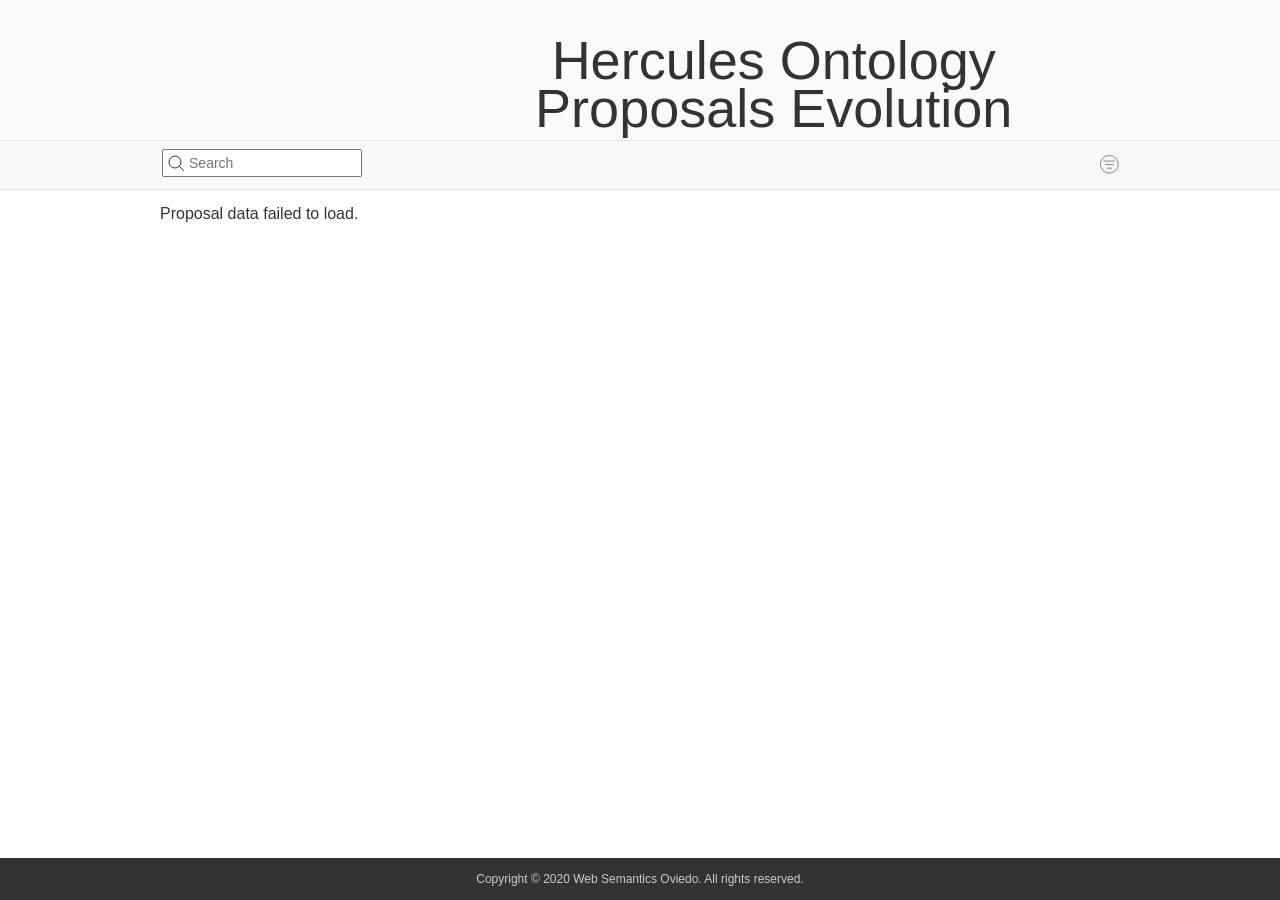
<file: index.html>
<!doctype html>
<html>
    <head>
        <meta charset="utf-8">
        <meta name="viewport" content="width=device-width, initial-scale=1.0, user-scalable=no">
        <title>Hercules Ontology Proposals Evolution</title>
        <link rel="shortcut icon" type="image/x-icon" href="https://drive.google.com/uc?export=view&id=1DCOKHnBI-XqERTdVphfbtTlTiAukO0rX" />
        <link href="index.css" rel="stylesheet" type="text/css">
    <body>
        <div class="app">
            <header>
                <span class="header-contents">
                    <a id="logo" href="#" title="ShEx-lite Evolution" role="img" aria-label="ShEx-lite Evolution"></a>
                    <h1 id="title"><a href="#">Hercules Ontology Proposals Evolution</a></h1>
                </span>
            </header>
            <nav>
                <div class="nav-contents">
                    <div id="search-container">
                        <svg id="search-icon" width="17px" height="17px" viewBox="7 5 17 17" version="1.1" xmlns="http://www.w3.org/2000/svg" xmlns:xlink="http://www.w3.org/1999/xlink">
                            <g stroke="none" stroke-width="1" fill="none" fill-rule="evenodd" transform="translate(8.000000, 6.000000)">
                                <circle stroke="#333333" cx="6" cy="6" r="6"></circle>
                                <path d="M10.5,10.5 L14.5,14.5" stroke="#333333" stroke-linecap="square"></path>
                            </g>
                        </svg>
                        <span class="filter-container">
                            <input id="search-filter" class="filter" title="Search proposals" placeholder="Search" type="search" />
                            <svg id="clear-button" role="button" tabindex="0" class="hidden" width="14px" height="13px" viewBox="182 7 14 13" version="1.1" xmlns="http://www.w3.org/2000/svg" xmlns:xlink="http://www.w3.org/1999/xlink">
                                <g stroke="none" stroke-width="1" fill="none" fill-rule="evenodd" transform="translate(183.000000, 8.000000)" stroke-linecap="square">
                                    <path d="M11.6842105,0.305555556 L0.947368421,10.6944444" stroke="#333333"></path>
                                    <path d="M0.947368421,0.305555556 L11.6842105,10.6944444" stroke="#333333"></path>
                                </g>
                            </svg>
                        </span>
                    </div>
                    <span role="button" class="filter-button" aria-label="Toggle status filtering options" aria-pressed="false" tabindex="0">
                        <svg width="21px" height="21px" viewBox="0 0 21 21" version="1.1" xmlns="http://www.w3.org/2000/svg" xmlns:xlink="http://www.w3.org/1999/xlink">
                            <g id="filter-icon" stroke="none" stroke-width="1" fill="none" fill-rule="evenodd" transform="translate(1.381818, 0.400000)">
                                <ellipse class="icon-circle" id="filter-icon-circle" stroke="#888" cx="8.92443193" cy="9.85624994" rx="8.90625" ry="8.90625"></ellipse>
                                <path d="M3.38221606,6.64717725 L14.3694355,6.64717725" class="icon-line" id="line-top" stroke="#888" stroke-linecap="square"></path>
                                <path d="M5.25846596,10.2124999 L12.7515909,10.2124999" class="icon-line" id="line-middle" stroke="#888" stroke-linecap="square"></path>
                                <path d="M6.9967741,13.7749999 L11.1173991,13.7749999" class="icon-line" id="line-bottom" stroke="#888" stroke-linecap="square"></path>
                            </g>
                        </svg>
                    </span>
                    <div class="filter-toggle hidden">
                        <div class="filter-toggle-contents">
                            <span class="filter-description">Filtered by:
                                <a role="button" tabindex="0" class="toggle-filter-panel" aria-pressed="false">All Statuses</a>
                            </span>
                        </div>
                    </div>
                </div>
            </nav>
            <main>
                <article class="proposals">
                    <div id="proposals-count"><span id="proposals-count-number"></span></div>
                    <ul class="proposals-list">
                        <!-- {proposals} -->
                    </ul>
                </article>
            </main>
            <footer>
                <div class="footer-contents">
                    <p>Copyright © 2020 Web Semantics Oviedo. All rights reserved.</p>
                </div>
            </footer>
        </div>
        <script src="index.js"></script>
    </body>
</html>
</file>
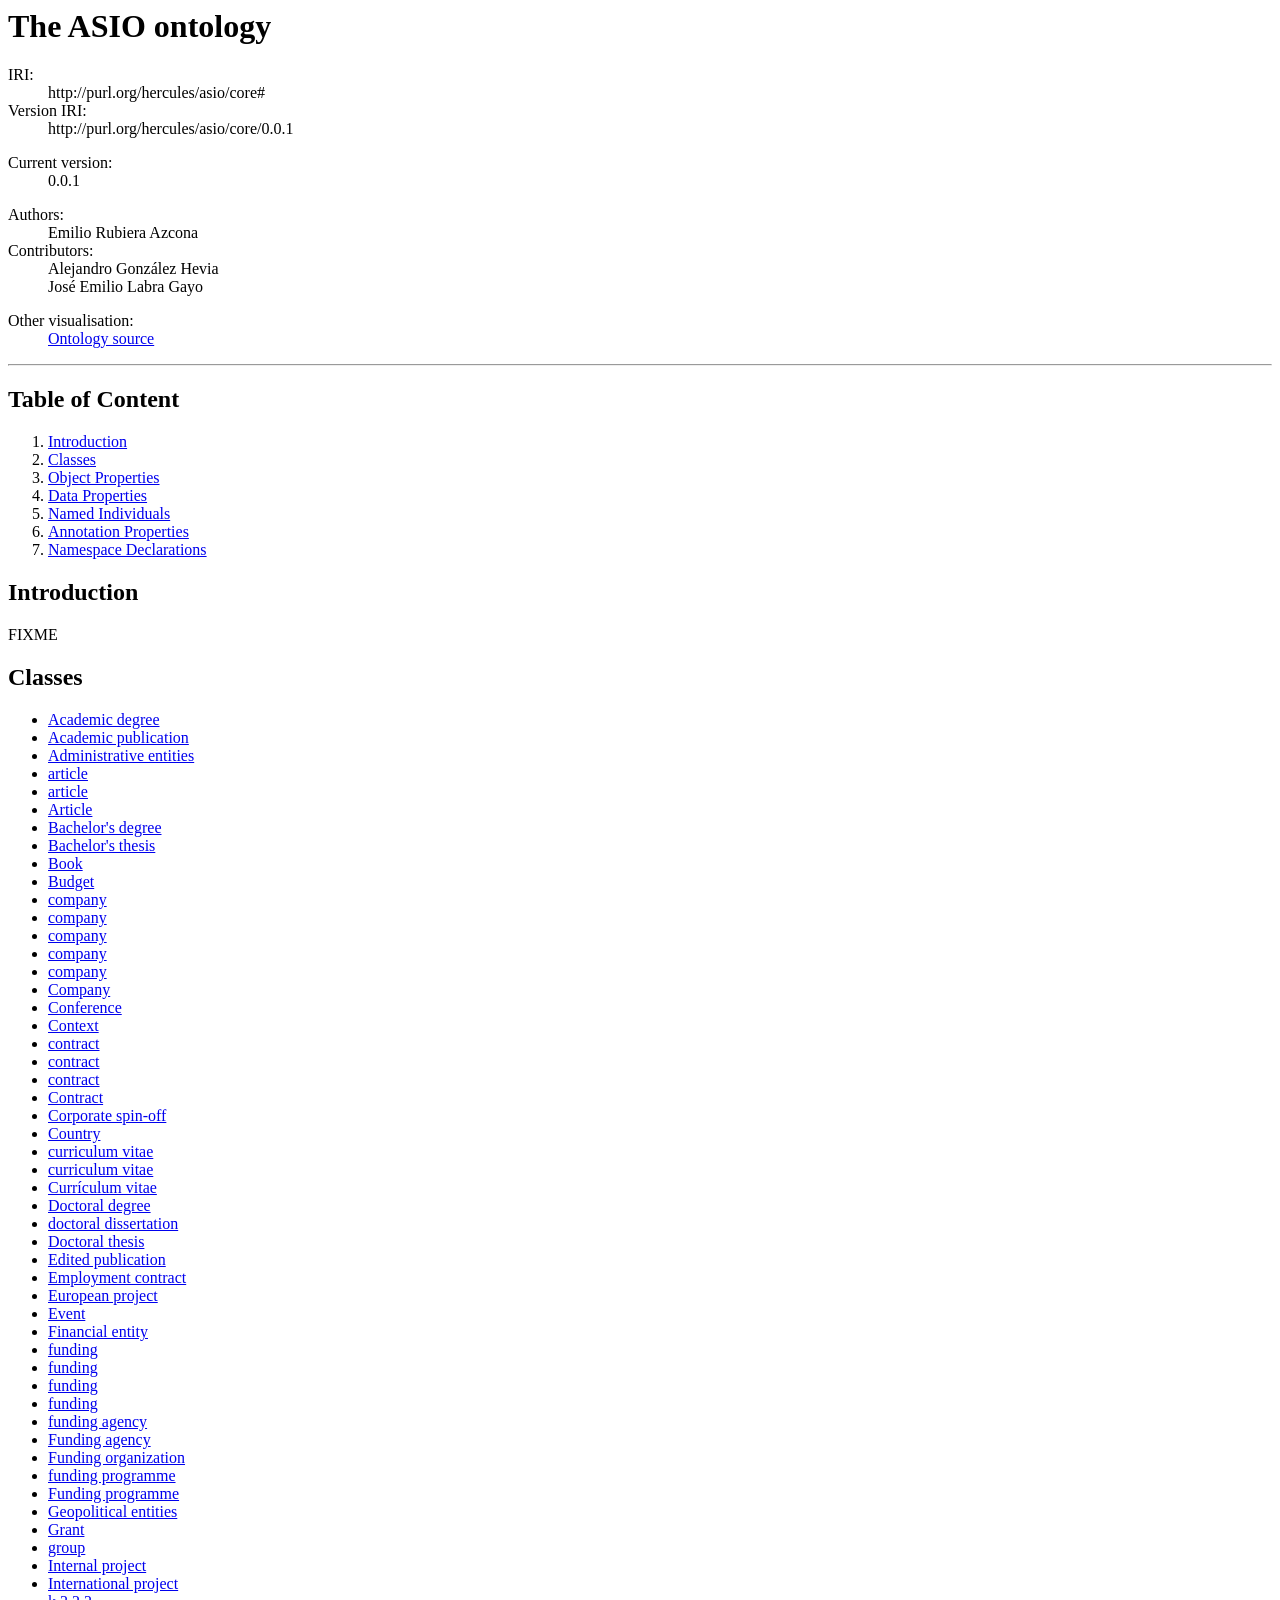
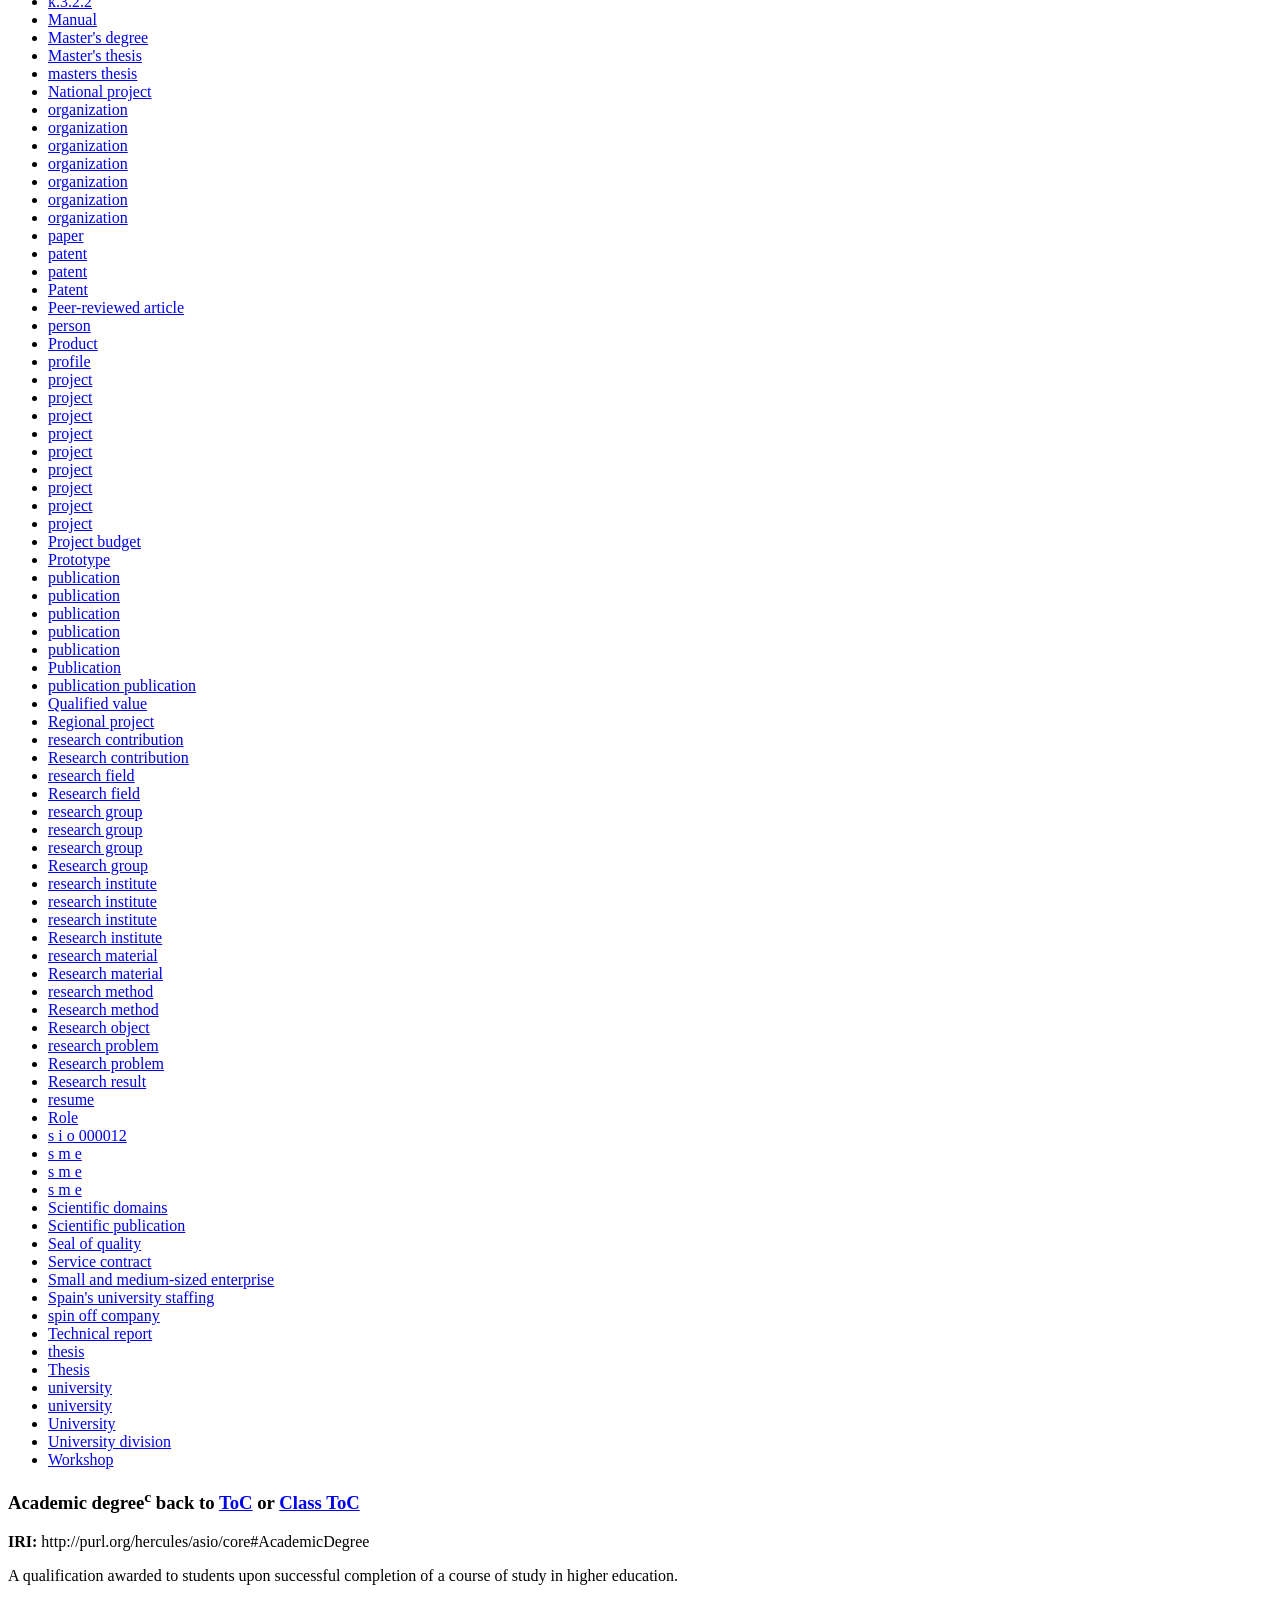
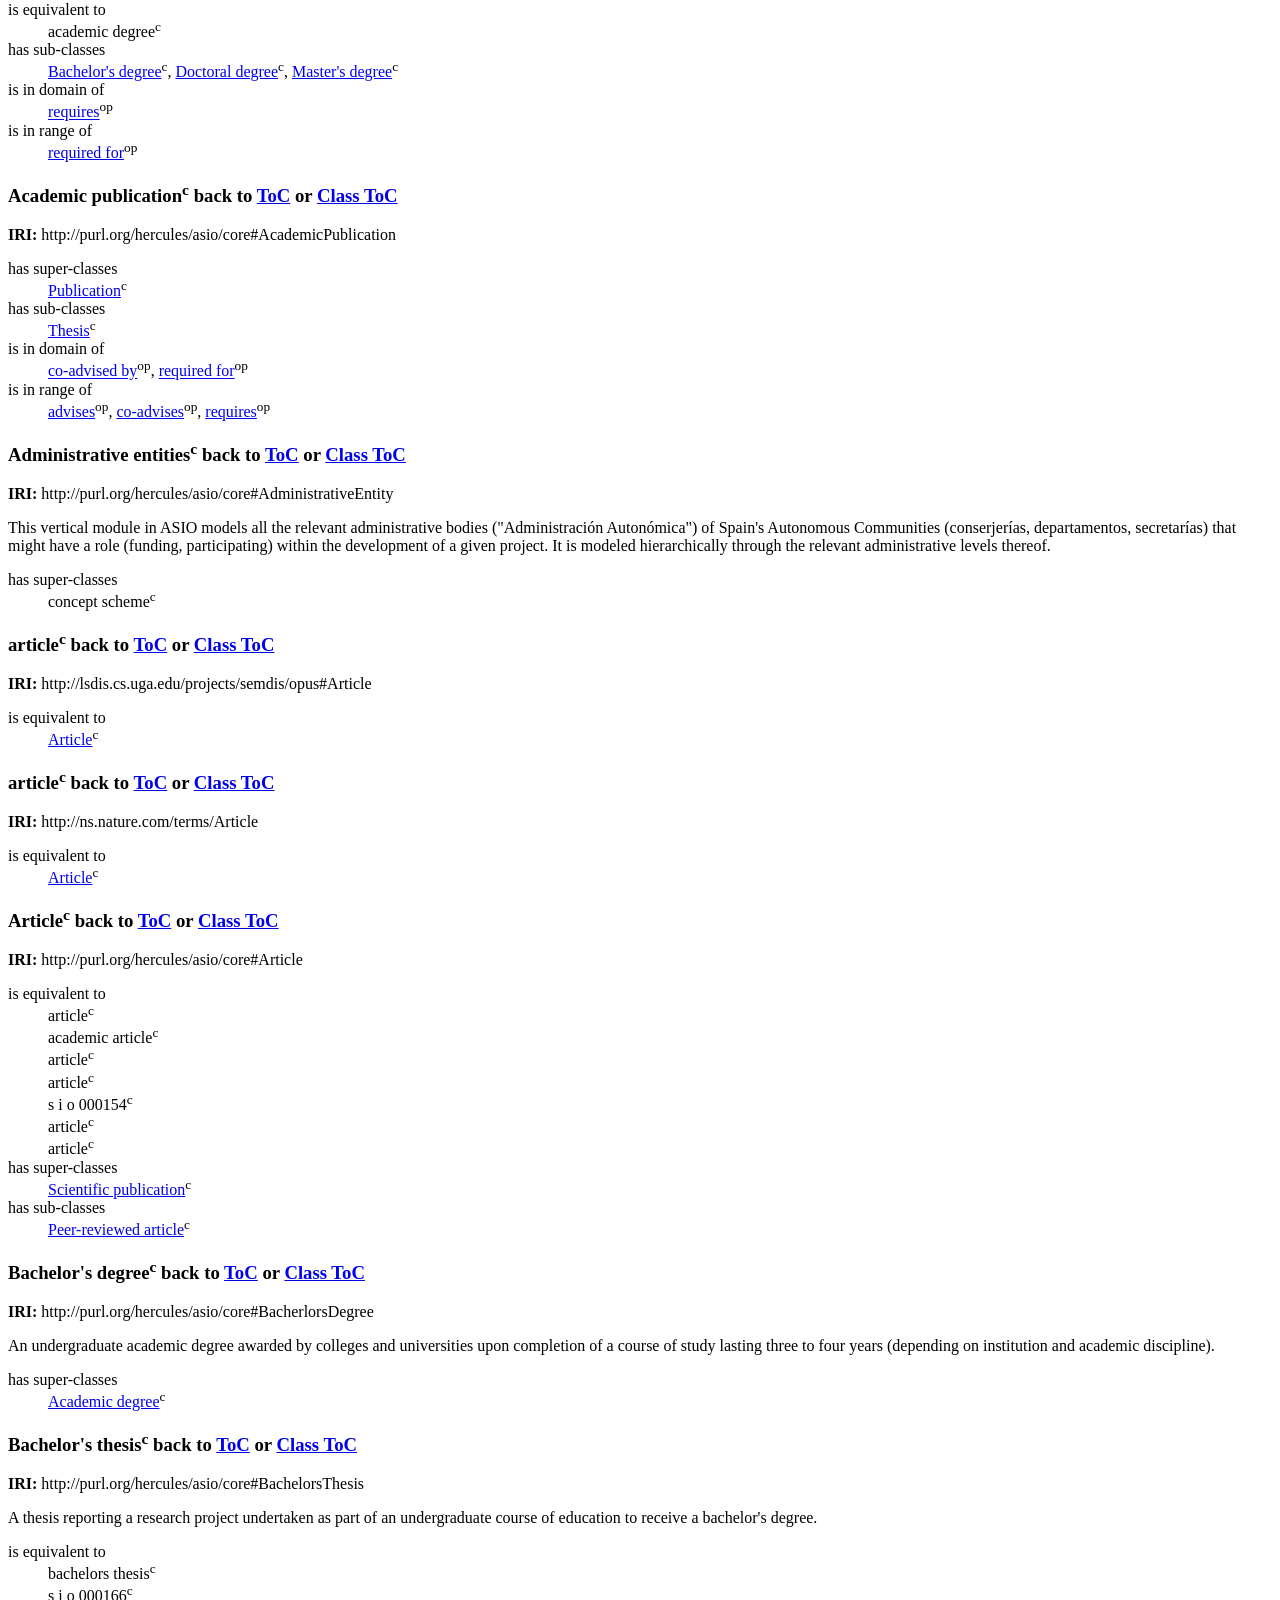
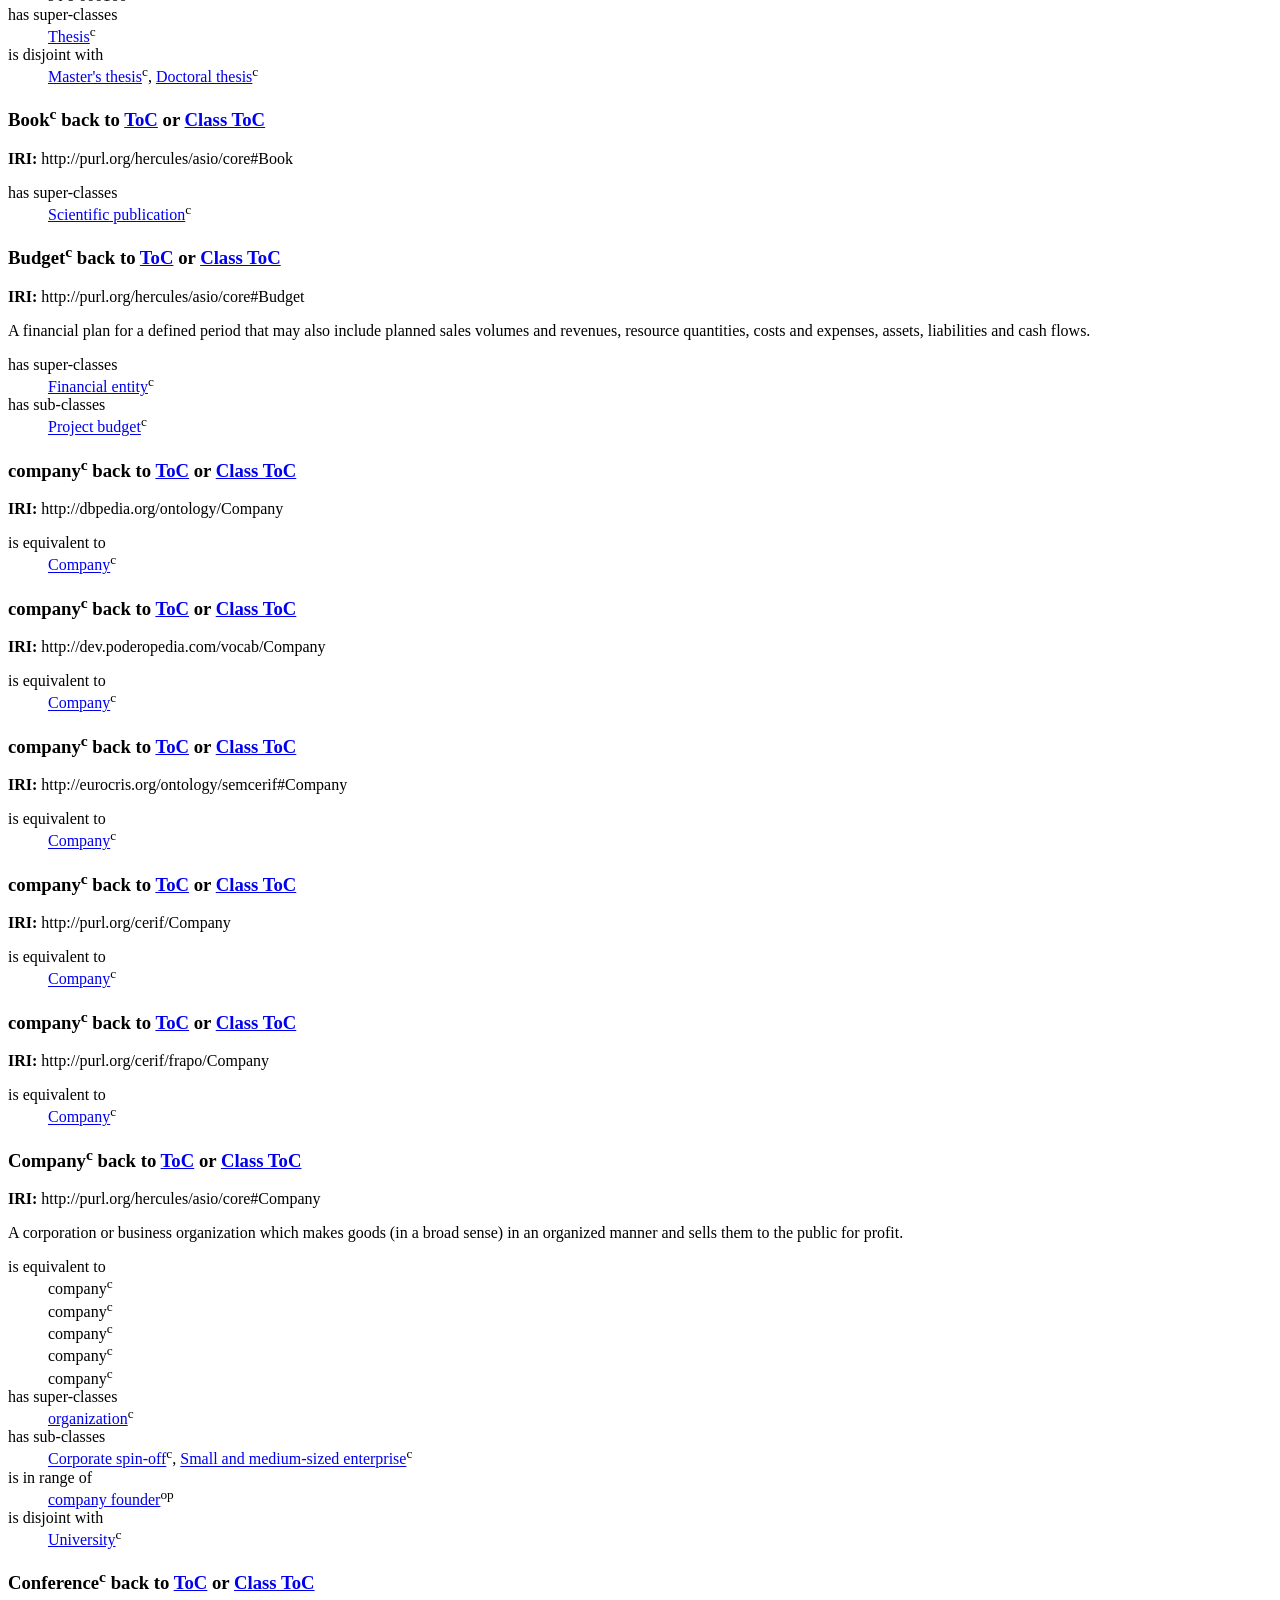
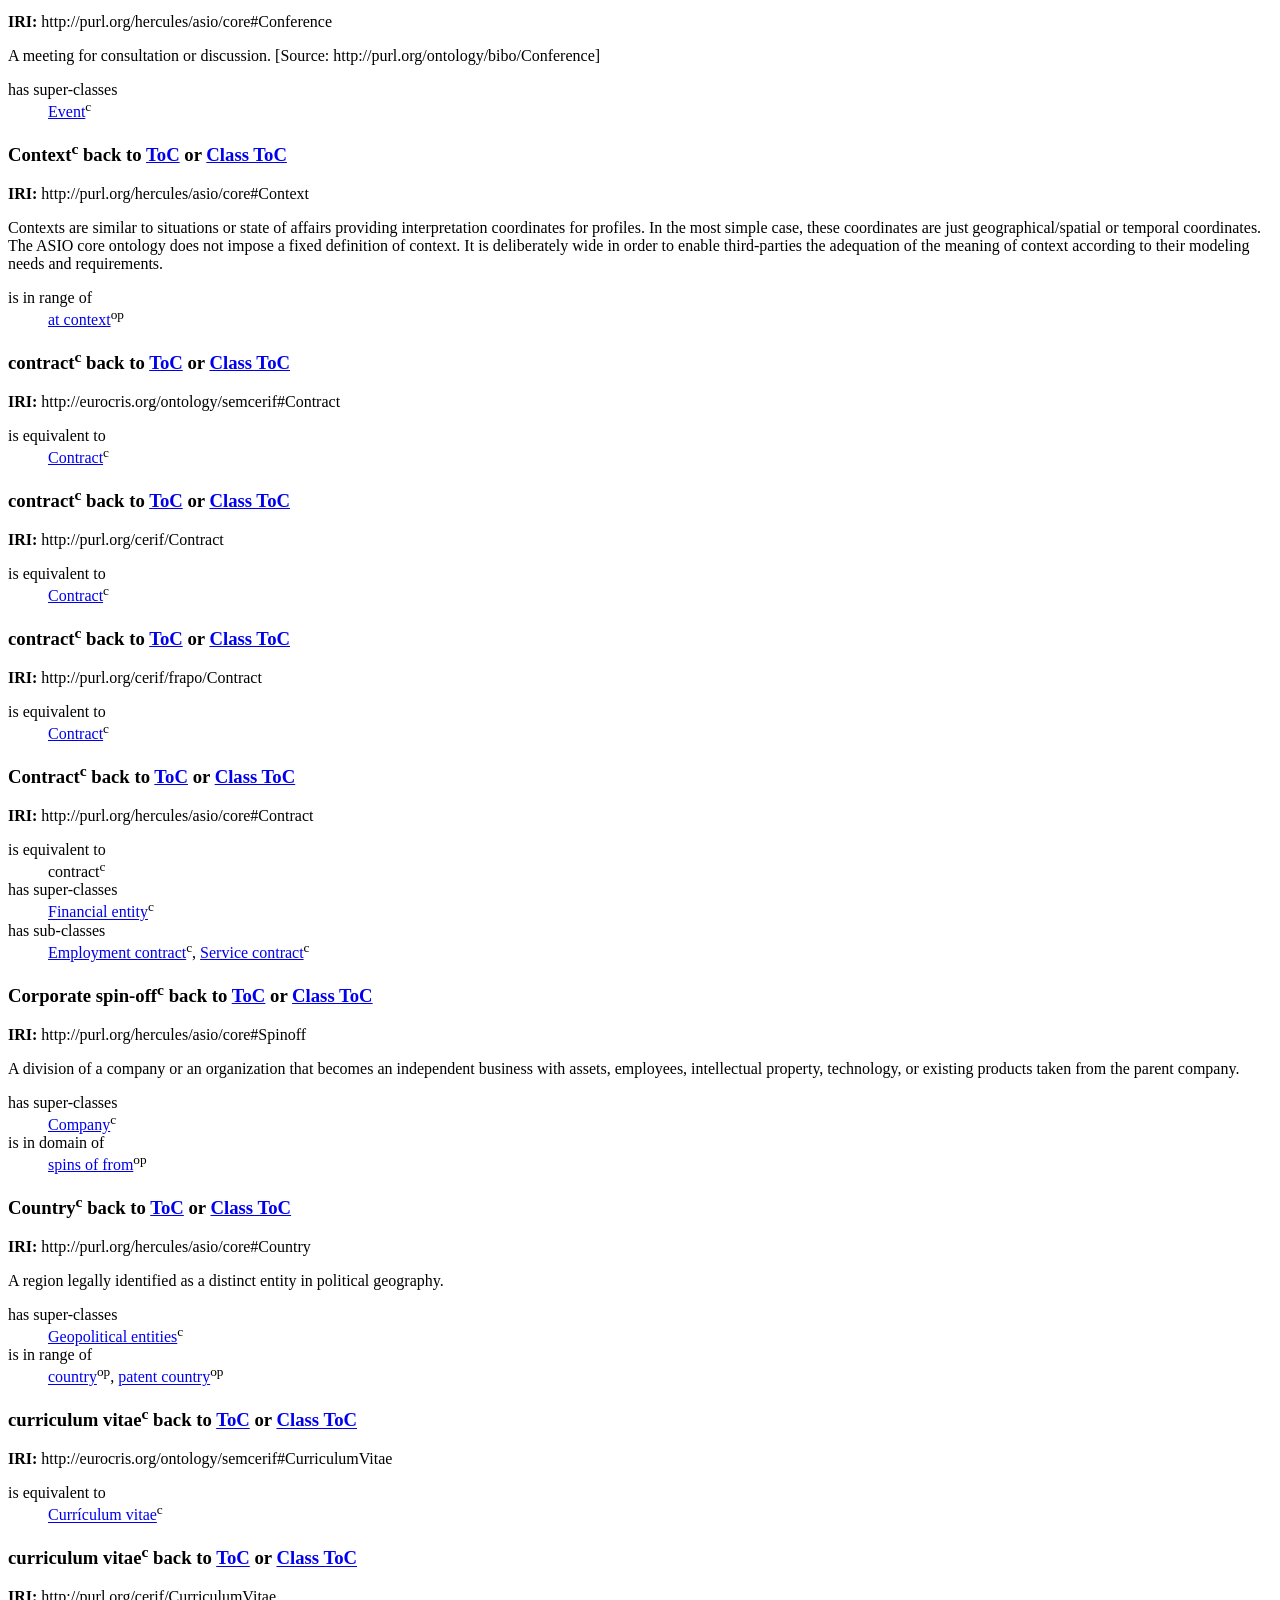
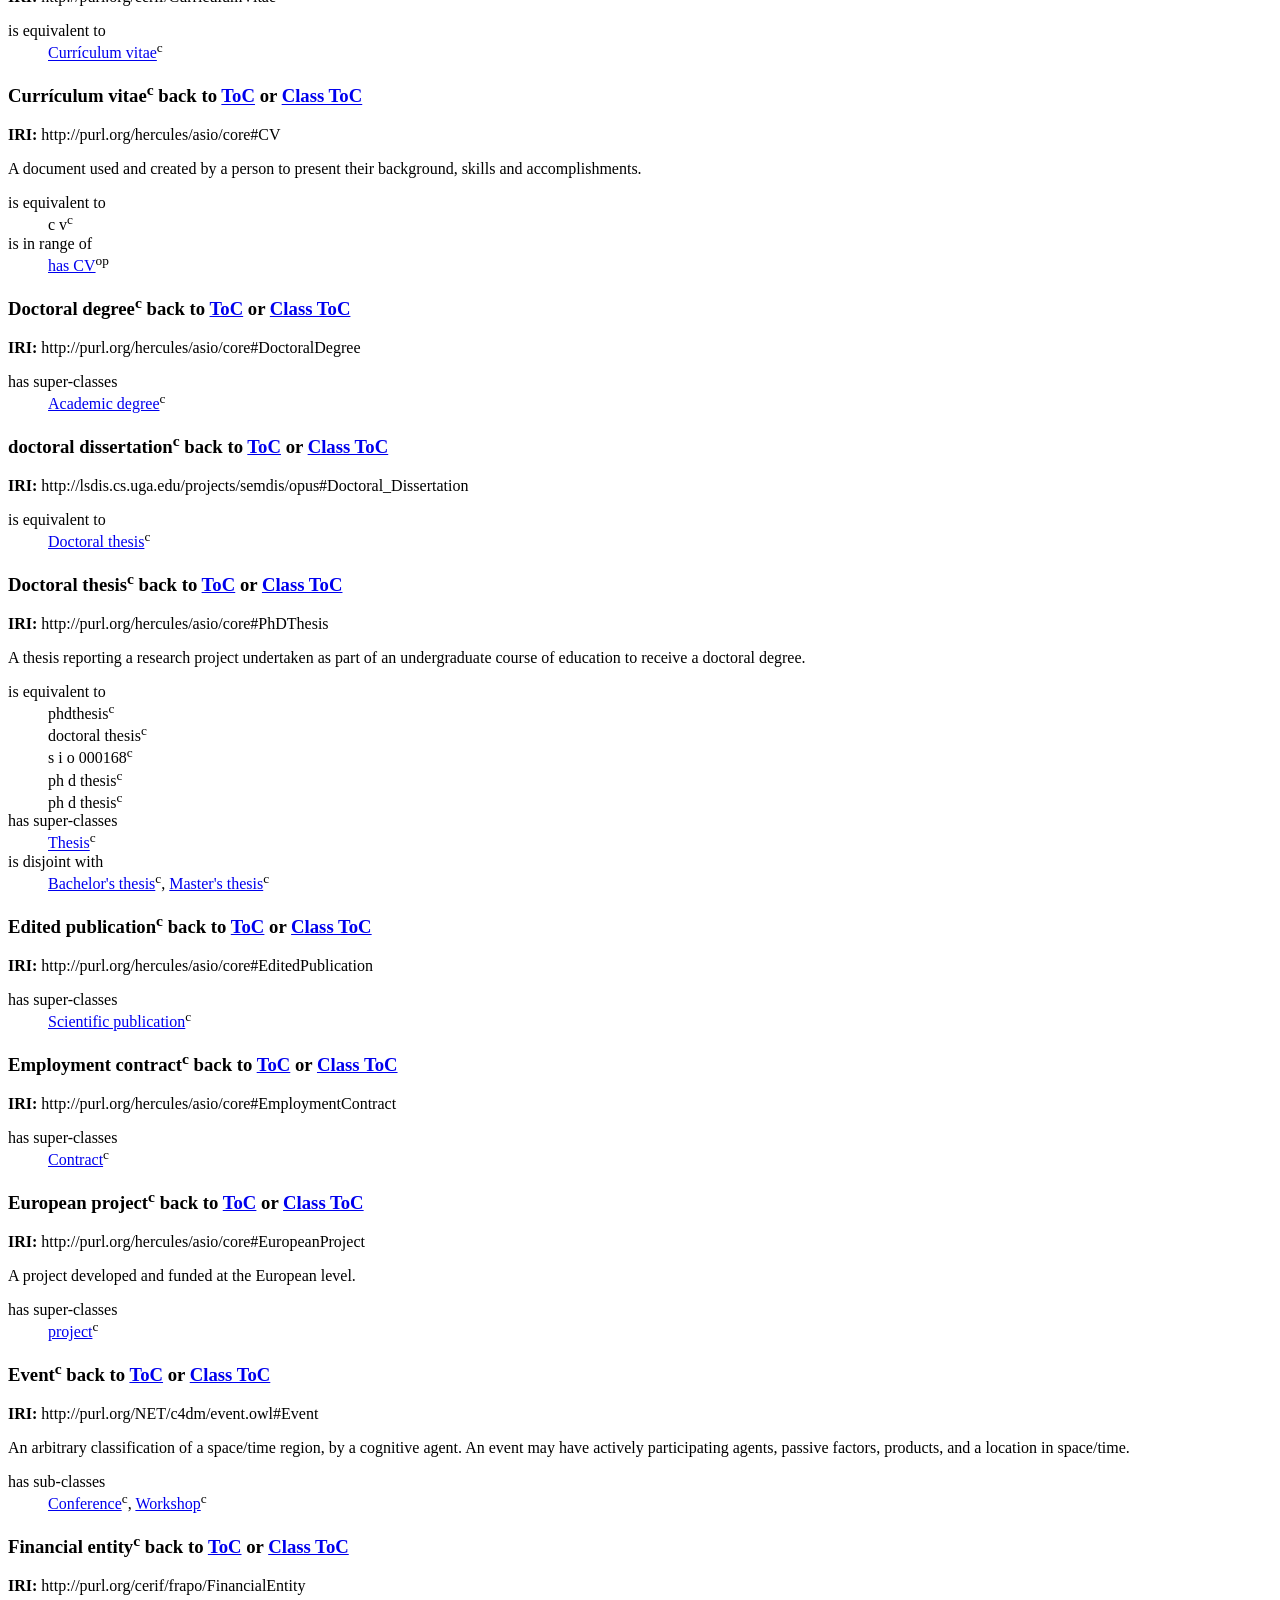
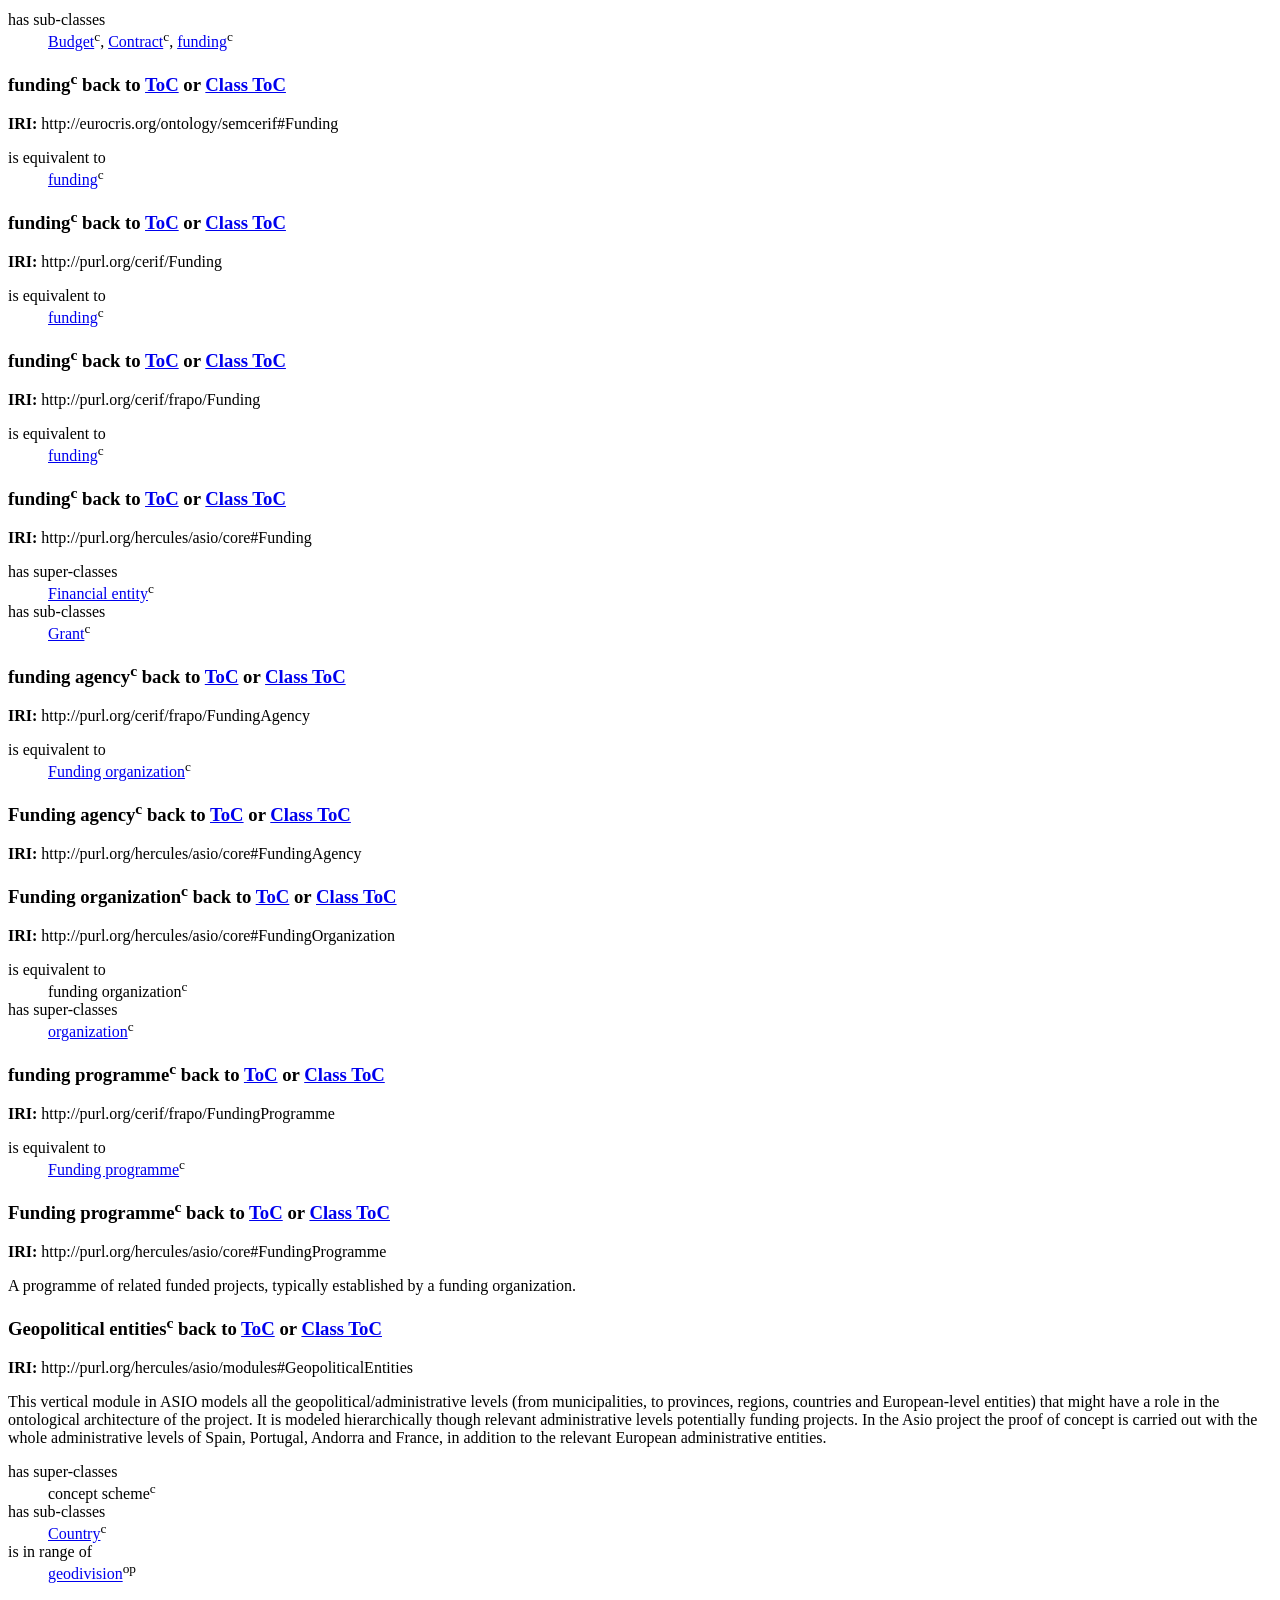
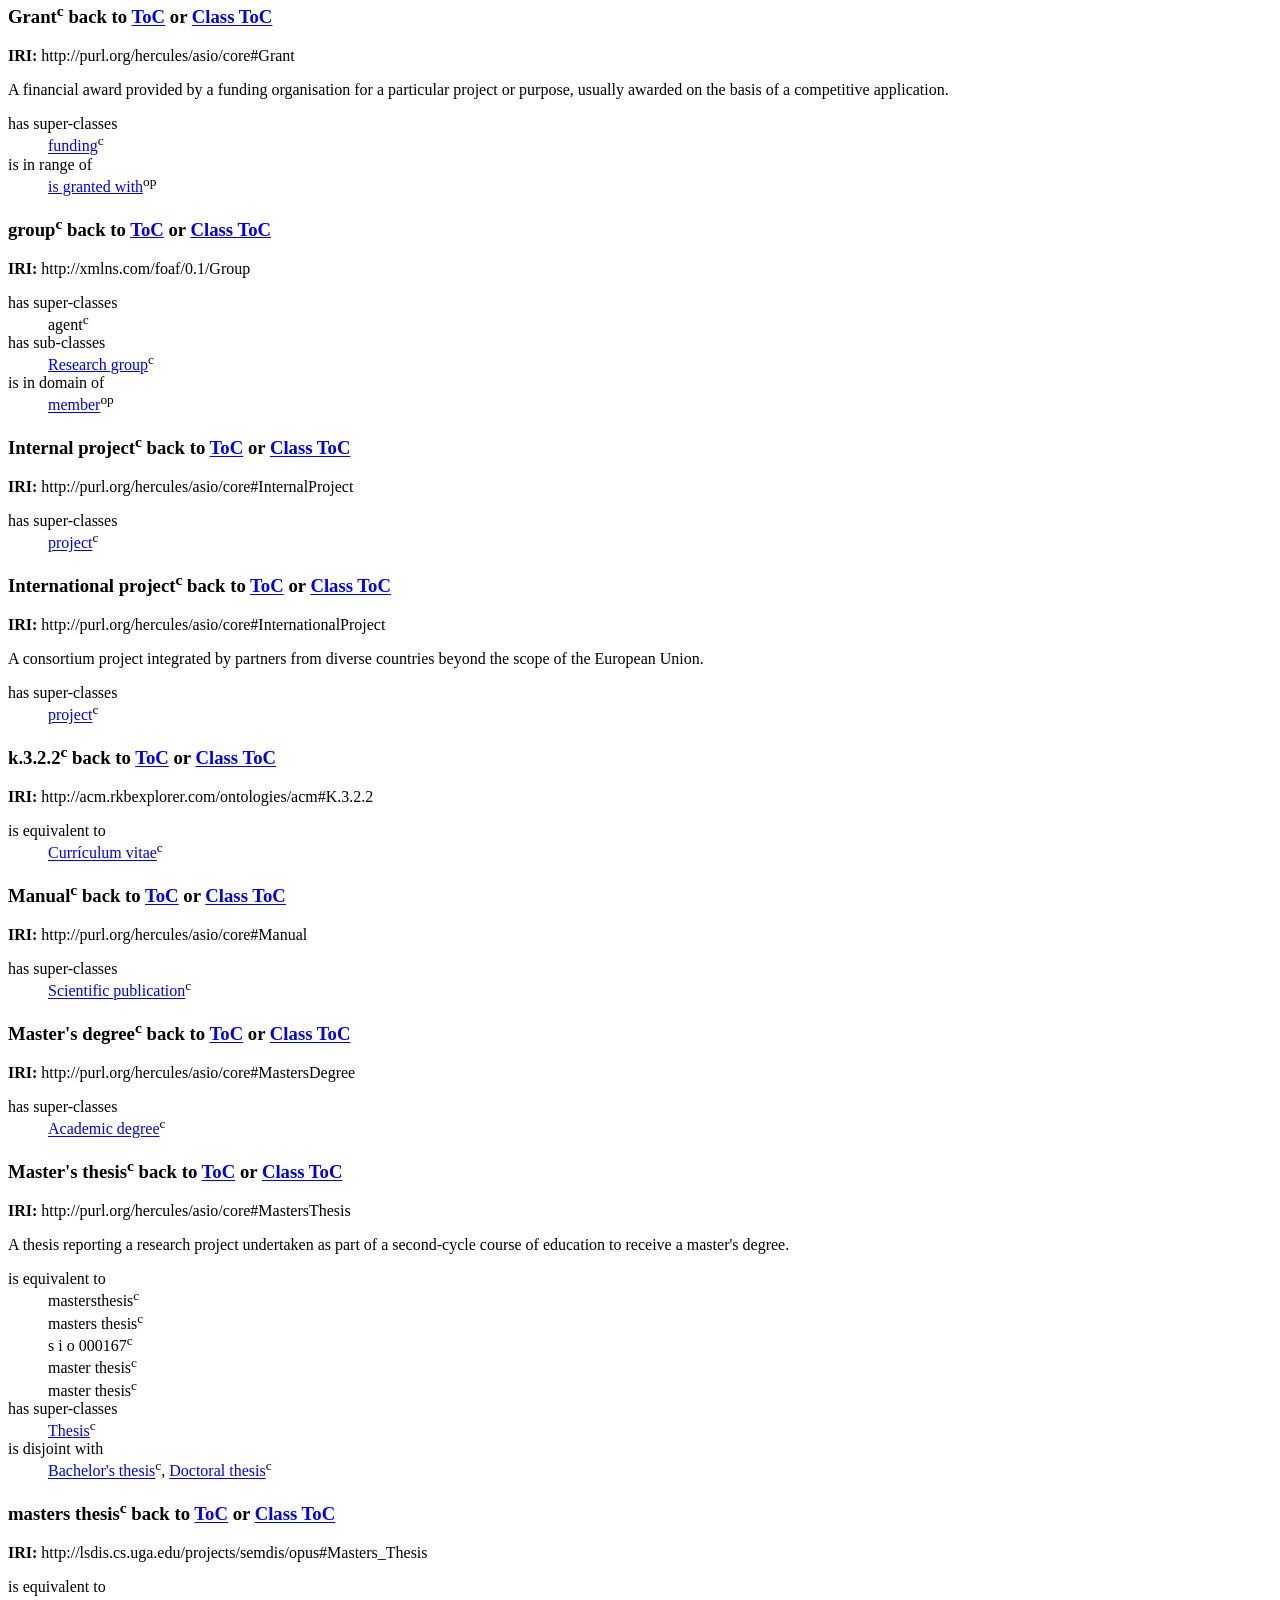
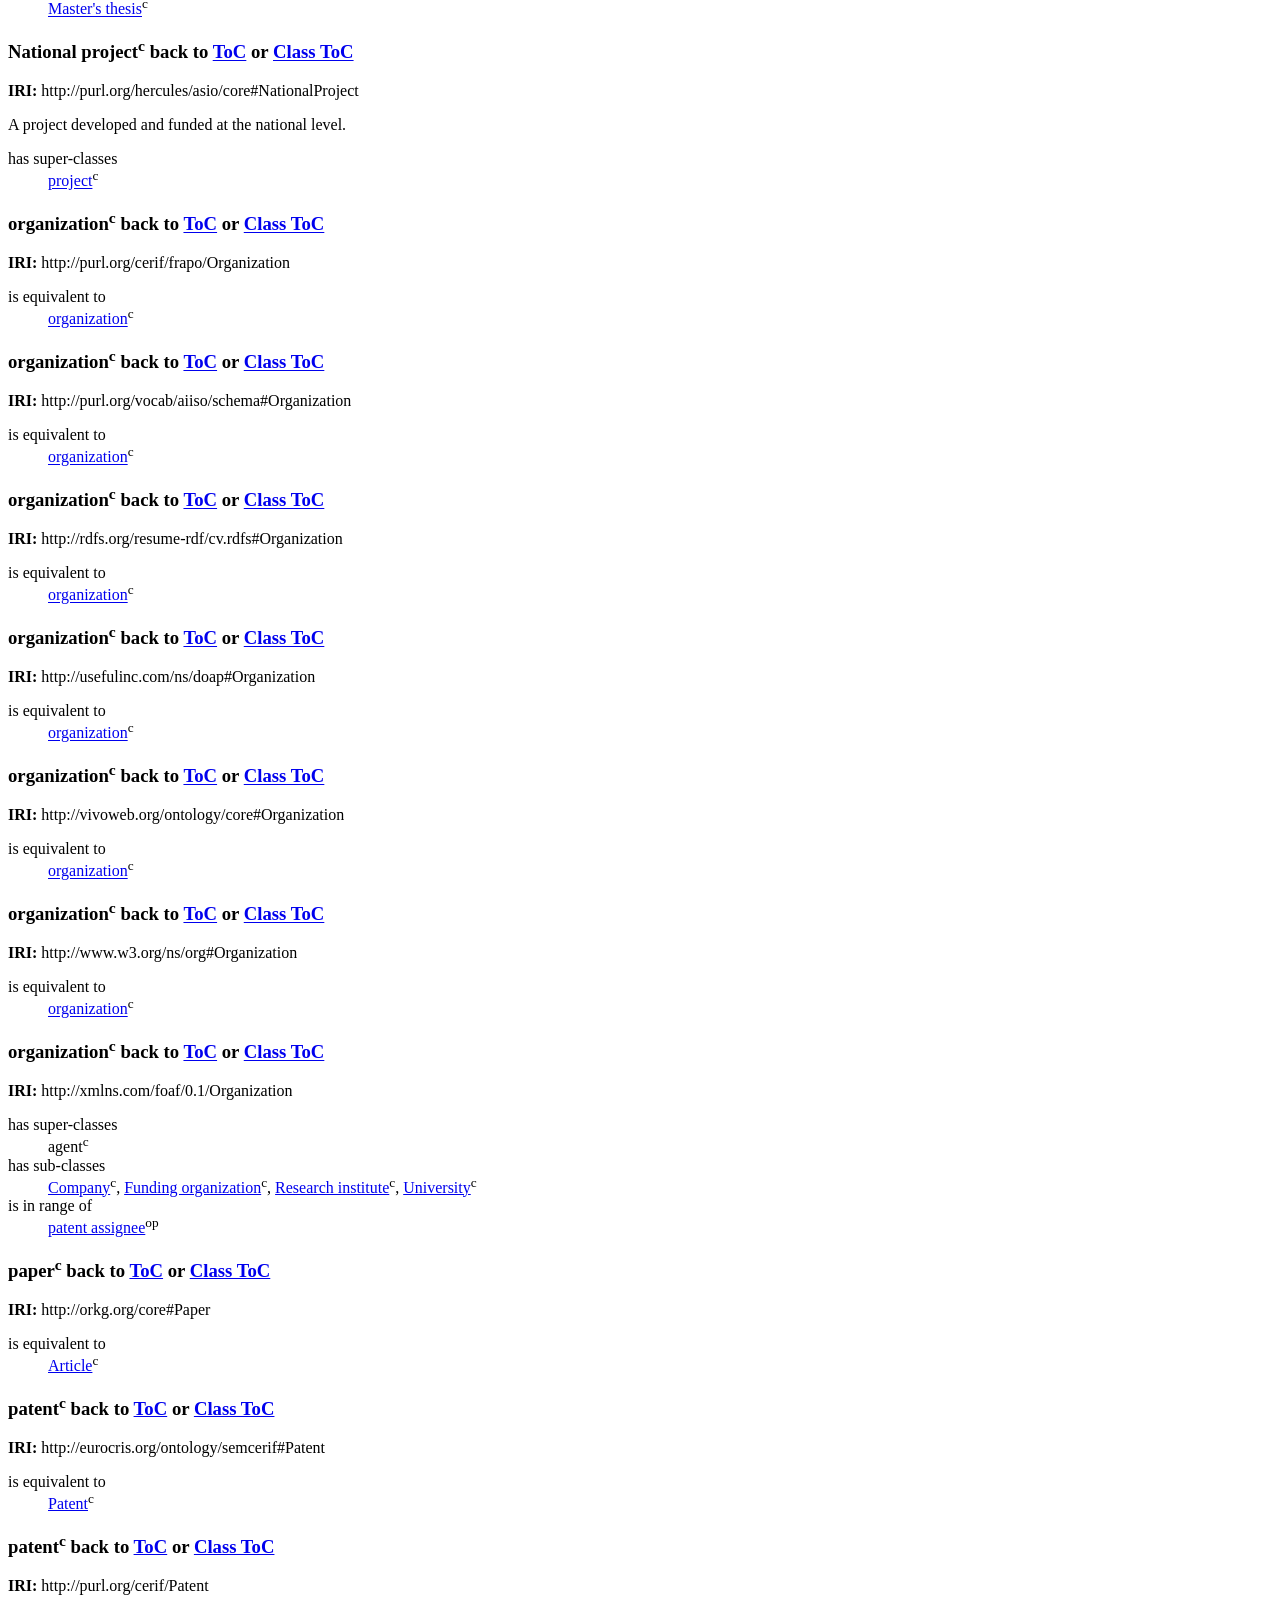
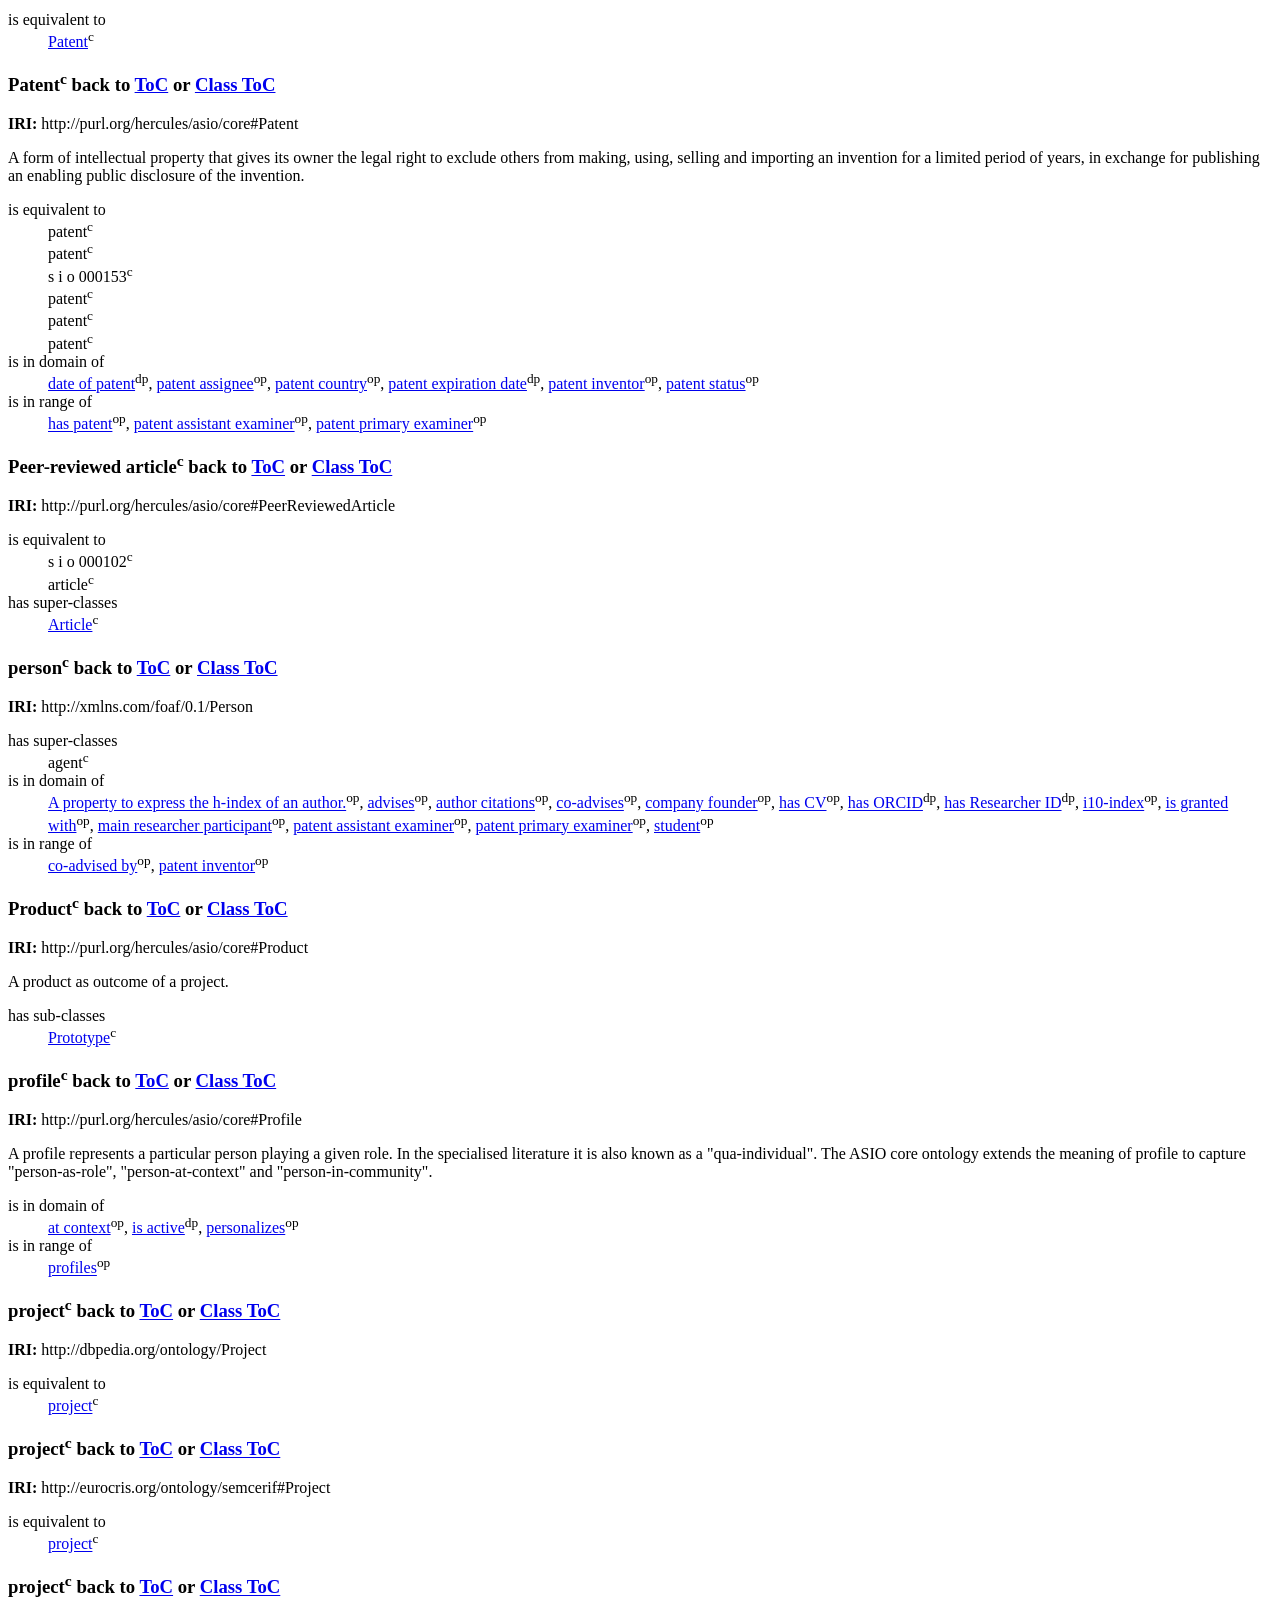
<file: 2020-05-15/asio.html>
<?xml version="1.0" encoding="UTF-8"?><html xmlns="http://www.w3.org/1999/xhtml"><head><meta http-equiv="Content-Type" content="text/html; charset=UTF-8" /><title>The ASIO ontology</title><title>The ASIO ontology</title><link href="http://150.146.207.114/lode/owl.css" rel="stylesheet" type="text/css" /><link href="http://150.146.207.114/lode/Primer.css" rel="stylesheet" type="text/css" /><link href="http://150.146.207.114/lode/rec.css" rel="stylesheet" type="text/css" /><link href="http://150.146.207.114/lode/extra.css" rel="stylesheet" type="text/css" /><link rel="shortcut icon" href="http://150.146.207.114/lode/favicon.ico" /><script src="http://150.146.207.114/lode/jquery.js"></script><script src="http://150.146.207.114/lode/jquery.scrollTo.js"></script><script src="http://150.146.207.114/lode/marked.min.js"></script><script>
                $(document).ready(
                    function () {
                    	jQuery(".markdown").each(function(el){
							jQuery(this).after(marked(jQuery(this).text())).remove()});
                        var list = $('a[name="http://www.weso.es/hercules-ontology/current/asio.xml"]');
                        if (list.size() != 0) {
                        	var element = list.first();
                        	$.scrollTo(element);
                        }
                    });
        </script></head><body><div class="head"><h1>The ASIO ontology</h1><dl><dt>IRI:</dt><dd>http://purl.org/hercules/asio/core#</dd><dt>Version IRI:</dt><dd>http://purl.org/hercules/asio/core/0.0.1</dd></dl><dl><dt>Current version:</dt><dd>0.0.1</dd></dl><dl><dt>Authors:</dt><dd>Emilio Rubiera Azcona</dd><dt>Contributors:</dt><dd>Alejandro González Hevia</dd><dd>José Emilio Labra Gayo</dd></dl><dl><dt>Other visualisation:</dt><dd><a href="http://150.146.207.114/lode/source?url=http://www.weso.es/hercules-ontology/current/asio.xml">Ontology source</a></dd></dl></div><hr /><div id="toc"><h2>Table of Content</h2><ol><li><a href="#introduction">Introduction</a></li><li><a href="#classes">Classes</a></li><li><a href="#objectproperties">Object Properties</a></li><li><a href="#dataproperties">Data Properties</a></li><li><a href="#namedindividuals">Named Individuals</a></li><li><a href="#annotationproperties">Annotation Properties</a></li><li><a href="#namespacedeclarations">Namespace Declarations</a></li></ol></div><h2 id="introduction">Introduction</h2><span class="markdown">FIXME</span><div id="classes"><h2>Classes</h2><ul class="hlist"><li><a href="#d4e1633" title="http://purl.org/hercules/asio/core#AcademicDegree">Academic degree</a></li><li><a href="#d4e1725" title="http://purl.org/hercules/asio/core#AcademicPublication">Academic publication</a></li><li><a href="#d4e1777" title="http://purl.org/hercules/asio/core#AdministrativeEntity">Administrative entities</a></li><li><a href="#d4e1322" title="http://lsdis.cs.uga.edu/projects/semdis/opus#Article"><span>article</span></a></li><li><a href="#d4e1351" title="http://ns.nature.com/terms/Article"><span>article</span></a></li><li><a href="#d4e1825" title="http://purl.org/hercules/asio/core#Article">Article</a></li><li><a href="#d4e1955" title="http://purl.org/hercules/asio/core#BacherlorsDegree">Bachelor's degree</a></li><li><a href="#d4e1853" title="http://purl.org/hercules/asio/core#BachelorsThesis">Bachelor's thesis</a></li><li><a href="#d4e2016" title="http://purl.org/hercules/asio/core#Book">Book</a></li><li><a href="#d4e2058" title="http://purl.org/hercules/asio/core#Budget">Budget</a></li><li><a href="#d4e1197" title="http://dbpedia.org/ontology/Company"><span>company</span></a></li><li><a href="#d4e1226" title="http://dev.poderopedia.com/vocab/Company"><span>company</span></a></li><li><a href="#d4e1234" title="http://eurocris.org/ontology/semcerif#Company"><span>company</span></a></li><li><a href="#d4e1428" title="http://purl.org/cerif/Company"><span>company</span></a></li><li><a href="#d4e1502" title="http://purl.org/cerif/frapo/Company"><span>company</span></a></li><li><a href="#d4e2231" title="http://purl.org/hercules/asio/core#Company">Company</a></li><li><a href="#d4e2308" title="http://purl.org/hercules/asio/core#Conference">Conference</a></li><li><a href="#d4e2322" title="http://purl.org/hercules/asio/core#Context">Context</a></li><li><a href="#d4e1241" title="http://eurocris.org/ontology/semcerif#Contract"><span>contract</span></a></li><li><a href="#d4e1436" title="http://purl.org/cerif/Contract"><span>contract</span></a></li><li><a href="#d4e1509" title="http://purl.org/cerif/frapo/Contract"><span>contract</span></a></li><li><a href="#d4e2342" title="http://purl.org/hercules/asio/core#Contract">Contract</a></li><li><a href="#d4e3784" title="http://purl.org/hercules/asio/core#Spinoff">Corporate spin-off</a></li><li><a href="#d4e2395" title="http://purl.org/hercules/asio/core#Country">Country</a></li><li><a href="#d4e1248" title="http://eurocris.org/ontology/semcerif#CurriculumVitae"><span>curriculum vitae</span></a></li><li><a href="#d4e1443" title="http://purl.org/cerif/CurriculumVitae"><span>curriculum vitae</span></a></li><li><a href="#d4e2123" title="http://purl.org/hercules/asio/core#CV">Currículum vitae</a></li><li><a href="#d4e2453" title="http://purl.org/hercules/asio/core#DoctoralDegree">Doctoral degree</a></li><li><a href="#d4e1329" title="http://lsdis.cs.uga.edu/projects/semdis/opus#Doctoral_Dissertation"><span>doctoral dissertation</span></a></li><li><a href="#d4e3119" title="http://purl.org/hercules/asio/core#PhDThesis">Doctoral thesis</a></li><li><a href="#d4e2536" title="http://purl.org/hercules/asio/core#EditedPublication">Edited publication</a></li><li><a href="#d4e2546" title="http://purl.org/hercules/asio/core#EmploymentContract">Employment contract</a></li><li><a href="#d4e2592" title="http://purl.org/hercules/asio/core#EuropeanProject">European project</a></li><li><a href="#d4e1417" title="http://purl.org/NET/c4dm/event.owl#Event">Event</a></li><li><a href="#d4e1516" title="http://purl.org/cerif/frapo/FinancialEntity">Financial entity</a></li><li><a href="#d4e1256" title="http://eurocris.org/ontology/semcerif#Funding"><span>funding</span></a></li><li><a href="#d4e1450" title="http://purl.org/cerif/Funding"><span>funding</span></a></li><li><a href="#d4e1560" title="http://purl.org/cerif/frapo/Funding"><span>funding</span></a></li><li><a href="#d4e2640" title="http://purl.org/hercules/asio/core#Funding"><span>funding</span></a></li><li><a href="#d4e1567" title="http://purl.org/cerif/frapo/FundingAgency"><span>funding agency</span></a></li><li><a href="#d4e2647" title="http://purl.org/hercules/asio/core#FundingAgency">Funding agency</a></li><li><a href="#d4e2656" title="http://purl.org/hercules/asio/core#FundingOrganization">Funding organization</a></li><li><a href="#d4e1574" title="http://purl.org/cerif/frapo/FundingProgramme"><span>funding programme</span></a></li><li><a href="#d4e2668" title="http://purl.org/hercules/asio/core#FundingProgramme">Funding programme</a></li><li><a href="#d4e4042" title="http://purl.org/hercules/asio/modules#GeopoliticalEntities">Geopolitical entities</a></li><li><a href="#d4e2679" title="http://purl.org/hercules/asio/core#Grant">Grant</a></li><li><a href="#d4e4486" title="http://xmlns.com/foaf/0.1/Group"><span>group</span></a></li><li><a href="#d4e2693" title="http://purl.org/hercules/asio/core#InternalProject">Internal project</a></li><li><a href="#d4e2703" title="http://purl.org/hercules/asio/core#InternationalProject">International project</a></li><li><a href="#d4e1190" title="http://acm.rkbexplorer.com/ontologies/acm#K.3.2.2"><span>k.3.2.2</span></a></li><li><a href="#d4e2729" title="http://purl.org/hercules/asio/core#Manual">Manual</a></li><li><a href="#d4e2746" title="http://purl.org/hercules/asio/core#MastersDegree">Master's degree</a></li><li><a href="#d4e2838" title="http://purl.org/hercules/asio/core#MastersThesis">Master's thesis</a></li><li><a href="#d4e1336" title="http://lsdis.cs.uga.edu/projects/semdis/opus#Masters_Thesis"><span>masters thesis</span></a></li><li><a href="#d4e2988" title="http://purl.org/hercules/asio/core#NationalProject">National project</a></li><li><a href="#d4e1582" title="http://purl.org/cerif/frapo/Organization"><span>organization</span></a></li><li><a href="#d4e4185" title="http://purl.org/vocab/aiiso/schema#Organization"><span>organization</span></a></li><li><a href="#d4e4251" title="http://rdfs.org/resume-rdf/cv.rdfs#Organization"><span>organization</span></a></li><li><a href="#d4e4366" title="http://usefulinc.com/ns/doap#Organization"><span>organization</span></a></li><li><a href="#d4e4393" title="http://vivoweb.org/ontology/core#Organization"><span>organization</span></a></li><li><a href="#d4e4463" title="http://www.w3.org/ns/org#Organization"><span>organization</span></a></li><li><a href="#d4e4494" title="http://xmlns.com/foaf/0.1/Organization"><span>organization</span></a></li><li><a href="#d4e1373" title="http://orkg.org/core#Paper"><span>paper</span></a></li><li><a href="#d4e1263" title="http://eurocris.org/ontology/semcerif#Patent"><span>patent</span></a></li><li><a href="#d4e1458" title="http://purl.org/cerif/Patent"><span>patent</span></a></li><li><a href="#d4e3037" title="http://purl.org/hercules/asio/core#Patent">Patent</a></li><li><a href="#d4e3105" title="http://purl.org/hercules/asio/core#PeerReviewedArticle">Peer-reviewed article</a></li><li><a href="#d4e4501" title="http://xmlns.com/foaf/0.1/Person"><span>person</span></a></li><li><a href="#d4e3195" title="http://purl.org/hercules/asio/core#Product">Product</a></li><li><a href="#d4e3206" title="http://purl.org/hercules/asio/core#Profile"><span>profile</span></a></li><li><a href="#d4e1204" title="http://dbpedia.org/ontology/Project"><span>project</span></a></li><li><a href="#d4e1270" title="http://eurocris.org/ontology/semcerif#Project"><span>project</span></a></li><li><a href="#d4e1465" title="http://purl.org/cerif/Project"><span>project</span></a></li><li><a href="#d4e1589" title="http://purl.org/cerif/frapo/Project"><span>project</span></a></li><li><a href="#d4e4373" title="http://usefulinc.com/ns/doap#Project"><span>project</span></a></li><li><a href="#d4e4405" title="http://vivoweb.org/ontology/core#Project"><span>project</span></a></li><li><a href="#d4e4430" title="http://www.ontologydesignpatterns.org/ont/dul/DUL.owl#Project"><span>project</span></a></li><li><a href="#d4e4470" title="http://www.w3.org/ns/org#Project"><span>project</span></a></li><li><a href="#d4e4508" title="http://xmlns.com/foaf/0.1/Project"><span>project</span></a></li><li><a href="#d4e3223" title="http://purl.org/hercules/asio/core#ProjectBudget">Project budget</a></li><li><a href="#d4e3272" title="http://purl.org/hercules/asio/core#Prototype">Prototype</a></li><li><a href="#d4e1278" title="http://eurocris.org/ontology/semcerif#Publication"><span>publication</span></a></li><li><a href="#d4e1314" title="http://linkedscience.org/lsc/ns#Publication"><span>publication</span></a></li><li><a href="#d4e1358" title="http://ns.nature.com/terms/Publication"><span>publication</span></a></li><li><a href="#d4e1366" title="http://ontologies.smile.deri.ie/pdo#Publication"><span>publication</span></a></li><li><a href="#d4e1472" title="http://purl.org/cerif/Publication"><span>publication</span></a></li><li><a href="#d4e3285" title="http://purl.org/hercules/asio/core#Publication">Publication</a></li><li><a href="#d4e1307" title="http://id.loc.gov/ontologies/bibframe/PublicationPublication"><span>publication publication</span></a></li><li><a href="#d4e3344" title="http://purl.org/hercules/asio/core#QualifiedValue">Qualified value</a></li><li><a href="#d4e3356" title="http://purl.org/hercules/asio/core#RegionalProject">Regional project</a></li><li><a href="#d4e1380" title="http://orkg.org/core#ResearchContribution"><span>research contribution</span></a></li><li><a href="#d4e3404" title="http://purl.org/hercules/asio/core#ResearchContribution">Research contribution</a></li><li><a href="#d4e1388" title="http://orkg.org/core#ResearchField"><span>research field</span></a></li><li><a href="#d4e3412" title="http://purl.org/hercules/asio/core#ResearchField">Research field</a></li><li><a href="#d4e1285" title="http://eurocris.org/ontology/semcerif#ResearchGroup"><span>research group</span></a></li><li><a href="#d4e1480" title="http://purl.org/cerif/ResearchGroup"><span>research group</span></a></li><li><a href="#d4e1596" title="http://purl.org/cerif/frapo/ResearchGroup"><span>research group</span></a></li><li><a href="#d4e3421" title="http://purl.org/hercules/asio/core#ResearchGroup">Research group</a></li><li><a href="#d4e1292" title="http://eurocris.org/ontology/semcerif#ResearchInstitute"><span>research institute</span></a></li><li><a href="#d4e1487" title="http://purl.org/cerif/ResearchInstitute"><span>research institute</span></a></li><li><a href="#d4e1604" title="http://purl.org/cerif/frapo/ResearchInstitute"><span>research institute</span></a></li><li><a href="#d4e3471" title="http://purl.org/hercules/asio/core#ResearchInstitute">Research institute</a></li><li><a href="#d4e1395" title="http://orkg.org/core#ResearchMaterial"><span>research material</span></a></li><li><a href="#d4e3523" title="http://purl.org/hercules/asio/core#ResearchMaterial">Research material</a></li><li><a href="#d4e1402" title="http://orkg.org/core#ResearchMethod"><span>research method</span></a></li><li><a href="#d4e3535" title="http://purl.org/hercules/asio/core#ResearchMethod">Research method</a></li><li><a href="#d4e4196" title="http://purl.org/wf4ever/ro#ResearchObject">Research object</a></li><li><a href="#d4e1410" title="http://orkg.org/core#ResearchProblem"><span>research problem</span></a></li><li><a href="#d4e3546" title="http://purl.org/hercules/asio/core#ResearchProblem">Research problem</a></li><li><a href="#d4e3557" title="http://purl.org/hercules/asio/core#ResearchResult">Research result</a></li><li><a href="#d4e1212" title="http://dbpedia.org/ontology/Resume"><span>resume</span></a></li><li><a href="#d4e3569" title="http://purl.org/hercules/asio/core#Role">Role</a></li><li><a href="#d4e4259" title="http://semanticscience.org/resource/SIO_000012"><span>s i o 000012</span></a></li><li><a href="#d4e1300" title="http://eurocris.org/ontology/semcerif#SME"><span>s m e</span></a></li><li><a href="#d4e1494" title="http://purl.org/cerif/SME"><span>s m e</span></a></li><li><a href="#d4e1611" title="http://purl.org/cerif/frapo/SME"><span>s m e</span></a></li><li><a href="#d4e4071" title="http://purl.org/hercules/asio/modules#ScientificDomain">Scientific domains</a></li><li><a href="#d4e3637" title="http://purl.org/hercules/asio/core#ScientificPublication">Scientific publication</a></li><li><a href="#d4e3683" title="http://purl.org/hercules/asio/core#SealOfQuality">Seal of quality</a></li><li><a href="#d4e3729" title="http://purl.org/hercules/asio/core#ServiceContract">Service contract</a></li><li><a href="#d4e3589" title="http://purl.org/hercules/asio/core#SME">Small and medium-sized enterprise</a></li><li><a href="#d4e3767" title="http://purl.org/hercules/asio/core#SpainUniversityStaffing">Spain's university staffing</a></li><li><a href="#d4e1618" title="http://purl.org/cerif/frapo/SpinOffCompany"><span>spin off company</span></a></li><li><a href="#d4e3842" title="http://purl.org/hercules/asio/core#TechnicalReport">Technical report</a></li><li><a href="#d4e1344" title="http://lsdis.cs.uga.edu/projects/semdis/opus#Thesis"><span>thesis</span></a></li><li><a href="#d4e3860" title="http://purl.org/hercules/asio/core#Thesis">Thesis</a></li><li><a href="#d4e1219" title="http://dbpedia.org/ontology/University"><span>university</span></a></li><li><a href="#d4e1626" title="http://purl.org/cerif/frapo/University"><span>university</span></a></li><li><a href="#d4e3929" title="http://purl.org/hercules/asio/core#University">University</a></li><li><a href="#d4e3996" title="http://purl.org/hercules/asio/core#UniversityDivision">University division</a></li><li><a href="#d4e4029" title="http://purl.org/hercules/asio/core#Workshop">Workshop</a></li></ul><div id="d4e1633" class="entity"><a name="http://purl.org/hercules/asio/core#AcademicDegree"></a><h3>Academic degree<sup title="class" class="type-c">c</sup><span class="backlink"> back to <a href="#toc">ToC</a> or <a href="#classes">Class ToC</a></span></h3><p><strong>IRI:</strong> http://purl.org/hercules/asio/core#AcademicDegree</p><div class="comment"><span class="markdown">A qualification awarded to students upon successful completion of a course of study in higher education.</span></div><dl class="description"><dt>is equivalent to</dt><dd><span class="dotted" title="http://vivoweb.org/ontology/core#AcademicDegree">academic degree</span><sup title="class" class="type-c">c</sup></dd><dt>has sub-classes</dt><dd><a href="#d4e1955" title="http://purl.org/hercules/asio/core#BacherlorsDegree">Bachelor's degree</a><sup title="class" class="type-c">c</sup>, <a href="#d4e2453" title="http://purl.org/hercules/asio/core#DoctoralDegree">Doctoral degree</a><sup title="class" class="type-c">c</sup>, <a href="#d4e2746" title="http://purl.org/hercules/asio/core#MastersDegree">Master's degree</a><sup title="class" class="type-c">c</sup></dd><dt>is in domain of</dt><dd><a href="#d4e794" title="http://purl.org/hercules/asio/core#requires">requires</a><sup title="object property" class="type-op">op</sup></dd><dt>is in range of</dt><dd><a href="#d4e782" title="http://purl.org/hercules/asio/core#requiredFor">required for</a><sup title="object property" class="type-op">op</sup></dd></dl></div><div id="d4e1725" class="entity"><a name="http://purl.org/hercules/asio/core#AcademicPublication"></a><h3>Academic publication<sup title="class" class="type-c">c</sup><span class="backlink"> back to <a href="#toc">ToC</a> or <a href="#classes">Class ToC</a></span></h3><p><strong>IRI:</strong> http://purl.org/hercules/asio/core#AcademicPublication</p><dl class="description"><dt>has super-classes</dt><dd><a href="#d4e3285" title="http://purl.org/hercules/asio/core#Publication">Publication</a><sup title="class" class="type-c">c</sup></dd><dt>has sub-classes</dt><dd><a href="#d4e3860" title="http://purl.org/hercules/asio/core#Thesis">Thesis</a><sup title="class" class="type-c">c</sup></dd><dt>is in domain of</dt><dd><a href="#d4e208" title="http://purl.org/hercules/asio/core#coadvisedBy">co-advised by</a><sup title="object property" class="type-op">op</sup>, <a href="#d4e782" title="http://purl.org/hercules/asio/core#requiredFor">required for</a><sup title="object property" class="type-op">op</sup></dd><dt>is in range of</dt><dd><a href="#d4e99" title="http://purl.org/hercules/asio/core#advises">advises</a><sup title="object property" class="type-op">op</sup>, <a href="#d4e223" title="http://purl.org/hercules/asio/core#coadvises">co-advises</a><sup title="object property" class="type-op">op</sup>, <a href="#d4e794" title="http://purl.org/hercules/asio/core#requires">requires</a><sup title="object property" class="type-op">op</sup></dd></dl></div><div id="d4e1777" class="entity"><a name="http://purl.org/hercules/asio/core#AdministrativeEntity"></a><h3>Administrative entities<sup title="class" class="type-c">c</sup><span class="backlink"> back to <a href="#toc">ToC</a> or <a href="#classes">Class ToC</a></span></h3><p><strong>IRI:</strong> http://purl.org/hercules/asio/core#AdministrativeEntity</p><div class="comment"><span class="markdown">This vertical module in ASIO models all the relevant administrative bodies ("Administración Autonómica") of Spain's Autonomous Communities (conserjerías, departamentos, secretarías) that might have a role (funding, participating) within the development of a given project. It is modeled hierarchically through the relevant administrative levels thereof.</span></div><dl class="description"><dt>has super-classes</dt><dd><span class="dotted" title="http://www.w3.org/2004/02/skos/core#ConceptScheme">concept scheme</span><sup title="class" class="type-c">c</sup></dd></dl></div><div id="d4e1322" class="entity"><a name="http://lsdis.cs.uga.edu/projects/semdis/opus#Article"></a><h3>article<sup title="class" class="type-c">c</sup><span class="backlink"> back to <a href="#toc">ToC</a> or <a href="#classes">Class ToC</a></span></h3><p><strong>IRI:</strong> http://lsdis.cs.uga.edu/projects/semdis/opus#Article</p><dl class="description"><dt>is equivalent to</dt><dd><a href="#d4e1825" title="http://purl.org/hercules/asio/core#Article">Article</a><sup title="class" class="type-c">c</sup></dd></dl></div><div id="d4e1351" class="entity"><a name="http://ns.nature.com/terms/Article"></a><h3>article<sup title="class" class="type-c">c</sup><span class="backlink"> back to <a href="#toc">ToC</a> or <a href="#classes">Class ToC</a></span></h3><p><strong>IRI:</strong> http://ns.nature.com/terms/Article</p><dl class="description"><dt>is equivalent to</dt><dd><a href="#d4e1825" title="http://purl.org/hercules/asio/core#Article">Article</a><sup title="class" class="type-c">c</sup></dd></dl></div><div id="d4e1825" class="entity"><a name="http://purl.org/hercules/asio/core#Article"></a><h3>Article<sup title="class" class="type-c">c</sup><span class="backlink"> back to <a href="#toc">ToC</a> or <a href="#classes">Class ToC</a></span></h3><p><strong>IRI:</strong> http://purl.org/hercules/asio/core#Article</p><dl class="description"><dt>is equivalent to</dt><dd><span class="dotted" title="http://purl.org/net/nknouf/ns/bibtex#Article">article</span><sup title="class" class="type-c">c</sup></dd><dd><span class="dotted" title="http://purl.org/ontology/bibo/AcademicArticle">academic article</span><sup title="class" class="type-c">c</sup></dd><dd><span class="dotted" title="http://purl.org/ontology/bibo/Article">article</span><sup title="class" class="type-c">c</sup></dd><dd><span class="dotted" title="http://purl.org/spar/fabio/Article">article</span><sup title="class" class="type-c">c</sup></dd><dd><span class="dotted" title="http://semanticscience.org/resource/SIO_000154">s i o 000154</span><sup title="class" class="type-c">c</sup></dd><dd><span class="dotted" title="http://sw-portal.deri.org/ontologies/swportal#Article">article</span><sup title="class" class="type-c">c</sup></dd><dd><span class="dotted" title="http://www.ontotext.com/proton/protonext#Article">article</span><sup title="class" class="type-c">c</sup></dd><dt>has super-classes</dt><dd><a href="#d4e3637" title="http://purl.org/hercules/asio/core#ScientificPublication">Scientific publication</a><sup title="class" class="type-c">c</sup></dd><dt>has sub-classes</dt><dd><a href="#d4e3105" title="http://purl.org/hercules/asio/core#PeerReviewedArticle">Peer-reviewed article</a><sup title="class" class="type-c">c</sup></dd></dl></div><div id="d4e1955" class="entity"><a name="http://purl.org/hercules/asio/core#BacherlorsDegree"></a><h3>Bachelor's degree<sup title="class" class="type-c">c</sup><span class="backlink"> back to <a href="#toc">ToC</a> or <a href="#classes">Class ToC</a></span></h3><p><strong>IRI:</strong> http://purl.org/hercules/asio/core#BacherlorsDegree</p><div class="comment"><span class="markdown">An undergraduate academic degree awarded by colleges and universities upon completion of a course of study lasting three to four years (depending on institution and academic discipline).</span></div><dl class="description"><dt>has super-classes</dt><dd><a href="#d4e1633" title="http://purl.org/hercules/asio/core#AcademicDegree">Academic degree</a><sup title="class" class="type-c">c</sup></dd></dl></div><div id="d4e1853" class="entity"><a name="http://purl.org/hercules/asio/core#BachelorsThesis"></a><h3>Bachelor's thesis<sup title="class" class="type-c">c</sup><span class="backlink"> back to <a href="#toc">ToC</a> or <a href="#classes">Class ToC</a></span></h3><p><strong>IRI:</strong> http://purl.org/hercules/asio/core#BachelorsThesis</p><div class="comment"><span class="markdown">A thesis reporting a research project undertaken as part of an undergraduate course of education to receive a bachelor's degree.</span></div><dl class="description"><dt>is equivalent to</dt><dd><span class="dotted" title="http://purl.org/spar/fabio/BachelorsThesis">bachelors thesis</span><sup title="class" class="type-c">c</sup></dd><dd><span class="dotted" title="http://semanticscience.org/resource/SIO_000166">s i o 000166</span><sup title="class" class="type-c">c</sup></dd><dt>has super-classes</dt><dd><a href="#d4e3860" title="http://purl.org/hercules/asio/core#Thesis">Thesis</a><sup title="class" class="type-c">c</sup></dd><dt>is disjoint with</dt><dd><a href="#d4e2838" title="http://purl.org/hercules/asio/core#MastersThesis">Master's thesis</a><sup title="class" class="type-c">c</sup>, <a href="#d4e3119" title="http://purl.org/hercules/asio/core#PhDThesis">Doctoral thesis</a><sup title="class" class="type-c">c</sup></dd></dl></div><div id="d4e2016" class="entity"><a name="http://purl.org/hercules/asio/core#Book"></a><h3>Book<sup title="class" class="type-c">c</sup><span class="backlink"> back to <a href="#toc">ToC</a> or <a href="#classes">Class ToC</a></span></h3><p><strong>IRI:</strong> http://purl.org/hercules/asio/core#Book</p><dl class="description"><dt>has super-classes</dt><dd><a href="#d4e3637" title="http://purl.org/hercules/asio/core#ScientificPublication">Scientific publication</a><sup title="class" class="type-c">c</sup></dd></dl></div><div id="d4e2058" class="entity"><a name="http://purl.org/hercules/asio/core#Budget"></a><h3>Budget<sup title="class" class="type-c">c</sup><span class="backlink"> back to <a href="#toc">ToC</a> or <a href="#classes">Class ToC</a></span></h3><p><strong>IRI:</strong> http://purl.org/hercules/asio/core#Budget</p><div class="comment"><span class="markdown">A financial plan for a defined period that may also include planned sales volumes and revenues, resource quantities, costs and expenses, assets, liabilities and cash flows.</span></div><dl class="description"><dt>has super-classes</dt><dd><a href="#d4e1516" title="http://purl.org/cerif/frapo/FinancialEntity">Financial entity</a><sup title="class" class="type-c">c</sup></dd><dt>has sub-classes</dt><dd><a href="#d4e3223" title="http://purl.org/hercules/asio/core#ProjectBudget">Project budget</a><sup title="class" class="type-c">c</sup></dd></dl></div><div id="d4e1197" class="entity"><a name="http://dbpedia.org/ontology/Company"></a><h3>company<sup title="class" class="type-c">c</sup><span class="backlink"> back to <a href="#toc">ToC</a> or <a href="#classes">Class ToC</a></span></h3><p><strong>IRI:</strong> http://dbpedia.org/ontology/Company</p><dl class="description"><dt>is equivalent to</dt><dd><a href="#d4e2231" title="http://purl.org/hercules/asio/core#Company">Company</a><sup title="class" class="type-c">c</sup></dd></dl></div><div id="d4e1226" class="entity"><a name="http://dev.poderopedia.com/vocab/Company"></a><h3>company<sup title="class" class="type-c">c</sup><span class="backlink"> back to <a href="#toc">ToC</a> or <a href="#classes">Class ToC</a></span></h3><p><strong>IRI:</strong> http://dev.poderopedia.com/vocab/Company</p><dl class="description"><dt>is equivalent to</dt><dd><a href="#d4e2231" title="http://purl.org/hercules/asio/core#Company">Company</a><sup title="class" class="type-c">c</sup></dd></dl></div><div id="d4e1234" class="entity"><a name="http://eurocris.org/ontology/semcerif#Company"></a><h3>company<sup title="class" class="type-c">c</sup><span class="backlink"> back to <a href="#toc">ToC</a> or <a href="#classes">Class ToC</a></span></h3><p><strong>IRI:</strong> http://eurocris.org/ontology/semcerif#Company</p><dl class="description"><dt>is equivalent to</dt><dd><a href="#d4e2231" title="http://purl.org/hercules/asio/core#Company">Company</a><sup title="class" class="type-c">c</sup></dd></dl></div><div id="d4e1428" class="entity"><a name="http://purl.org/cerif/Company"></a><h3>company<sup title="class" class="type-c">c</sup><span class="backlink"> back to <a href="#toc">ToC</a> or <a href="#classes">Class ToC</a></span></h3><p><strong>IRI:</strong> http://purl.org/cerif/Company</p><dl class="description"><dt>is equivalent to</dt><dd><a href="#d4e2231" title="http://purl.org/hercules/asio/core#Company">Company</a><sup title="class" class="type-c">c</sup></dd></dl></div><div id="d4e1502" class="entity"><a name="http://purl.org/cerif/frapo/Company"></a><h3>company<sup title="class" class="type-c">c</sup><span class="backlink"> back to <a href="#toc">ToC</a> or <a href="#classes">Class ToC</a></span></h3><p><strong>IRI:</strong> http://purl.org/cerif/frapo/Company</p><dl class="description"><dt>is equivalent to</dt><dd><a href="#d4e2231" title="http://purl.org/hercules/asio/core#Company">Company</a><sup title="class" class="type-c">c</sup></dd></dl></div><div id="d4e2231" class="entity"><a name="http://purl.org/hercules/asio/core#Company"></a><h3>Company<sup title="class" class="type-c">c</sup><span class="backlink"> back to <a href="#toc">ToC</a> or <a href="#classes">Class ToC</a></span></h3><p><strong>IRI:</strong> http://purl.org/hercules/asio/core#Company</p><div class="comment"><span class="markdown">A corporation or business organization which makes goods (in a broad sense) in an organized manner and sells them to the public for profit.</span></div><dl class="description"><dt>is equivalent to</dt><dd><span class="dotted" title="http://rdfs.org/resume-rdf/cv.rdfs#Company">company</span><sup title="class" class="type-c">c</sup></dd><dd><span class="dotted" title="http://sw-portal.deri.org/ontologies/swportal#Company">company</span><sup title="class" class="type-c">c</sup></dd><dd><span class="dotted" title="http://vivoweb.org/ontology/core#Company">company</span><sup title="class" class="type-c">c</sup></dd><dd><span class="dotted" title="http://vocab.data.gov/def/fea#Company">company</span><sup title="class" class="type-c">c</sup></dd><dd><span class="dotted" title="http://www.ontotext.com/proton/protonext#Company">company</span><sup title="class" class="type-c">c</sup></dd><dt>has super-classes</dt><dd><a href="#d4e4494" title="http://xmlns.com/foaf/0.1/Organization">organization</a><sup title="class" class="type-c">c</sup></dd><dt>has sub-classes</dt><dd><a href="#d4e3784" title="http://purl.org/hercules/asio/core#Spinoff">Corporate spin-off</a><sup title="class" class="type-c">c</sup>, <a href="#d4e3589" title="http://purl.org/hercules/asio/core#SME">Small and medium-sized enterprise</a><sup title="class" class="type-c">c</sup></dd><dt>is in range of</dt><dd><a href="#d4e268" title="http://purl.org/hercules/asio/core#companyFounder">company founder</a><sup title="object property" class="type-op">op</sup></dd><dt>is disjoint with</dt><dd><a href="#d4e3929" title="http://purl.org/hercules/asio/core#University">University</a><sup title="class" class="type-c">c</sup></dd></dl></div><div id="d4e2308" class="entity"><a name="http://purl.org/hercules/asio/core#Conference"></a><h3>Conference<sup title="class" class="type-c">c</sup><span class="backlink"> back to <a href="#toc">ToC</a> or <a href="#classes">Class ToC</a></span></h3><p><strong>IRI:</strong> http://purl.org/hercules/asio/core#Conference</p><div class="comment"><span class="markdown">A meeting for consultation or discussion. [Source: http://purl.org/ontology/bibo/Conference]</span></div><dl class="description"><dt>has super-classes</dt><dd><a href="#d4e1417" title="http://purl.org/NET/c4dm/event.owl#Event">Event</a><sup title="class" class="type-c">c</sup></dd></dl></div><div id="d4e2322" class="entity"><a name="http://purl.org/hercules/asio/core#Context"></a><h3>Context<sup title="class" class="type-c">c</sup><span class="backlink"> back to <a href="#toc">ToC</a> or <a href="#classes">Class ToC</a></span></h3><p><strong>IRI:</strong> http://purl.org/hercules/asio/core#Context</p><div class="comment"><span class="markdown">Contexts are similar to situations or state of affairs providing interpretation coordinates for profiles. In the most simple case, these coordinates are just geographical/spatial or temporal coordinates. The ASIO core ontology does not impose a fixed definition of context. It is deliberately wide in order to enable third-parties the adequation of the meaning of context according to their modeling needs and requirements.</span></div><dl class="description"><dt>is in range of</dt><dd><a href="#d4e130" title="http://purl.org/hercules/asio/core#atContext">at context</a><sup title="object property" class="type-op">op</sup></dd></dl></div><div id="d4e1241" class="entity"><a name="http://eurocris.org/ontology/semcerif#Contract"></a><h3>contract<sup title="class" class="type-c">c</sup><span class="backlink"> back to <a href="#toc">ToC</a> or <a href="#classes">Class ToC</a></span></h3><p><strong>IRI:</strong> http://eurocris.org/ontology/semcerif#Contract</p><dl class="description"><dt>is equivalent to</dt><dd><a href="#d4e2342" title="http://purl.org/hercules/asio/core#Contract">Contract</a><sup title="class" class="type-c">c</sup></dd></dl></div><div id="d4e1436" class="entity"><a name="http://purl.org/cerif/Contract"></a><h3>contract<sup title="class" class="type-c">c</sup><span class="backlink"> back to <a href="#toc">ToC</a> or <a href="#classes">Class ToC</a></span></h3><p><strong>IRI:</strong> http://purl.org/cerif/Contract</p><dl class="description"><dt>is equivalent to</dt><dd><a href="#d4e2342" title="http://purl.org/hercules/asio/core#Contract">Contract</a><sup title="class" class="type-c">c</sup></dd></dl></div><div id="d4e1509" class="entity"><a name="http://purl.org/cerif/frapo/Contract"></a><h3>contract<sup title="class" class="type-c">c</sup><span class="backlink"> back to <a href="#toc">ToC</a> or <a href="#classes">Class ToC</a></span></h3><p><strong>IRI:</strong> http://purl.org/cerif/frapo/Contract</p><dl class="description"><dt>is equivalent to</dt><dd><a href="#d4e2342" title="http://purl.org/hercules/asio/core#Contract">Contract</a><sup title="class" class="type-c">c</sup></dd></dl></div><div id="d4e2342" class="entity"><a name="http://purl.org/hercules/asio/core#Contract"></a><h3>Contract<sup title="class" class="type-c">c</sup><span class="backlink"> back to <a href="#toc">ToC</a> or <a href="#classes">Class ToC</a></span></h3><p><strong>IRI:</strong> http://purl.org/hercules/asio/core#Contract</p><dl class="description"><dt>is equivalent to</dt><dd><span class="dotted" title="http://purl.org/procurement/public-contracts#Contract">contract</span><sup title="class" class="type-c">c</sup></dd><dt>has super-classes</dt><dd><a href="#d4e1516" title="http://purl.org/cerif/frapo/FinancialEntity">Financial entity</a><sup title="class" class="type-c">c</sup></dd><dt>has sub-classes</dt><dd><a href="#d4e2546" title="http://purl.org/hercules/asio/core#EmploymentContract">Employment contract</a><sup title="class" class="type-c">c</sup>, <a href="#d4e3729" title="http://purl.org/hercules/asio/core#ServiceContract">Service contract</a><sup title="class" class="type-c">c</sup></dd></dl></div><div id="d4e3784" class="entity"><a name="http://purl.org/hercules/asio/core#Spinoff"></a><h3>Corporate spin-off<sup title="class" class="type-c">c</sup><span class="backlink"> back to <a href="#toc">ToC</a> or <a href="#classes">Class ToC</a></span></h3><p><strong>IRI:</strong> http://purl.org/hercules/asio/core#Spinoff</p><div class="comment"><span class="markdown">A division of a company or an organization that becomes an independent business with assets, employees, intellectual property, technology, or existing products taken from the parent company.</span></div><dl class="description"><dt>has super-classes</dt><dd><a href="#d4e2231" title="http://purl.org/hercules/asio/core#Company">Company</a><sup title="class" class="type-c">c</sup></dd><dt>is in domain of</dt><dd><a href="#d4e842" title="http://purl.org/hercules/asio/core#spinsOffFrom">spins of from</a><sup title="object property" class="type-op">op</sup></dd></dl></div><div id="d4e2395" class="entity"><a name="http://purl.org/hercules/asio/core#Country"></a><h3>Country<sup title="class" class="type-c">c</sup><span class="backlink"> back to <a href="#toc">ToC</a> or <a href="#classes">Class ToC</a></span></h3><p><strong>IRI:</strong> http://purl.org/hercules/asio/core#Country</p><div class="comment"><span class="markdown">A region legally identified as a distinct entity in political geography.</span></div><dl class="description"><dt>has super-classes</dt><dd><a href="#d4e4042" title="http://purl.org/hercules/asio/modules#GeopoliticalEntities">Geopolitical entities</a><sup title="class" class="type-c">c</sup></dd><dt>is in range of</dt><dd><a href="#d4e298" title="http://purl.org/hercules/asio/core#country">country</a><sup title="object property" class="type-op">op</sup>, <a href="#d4e618" title="http://purl.org/hercules/asio/core#patentCountry">patent country</a><sup title="object property" class="type-op">op</sup></dd></dl></div><div id="d4e1248" class="entity"><a name="http://eurocris.org/ontology/semcerif#CurriculumVitae"></a><h3>curriculum vitae<sup title="class" class="type-c">c</sup><span class="backlink"> back to <a href="#toc">ToC</a> or <a href="#classes">Class ToC</a></span></h3><p><strong>IRI:</strong> http://eurocris.org/ontology/semcerif#CurriculumVitae</p><dl class="description"><dt>is equivalent to</dt><dd><a href="#d4e2123" title="http://purl.org/hercules/asio/core#CV">Currículum vitae</a><sup title="class" class="type-c">c</sup></dd></dl></div><div id="d4e1443" class="entity"><a name="http://purl.org/cerif/CurriculumVitae"></a><h3>curriculum vitae<sup title="class" class="type-c">c</sup><span class="backlink"> back to <a href="#toc">ToC</a> or <a href="#classes">Class ToC</a></span></h3><p><strong>IRI:</strong> http://purl.org/cerif/CurriculumVitae</p><dl class="description"><dt>is equivalent to</dt><dd><a href="#d4e2123" title="http://purl.org/hercules/asio/core#CV">Currículum vitae</a><sup title="class" class="type-c">c</sup></dd></dl></div><div id="d4e2123" class="entity"><a name="http://purl.org/hercules/asio/core#CV"></a><h3>Currículum vitae<sup title="class" class="type-c">c</sup><span class="backlink"> back to <a href="#toc">ToC</a> or <a href="#classes">Class ToC</a></span></h3><p><strong>IRI:</strong> http://purl.org/hercules/asio/core#CV</p><div class="comment"><span class="markdown">A document used and created by a person to present their background, skills and accomplishments.</span></div><dl class="description"><dt>is equivalent to</dt><dd><span class="dotted" title="http://rdfs.org/resume-rdf/cv.rdfs#CV">c v</span><sup title="class" class="type-c">c</sup></dd><dt>is in range of</dt><dd><a href="#d4e373" title="http://purl.org/hercules/asio/core#hasCV">has CV</a><sup title="object property" class="type-op">op</sup></dd></dl></div><div id="d4e2453" class="entity"><a name="http://purl.org/hercules/asio/core#DoctoralDegree"></a><h3>Doctoral degree<sup title="class" class="type-c">c</sup><span class="backlink"> back to <a href="#toc">ToC</a> or <a href="#classes">Class ToC</a></span></h3><p><strong>IRI:</strong> http://purl.org/hercules/asio/core#DoctoralDegree</p><dl class="description"><dt>has super-classes</dt><dd><a href="#d4e1633" title="http://purl.org/hercules/asio/core#AcademicDegree">Academic degree</a><sup title="class" class="type-c">c</sup></dd></dl></div><div id="d4e1329" class="entity"><a name="http://lsdis.cs.uga.edu/projects/semdis/opus#Doctoral_Dissertation"></a><h3>doctoral dissertation<sup title="class" class="type-c">c</sup><span class="backlink"> back to <a href="#toc">ToC</a> or <a href="#classes">Class ToC</a></span></h3><p><strong>IRI:</strong> http://lsdis.cs.uga.edu/projects/semdis/opus#Doctoral_Dissertation</p><dl class="description"><dt>is equivalent to</dt><dd><a href="#d4e3119" title="http://purl.org/hercules/asio/core#PhDThesis">Doctoral thesis</a><sup title="class" class="type-c">c</sup></dd></dl></div><div id="d4e3119" class="entity"><a name="http://purl.org/hercules/asio/core#PhDThesis"></a><h3>Doctoral thesis<sup title="class" class="type-c">c</sup><span class="backlink"> back to <a href="#toc">ToC</a> or <a href="#classes">Class ToC</a></span></h3><p><strong>IRI:</strong> http://purl.org/hercules/asio/core#PhDThesis</p><div class="comment"><span class="markdown">A thesis reporting a research project undertaken as part of an undergraduate course of education to receive a doctoral degree.</span></div><dl class="description"><dt>is equivalent to</dt><dd><span class="dotted" title="http://purl.org/net/nknouf/ns/bibtex#Phdthesis">phdthesis</span><sup title="class" class="type-c">c</sup></dd><dd><span class="dotted" title="http://purl.org/spar/fabio/DoctoralThesis">doctoral thesis</span><sup title="class" class="type-c">c</sup></dd><dd><span class="dotted" title="http://semanticscience.org/resource/SIO_000168">s i o 000168</span><sup title="class" class="type-c">c</sup></dd><dd><span class="dotted" title="http://sw-portal.deri.org/ontologies/swportal#PhDThesis">ph d thesis</span><sup title="class" class="type-c">c</sup></dd><dd><span class="dotted" title="http://swrc.ontoware.org/ontology#PhDThesis">ph d thesis</span><sup title="class" class="type-c">c</sup></dd><dt>has super-classes</dt><dd><a href="#d4e3860" title="http://purl.org/hercules/asio/core#Thesis">Thesis</a><sup title="class" class="type-c">c</sup></dd><dt>is disjoint with</dt><dd><a href="#d4e1853" title="http://purl.org/hercules/asio/core#BachelorsThesis">Bachelor's thesis</a><sup title="class" class="type-c">c</sup>, <a href="#d4e2838" title="http://purl.org/hercules/asio/core#MastersThesis">Master's thesis</a><sup title="class" class="type-c">c</sup></dd></dl></div><div id="d4e2536" class="entity"><a name="http://purl.org/hercules/asio/core#EditedPublication"></a><h3>Edited publication<sup title="class" class="type-c">c</sup><span class="backlink"> back to <a href="#toc">ToC</a> or <a href="#classes">Class ToC</a></span></h3><p><strong>IRI:</strong> http://purl.org/hercules/asio/core#EditedPublication</p><dl class="description"><dt>has super-classes</dt><dd><a href="#d4e3637" title="http://purl.org/hercules/asio/core#ScientificPublication">Scientific publication</a><sup title="class" class="type-c">c</sup></dd></dl></div><div id="d4e2546" class="entity"><a name="http://purl.org/hercules/asio/core#EmploymentContract"></a><h3>Employment contract<sup title="class" class="type-c">c</sup><span class="backlink"> back to <a href="#toc">ToC</a> or <a href="#classes">Class ToC</a></span></h3><p><strong>IRI:</strong> http://purl.org/hercules/asio/core#EmploymentContract</p><dl class="description"><dt>has super-classes</dt><dd><a href="#d4e2342" title="http://purl.org/hercules/asio/core#Contract">Contract</a><sup title="class" class="type-c">c</sup></dd></dl></div><div id="d4e2592" class="entity"><a name="http://purl.org/hercules/asio/core#EuropeanProject"></a><h3>European project<sup title="class" class="type-c">c</sup><span class="backlink"> back to <a href="#toc">ToC</a> or <a href="#classes">Class ToC</a></span></h3><p><strong>IRI:</strong> http://purl.org/hercules/asio/core#EuropeanProject</p><div class="comment"><span class="markdown">A project developed and funded at the European level.</span></div><dl class="description"><dt>has super-classes</dt><dd><a href="#d4e4508" title="http://xmlns.com/foaf/0.1/Project">project</a><sup title="class" class="type-c">c</sup></dd></dl></div><div id="d4e1417" class="entity"><a name="http://purl.org/NET/c4dm/event.owl#Event"></a><h3>Event<sup title="class" class="type-c">c</sup><span class="backlink"> back to <a href="#toc">ToC</a> or <a href="#classes">Class ToC</a></span></h3><p><strong>IRI:</strong> http://purl.org/NET/c4dm/event.owl#Event</p><div class="comment"><span class="markdown">An arbitrary classification of a space/time region, by a
cognitive agent. An event may have actively participating agents,
passive factors, products, and a location in space/time.</span></div><dl class="description"><dt>has sub-classes</dt><dd><a href="#d4e2308" title="http://purl.org/hercules/asio/core#Conference">Conference</a><sup title="class" class="type-c">c</sup>, <a href="#d4e4029" title="http://purl.org/hercules/asio/core#Workshop">Workshop</a><sup title="class" class="type-c">c</sup></dd></dl></div><div id="d4e1516" class="entity"><a name="http://purl.org/cerif/frapo/FinancialEntity"></a><h3>Financial entity<sup title="class" class="type-c">c</sup><span class="backlink"> back to <a href="#toc">ToC</a> or <a href="#classes">Class ToC</a></span></h3><p><strong>IRI:</strong> http://purl.org/cerif/frapo/FinancialEntity</p><dl class="description"><dt>has sub-classes</dt><dd><a href="#d4e2058" title="http://purl.org/hercules/asio/core#Budget">Budget</a><sup title="class" class="type-c">c</sup>, <a href="#d4e2342" title="http://purl.org/hercules/asio/core#Contract">Contract</a><sup title="class" class="type-c">c</sup>, <a href="#d4e2640" title="http://purl.org/hercules/asio/core#Funding">funding</a><sup title="class" class="type-c">c</sup></dd></dl></div><div id="d4e1256" class="entity"><a name="http://eurocris.org/ontology/semcerif#Funding"></a><h3>funding<sup title="class" class="type-c">c</sup><span class="backlink"> back to <a href="#toc">ToC</a> or <a href="#classes">Class ToC</a></span></h3><p><strong>IRI:</strong> http://eurocris.org/ontology/semcerif#Funding</p><dl class="description"><dt>is equivalent to</dt><dd><a href="#d4e2640" title="http://purl.org/hercules/asio/core#Funding">funding</a><sup title="class" class="type-c">c</sup></dd></dl></div><div id="d4e1450" class="entity"><a name="http://purl.org/cerif/Funding"></a><h3>funding<sup title="class" class="type-c">c</sup><span class="backlink"> back to <a href="#toc">ToC</a> or <a href="#classes">Class ToC</a></span></h3><p><strong>IRI:</strong> http://purl.org/cerif/Funding</p><dl class="description"><dt>is equivalent to</dt><dd><a href="#d4e2640" title="http://purl.org/hercules/asio/core#Funding">funding</a><sup title="class" class="type-c">c</sup></dd></dl></div><div id="d4e1560" class="entity"><a name="http://purl.org/cerif/frapo/Funding"></a><h3>funding<sup title="class" class="type-c">c</sup><span class="backlink"> back to <a href="#toc">ToC</a> or <a href="#classes">Class ToC</a></span></h3><p><strong>IRI:</strong> http://purl.org/cerif/frapo/Funding</p><dl class="description"><dt>is equivalent to</dt><dd><a href="#d4e2640" title="http://purl.org/hercules/asio/core#Funding">funding</a><sup title="class" class="type-c">c</sup></dd></dl></div><div id="d4e2640" class="entity"><a name="http://purl.org/hercules/asio/core#Funding"></a><h3>funding<sup title="class" class="type-c">c</sup><span class="backlink"> back to <a href="#toc">ToC</a> or <a href="#classes">Class ToC</a></span></h3><p><strong>IRI:</strong> http://purl.org/hercules/asio/core#Funding</p><dl class="description"><dt>has super-classes</dt><dd><a href="#d4e1516" title="http://purl.org/cerif/frapo/FinancialEntity">Financial entity</a><sup title="class" class="type-c">c</sup></dd><dt>has sub-classes</dt><dd><a href="#d4e2679" title="http://purl.org/hercules/asio/core#Grant">Grant</a><sup title="class" class="type-c">c</sup></dd></dl></div><div id="d4e1567" class="entity"><a name="http://purl.org/cerif/frapo/FundingAgency"></a><h3>funding agency<sup title="class" class="type-c">c</sup><span class="backlink"> back to <a href="#toc">ToC</a> or <a href="#classes">Class ToC</a></span></h3><p><strong>IRI:</strong> http://purl.org/cerif/frapo/FundingAgency</p><dl class="description"><dt>is equivalent to</dt><dd><a href="#d4e2656" title="http://purl.org/hercules/asio/core#FundingOrganization">Funding organization</a><sup title="class" class="type-c">c</sup></dd></dl></div><div id="d4e2647" class="entity"><a name="http://purl.org/hercules/asio/core#FundingAgency"></a><h3>Funding agency<sup title="class" class="type-c">c</sup><span class="backlink"> back to <a href="#toc">ToC</a> or <a href="#classes">Class ToC</a></span></h3><p><strong>IRI:</strong> http://purl.org/hercules/asio/core#FundingAgency</p></div><div id="d4e2656" class="entity"><a name="http://purl.org/hercules/asio/core#FundingOrganization"></a><h3>Funding organization<sup title="class" class="type-c">c</sup><span class="backlink"> back to <a href="#toc">ToC</a> or <a href="#classes">Class ToC</a></span></h3><p><strong>IRI:</strong> http://purl.org/hercules/asio/core#FundingOrganization</p><dl class="description"><dt>is equivalent to</dt><dd><span class="dotted" title="http://vivoweb.org/ontology/core#FundingOrganization">funding organization</span><sup title="class" class="type-c">c</sup></dd><dt>has super-classes</dt><dd><a href="#d4e4494" title="http://xmlns.com/foaf/0.1/Organization">organization</a><sup title="class" class="type-c">c</sup></dd></dl></div><div id="d4e1574" class="entity"><a name="http://purl.org/cerif/frapo/FundingProgramme"></a><h3>funding programme<sup title="class" class="type-c">c</sup><span class="backlink"> back to <a href="#toc">ToC</a> or <a href="#classes">Class ToC</a></span></h3><p><strong>IRI:</strong> http://purl.org/cerif/frapo/FundingProgramme</p><dl class="description"><dt>is equivalent to</dt><dd><a href="#d4e2668" title="http://purl.org/hercules/asio/core#FundingProgramme">Funding programme</a><sup title="class" class="type-c">c</sup></dd></dl></div><div id="d4e2668" class="entity"><a name="http://purl.org/hercules/asio/core#FundingProgramme"></a><h3>Funding programme<sup title="class" class="type-c">c</sup><span class="backlink"> back to <a href="#toc">ToC</a> or <a href="#classes">Class ToC</a></span></h3><p><strong>IRI:</strong> http://purl.org/hercules/asio/core#FundingProgramme</p><div class="comment"><span class="markdown">A programme of related funded projects, typically established by a funding organization.</span></div><dl class="description"></dl></div><div id="d4e4042" class="entity"><a name="http://purl.org/hercules/asio/modules#GeopoliticalEntities"></a><h3>Geopolitical entities<sup title="class" class="type-c">c</sup><span class="backlink"> back to <a href="#toc">ToC</a> or <a href="#classes">Class ToC</a></span></h3><p><strong>IRI:</strong> http://purl.org/hercules/asio/modules#GeopoliticalEntities</p><div class="comment"><span class="markdown">This vertical module in ASIO models all the geopolitical/administrative levels (from municipalities, to provinces, regions, countries and European-level entities) that might have a role in the ontological architecture of the project. It is modeled hierarchically though relevant administrative levels potentially funding projects. In the Asio project the proof of concept is carried out with the whole administrative levels of Spain, Portugal, Andorra and France, in addition to the relevant European administrative entities.</span></div><dl class="description"><dt>has super-classes</dt><dd><span class="dotted" title="http://www.w3.org/2004/02/skos/core#ConceptScheme">concept scheme</span><sup title="class" class="type-c">c</sup></dd><dt>has sub-classes</dt><dd><a href="#d4e2395" title="http://purl.org/hercules/asio/core#Country">Country</a><sup title="class" class="type-c">c</sup></dd><dt>is in range of</dt><dd><a href="#d4e342" title="http://purl.org/hercules/asio/core#geoDivision">geodivision</a><sup title="object property" class="type-op">op</sup></dd></dl></div><div id="d4e2679" class="entity"><a name="http://purl.org/hercules/asio/core#Grant"></a><h3>Grant<sup title="class" class="type-c">c</sup><span class="backlink"> back to <a href="#toc">ToC</a> or <a href="#classes">Class ToC</a></span></h3><p><strong>IRI:</strong> http://purl.org/hercules/asio/core#Grant</p><div class="comment"><span class="markdown">A financial award provided by a funding organisation for a particular project or purpose, usually awarded on the basis of a competitive application.</span></div><dl class="description"><dt>has super-classes</dt><dd><a href="#d4e2640" title="http://purl.org/hercules/asio/core#Funding">funding</a><sup title="class" class="type-c">c</sup></dd><dt>is in range of</dt><dd><a href="#d4e530" title="http://purl.org/hercules/asio/core#isGrantedWith">is granted with</a><sup title="object property" class="type-op">op</sup></dd></dl></div><div id="d4e4486" class="entity"><a name="http://xmlns.com/foaf/0.1/Group"></a><h3>group<sup title="class" class="type-c">c</sup><span class="backlink"> back to <a href="#toc">ToC</a> or <a href="#classes">Class ToC</a></span></h3><p><strong>IRI:</strong> http://xmlns.com/foaf/0.1/Group</p><dl class="description"><dt>has super-classes</dt><dd><span class="dotted" title="http://xmlns.com/foaf/0.1/Agent">agent</span><sup title="class" class="type-c">c</sup></dd><dt>has sub-classes</dt><dd><a href="#d4e3421" title="http://purl.org/hercules/asio/core#ResearchGroup">Research group</a><sup title="class" class="type-c">c</sup></dd><dt>is in domain of</dt><dd><a href="#d4e904" title="http://xmlns.com/foaf/0.1/member">member</a><sup title="object property" class="type-op">op</sup></dd></dl></div><div id="d4e2693" class="entity"><a name="http://purl.org/hercules/asio/core#InternalProject"></a><h3>Internal project<sup title="class" class="type-c">c</sup><span class="backlink"> back to <a href="#toc">ToC</a> or <a href="#classes">Class ToC</a></span></h3><p><strong>IRI:</strong> http://purl.org/hercules/asio/core#InternalProject</p><dl class="description"><dt>has super-classes</dt><dd><a href="#d4e4508" title="http://xmlns.com/foaf/0.1/Project">project</a><sup title="class" class="type-c">c</sup></dd></dl></div><div id="d4e2703" class="entity"><a name="http://purl.org/hercules/asio/core#InternationalProject"></a><h3>International project<sup title="class" class="type-c">c</sup><span class="backlink"> back to <a href="#toc">ToC</a> or <a href="#classes">Class ToC</a></span></h3><p><strong>IRI:</strong> http://purl.org/hercules/asio/core#InternationalProject</p><div class="comment"><span class="markdown">A consortium project integrated by partners from diverse countries beyond the scope of the European Union.</span></div><dl class="description"><dt>has super-classes</dt><dd><a href="#d4e4508" title="http://xmlns.com/foaf/0.1/Project">project</a><sup title="class" class="type-c">c</sup></dd></dl></div><div id="d4e1190" class="entity"><a name="http://acm.rkbexplorer.com/ontologies/acm#K.3.2.2"></a><h3>k.3.2.2<sup title="class" class="type-c">c</sup><span class="backlink"> back to <a href="#toc">ToC</a> or <a href="#classes">Class ToC</a></span></h3><p><strong>IRI:</strong> http://acm.rkbexplorer.com/ontologies/acm#K.3.2.2</p><dl class="description"><dt>is equivalent to</dt><dd><a href="#d4e2123" title="http://purl.org/hercules/asio/core#CV">Currículum vitae</a><sup title="class" class="type-c">c</sup></dd></dl></div><div id="d4e2729" class="entity"><a name="http://purl.org/hercules/asio/core#Manual"></a><h3>Manual<sup title="class" class="type-c">c</sup><span class="backlink"> back to <a href="#toc">ToC</a> or <a href="#classes">Class ToC</a></span></h3><p><strong>IRI:</strong> http://purl.org/hercules/asio/core#Manual</p><dl class="description"><dt>has super-classes</dt><dd><a href="#d4e3637" title="http://purl.org/hercules/asio/core#ScientificPublication">Scientific publication</a><sup title="class" class="type-c">c</sup></dd></dl></div><div id="d4e2746" class="entity"><a name="http://purl.org/hercules/asio/core#MastersDegree"></a><h3>Master's degree<sup title="class" class="type-c">c</sup><span class="backlink"> back to <a href="#toc">ToC</a> or <a href="#classes">Class ToC</a></span></h3><p><strong>IRI:</strong> http://purl.org/hercules/asio/core#MastersDegree</p><dl class="description"><dt>has super-classes</dt><dd><a href="#d4e1633" title="http://purl.org/hercules/asio/core#AcademicDegree">Academic degree</a><sup title="class" class="type-c">c</sup></dd></dl></div><div id="d4e2838" class="entity"><a name="http://purl.org/hercules/asio/core#MastersThesis"></a><h3>Master's thesis<sup title="class" class="type-c">c</sup><span class="backlink"> back to <a href="#toc">ToC</a> or <a href="#classes">Class ToC</a></span></h3><p><strong>IRI:</strong> http://purl.org/hercules/asio/core#MastersThesis</p><div class="comment"><span class="markdown">A thesis reporting a research project undertaken as part of a second-cycle course of education to receive a master's degree.</span></div><dl class="description"><dt>is equivalent to</dt><dd><span class="dotted" title="http://purl.org/net/nknouf/ns/bibtex#Mastersthesis">mastersthesis</span><sup title="class" class="type-c">c</sup></dd><dd><span class="dotted" title="http://purl.org/spar/fabio/MastersThesis">masters thesis</span><sup title="class" class="type-c">c</sup></dd><dd><span class="dotted" title="http://semanticscience.org/resource/SIO_000167">s i o 000167</span><sup title="class" class="type-c">c</sup></dd><dd><span class="dotted" title="http://sw-portal.deri.org/ontologies/swportal#MasterThesis">master thesis</span><sup title="class" class="type-c">c</sup></dd><dd><span class="dotted" title="http://swrc.ontoware.org/ontology#MasterThesis">master thesis</span><sup title="class" class="type-c">c</sup></dd><dt>has super-classes</dt><dd><a href="#d4e3860" title="http://purl.org/hercules/asio/core#Thesis">Thesis</a><sup title="class" class="type-c">c</sup></dd><dt>is disjoint with</dt><dd><a href="#d4e1853" title="http://purl.org/hercules/asio/core#BachelorsThesis">Bachelor's thesis</a><sup title="class" class="type-c">c</sup>, <a href="#d4e3119" title="http://purl.org/hercules/asio/core#PhDThesis">Doctoral thesis</a><sup title="class" class="type-c">c</sup></dd></dl></div><div id="d4e1336" class="entity"><a name="http://lsdis.cs.uga.edu/projects/semdis/opus#Masters_Thesis"></a><h3>masters thesis<sup title="class" class="type-c">c</sup><span class="backlink"> back to <a href="#toc">ToC</a> or <a href="#classes">Class ToC</a></span></h3><p><strong>IRI:</strong> http://lsdis.cs.uga.edu/projects/semdis/opus#Masters_Thesis</p><dl class="description"><dt>is equivalent to</dt><dd><a href="#d4e2838" title="http://purl.org/hercules/asio/core#MastersThesis">Master's thesis</a><sup title="class" class="type-c">c</sup></dd></dl></div><div id="d4e2988" class="entity"><a name="http://purl.org/hercules/asio/core#NationalProject"></a><h3>National project<sup title="class" class="type-c">c</sup><span class="backlink"> back to <a href="#toc">ToC</a> or <a href="#classes">Class ToC</a></span></h3><p><strong>IRI:</strong> http://purl.org/hercules/asio/core#NationalProject</p><div class="comment"><span class="markdown">A project developed and funded at the national level.</span></div><dl class="description"><dt>has super-classes</dt><dd><a href="#d4e4508" title="http://xmlns.com/foaf/0.1/Project">project</a><sup title="class" class="type-c">c</sup></dd></dl></div><div id="d4e1582" class="entity"><a name="http://purl.org/cerif/frapo/Organization"></a><h3>organization<sup title="class" class="type-c">c</sup><span class="backlink"> back to <a href="#toc">ToC</a> or <a href="#classes">Class ToC</a></span></h3><p><strong>IRI:</strong> http://purl.org/cerif/frapo/Organization</p><dl class="description"><dt>is equivalent to</dt><dd><a href="#d4e4494" title="http://xmlns.com/foaf/0.1/Organization">organization</a><sup title="class" class="type-c">c</sup></dd></dl></div><div id="d4e4185" class="entity"><a name="http://purl.org/vocab/aiiso/schema#Organization"></a><h3>organization<sup title="class" class="type-c">c</sup><span class="backlink"> back to <a href="#toc">ToC</a> or <a href="#classes">Class ToC</a></span></h3><p><strong>IRI:</strong> http://purl.org/vocab/aiiso/schema#Organization</p><dl class="description"><dt>is equivalent to</dt><dd><a href="#d4e4494" title="http://xmlns.com/foaf/0.1/Organization">organization</a><sup title="class" class="type-c">c</sup></dd></dl></div><div id="d4e4251" class="entity"><a name="http://rdfs.org/resume-rdf/cv.rdfs#Organization"></a><h3>organization<sup title="class" class="type-c">c</sup><span class="backlink"> back to <a href="#toc">ToC</a> or <a href="#classes">Class ToC</a></span></h3><p><strong>IRI:</strong> http://rdfs.org/resume-rdf/cv.rdfs#Organization</p><dl class="description"><dt>is equivalent to</dt><dd><a href="#d4e4494" title="http://xmlns.com/foaf/0.1/Organization">organization</a><sup title="class" class="type-c">c</sup></dd></dl></div><div id="d4e4366" class="entity"><a name="http://usefulinc.com/ns/doap#Organization"></a><h3>organization<sup title="class" class="type-c">c</sup><span class="backlink"> back to <a href="#toc">ToC</a> or <a href="#classes">Class ToC</a></span></h3><p><strong>IRI:</strong> http://usefulinc.com/ns/doap#Organization</p><dl class="description"><dt>is equivalent to</dt><dd><a href="#d4e4494" title="http://xmlns.com/foaf/0.1/Organization">organization</a><sup title="class" class="type-c">c</sup></dd></dl></div><div id="d4e4393" class="entity"><a name="http://vivoweb.org/ontology/core#Organization"></a><h3>organization<sup title="class" class="type-c">c</sup><span class="backlink"> back to <a href="#toc">ToC</a> or <a href="#classes">Class ToC</a></span></h3><p><strong>IRI:</strong> http://vivoweb.org/ontology/core#Organization</p><dl class="description"><dt>is equivalent to</dt><dd><a href="#d4e4494" title="http://xmlns.com/foaf/0.1/Organization">organization</a><sup title="class" class="type-c">c</sup></dd></dl></div><div id="d4e4463" class="entity"><a name="http://www.w3.org/ns/org#Organization"></a><h3>organization<sup title="class" class="type-c">c</sup><span class="backlink"> back to <a href="#toc">ToC</a> or <a href="#classes">Class ToC</a></span></h3><p><strong>IRI:</strong> http://www.w3.org/ns/org#Organization</p><dl class="description"><dt>is equivalent to</dt><dd><a href="#d4e4494" title="http://xmlns.com/foaf/0.1/Organization">organization</a><sup title="class" class="type-c">c</sup></dd></dl></div><div id="d4e4494" class="entity"><a name="http://xmlns.com/foaf/0.1/Organization"></a><h3>organization<sup title="class" class="type-c">c</sup><span class="backlink"> back to <a href="#toc">ToC</a> or <a href="#classes">Class ToC</a></span></h3><p><strong>IRI:</strong> http://xmlns.com/foaf/0.1/Organization</p><dl class="description"><dt>has super-classes</dt><dd><span class="dotted" title="http://xmlns.com/foaf/0.1/Agent">agent</span><sup title="class" class="type-c">c</sup></dd><dt>has sub-classes</dt><dd><a href="#d4e2231" title="http://purl.org/hercules/asio/core#Company">Company</a><sup title="class" class="type-c">c</sup>, <a href="#d4e2656" title="http://purl.org/hercules/asio/core#FundingOrganization">Funding organization</a><sup title="class" class="type-c">c</sup>, <a href="#d4e3471" title="http://purl.org/hercules/asio/core#ResearchInstitute">Research institute</a><sup title="class" class="type-c">c</sup>, <a href="#d4e3929" title="http://purl.org/hercules/asio/core#University">University</a><sup title="class" class="type-c">c</sup></dd><dt>is in range of</dt><dd><a href="#d4e593" title="http://purl.org/hercules/asio/core#patentAssignee">patent assignee</a><sup title="object property" class="type-op">op</sup></dd></dl></div><div id="d4e1373" class="entity"><a name="http://orkg.org/core#Paper"></a><h3>paper<sup title="class" class="type-c">c</sup><span class="backlink"> back to <a href="#toc">ToC</a> or <a href="#classes">Class ToC</a></span></h3><p><strong>IRI:</strong> http://orkg.org/core#Paper</p><dl class="description"><dt>is equivalent to</dt><dd><a href="#d4e1825" title="http://purl.org/hercules/asio/core#Article">Article</a><sup title="class" class="type-c">c</sup></dd></dl></div><div id="d4e1263" class="entity"><a name="http://eurocris.org/ontology/semcerif#Patent"></a><h3>patent<sup title="class" class="type-c">c</sup><span class="backlink"> back to <a href="#toc">ToC</a> or <a href="#classes">Class ToC</a></span></h3><p><strong>IRI:</strong> http://eurocris.org/ontology/semcerif#Patent</p><dl class="description"><dt>is equivalent to</dt><dd><a href="#d4e3037" title="http://purl.org/hercules/asio/core#Patent">Patent</a><sup title="class" class="type-c">c</sup></dd></dl></div><div id="d4e1458" class="entity"><a name="http://purl.org/cerif/Patent"></a><h3>patent<sup title="class" class="type-c">c</sup><span class="backlink"> back to <a href="#toc">ToC</a> or <a href="#classes">Class ToC</a></span></h3><p><strong>IRI:</strong> http://purl.org/cerif/Patent</p><dl class="description"><dt>is equivalent to</dt><dd><a href="#d4e3037" title="http://purl.org/hercules/asio/core#Patent">Patent</a><sup title="class" class="type-c">c</sup></dd></dl></div><div id="d4e3037" class="entity"><a name="http://purl.org/hercules/asio/core#Patent"></a><h3>Patent<sup title="class" class="type-c">c</sup><span class="backlink"> back to <a href="#toc">ToC</a> or <a href="#classes">Class ToC</a></span></h3><p><strong>IRI:</strong> http://purl.org/hercules/asio/core#Patent</p><div class="comment"><span class="markdown">A form of intellectual property that gives its owner the legal right to exclude others from making, using, selling and importing an invention for a limited period of years, in exchange for publishing an enabling public disclosure of the invention.</span></div><dl class="description"><dt>is equivalent to</dt><dd><span class="dotted" title="http://purl.org/ontology/bibo/Patent">patent</span><sup title="class" class="type-c">c</sup></dd><dd><span class="dotted" title="http://purl.org/spar/fabio/Patent">patent</span><sup title="class" class="type-c">c</sup></dd><dd><span class="dotted" title="http://semanticscience.org/resource/SIO_000153">s i o 000153</span><sup title="class" class="type-c">c</sup></dd><dd><span class="dotted" title="http://sw-portal.deri.org/ontologies/swportal#Patent">patent</span><sup title="class" class="type-c">c</sup></dd><dd><span class="dotted" title="http://vivoweb.org/ontology/core#Patent">patent</span><sup title="class" class="type-c">c</sup></dd><dd><span class="dotted" title="http://www.ontotext.com/proton/protonext#Patent">patent</span><sup title="class" class="type-c">c</sup></dd><dt>is in domain of</dt><dd><a href="#d4e1015" title="http://purl.org/hercules/asio/core#patentDate">date of patent</a><sup title="data property" class="type-dp">dp</sup>, <a href="#d4e593" title="http://purl.org/hercules/asio/core#patentAssignee">patent assignee</a><sup title="object property" class="type-op">op</sup>, <a href="#d4e618" title="http://purl.org/hercules/asio/core#patentCountry">patent country</a><sup title="object property" class="type-op">op</sup>, <a href="#d4e1027" title="http://purl.org/hercules/asio/core#patentExpirationDate">patent expiration date</a><sup title="data property" class="type-dp">dp</sup>, <a href="#d4e630" title="http://purl.org/hercules/asio/core#patentInventor">patent inventor</a><sup title="object property" class="type-op">op</sup>, <a href="#d4e655" title="http://purl.org/hercules/asio/core#patentStatus">patent status</a><sup title="object property" class="type-op">op</sup></dd><dt>is in range of</dt><dd><a href="#d4e400" title="http://purl.org/hercules/asio/core#hasPatent">has patent</a><sup title="object property" class="type-op">op</sup>, <a href="#d4e605" title="http://purl.org/hercules/asio/core#patentAssistantExaminer">patent assistant examiner</a><sup title="object property" class="type-op">op</sup>, <a href="#d4e642" title="http://purl.org/hercules/asio/core#patentPrimaryExaminer">patent primary examiner</a><sup title="object property" class="type-op">op</sup></dd></dl></div><div id="d4e3105" class="entity"><a name="http://purl.org/hercules/asio/core#PeerReviewedArticle"></a><h3>Peer-reviewed article<sup title="class" class="type-c">c</sup><span class="backlink"> back to <a href="#toc">ToC</a> or <a href="#classes">Class ToC</a></span></h3><p><strong>IRI:</strong> http://purl.org/hercules/asio/core#PeerReviewedArticle</p><dl class="description"><dt>is equivalent to</dt><dd><span class="dotted" title="http://semanticscience.org/resource/SIO_000102">s i o 000102</span><sup title="class" class="type-c">c</sup></dd><dd><span class="dotted" title="http://swrc.ontoware.org/ontology#Article">article</span><sup title="class" class="type-c">c</sup></dd><dt>has super-classes</dt><dd><a href="#d4e1825" title="http://purl.org/hercules/asio/core#Article">Article</a><sup title="class" class="type-c">c</sup></dd></dl></div><div id="d4e4501" class="entity"><a name="http://xmlns.com/foaf/0.1/Person"></a><h3>person<sup title="class" class="type-c">c</sup><span class="backlink"> back to <a href="#toc">ToC</a> or <a href="#classes">Class ToC</a></span></h3><p><strong>IRI:</strong> http://xmlns.com/foaf/0.1/Person</p><dl class="description"><dt>has super-classes</dt><dd><span class="dotted" title="http://xmlns.com/foaf/0.1/Agent">agent</span><sup title="class" class="type-c">c</sup></dd><dt>is in domain of</dt><dd><a href="#d4e357" title="http://purl.org/hercules/asio/core#h-index">A property to express the h-index of an author.</a><sup title="object property" class="type-op">op</sup>, <a href="#d4e99" title="http://purl.org/hercules/asio/core#advises">advises</a><sup title="object property" class="type-op">op</sup>, <a href="#d4e146" title="http://purl.org/hercules/asio/core#authorCitation">author citations</a><sup title="object property" class="type-op">op</sup>, <a href="#d4e223" title="http://purl.org/hercules/asio/core#coadvises">co-advises</a><sup title="object property" class="type-op">op</sup>, <a href="#d4e268" title="http://purl.org/hercules/asio/core#companyFounder">company founder</a><sup title="object property" class="type-op">op</sup>, <a href="#d4e373" title="http://purl.org/hercules/asio/core#hasCV">has CV</a><sup title="object property" class="type-op">op</sup>, <a href="#d4e947" title="http://purl.org/hercules/asio/core#hasORCID">has ORCID</a><sup title="data property" class="type-dp">dp</sup>, <a href="#d4e959" title="http://purl.org/hercules/asio/core#hasResearcherID">has Researcher ID</a><sup title="data property" class="type-dp">dp</sup>, <a href="#d4e465" title="http://purl.org/hercules/asio/core#i10-index">i10-index</a><sup title="object property" class="type-op">op</sup>, <a href="#d4e530" title="http://purl.org/hercules/asio/core#isGrantedWith">is granted with</a><sup title="object property" class="type-op">op</sup>, <a href="#d4e556" title="http://purl.org/hercules/asio/core#mainResearcherParticipant">main researcher participant</a><sup title="object property" class="type-op">op</sup>, <a href="#d4e605" title="http://purl.org/hercules/asio/core#patentAssistantExaminer">patent assistant examiner</a><sup title="object property" class="type-op">op</sup>, <a href="#d4e642" title="http://purl.org/hercules/asio/core#patentPrimaryExaminer">patent primary examiner</a><sup title="object property" class="type-op">op</sup>, <a href="#d4e852" title="http://purl.org/hercules/asio/core#student">student</a><sup title="object property" class="type-op">op</sup></dd><dt>is in range of</dt><dd><a href="#d4e208" title="http://purl.org/hercules/asio/core#coadvisedBy">co-advised by</a><sup title="object property" class="type-op">op</sup>, <a href="#d4e630" title="http://purl.org/hercules/asio/core#patentInventor">patent inventor</a><sup title="object property" class="type-op">op</sup></dd></dl></div><div id="d4e3195" class="entity"><a name="http://purl.org/hercules/asio/core#Product"></a><h3>Product<sup title="class" class="type-c">c</sup><span class="backlink"> back to <a href="#toc">ToC</a> or <a href="#classes">Class ToC</a></span></h3><p><strong>IRI:</strong> http://purl.org/hercules/asio/core#Product</p><div class="comment"><span class="markdown">A product as outcome of a project.</span></div><dl class="description"><dt>has sub-classes</dt><dd><a href="#d4e3272" title="http://purl.org/hercules/asio/core#Prototype">Prototype</a><sup title="class" class="type-c">c</sup></dd></dl></div><div id="d4e3206" class="entity"><a name="http://purl.org/hercules/asio/core#Profile"></a><h3>profile<sup title="class" class="type-c">c</sup><span class="backlink"> back to <a href="#toc">ToC</a> or <a href="#classes">Class ToC</a></span></h3><p><strong>IRI:</strong> http://purl.org/hercules/asio/core#Profile</p><div class="comment"><span class="markdown">A profile represents a particular person playing a given role. In the specialised literature it is also known as a "qua-individual". The ASIO core ontology extends the meaning of profile to capture "person-as-role", "person-at-context" and "person-in-community".</span></div><dl class="description"><dt>is in domain of</dt><dd><a href="#d4e130" title="http://purl.org/hercules/asio/core#atContext">at context</a><sup title="object property" class="type-op">op</sup>, <a href="#d4e987" title="http://purl.org/hercules/asio/core#isActive">is active</a><sup title="data property" class="type-dp">dp</sup>, <a href="#d4e667" title="http://purl.org/hercules/asio/core#personalizes">personalizes</a><sup title="object property" class="type-op">op</sup></dd><dt>is in range of</dt><dd><a href="#d4e698" title="http://purl.org/hercules/asio/core#profiles">profiles</a><sup title="object property" class="type-op">op</sup></dd></dl></div><div id="d4e1204" class="entity"><a name="http://dbpedia.org/ontology/Project"></a><h3>project<sup title="class" class="type-c">c</sup><span class="backlink"> back to <a href="#toc">ToC</a> or <a href="#classes">Class ToC</a></span></h3><p><strong>IRI:</strong> http://dbpedia.org/ontology/Project</p><dl class="description"><dt>is equivalent to</dt><dd><a href="#d4e4508" title="http://xmlns.com/foaf/0.1/Project">project</a><sup title="class" class="type-c">c</sup></dd></dl></div><div id="d4e1270" class="entity"><a name="http://eurocris.org/ontology/semcerif#Project"></a><h3>project<sup title="class" class="type-c">c</sup><span class="backlink"> back to <a href="#toc">ToC</a> or <a href="#classes">Class ToC</a></span></h3><p><strong>IRI:</strong> http://eurocris.org/ontology/semcerif#Project</p><dl class="description"><dt>is equivalent to</dt><dd><a href="#d4e4508" title="http://xmlns.com/foaf/0.1/Project">project</a><sup title="class" class="type-c">c</sup></dd></dl></div><div id="d4e1465" class="entity"><a name="http://purl.org/cerif/Project"></a><h3>project<sup title="class" class="type-c">c</sup><span class="backlink"> back to <a href="#toc">ToC</a> or <a href="#classes">Class ToC</a></span></h3><p><strong>IRI:</strong> http://purl.org/cerif/Project</p><dl class="description"><dt>is equivalent to</dt><dd><a href="#d4e4508" title="http://xmlns.com/foaf/0.1/Project">project</a><sup title="class" class="type-c">c</sup></dd></dl></div><div id="d4e1589" class="entity"><a name="http://purl.org/cerif/frapo/Project"></a><h3>project<sup title="class" class="type-c">c</sup><span class="backlink"> back to <a href="#toc">ToC</a> or <a href="#classes">Class ToC</a></span></h3><p><strong>IRI:</strong> http://purl.org/cerif/frapo/Project</p><dl class="description"><dt>is equivalent to</dt><dd><a href="#d4e4508" title="http://xmlns.com/foaf/0.1/Project">project</a><sup title="class" class="type-c">c</sup></dd></dl></div><div id="d4e4373" class="entity"><a name="http://usefulinc.com/ns/doap#Project"></a><h3>project<sup title="class" class="type-c">c</sup><span class="backlink"> back to <a href="#toc">ToC</a> or <a href="#classes">Class ToC</a></span></h3><p><strong>IRI:</strong> http://usefulinc.com/ns/doap#Project</p><dl class="description"><dt>is equivalent to</dt><dd><a href="#d4e4508" title="http://xmlns.com/foaf/0.1/Project">project</a><sup title="class" class="type-c">c</sup></dd></dl></div><div id="d4e4405" class="entity"><a name="http://vivoweb.org/ontology/core#Project"></a><h3>project<sup title="class" class="type-c">c</sup><span class="backlink"> back to <a href="#toc">ToC</a> or <a href="#classes">Class ToC</a></span></h3><p><strong>IRI:</strong> http://vivoweb.org/ontology/core#Project</p><dl class="description"><dt>is equivalent to</dt><dd><a href="#d4e4508" title="http://xmlns.com/foaf/0.1/Project">project</a><sup title="class" class="type-c">c</sup></dd></dl></div><div id="d4e4430" class="entity"><a name="http://www.ontologydesignpatterns.org/ont/dul/DUL.owl#Project"></a><h3>project<sup title="class" class="type-c">c</sup><span class="backlink"> back to <a href="#toc">ToC</a> or <a href="#classes">Class ToC</a></span></h3><p><strong>IRI:</strong> http://www.ontologydesignpatterns.org/ont/dul/DUL.owl#Project</p><dl class="description"><dt>is equivalent to</dt><dd><a href="#d4e4508" title="http://xmlns.com/foaf/0.1/Project">project</a><sup title="class" class="type-c">c</sup></dd></dl></div><div id="d4e4470" class="entity"><a name="http://www.w3.org/ns/org#Project"></a><h3>project<sup title="class" class="type-c">c</sup><span class="backlink"> back to <a href="#toc">ToC</a> or <a href="#classes">Class ToC</a></span></h3><p><strong>IRI:</strong> http://www.w3.org/ns/org#Project</p><dl class="description"><dt>is equivalent to</dt><dd><a href="#d4e4508" title="http://xmlns.com/foaf/0.1/Project">project</a><sup title="class" class="type-c">c</sup></dd></dl></div><div id="d4e4508" class="entity"><a name="http://xmlns.com/foaf/0.1/Project"></a><h3>project<sup title="class" class="type-c">c</sup><span class="backlink"> back to <a href="#toc">ToC</a> or <a href="#classes">Class ToC</a></span></h3><p><strong>IRI:</strong> http://xmlns.com/foaf/0.1/Project</p><div class="comment"><span class="markdown">In ASIO, a temporary research endeavor undertaken to achieve defined objectives.</span></div><dl class="description"><dt>has sub-classes</dt><dd><a href="#d4e2592" title="http://purl.org/hercules/asio/core#EuropeanProject">European project</a><sup title="class" class="type-c">c</sup>, <a href="#d4e2693" title="http://purl.org/hercules/asio/core#InternalProject">Internal project</a><sup title="class" class="type-c">c</sup>, <a href="#d4e2703" title="http://purl.org/hercules/asio/core#InternationalProject">International project</a><sup title="class" class="type-c">c</sup>, <a href="#d4e2988" title="http://purl.org/hercules/asio/core#NationalProject">National project</a><sup title="class" class="type-c">c</sup>, <a href="#d4e3356" title="http://purl.org/hercules/asio/core#RegionalProject">Regional project</a><sup title="class" class="type-c">c</sup></dd><dt>is in domain of</dt><dd><a href="#d4e281" title="http://purl.org/hercules/asio/core#coordinatedBy">coordinated by</a><sup title="object property" class="type-op">op</sup>, <a href="#d4e1002" title="http://purl.org/hercules/asio/core#isCompetitive">is competitive</a><sup title="data property" class="type-dp">dp</sup>, <a href="#d4e1079" title="http://purl.org/hercules/asio/core#projectID">project ID</a><sup title="data property" class="type-dp">dp</sup>, <a href="#d4e1039" title="http://purl.org/hercules/asio/core#projectAcronym">project acronym</a><sup title="data property" class="type-dp">dp</sup>, <a href="#d4e1052" title="http://purl.org/hercules/asio/core#projectBudget">project budget</a><sup title="data property" class="type-dp">dp</sup>, <a href="#d4e1061" title="http://purl.org/hercules/asio/core#projectEndDate">project end date</a><sup title="data property" class="type-dp">dp</sup>, <a href="#d4e1092" title="http://purl.org/hercules/asio/core#projectKeyword">project keyword</a><sup title="data property" class="type-dp">dp</sup>, <a href="#d4e1110" title="http://purl.org/hercules/asio/core#projectObjective">project objective</a><sup title="data property" class="type-dp">dp</sup>, <a href="#d4e728" title="http://purl.org/hercules/asio/core#projectOutcome">project outcome</a><sup title="object property" class="type-op">op</sup>, <a href="#d4e1128" title="http://purl.org/hercules/asio/core#projectStartDate">project start date</a><sup title="data property" class="type-dp">dp</sup>, <a href="#d4e742" title="http://purl.org/hercules/asio/core#projectStatus">project status</a><sup title="object property" class="type-op">op</sup></dd><dt>is in range of</dt><dd><a href="#d4e556" title="http://purl.org/hercules/asio/core#mainResearcherParticipant">main researcher participant</a><sup title="object property" class="type-op">op</sup>, <a href="#d4e713" title="http://purl.org/hercules/asio/core#projectCoordinator">project coordinator</a><sup title="object property" class="type-op">op</sup></dd></dl></div><div id="d4e3223" class="entity"><a name="http://purl.org/hercules/asio/core#ProjectBudget"></a><h3>Project budget<sup title="class" class="type-c">c</sup><span class="backlink"> back to <a href="#toc">ToC</a> or <a href="#classes">Class ToC</a></span></h3><p><strong>IRI:</strong> http://purl.org/hercules/asio/core#ProjectBudget</p><div class="comment"><span class="markdown">The budget established or devoted to a project.</span></div><dl class="description"><dt>has super-classes</dt><dd><a href="#d4e2058" title="http://purl.org/hercules/asio/core#Budget">Budget</a><sup title="class" class="type-c">c</sup></dd></dl></div><div id="d4e3272" class="entity"><a name="http://purl.org/hercules/asio/core#Prototype"></a><h3>Prototype<sup title="class" class="type-c">c</sup><span class="backlink"> back to <a href="#toc">ToC</a> or <a href="#classes">Class ToC</a></span></h3><p><strong>IRI:</strong> http://purl.org/hercules/asio/core#Prototype</p><div class="comment"><span class="markdown">A product prototype</span></div><dl class="description"><dt>has super-classes</dt><dd><a href="#d4e3195" title="http://purl.org/hercules/asio/core#Product">Product</a><sup title="class" class="type-c">c</sup></dd><dt>is in domain of</dt><dd><a href="#d4e972" title="http://purl.org/hercules/asio/core#hasTRL">has TRL</a><sup title="data property" class="type-dp">dp</sup></dd></dl></div><div id="d4e1278" class="entity"><a name="http://eurocris.org/ontology/semcerif#Publication"></a><h3>publication<sup title="class" class="type-c">c</sup><span class="backlink"> back to <a href="#toc">ToC</a> or <a href="#classes">Class ToC</a></span></h3><p><strong>IRI:</strong> http://eurocris.org/ontology/semcerif#Publication</p><dl class="description"><dt>is equivalent to</dt><dd><a href="#d4e3285" title="http://purl.org/hercules/asio/core#Publication">Publication</a><sup title="class" class="type-c">c</sup></dd></dl></div><div id="d4e1314" class="entity"><a name="http://linkedscience.org/lsc/ns#Publication"></a><h3>publication<sup title="class" class="type-c">c</sup><span class="backlink"> back to <a href="#toc">ToC</a> or <a href="#classes">Class ToC</a></span></h3><p><strong>IRI:</strong> http://linkedscience.org/lsc/ns#Publication</p><dl class="description"><dt>is equivalent to</dt><dd><a href="#d4e3285" title="http://purl.org/hercules/asio/core#Publication">Publication</a><sup title="class" class="type-c">c</sup></dd></dl></div><div id="d4e1358" class="entity"><a name="http://ns.nature.com/terms/Publication"></a><h3>publication<sup title="class" class="type-c">c</sup><span class="backlink"> back to <a href="#toc">ToC</a> or <a href="#classes">Class ToC</a></span></h3><p><strong>IRI:</strong> http://ns.nature.com/terms/Publication</p><dl class="description"><dt>is equivalent to</dt><dd><a href="#d4e3285" title="http://purl.org/hercules/asio/core#Publication">Publication</a><sup title="class" class="type-c">c</sup></dd></dl></div><div id="d4e1366" class="entity"><a name="http://ontologies.smile.deri.ie/pdo#Publication"></a><h3>publication<sup title="class" class="type-c">c</sup><span class="backlink"> back to <a href="#toc">ToC</a> or <a href="#classes">Class ToC</a></span></h3><p><strong>IRI:</strong> http://ontologies.smile.deri.ie/pdo#Publication</p><dl class="description"><dt>is equivalent to</dt><dd><a href="#d4e3285" title="http://purl.org/hercules/asio/core#Publication">Publication</a><sup title="class" class="type-c">c</sup></dd></dl></div><div id="d4e1472" class="entity"><a name="http://purl.org/cerif/Publication"></a><h3>publication<sup title="class" class="type-c">c</sup><span class="backlink"> back to <a href="#toc">ToC</a> or <a href="#classes">Class ToC</a></span></h3><p><strong>IRI:</strong> http://purl.org/cerif/Publication</p><dl class="description"><dt>is equivalent to</dt><dd><a href="#d4e3285" title="http://purl.org/hercules/asio/core#Publication">Publication</a><sup title="class" class="type-c">c</sup></dd></dl></div><div id="d4e3285" class="entity"><a name="http://purl.org/hercules/asio/core#Publication"></a><h3>Publication<sup title="class" class="type-c">c</sup><span class="backlink"> back to <a href="#toc">ToC</a> or <a href="#classes">Class ToC</a></span></h3><p><strong>IRI:</strong> http://purl.org/hercules/asio/core#Publication</p><div class="comment"><span class="markdown">Content made available to the general public. In the case of ASIO, often scientific or academic contents published.</span></div><dl class="description"><dt>is equivalent to</dt><dd><span class="dotted" title="http://semanticscience.org/resource/SIO_000087">s i o 000087</span><sup title="class" class="type-c">c</sup></dd><dd><span class="dotted" title="http://sw-portal.deri.org/ontologies/swportal#Publication">publication</span><sup title="class" class="type-c">c</sup></dd><dd><span class="dotted" title="http://vocab.deri.ie/cogs#Publication">publication</span><sup title="class" class="type-c">c</sup></dd><dt>has sub-classes</dt><dd><a href="#d4e1725" title="http://purl.org/hercules/asio/core#AcademicPublication">Academic publication</a><sup title="class" class="type-c">c</sup>, <a href="#d4e3637" title="http://purl.org/hercules/asio/core#ScientificPublication">Scientific publication</a><sup title="class" class="type-c">c</sup></dd><dt>is in domain of</dt><dd><a href="#d4e922" title="http://purl.org/hercules/asio/core#awardedWith">awarded with</a><sup title="data property" class="type-dp">dp</sup>, <a href="#d4e935" title="http://purl.org/hercules/asio/core#hasDOI">has DOI</a><sup title="data property" class="type-dp">dp</sup>, <a href="#d4e510" title="http://purl.org/hercules/asio/core#isCoauthoredBy">is co-authored by</a><sup title="object property" class="type-op">op</sup>, <a href="#d4e754" title="http://purl.org/hercules/asio/core#publicationCitation">publication citations</a><sup title="object property" class="type-op">op</sup>, <a href="#d4e769" title="http://purl.org/hercules/asio/core#publishedBy">published by</a><sup title="object property" class="type-op">op</sup></dd><dt>is in range of</dt><dd><a href="#d4e161" title="http://purl.org/hercules/asio/core#authors">authors</a><sup title="object property" class="type-op">op</sup>, <a href="#d4e239" title="http://purl.org/hercules/asio/core#coauthors">co-authors</a><sup title="object property" class="type-op">op</sup>, <a href="#d4e72" title="http://purl.org/hercules/asio/core#Publishes">publishes</a><sup title="object property" class="type-op">op</sup></dd></dl></div><div id="d4e1307" class="entity"><a name="http://id.loc.gov/ontologies/bibframe/PublicationPublication"></a><h3>publication publication<sup title="class" class="type-c">c</sup><span class="backlink"> back to <a href="#toc">ToC</a> or <a href="#classes">Class ToC</a></span></h3><p><strong>IRI:</strong> http://id.loc.gov/ontologies/bibframe/PublicationPublication</p><dl class="description"><dt>is equivalent to</dt><dd><a href="#d4e3285" title="http://purl.org/hercules/asio/core#Publication">Publication</a><sup title="class" class="type-c">c</sup></dd></dl></div><div id="d4e3344" class="entity"><a name="http://purl.org/hercules/asio/core#QualifiedValue"></a><h3>Qualified value<sup title="class" class="type-c">c</sup><span class="backlink"> back to <a href="#toc">ToC</a> or <a href="#classes">Class ToC</a></span></h3><p><strong>IRI:</strong> http://purl.org/hercules/asio/core#QualifiedValue</p><div class="comment"><span class="markdown">A class to represent a qualified value as used in Wikibase.</span></div><dl class="description"><dt>is in domain of</dt><dd><a href="#d4e1157" title="http://purl.org/hercules/asio/core#qualifieddate">qualified date</a><sup title="data property" class="type-dp">dp</sup>, <a href="#d4e1172" title="http://purl.org/hercules/asio/core#qualifiedvaluation">qualified valuation</a><sup title="data property" class="type-dp">dp</sup></dd><dt>is in range of</dt><dd><a href="#d4e357" title="http://purl.org/hercules/asio/core#h-index">A property to express the h-index of an author.</a><sup title="object property" class="type-op">op</sup>, <a href="#d4e146" title="http://purl.org/hercules/asio/core#authorCitation">author citations</a><sup title="object property" class="type-op">op</sup>, <a href="#d4e465" title="http://purl.org/hercules/asio/core#i10-index">i10-index</a><sup title="object property" class="type-op">op</sup>, <a href="#d4e754" title="http://purl.org/hercules/asio/core#publicationCitation">publication citations</a><sup title="object property" class="type-op">op</sup></dd></dl></div><div id="d4e3356" class="entity"><a name="http://purl.org/hercules/asio/core#RegionalProject"></a><h3>Regional project<sup title="class" class="type-c">c</sup><span class="backlink"> back to <a href="#toc">ToC</a> or <a href="#classes">Class ToC</a></span></h3><p><strong>IRI:</strong> http://purl.org/hercules/asio/core#RegionalProject</p><div class="comment"><span class="markdown">A project developed and funded at the regional level.</span></div><dl class="description"><dt>has super-classes</dt><dd><a href="#d4e4508" title="http://xmlns.com/foaf/0.1/Project">project</a><sup title="class" class="type-c">c</sup></dd></dl></div><div id="d4e1380" class="entity"><a name="http://orkg.org/core#ResearchContribution"></a><h3>research contribution<sup title="class" class="type-c">c</sup><span class="backlink"> back to <a href="#toc">ToC</a> or <a href="#classes">Class ToC</a></span></h3><p><strong>IRI:</strong> http://orkg.org/core#ResearchContribution</p><dl class="description"><dt>is equivalent to</dt><dd><a href="#d4e3404" title="http://purl.org/hercules/asio/core#ResearchContribution">Research contribution</a><sup title="class" class="type-c">c</sup></dd></dl></div><div id="d4e3404" class="entity"><a name="http://purl.org/hercules/asio/core#ResearchContribution"></a><h3>Research contribution<sup title="class" class="type-c">c</sup><span class="backlink"> back to <a href="#toc">ToC</a> or <a href="#classes">Class ToC</a></span></h3><p><strong>IRI:</strong> http://purl.org/hercules/asio/core#ResearchContribution</p><dl class="description"><dt>is in domain of</dt><dd><a href="#d4e86" title="http://purl.org/hercules/asio/core#addresses">addresses</a><sup title="object property" class="type-op">op</sup>, <a href="#d4e314" title="http://purl.org/hercules/asio/core#employs">employs</a><sup title="object property" class="type-op">op</sup>, <a href="#d4e868" title="http://purl.org/hercules/asio/core#utilizes">utilizes</a><sup title="object property" class="type-op">op</sup>, <a href="#d4e880" title="http://purl.org/hercules/asio/core#yields">yields</a><sup title="object property" class="type-op">op</sup></dd></dl></div><div id="d4e1388" class="entity"><a name="http://orkg.org/core#ResearchField"></a><h3>research field<sup title="class" class="type-c">c</sup><span class="backlink"> back to <a href="#toc">ToC</a> or <a href="#classes">Class ToC</a></span></h3><p><strong>IRI:</strong> http://orkg.org/core#ResearchField</p><dl class="description"><dt>is equivalent to</dt><dd><a href="#d4e3412" title="http://purl.org/hercules/asio/core#ResearchField">Research field</a><sup title="class" class="type-c">c</sup></dd></dl></div><div id="d4e3412" class="entity"><a name="http://purl.org/hercules/asio/core#ResearchField"></a><h3>Research field<sup title="class" class="type-c">c</sup><span class="backlink"> back to <a href="#toc">ToC</a> or <a href="#classes">Class ToC</a></span></h3><p><strong>IRI:</strong> http://purl.org/hercules/asio/core#ResearchField</p><dl class="description"></dl></div><div id="d4e1285" class="entity"><a name="http://eurocris.org/ontology/semcerif#ResearchGroup"></a><h3>research group<sup title="class" class="type-c">c</sup><span class="backlink"> back to <a href="#toc">ToC</a> or <a href="#classes">Class ToC</a></span></h3><p><strong>IRI:</strong> http://eurocris.org/ontology/semcerif#ResearchGroup</p><dl class="description"><dt>is equivalent to</dt><dd><a href="#d4e3421" title="http://purl.org/hercules/asio/core#ResearchGroup">Research group</a><sup title="class" class="type-c">c</sup></dd></dl></div><div id="d4e1480" class="entity"><a name="http://purl.org/cerif/ResearchGroup"></a><h3>research group<sup title="class" class="type-c">c</sup><span class="backlink"> back to <a href="#toc">ToC</a> or <a href="#classes">Class ToC</a></span></h3><p><strong>IRI:</strong> http://purl.org/cerif/ResearchGroup</p><dl class="description"><dt>is equivalent to</dt><dd><a href="#d4e3421" title="http://purl.org/hercules/asio/core#ResearchGroup">Research group</a><sup title="class" class="type-c">c</sup></dd></dl></div><div id="d4e1596" class="entity"><a name="http://purl.org/cerif/frapo/ResearchGroup"></a><h3>research group<sup title="class" class="type-c">c</sup><span class="backlink"> back to <a href="#toc">ToC</a> or <a href="#classes">Class ToC</a></span></h3><p><strong>IRI:</strong> http://purl.org/cerif/frapo/ResearchGroup</p><dl class="description"><dt>is equivalent to</dt><dd><a href="#d4e3421" title="http://purl.org/hercules/asio/core#ResearchGroup">Research group</a><sup title="class" class="type-c">c</sup></dd></dl></div><div id="d4e3421" class="entity"><a name="http://purl.org/hercules/asio/core#ResearchGroup"></a><h3>Research group<sup title="class" class="type-c">c</sup><span class="backlink"> back to <a href="#toc">ToC</a> or <a href="#classes">Class ToC</a></span></h3><p><strong>IRI:</strong> http://purl.org/hercules/asio/core#ResearchGroup</p><div class="comment"><span class="markdown">A group of researchers often from the same centre, specialised on the same subject, working together on the issue or topic.</span></div><dl class="description"><dt>is equivalent to</dt><dd><span class="dotted" title="http://purl.org/vocab/aiiso/schema#ResearchGroup">research group</span><sup title="class" class="type-c">c</sup></dd><dt>has super-classes</dt><dd><a href="#d4e4486" title="http://xmlns.com/foaf/0.1/Group">group</a><sup title="class" class="type-c">c</sup></dd></dl></div><div id="d4e1292" class="entity"><a name="http://eurocris.org/ontology/semcerif#ResearchInstitute"></a><h3>research institute<sup title="class" class="type-c">c</sup><span class="backlink"> back to <a href="#toc">ToC</a> or <a href="#classes">Class ToC</a></span></h3><p><strong>IRI:</strong> http://eurocris.org/ontology/semcerif#ResearchInstitute</p><dl class="description"><dt>is equivalent to</dt><dd><a href="#d4e3471" title="http://purl.org/hercules/asio/core#ResearchInstitute">Research institute</a><sup title="class" class="type-c">c</sup></dd></dl></div><div id="d4e1487" class="entity"><a name="http://purl.org/cerif/ResearchInstitute"></a><h3>research institute<sup title="class" class="type-c">c</sup><span class="backlink"> back to <a href="#toc">ToC</a> or <a href="#classes">Class ToC</a></span></h3><p><strong>IRI:</strong> http://purl.org/cerif/ResearchInstitute</p><dl class="description"><dt>is equivalent to</dt><dd><a href="#d4e3471" title="http://purl.org/hercules/asio/core#ResearchInstitute">Research institute</a><sup title="class" class="type-c">c</sup></dd></dl></div><div id="d4e1604" class="entity"><a name="http://purl.org/cerif/frapo/ResearchInstitute"></a><h3>research institute<sup title="class" class="type-c">c</sup><span class="backlink"> back to <a href="#toc">ToC</a> or <a href="#classes">Class ToC</a></span></h3><p><strong>IRI:</strong> http://purl.org/cerif/frapo/ResearchInstitute</p><dl class="description"><dt>is equivalent to</dt><dd><a href="#d4e3471" title="http://purl.org/hercules/asio/core#ResearchInstitute">Research institute</a><sup title="class" class="type-c">c</sup></dd></dl></div><div id="d4e3471" class="entity"><a name="http://purl.org/hercules/asio/core#ResearchInstitute"></a><h3>Research institute<sup title="class" class="type-c">c</sup><span class="backlink"> back to <a href="#toc">ToC</a> or <a href="#classes">Class ToC</a></span></h3><p><strong>IRI:</strong> http://purl.org/hercules/asio/core#ResearchInstitute</p><div class="comment"><span class="markdown">An establishment founded for doing research.</span></div><dl class="description"><dt>is equivalent to</dt><dd><span class="dotted" title="http://sw-portal.deri.org/ontologies/swportal#ResearchInstitute">research institute</span><sup title="class" class="type-c">c</sup></dd><dd><span class="dotted" title="http://vivoweb.org/ontology/core#ResearchOrganization">research organization</span><sup title="class" class="type-c">c</sup></dd><dt>has super-classes</dt><dd><a href="#d4e4494" title="http://xmlns.com/foaf/0.1/Organization">organization</a><sup title="class" class="type-c">c</sup></dd><dt>is in range of</dt><dd><a href="#d4e453" title="http://purl.org/hercules/asio/core#hasSealOfQuality">has seal of quality</a><sup title="object property" class="type-op">op</sup></dd></dl></div><div id="d4e1395" class="entity"><a name="http://orkg.org/core#ResearchMaterial"></a><h3>research material<sup title="class" class="type-c">c</sup><span class="backlink"> back to <a href="#toc">ToC</a> or <a href="#classes">Class ToC</a></span></h3><p><strong>IRI:</strong> http://orkg.org/core#ResearchMaterial</p><dl class="description"><dt>is equivalent to</dt><dd><a href="#d4e3523" title="http://purl.org/hercules/asio/core#ResearchMaterial">Research material</a><sup title="class" class="type-c">c</sup></dd></dl></div><div id="d4e3523" class="entity"><a name="http://purl.org/hercules/asio/core#ResearchMaterial"></a><h3>Research material<sup title="class" class="type-c">c</sup><span class="backlink"> back to <a href="#toc">ToC</a> or <a href="#classes">Class ToC</a></span></h3><p><strong>IRI:</strong> http://purl.org/hercules/asio/core#ResearchMaterial</p><dl class="description"><dt>is in range of</dt><dd><a href="#d4e868" title="http://purl.org/hercules/asio/core#utilizes">utilizes</a><sup title="object property" class="type-op">op</sup></dd></dl></div><div id="d4e1402" class="entity"><a name="http://orkg.org/core#ResearchMethod"></a><h3>research method<sup title="class" class="type-c">c</sup><span class="backlink"> back to <a href="#toc">ToC</a> or <a href="#classes">Class ToC</a></span></h3><p><strong>IRI:</strong> http://orkg.org/core#ResearchMethod</p><dl class="description"><dt>is equivalent to</dt><dd><a href="#d4e3535" title="http://purl.org/hercules/asio/core#ResearchMethod">Research method</a><sup title="class" class="type-c">c</sup></dd></dl></div><div id="d4e3535" class="entity"><a name="http://purl.org/hercules/asio/core#ResearchMethod"></a><h3>Research method<sup title="class" class="type-c">c</sup><span class="backlink"> back to <a href="#toc">ToC</a> or <a href="#classes">Class ToC</a></span></h3><p><strong>IRI:</strong> http://purl.org/hercules/asio/core#ResearchMethod</p><dl class="description"><dt>is in range of</dt><dd><a href="#d4e314" title="http://purl.org/hercules/asio/core#employs">employs</a><sup title="object property" class="type-op">op</sup></dd></dl></div><div id="d4e4196" class="entity"><a name="http://purl.org/wf4ever/ro#ResearchObject"></a><h3>Research object<sup title="class" class="type-c">c</sup><span class="backlink"> back to <a href="#toc">ToC</a> or <a href="#classes">Class ToC</a></span></h3><p><strong>IRI:</strong> http://purl.org/wf4ever/ro#ResearchObject</p><div class="comment"><span class="markdown">A research object aggregates a number of resources. A resource can be a workflow, web service, document, data item, data set, workflow run, software or a research object.</span></div></div><div id="d4e1410" class="entity"><a name="http://orkg.org/core#ResearchProblem"></a><h3>research problem<sup title="class" class="type-c">c</sup><span class="backlink"> back to <a href="#toc">ToC</a> or <a href="#classes">Class ToC</a></span></h3><p><strong>IRI:</strong> http://orkg.org/core#ResearchProblem</p><dl class="description"><dt>is equivalent to</dt><dd><a href="#d4e3546" title="http://purl.org/hercules/asio/core#ResearchProblem">Research problem</a><sup title="class" class="type-c">c</sup></dd></dl></div><div id="d4e3546" class="entity"><a name="http://purl.org/hercules/asio/core#ResearchProblem"></a><h3>Research problem<sup title="class" class="type-c">c</sup><span class="backlink"> back to <a href="#toc">ToC</a> or <a href="#classes">Class ToC</a></span></h3><p><strong>IRI:</strong> http://purl.org/hercules/asio/core#ResearchProblem</p><dl class="description"><dt>is in range of</dt><dd><a href="#d4e86" title="http://purl.org/hercules/asio/core#addresses">addresses</a><sup title="object property" class="type-op">op</sup></dd></dl></div><div id="d4e3557" class="entity"><a name="http://purl.org/hercules/asio/core#ResearchResult"></a><h3>Research result<sup title="class" class="type-c">c</sup><span class="backlink"> back to <a href="#toc">ToC</a> or <a href="#classes">Class ToC</a></span></h3><p><strong>IRI:</strong> http://purl.org/hercules/asio/core#ResearchResult</p><dl class="description"><dt>is in range of</dt><dd><a href="#d4e880" title="http://purl.org/hercules/asio/core#yields">yields</a><sup title="object property" class="type-op">op</sup></dd></dl></div><div id="d4e1212" class="entity"><a name="http://dbpedia.org/ontology/Resume"></a><h3>resume<sup title="class" class="type-c">c</sup><span class="backlink"> back to <a href="#toc">ToC</a> or <a href="#classes">Class ToC</a></span></h3><p><strong>IRI:</strong> http://dbpedia.org/ontology/Resume</p><dl class="description"><dt>is equivalent to</dt><dd><a href="#d4e2123" title="http://purl.org/hercules/asio/core#CV">Currículum vitae</a><sup title="class" class="type-c">c</sup></dd></dl></div><div id="d4e3569" class="entity"><a name="http://purl.org/hercules/asio/core#Role"></a><h3>Role<sup title="class" class="type-c">c</sup><span class="backlink"> back to <a href="#toc">ToC</a> or <a href="#classes">Class ToC</a></span></h3><p><strong>IRI:</strong> http://purl.org/hercules/asio/core#Role</p><div class="comment"><span class="markdown">A condition/status/position that can be predicated of a person. In the ASIO core ontology, roles are reified as first order individuals and relations between roles and players are expressed by means of the asio:plays property. The ASIO core ontology does not impose any subclassification of roles. The concept is open to be refined according to domain or application requirements.</span></div><dl class="description"><dt>is in domain of</dt><dd><a href="#d4e794" title="http://purl.org/hercules/asio/core#requires">requires</a><sup title="object property" class="type-op">op</sup>, <a href="#d4e827" title="http://purl.org/hercules/asio/core#specializes">specializes</a><sup title="object property" class="type-op">op</sup></dd><dt>is in range of</dt><dd><a href="#d4e667" title="http://purl.org/hercules/asio/core#personalizes">personalizes</a><sup title="object property" class="type-op">op</sup>, <a href="#d4e682" title="http://purl.org/hercules/asio/core#plays">plays</a><sup title="object property" class="type-op">op</sup>, <a href="#d4e794" title="http://purl.org/hercules/asio/core#requires">requires</a><sup title="object property" class="type-op">op</sup>, <a href="#d4e827" title="http://purl.org/hercules/asio/core#specializes">specializes</a><sup title="object property" class="type-op">op</sup></dd><dt>has members</dt><dd><a href="#d4e4526" title="http://purl.org/hercules/asio/core#CatedraticoEscuelaUniversitaria">Catedráticu d'escuela universitaria</a><sup title="named individual" class="type-ni">ni</sup>, <a href="#d4e4545" title="http://purl.org/hercules/asio/core#CatedraticoUniversidad">Catedráticu d'universidá</a><sup title="named individual" class="type-ni">ni</sup>, <a href="#d4e4565" title="http://purl.org/hercules/asio/core#EventOrganiser">Event organiser</a><sup title="named individual" class="type-ni">ni</sup>, <a href="#d4e4585" title="http://purl.org/hercules/asio/core#PASfuncionario">PAS funcionariu</a><sup title="named individual" class="type-ni">ni</sup>, <a href="#d4e4605" title="http://purl.org/hercules/asio/core#PASlaboral">PAS laboral</a><sup title="named individual" class="type-ni">ni</sup>, <a href="#d4e4647" title="http://purl.org/hercules/asio/core#TitularUniversidad">Profesor titular d'universidá</a><sup title="named individual" class="type-ni">ni</sup>, <a href="#d4e4519" title="http://purl.org/hercules/asio/core#Administrative">administrative</a><sup title="named individual" class="type-ni">ni</sup>, <a href="#d4e4578" title="http://purl.org/hercules/asio/core#MasterStudent">master student</a><sup title="named individual" class="type-ni">ni</sup>, <a href="#d4e4618" title="http://purl.org/hercules/asio/core#PhDStudent">ph d student</a><sup title="named individual" class="type-ni">ni</sup>, <a href="#d4e4625" title="http://purl.org/hercules/asio/core#Researching">researching</a><sup title="named individual" class="type-ni">ni</sup>, <a href="#d4e4633" title="http://purl.org/hercules/asio/core#Teaching">teaching</a><sup title="named individual" class="type-ni">ni</sup>, <a href="#d4e4640" title="http://purl.org/hercules/asio/core#TechnicalSupport">technical support</a><sup title="named individual" class="type-ni">ni</sup>, <a href="#d4e4667" title="http://purl.org/hercules/asio/core#UndergraduateStudent">undergraduate student</a><sup title="named individual" class="type-ni">ni</sup></dd></dl></div><div id="d4e4259" class="entity"><a name="http://semanticscience.org/resource/SIO_000012"></a><h3>s i o 000012<sup title="class" class="type-c">c</sup><span class="backlink"> back to <a href="#toc">ToC</a> or <a href="#classes">Class ToC</a></span></h3><p><strong>IRI:</strong> http://semanticscience.org/resource/SIO_000012</p><dl class="description"><dt>is equivalent to</dt><dd><a href="#d4e4494" title="http://xmlns.com/foaf/0.1/Organization">organization</a><sup title="class" class="type-c">c</sup></dd></dl></div><div id="d4e1300" class="entity"><a name="http://eurocris.org/ontology/semcerif#SME"></a><h3>s m e<sup title="class" class="type-c">c</sup><span class="backlink"> back to <a href="#toc">ToC</a> or <a href="#classes">Class ToC</a></span></h3><p><strong>IRI:</strong> http://eurocris.org/ontology/semcerif#SME</p><dl class="description"><dt>is equivalent to</dt><dd><a href="#d4e3589" title="http://purl.org/hercules/asio/core#SME">Small and medium-sized enterprise</a><sup title="class" class="type-c">c</sup></dd></dl></div><div id="d4e1494" class="entity"><a name="http://purl.org/cerif/SME"></a><h3>s m e<sup title="class" class="type-c">c</sup><span class="backlink"> back to <a href="#toc">ToC</a> or <a href="#classes">Class ToC</a></span></h3><p><strong>IRI:</strong> http://purl.org/cerif/SME</p><dl class="description"><dt>is equivalent to</dt><dd><a href="#d4e3589" title="http://purl.org/hercules/asio/core#SME">Small and medium-sized enterprise</a><sup title="class" class="type-c">c</sup></dd></dl></div><div id="d4e1611" class="entity"><a name="http://purl.org/cerif/frapo/SME"></a><h3>s m e<sup title="class" class="type-c">c</sup><span class="backlink"> back to <a href="#toc">ToC</a> or <a href="#classes">Class ToC</a></span></h3><p><strong>IRI:</strong> http://purl.org/cerif/frapo/SME</p><dl class="description"><dt>is equivalent to</dt><dd><a href="#d4e3589" title="http://purl.org/hercules/asio/core#SME">Small and medium-sized enterprise</a><sup title="class" class="type-c">c</sup></dd></dl></div><div id="d4e4071" class="entity"><a name="http://purl.org/hercules/asio/modules#ScientificDomain"></a><h3>Scientific domains<sup title="class" class="type-c">c</sup><span class="backlink"> back to <a href="#toc">ToC</a> or <a href="#classes">Class ToC</a></span></h3><p><strong>IRI:</strong> http://purl.org/hercules/asio/modules#ScientificDomain</p><div class="comment"><span class="markdown">This ASIO vertical module organizes hierarchically the scientific domains related to research projects as established by Spain's Agencia Estatal de Investigación, depending from the Ministerio de Economía y Competitividad.</span></div><dl class="description"><dt>has super-classes</dt><dd><span class="dotted" title="http://www.w3.org/2004/02/skos/core#ConceptScheme">concept scheme</span><sup title="class" class="type-c">c</sup></dd><dt>is in range of</dt><dd><a href="#d4e814" title="http://purl.org/hercules/asio/core#researchesIn">researches in</a><sup title="object property" class="type-op">op</sup></dd></dl></div><div id="d4e3637" class="entity"><a name="http://purl.org/hercules/asio/core#ScientificPublication"></a><h3>Scientific publication<sup title="class" class="type-c">c</sup><span class="backlink"> back to <a href="#toc">ToC</a> or <a href="#classes">Class ToC</a></span></h3><p><strong>IRI:</strong> http://purl.org/hercules/asio/core#ScientificPublication</p><dl class="description"><dt>has super-classes</dt><dd><a href="#d4e3285" title="http://purl.org/hercules/asio/core#Publication">Publication</a><sup title="class" class="type-c">c</sup></dd><dt>has sub-classes</dt><dd><a href="#d4e1825" title="http://purl.org/hercules/asio/core#Article">Article</a><sup title="class" class="type-c">c</sup>, <a href="#d4e2016" title="http://purl.org/hercules/asio/core#Book">Book</a><sup title="class" class="type-c">c</sup>, <a href="#d4e2536" title="http://purl.org/hercules/asio/core#EditedPublication">Edited publication</a><sup title="class" class="type-c">c</sup>, <a href="#d4e2729" title="http://purl.org/hercules/asio/core#Manual">Manual</a><sup title="class" class="type-c">c</sup>, <a href="#d4e3842" title="http://purl.org/hercules/asio/core#TechnicalReport">Technical report</a><sup title="class" class="type-c">c</sup></dd></dl></div><div id="d4e3683" class="entity"><a name="http://purl.org/hercules/asio/core#SealOfQuality"></a><h3>Seal of quality<sup title="class" class="type-c">c</sup><span class="backlink"> back to <a href="#toc">ToC</a> or <a href="#classes">Class ToC</a></span></h3><p><strong>IRI:</strong> http://purl.org/hercules/asio/core#SealOfQuality</p><div class="comment"><span class="markdown">A graphic mark indicating highest levels of quality in research, often measured in terms of relevant publications related to the researching activity.</span></div></div><div id="d4e3729" class="entity"><a name="http://purl.org/hercules/asio/core#ServiceContract"></a><h3>Service contract<sup title="class" class="type-c">c</sup><span class="backlink"> back to <a href="#toc">ToC</a> or <a href="#classes">Class ToC</a></span></h3><p><strong>IRI:</strong> http://purl.org/hercules/asio/core#ServiceContract</p><dl class="description"><dt>has super-classes</dt><dd><a href="#d4e2342" title="http://purl.org/hercules/asio/core#Contract">Contract</a><sup title="class" class="type-c">c</sup></dd></dl></div><div id="d4e3589" class="entity"><a name="http://purl.org/hercules/asio/core#SME"></a><h3>Small and medium-sized enterprise<sup title="class" class="type-c">c</sup><span class="backlink"> back to <a href="#toc">ToC</a> or <a href="#classes">Class ToC</a></span></h3><p><strong>IRI:</strong> http://purl.org/hercules/asio/core#SME</p><div class="comment"><span class="markdown">A company whose personnel numbers fall below certain limits.</span></div><dl class="description"><dt>has super-classes</dt><dd><a href="#d4e2231" title="http://purl.org/hercules/asio/core#Company">Company</a><sup title="class" class="type-c">c</sup></dd></dl></div><div id="d4e3767" class="entity"><a name="http://purl.org/hercules/asio/core#SpainUniversityStaffing"></a><h3>Spain's university staffing<sup title="class" class="type-c">c</sup><span class="backlink"> back to <a href="#toc">ToC</a> or <a href="#classes">Class ToC</a></span></h3><p><strong>IRI:</strong> http://purl.org/hercules/asio/core#SpainUniversityStaffing</p><div class="comment"><span class="markdown">This ASIO vertical module defines Spain's University staffing model encompassing all its specificities.</span></div><dl class="description"><dt>has super-classes</dt><dd><span class="dotted" title="http://www.w3.org/2004/02/skos/core#ConceptScheme">concept scheme</span><sup title="class" class="type-c">c</sup></dd></dl></div><div id="d4e1618" class="entity"><a name="http://purl.org/cerif/frapo/SpinOffCompany"></a><h3>spin off company<sup title="class" class="type-c">c</sup><span class="backlink"> back to <a href="#toc">ToC</a> or <a href="#classes">Class ToC</a></span></h3><p><strong>IRI:</strong> http://purl.org/cerif/frapo/SpinOffCompany</p><dl class="description"><dt>is equivalent to</dt><dd><a href="#d4e3784" title="http://purl.org/hercules/asio/core#Spinoff">Corporate spin-off</a><sup title="class" class="type-c">c</sup></dd></dl></div><div id="d4e3842" class="entity"><a name="http://purl.org/hercules/asio/core#TechnicalReport"></a><h3>Technical report<sup title="class" class="type-c">c</sup><span class="backlink"> back to <a href="#toc">ToC</a> or <a href="#classes">Class ToC</a></span></h3><p><strong>IRI:</strong> http://purl.org/hercules/asio/core#TechnicalReport</p><dl class="description"><dt>is equivalent to</dt><dd><span class="dotted" title="http://purl.org/spar/fabio/TechnicalReport">technical report</span><sup title="class" class="type-c">c</sup></dd><dd><span class="dotted" title="http://semanticscience.org/resource/TechnicalReport">technical report</span><sup title="class" class="type-c">c</sup></dd><dt>has super-classes</dt><dd><a href="#d4e3637" title="http://purl.org/hercules/asio/core#ScientificPublication">Scientific publication</a><sup title="class" class="type-c">c</sup></dd></dl></div><div id="d4e1344" class="entity"><a name="http://lsdis.cs.uga.edu/projects/semdis/opus#Thesis"></a><h3>thesis<sup title="class" class="type-c">c</sup><span class="backlink"> back to <a href="#toc">ToC</a> or <a href="#classes">Class ToC</a></span></h3><p><strong>IRI:</strong> http://lsdis.cs.uga.edu/projects/semdis/opus#Thesis</p><dl class="description"><dt>is equivalent to</dt><dd><a href="#d4e3860" title="http://purl.org/hercules/asio/core#Thesis">Thesis</a><sup title="class" class="type-c">c</sup></dd></dl></div><div id="d4e3860" class="entity"><a name="http://purl.org/hercules/asio/core#Thesis"></a><h3>Thesis<sup title="class" class="type-c">c</sup><span class="backlink"> back to <a href="#toc">ToC</a> or <a href="#classes">Class ToC</a></span></h3><p><strong>IRI:</strong> http://purl.org/hercules/asio/core#Thesis</p><div class="comment"><span class="markdown">Any kind of thesis (bachelor's, master's, PhD) produced to receive some sort of university degree.</span></div><dl class="description"><dt>is equivalent to</dt><dd><span class="dotted" title="http://purl.org/ontology/bibo/Thesis">thesis</span><sup title="class" class="type-c">c</sup></dd><dd><span class="dotted" title="http://purl.org/spar/fabio/Thesis">thesis</span><sup title="class" class="type-c">c</sup></dd><dd><span class="dotted" title="http://semanticscience.org/resource/SIO_000165">s i o 000165</span><sup title="class" class="type-c">c</sup></dd><dd><span class="dotted" title="http://sw-portal.deri.org/ontologies/swportal#Thesis">thesis</span><sup title="class" class="type-c">c</sup></dd><dt>has super-classes</dt><dd><a href="#d4e1725" title="http://purl.org/hercules/asio/core#AcademicPublication">Academic publication</a><sup title="class" class="type-c">c</sup></dd><dt>has sub-classes</dt><dd><a href="#d4e1853" title="http://purl.org/hercules/asio/core#BachelorsThesis">Bachelor's thesis</a><sup title="class" class="type-c">c</sup>, <a href="#d4e3119" title="http://purl.org/hercules/asio/core#PhDThesis">Doctoral thesis</a><sup title="class" class="type-c">c</sup>, <a href="#d4e2838" title="http://purl.org/hercules/asio/core#MastersThesis">Master's thesis</a><sup title="class" class="type-c">c</sup></dd></dl></div><div id="d4e1219" class="entity"><a name="http://dbpedia.org/ontology/University"></a><h3>university<sup title="class" class="type-c">c</sup><span class="backlink"> back to <a href="#toc">ToC</a> or <a href="#classes">Class ToC</a></span></h3><p><strong>IRI:</strong> http://dbpedia.org/ontology/University</p><dl class="description"><dt>is equivalent to</dt><dd><a href="#d4e3929" title="http://purl.org/hercules/asio/core#University">University</a><sup title="class" class="type-c">c</sup></dd></dl></div><div id="d4e1626" class="entity"><a name="http://purl.org/cerif/frapo/University"></a><h3>university<sup title="class" class="type-c">c</sup><span class="backlink"> back to <a href="#toc">ToC</a> or <a href="#classes">Class ToC</a></span></h3><p><strong>IRI:</strong> http://purl.org/cerif/frapo/University</p><dl class="description"><dt>is equivalent to</dt><dd><a href="#d4e3929" title="http://purl.org/hercules/asio/core#University">University</a><sup title="class" class="type-c">c</sup></dd></dl></div><div id="d4e3929" class="entity"><a name="http://purl.org/hercules/asio/core#University"></a><h3>University<sup title="class" class="type-c">c</sup><span class="backlink"> back to <a href="#toc">ToC</a> or <a href="#classes">Class ToC</a></span></h3><p><strong>IRI:</strong> http://purl.org/hercules/asio/core#University</p><div class="comment"><span class="markdown">A centre at which higher education and research is conducted.</span></div><dl class="description"><dt>is equivalent to</dt><dd><span class="dotted" title="http://semanticscience.org/resource/SIO_000290">s i o 000290</span><sup title="class" class="type-c">c</sup></dd><dd><span class="dotted" title="http://semanticscience.org/resource/University">university</span><sup title="class" class="type-c">c</sup></dd><dd><span class="dotted" title="http://sw-portal.deri.org/ontologies/swportal#University">university</span><sup title="class" class="type-c">c</sup></dd><dd><span class="dotted" title="http://vivoweb.org/ontology/core#University">university</span><sup title="class" class="type-c">c</sup></dd><dd><span class="dotted" title="http://www.ontotext.com/proton/protonext#University">university</span><sup title="class" class="type-c">c</sup></dd><dd><span class="dotted" title="http://www.w3.org/ns/org#University">university</span><sup title="class" class="type-c">c</sup></dd><dt>has super-classes</dt><dd><a href="#d4e4494" title="http://xmlns.com/foaf/0.1/Organization">organization</a><sup title="class" class="type-c">c</sup></dd><dt>has sub-classes</dt><dd><a href="#d4e3996" title="http://purl.org/hercules/asio/core#UniversityDivision">University division</a><sup title="class" class="type-c">c</sup></dd><dt>is in range of</dt><dd><a href="#d4e852" title="http://purl.org/hercules/asio/core#student">student</a><sup title="object property" class="type-op">op</sup></dd><dt>is disjoint with</dt><dd><a href="#d4e2231" title="http://purl.org/hercules/asio/core#Company">Company</a><sup title="class" class="type-c">c</sup></dd></dl></div><div id="d4e3996" class="entity"><a name="http://purl.org/hercules/asio/core#UniversityDivision"></a><h3>University division<sup title="class" class="type-c">c</sup><span class="backlink"> back to <a href="#toc">ToC</a> or <a href="#classes">Class ToC</a></span></h3><p><strong>IRI:</strong> http://purl.org/hercules/asio/core#UniversityDivision</p><div class="comment"><span class="markdown">A division within a university (school, faculty, etc.)</span></div><dl class="description"><dt>has super-classes</dt><dd><a href="#d4e3929" title="http://purl.org/hercules/asio/core#University">University</a><sup title="class" class="type-c">c</sup></dd></dl></div><div id="d4e4029" class="entity"><a name="http://purl.org/hercules/asio/core#Workshop"></a><h3>Workshop<sup title="class" class="type-c">c</sup><span class="backlink"> back to <a href="#toc">ToC</a> or <a href="#classes">Class ToC</a></span></h3><p><strong>IRI:</strong> http://purl.org/hercules/asio/core#Workshop</p><div class="comment"><span class="markdown">A seminar, discussion group, or the like, that emphasizes zxchange of ideas and the demonstration and application of techniques, skills, etc. [Source: http://purl.org/ontology/bibo/Workshop]</span></div><dl class="description"><dt>has super-classes</dt><dd><a href="#d4e1417" title="http://purl.org/NET/c4dm/event.owl#Event">Event</a><sup title="class" class="type-c">c</sup></dd></dl></div></div><div id="objectproperties"><h2>Object Properties</h2><ul class="hlist"><li><a href="#d4e357" title="http://purl.org/hercules/asio/core#h-index">A property to express the h-index of an author.</a></li><li><a href="#d4e86" title="http://purl.org/hercules/asio/core#addresses">addresses</a></li><li><a href="#d4e99" title="http://purl.org/hercules/asio/core#advises">advises</a></li><li><a href="#d4e113" title="http://purl.org/hercules/asio/core#associatedWith">associated with</a></li><li><a href="#d4e130" title="http://purl.org/hercules/asio/core#atContext">at context</a></li><li><a href="#d4e146" title="http://purl.org/hercules/asio/core#authorCitation">author citations</a></li><li><a href="#d4e161" title="http://purl.org/hercules/asio/core#authors">authors</a></li><li><a href="#d4e175" title="http://purl.org/hercules/asio/core#awards">awards</a></li><li><a href="#d4e193" title="http://purl.org/hercules/asio/core#capital">capital</a></li><li><a href="#d4e208" title="http://purl.org/hercules/asio/core#coadvisedBy">co-advised by</a></li><li><a href="#d4e223" title="http://purl.org/hercules/asio/core#coadvises">co-advises</a></li><li><a href="#d4e239" title="http://purl.org/hercules/asio/core#coauthors">co-authors</a></li><li><a href="#d4e251" title="http://purl.org/hercules/asio/core#codeOf">code of</a></li><li><a href="#d4e268" title="http://purl.org/hercules/asio/core#companyFounder">company founder</a></li><li><a href="#d4e281" title="http://purl.org/hercules/asio/core#coordinatedBy">coordinated by</a></li><li><a href="#d4e298" title="http://purl.org/hercules/asio/core#country">country</a></li><li><a href="#d4e314" title="http://purl.org/hercules/asio/core#employs">employs</a></li><li><a href="#d4e330" title="http://purl.org/hercules/asio/core#funds">funds</a></li><li><a href="#d4e342" title="http://purl.org/hercules/asio/core#geoDivision">geodivision</a></li><li><a href="#d4e385" title="http://purl.org/hercules/asio/core#hasCode">has Code</a></li><li><a href="#d4e373" title="http://purl.org/hercules/asio/core#hasCV">has CV</a></li><li><a href="#d4e400" title="http://purl.org/hercules/asio/core#hasPatent">has patent</a></li><li><a href="#d4e411" title="http://purl.org/hercules/asio/core#hasResearchContribution">has research contribution</a></li><li><a href="#d4e419" title="http://purl.org/hercules/asio/core#hasResearchField">has research field</a></li><li><a href="#d4e427" title="http://purl.org/hercules/asio/core#hasResearchLine">has research line</a></li><li><a href="#d4e443" title="http://purl.org/hercules/asio/core#hasScientificDomain">has scientific domain</a></li><li><a href="#d4e453" title="http://purl.org/hercules/asio/core#hasSealOfQuality">has seal of quality</a></li><li><a href="#d4e465" title="http://purl.org/hercules/asio/core#i10-index">i10-index</a></li><li><a href="#d4e481" title="http://purl.org/hercules/asio/core#isAdvisedBy">is advised by</a></li><li><a href="#d4e489" title="http://purl.org/hercules/asio/core#isAuthoredBy">is authored by</a></li><li><a href="#d4e497" title="http://purl.org/hercules/asio/core#isAwardedBy">is awarded by</a></li><li><a href="#d4e510" title="http://purl.org/hercules/asio/core#isCoauthoredBy">is co-authored by</a></li><li><a href="#d4e522" title="http://purl.org/hercules/asio/core#isFundedBy">is funded by</a></li><li><a href="#d4e530" title="http://purl.org/hercules/asio/core#isGrantedWith">is granted with</a></li><li><a href="#d4e546" title="http://purl.org/hercules/asio/core#isMemberOf">is member of</a></li><li><a href="#d4e556" title="http://purl.org/hercules/asio/core#mainResearcherParticipant">main researcher participant</a></li><li><a href="#d4e904" title="http://xmlns.com/foaf/0.1/member">member</a></li><li><a href="#d4e571" title="http://purl.org/hercules/asio/core#participant">participant</a></li><li><a href="#d4e582" title="http://purl.org/hercules/asio/core#participates">participates</a></li><li><a href="#d4e593" title="http://purl.org/hercules/asio/core#patentAssignee">patent assignee</a></li><li><a href="#d4e605" title="http://purl.org/hercules/asio/core#patentAssistantExaminer">patent assistant examiner</a></li><li><a href="#d4e618" title="http://purl.org/hercules/asio/core#patentCountry">patent country</a></li><li><a href="#d4e630" title="http://purl.org/hercules/asio/core#patentInventor">patent inventor</a></li><li><a href="#d4e642" title="http://purl.org/hercules/asio/core#patentPrimaryExaminer">patent primary examiner</a></li><li><a href="#d4e655" title="http://purl.org/hercules/asio/core#patentStatus">patent status</a></li><li><a href="#d4e667" title="http://purl.org/hercules/asio/core#personalizes">personalizes</a></li><li><a href="#d4e682" title="http://purl.org/hercules/asio/core#plays">plays</a></li><li><a href="#d4e698" title="http://purl.org/hercules/asio/core#profiles">profiles</a></li><li><a href="#d4e713" title="http://purl.org/hercules/asio/core#projectCoordinator">project coordinator</a></li><li><a href="#d4e728" title="http://purl.org/hercules/asio/core#projectOutcome">project outcome</a></li><li><a href="#d4e742" title="http://purl.org/hercules/asio/core#projectStatus">project status</a></li><li><a href="#d4e754" title="http://purl.org/hercules/asio/core#publicationCitation">publication citations</a></li><li><a href="#d4e769" title="http://purl.org/hercules/asio/core#publishedBy">published by</a></li><li><a href="#d4e72" title="http://purl.org/hercules/asio/core#Publishes">publishes</a></li><li><a href="#d4e782" title="http://purl.org/hercules/asio/core#requiredFor">required for</a></li><li><a href="#d4e794" title="http://purl.org/hercules/asio/core#requires">requires</a></li><li><a href="#d4e814" title="http://purl.org/hercules/asio/core#researchesIn">researches in</a></li><li><a href="#d4e827" title="http://purl.org/hercules/asio/core#specializes">specializes</a></li><li><a href="#d4e842" title="http://purl.org/hercules/asio/core#spinsOffFrom">spins of from</a></li><li><a href="#d4e852" title="http://purl.org/hercules/asio/core#student">student</a></li><li><a href="#d4e868" title="http://purl.org/hercules/asio/core#utilizes">utilizes</a></li><li><a href="#d4e892" title="http://www.w3.org/ns/prov#wasDerivedFrom">was derived from</a></li><li><a href="#d4e880" title="http://purl.org/hercules/asio/core#yields">yields</a></li></ul><div id="d4e357" class="entity"><a name="http://purl.org/hercules/asio/core#h-index"></a><h3>A property to express the h-index of an author.<sup title="object property" class="type-op">op</sup><span class="backlink"> back to <a href="#toc">ToC</a> or <a href="#objectproperties">Object Property ToC</a></span></h3><p><strong>IRI:</strong> http://purl.org/hercules/asio/core#h-index</p><div class="description"><dl><dt>has domain</dt><dd><a href="#d4e4501" title="http://xmlns.com/foaf/0.1/Person">person</a><sup title="class" class="type-c">c</sup></dd><dt>has range</dt><dd><a href="#d4e3344" title="http://purl.org/hercules/asio/core#QualifiedValue">Qualified value</a><sup title="class" class="type-c">c</sup></dd></dl></div></div><div id="d4e86" class="entity"><a name="http://purl.org/hercules/asio/core#addresses"></a><h3>addresses<sup title="object property" class="type-op">op</sup><span class="backlink"> back to <a href="#toc">ToC</a> or <a href="#objectproperties">Object Property ToC</a></span></h3><p><strong>IRI:</strong> http://purl.org/hercules/asio/core#addresses</p><div class="description"><dl><dt>has domain</dt><dd><a href="#d4e3404" title="http://purl.org/hercules/asio/core#ResearchContribution">Research contribution</a><sup title="class" class="type-c">c</sup></dd><dt>has range</dt><dd><a href="#d4e3546" title="http://purl.org/hercules/asio/core#ResearchProblem">Research problem</a><sup title="class" class="type-c">c</sup></dd></dl></div></div><div id="d4e99" class="entity"><a name="http://purl.org/hercules/asio/core#advises"></a><h3>advises<sup title="object property" class="type-op">op</sup><span class="backlink"> back to <a href="#toc">ToC</a> or <a href="#objectproperties">Object Property ToC</a></span></h3><p><strong>IRI:</strong> http://purl.org/hercules/asio/core#advises</p><div class="description"><dl><dt>has domain</dt><dd><a href="#d4e4501" title="http://xmlns.com/foaf/0.1/Person">person</a><sup title="class" class="type-c">c</sup></dd><dt>has range</dt><dd><a href="#d4e1725" title="http://purl.org/hercules/asio/core#AcademicPublication">Academic publication</a><sup title="class" class="type-c">c</sup></dd><dt>is inverse of</dt><dd><a href="#d4e481" title="http://purl.org/hercules/asio/core#isAdvisedBy">is advised by</a><sup title="object property" class="type-op">op</sup></dd></dl></div></div><div id="d4e113" class="entity"><a name="http://purl.org/hercules/asio/core#associatedWith"></a><h3>associated with<sup title="object property" class="type-op">op</sup><span class="backlink"> back to <a href="#toc">ToC</a> or <a href="#objectproperties">Object Property ToC</a></span></h3><p><strong>IRI:</strong> http://purl.org/hercules/asio/core#associatedWith</p><div class="comment"><span class="markdown">an organisation (i.e. university) is associated with another organsiation (i.e. research institute).</span></div><div class="description"><p><strong>has characteristics:</strong> symmetric</p><dl><dt>has domain</dt><dd><span class="dotted" title="http://xmlns.com/foaf/0.1/Agent">agent</span><sup title="class" class="type-c">c</sup></dd><dt>has range</dt><dd><span class="dotted" title="http://xmlns.com/foaf/0.1/Agent">agent</span><sup title="class" class="type-c">c</sup></dd></dl></div></div><div id="d4e130" class="entity"><a name="http://purl.org/hercules/asio/core#atContext"></a><h3>at context<sup title="object property" class="type-op">op</sup><span class="backlink"> back to <a href="#toc">ToC</a> or <a href="#objectproperties">Object Property ToC</a></span></h3><p><strong>IRI:</strong> http://purl.org/hercules/asio/core#atContext</p><div class="comment"><span class="markdown">This property enables to relate a profile with a given context (geographical, temporal, spatial, social, etc.).</span></div><div class="description"><dl><dt>has domain</dt><dd><a href="#d4e3206" title="http://purl.org/hercules/asio/core#Profile">profile</a><sup title="class" class="type-c">c</sup></dd><dt>has range</dt><dd><a href="#d4e2322" title="http://purl.org/hercules/asio/core#Context">Context</a><sup title="class" class="type-c">c</sup></dd></dl></div></div><div id="d4e146" class="entity"><a name="http://purl.org/hercules/asio/core#authorCitation"></a><h3>author citations<sup title="object property" class="type-op">op</sup><span class="backlink"> back to <a href="#toc">ToC</a> or <a href="#objectproperties">Object Property ToC</a></span></h3><p><strong>IRI:</strong> http://purl.org/hercules/asio/core#authorCitation</p><div class="comment"><span class="markdown">A property to link the number of citations to a given author.</span></div><div class="description"><dl><dt>has domain</dt><dd><a href="#d4e4501" title="http://xmlns.com/foaf/0.1/Person">person</a><sup title="class" class="type-c">c</sup></dd><dt>has range</dt><dd><a href="#d4e3344" title="http://purl.org/hercules/asio/core#QualifiedValue">Qualified value</a><sup title="class" class="type-c">c</sup></dd></dl></div></div><div id="d4e161" class="entity"><a name="http://purl.org/hercules/asio/core#authors"></a><h3>authors<sup title="object property" class="type-op">op</sup><span class="backlink"> back to <a href="#toc">ToC</a> or <a href="#objectproperties">Object Property ToC</a></span></h3><p><strong>IRI:</strong> http://purl.org/hercules/asio/core#authors</p><div class="description"><dl><dt>has domain</dt><dd><span class="dotted" title="http://xmlns.com/foaf/0.1/Agent">agent</span><sup title="class" class="type-c">c</sup></dd><dt>has range</dt><dd><a href="#d4e3285" title="http://purl.org/hercules/asio/core#Publication">Publication</a><sup title="class" class="type-c">c</sup></dd><dt>is inverse of</dt><dd><a href="#d4e489" title="http://purl.org/hercules/asio/core#isAuthoredBy">is authored by</a><sup title="object property" class="type-op">op</sup></dd></dl></div></div><div id="d4e175" class="entity"><a name="http://purl.org/hercules/asio/core#awards"></a><h3>awards<sup title="object property" class="type-op">op</sup><span class="backlink"> back to <a href="#toc">ToC</a> or <a href="#objectproperties">Object Property ToC</a></span></h3><p><strong>IRI:</strong> http://purl.org/hercules/asio/core#awards</p><div class="comment"><span class="markdown">An object property linking an agent to something the agent awards, for example linking a funding agency to a grant, a university to a degree, or an organization to a prize. [source: cerif/frapo]</span></div><div class="description"><p><strong>has characteristics:</strong> inverse functional</p><dl><dt>has domain</dt><dd><span class="dotted" title="http://xmlns.com/foaf/0.1/Agent">agent</span><sup title="class" class="type-c">c</sup></dd><dt>is inverse of</dt><dd><a href="#d4e497" title="http://purl.org/hercules/asio/core#isAwardedBy">is awarded by</a><sup title="object property" class="type-op">op</sup></dd></dl></div></div><div id="d4e193" class="entity"><a name="http://purl.org/hercules/asio/core#capital"></a><h3>capital<sup title="object property" class="type-op">op</sup><span class="backlink"> back to <a href="#toc">ToC</a> or <a href="#objectproperties">Object Property ToC</a></span></h3><p><strong>IRI:</strong> http://purl.org/hercules/asio/core#capital</p><div class="comment"><span class="markdown">A property to indicate that a place is the official seat of government in a political entity.</span></div><div class="description"><dl><dt>has domain</dt><dd><span class="dotted" title="http://www.w3.org/2004/02/skos/core#Concept">concept</span><sup title="class" class="type-c">c</sup></dd><dt>has range</dt><dd><span class="dotted" title="http://www.w3.org/2004/02/skos/core#Concept">concept</span><sup title="class" class="type-c">c</sup></dd></dl></div></div><div id="d4e208" class="entity"><a name="http://purl.org/hercules/asio/core#coadvisedBy"></a><h3>co-advised by<sup title="object property" class="type-op">op</sup><span class="backlink"> back to <a href="#toc">ToC</a> or <a href="#objectproperties">Object Property ToC</a></span></h3><p><strong>IRI:</strong> http://purl.org/hercules/asio/core#coadvisedBy</p><div class="comment"><span class="markdown">An academic publication (bachelor thesis, master thesis or doctoral thesis) is co-advised by an advisor.</span></div><div class="description"><dl><dt>has domain</dt><dd><a href="#d4e1725" title="http://purl.org/hercules/asio/core#AcademicPublication">Academic publication</a><sup title="class" class="type-c">c</sup></dd><dt>has range</dt><dd><a href="#d4e4501" title="http://xmlns.com/foaf/0.1/Person">person</a><sup title="class" class="type-c">c</sup></dd></dl></div></div><div id="d4e223" class="entity"><a name="http://purl.org/hercules/asio/core#coadvises"></a><h3>co-advises<sup title="object property" class="type-op">op</sup><span class="backlink"> back to <a href="#toc">ToC</a> or <a href="#objectproperties">Object Property ToC</a></span></h3><p><strong>IRI:</strong> http://purl.org/hercules/asio/core#coadvises</p><div class="comment"><span class="markdown">A person co-advises an academic publication (bachelor thesis, master thesis or doctoral thesis).</span></div><div class="description"><dl><dt>has domain</dt><dd><a href="#d4e4501" title="http://xmlns.com/foaf/0.1/Person">person</a><sup title="class" class="type-c">c</sup></dd><dt>has range</dt><dd><a href="#d4e1725" title="http://purl.org/hercules/asio/core#AcademicPublication">Academic publication</a><sup title="class" class="type-c">c</sup></dd></dl></div></div><div id="d4e239" class="entity"><a name="http://purl.org/hercules/asio/core#coauthors"></a><h3>co-authors<sup title="object property" class="type-op">op</sup><span class="backlink"> back to <a href="#toc">ToC</a> or <a href="#objectproperties">Object Property ToC</a></span></h3><p><strong>IRI:</strong> http://purl.org/hercules/asio/core#coauthors</p><div class="description"><dl><dt>has domain</dt><dd><span class="dotted" title="http://xmlns.com/foaf/0.1/Agent">agent</span><sup title="class" class="type-c">c</sup></dd><dt>has range</dt><dd><a href="#d4e3285" title="http://purl.org/hercules/asio/core#Publication">Publication</a><sup title="class" class="type-c">c</sup></dd></dl></div></div><div id="d4e251" class="entity"><a name="http://purl.org/hercules/asio/core#codeOf"></a><h3>code of<sup title="object property" class="type-op">op</sup><span class="backlink"> back to <a href="#toc">ToC</a> or <a href="#objectproperties">Object Property ToC</a></span></h3><p><strong>IRI:</strong> http://purl.org/hercules/asio/core#codeOf</p><div class="comment"><span class="markdown">A code is assigned to a concept.</span></div><div class="description"><dl><dt>has domain</dt><dd><span class="dotted" title="http://www.w3.org/2004/02/skos/core#Concept">concept</span><sup title="class" class="type-c">c</sup></dd><dt>has range</dt><dd><span class="dotted" title="http://www.w3.org/2004/02/skos/core#Concept">concept</span><sup title="class" class="type-c">c</sup></dd><dt>is inverse of</dt><dd><a href="#d4e385" title="http://purl.org/hercules/asio/core#hasCode">has Code</a><sup title="object property" class="type-op">op</sup></dd></dl></div></div><div id="d4e268" class="entity"><a name="http://purl.org/hercules/asio/core#companyFounder"></a><h3>company founder<sup title="object property" class="type-op">op</sup><span class="backlink"> back to <a href="#toc">ToC</a> or <a href="#objectproperties">Object Property ToC</a></span></h3><p><strong>IRI:</strong> http://purl.org/hercules/asio/core#companyFounder</p><div class="description"><dl><dt>has domain</dt><dd><a href="#d4e4501" title="http://xmlns.com/foaf/0.1/Person">person</a><sup title="class" class="type-c">c</sup></dd><dt>has range</dt><dd><a href="#d4e2231" title="http://purl.org/hercules/asio/core#Company">Company</a><sup title="class" class="type-c">c</sup></dd></dl></div></div><div id="d4e281" class="entity"><a name="http://purl.org/hercules/asio/core#coordinatedBy"></a><h3>coordinated by<sup title="object property" class="type-op">op</sup><span class="backlink"> back to <a href="#toc">ToC</a> or <a href="#objectproperties">Object Property ToC</a></span></h3><p><strong>IRI:</strong> http://purl.org/hercules/asio/core#coordinatedBy</p><div class="comment"><span class="markdown">inverse property of 'project coordinator'</span></div><div class="description"><dl><dt>has domain</dt><dd><a href="#d4e4508" title="http://xmlns.com/foaf/0.1/Project">project</a><sup title="class" class="type-c">c</sup></dd><dt>has range</dt><dd><span class="dotted" title="http://xmlns.com/foaf/0.1/Agent">agent</span><sup title="class" class="type-c">c</sup></dd><dt>is inverse of</dt><dd><a href="#d4e713" title="http://purl.org/hercules/asio/core#projectCoordinator">project coordinator</a><sup title="object property" class="type-op">op</sup></dd></dl></div></div><div id="d4e298" class="entity"><a name="http://purl.org/hercules/asio/core#country"></a><h3>country<sup title="object property" class="type-op">op</sup><span class="backlink"> back to <a href="#toc">ToC</a> or <a href="#objectproperties">Object Property ToC</a></span></h3><p><strong>IRI:</strong> http://purl.org/hercules/asio/core#country</p><div class="comment"><span class="markdown">This property indicates the nationality of a resource. The domain is not set so unpredicted resources within the ontology could be attached to countries.</span></div><div class="description"><dl><dt>has range</dt><dd><a href="#d4e2395" title="http://purl.org/hercules/asio/core#Country">Country</a><sup title="class" class="type-c">c</sup></dd></dl></div></div><div id="d4e314" class="entity"><a name="http://purl.org/hercules/asio/core#employs"></a><h3>employs<sup title="object property" class="type-op">op</sup><span class="backlink"> back to <a href="#toc">ToC</a> or <a href="#objectproperties">Object Property ToC</a></span></h3><p><strong>IRI:</strong> http://purl.org/hercules/asio/core#employs</p><div class="description"><dl><dt>has domain</dt><dd><a href="#d4e3404" title="http://purl.org/hercules/asio/core#ResearchContribution">Research contribution</a><sup title="class" class="type-c">c</sup></dd><dt>has range</dt><dd><a href="#d4e3535" title="http://purl.org/hercules/asio/core#ResearchMethod">Research method</a><sup title="class" class="type-c">c</sup></dd></dl></div></div><div id="d4e330" class="entity"><a name="http://purl.org/hercules/asio/core#funds"></a><h3>funds<sup title="object property" class="type-op">op</sup><span class="backlink"> back to <a href="#toc">ToC</a> or <a href="#objectproperties">Object Property ToC</a></span></h3><p><strong>IRI:</strong> http://purl.org/hercules/asio/core#funds</p><div class="description"><dl><dt>has domain</dt><dd><span class="dotted" title="http://xmlns.com/foaf/0.1/Agent">agent</span><sup title="class" class="type-c">c</sup></dd><dt>is inverse of</dt><dd><a href="#d4e522" title="http://purl.org/hercules/asio/core#isFundedBy">is funded by</a><sup title="object property" class="type-op">op</sup></dd></dl></div></div><div id="d4e342" class="entity"><a name="http://purl.org/hercules/asio/core#geoDivision"></a><h3>geodivision<sup title="object property" class="type-op">op</sup><span class="backlink"> back to <a href="#toc">ToC</a> or <a href="#objectproperties">Object Property ToC</a></span></h3><p><strong>IRI:</strong> http://purl.org/hercules/asio/core#geoDivision</p><div class="comment"><span class="markdown">A property to link a resource to a predefined geographical (or geopolitical) division.</span></div><div class="description"><dl><dt>has domain</dt><dd><span class="dotted" title="http://www.w3.org/2004/02/skos/core#Concept">concept</span><sup title="class" class="type-c">c</sup></dd><dt>has range</dt><dd><a href="#d4e4042" title="http://purl.org/hercules/asio/modules#GeopoliticalEntities">Geopolitical entities</a><sup title="class" class="type-c">c</sup></dd></dl></div></div><div id="d4e385" class="entity"><a name="http://purl.org/hercules/asio/core#hasCode"></a><h3>has Code<sup title="object property" class="type-op">op</sup><span class="backlink"> back to <a href="#toc">ToC</a> or <a href="#objectproperties">Object Property ToC</a></span></h3><p><strong>IRI:</strong> http://purl.org/hercules/asio/core#hasCode</p><div class="comment"><span class="markdown">A concept can be asigned a code.</span></div><div class="description"><dl><dt>has domain</dt><dd><span class="dotted" title="http://www.w3.org/2004/02/skos/core#Concept">concept</span><sup title="class" class="type-c">c</sup></dd><dt>has range</dt><dd><span class="dotted" title="http://www.w3.org/2004/02/skos/core#Concept">concept</span><sup title="class" class="type-c">c</sup></dd><dt>is inverse of</dt><dd><a href="#d4e251" title="http://purl.org/hercules/asio/core#codeOf">code of</a><sup title="object property" class="type-op">op</sup></dd></dl></div></div><div id="d4e373" class="entity"><a name="http://purl.org/hercules/asio/core#hasCV"></a><h3>has CV<sup title="object property" class="type-op">op</sup><span class="backlink"> back to <a href="#toc">ToC</a> or <a href="#objectproperties">Object Property ToC</a></span></h3><p><strong>IRI:</strong> http://purl.org/hercules/asio/core#hasCV</p><div class="description"><dl><dt>has domain</dt><dd><a href="#d4e4501" title="http://xmlns.com/foaf/0.1/Person">person</a><sup title="class" class="type-c">c</sup></dd><dt>has range</dt><dd><a href="#d4e2123" title="http://purl.org/hercules/asio/core#CV">Currículum vitae</a><sup title="class" class="type-c">c</sup></dd></dl></div></div><div id="d4e400" class="entity"><a name="http://purl.org/hercules/asio/core#hasPatent"></a><h3>has patent<sup title="object property" class="type-op">op</sup><span class="backlink"> back to <a href="#toc">ToC</a> or <a href="#objectproperties">Object Property ToC</a></span></h3><p><strong>IRI:</strong> http://purl.org/hercules/asio/core#hasPatent</p><div class="description"><dl><dt>has range</dt><dd><a href="#d4e3037" title="http://purl.org/hercules/asio/core#Patent">Patent</a><sup title="class" class="type-c">c</sup></dd></dl></div></div><div id="d4e411" class="entity"><a name="http://purl.org/hercules/asio/core#hasResearchContribution"></a><h3>has research contribution<sup title="object property" class="type-op">op</sup><span class="backlink"> back to <a href="#toc">ToC</a> or <a href="#objectproperties">Object Property ToC</a></span></h3><p><strong>IRI:</strong> http://purl.org/hercules/asio/core#hasResearchContribution</p></div><div id="d4e419" class="entity"><a name="http://purl.org/hercules/asio/core#hasResearchField"></a><h3>has research field<sup title="object property" class="type-op">op</sup><span class="backlink"> back to <a href="#toc">ToC</a> or <a href="#objectproperties">Object Property ToC</a></span></h3><p><strong>IRI:</strong> http://purl.org/hercules/asio/core#hasResearchField</p></div><div id="d4e427" class="entity"><a name="http://purl.org/hercules/asio/core#hasResearchLine"></a><h3>has research line<sup title="object property" class="type-op">op</sup><span class="backlink"> back to <a href="#toc">ToC</a> or <a href="#objectproperties">Object Property ToC</a></span></h3><p><strong>IRI:</strong> http://purl.org/hercules/asio/core#hasResearchLine</p><div class="comment"><span class="markdown">a property linking organizations or groups with scientific domains</span></div><div class="description"><dl><dt>has domain</dt><dd><span class="dotted" title="http://xmlns.com/foaf/0.1/Agent">agent</span><sup title="class" class="type-c">c</sup></dd><dt>has range</dt><dd><span class="dotted" title="http://www.w3.org/2004/02/skos/core#Concept">concept</span><sup title="class" class="type-c">c</sup></dd></dl></div></div><div id="d4e443" class="entity"><a name="http://purl.org/hercules/asio/core#hasScientificDomain"></a><h3>has scientific domain<sup title="object property" class="type-op">op</sup><span class="backlink"> back to <a href="#toc">ToC</a> or <a href="#objectproperties">Object Property ToC</a></span></h3><p><strong>IRI:</strong> http://purl.org/hercules/asio/core#hasScientificDomain</p><div class="description"><dl><dt>has range</dt><dd><span class="dotted" title="http://www.w3.org/2004/02/skos/core#Concept">concept</span><sup title="class" class="type-c">c</sup></dd></dl></div></div><div id="d4e453" class="entity"><a name="http://purl.org/hercules/asio/core#hasSealOfQuality"></a><h3>has seal of quality<sup title="object property" class="type-op">op</sup><span class="backlink"> back to <a href="#toc">ToC</a> or <a href="#objectproperties">Object Property ToC</a></span></h3><p><strong>IRI:</strong> http://purl.org/hercules/asio/core#hasSealOfQuality</p><div class="description"><dl><dt>has domain</dt><dd><span class="dotted" title="http://xmlns.com/foaf/0.1/Agent">agent</span><sup title="class" class="type-c">c</sup></dd><dt>has range</dt><dd><a href="#d4e3471" title="http://purl.org/hercules/asio/core#ResearchInstitute">Research institute</a><sup title="class" class="type-c">c</sup></dd></dl></div></div><div id="d4e465" class="entity"><a name="http://purl.org/hercules/asio/core#i10-index"></a><h3>i10-index<sup title="object property" class="type-op">op</sup><span class="backlink"> back to <a href="#toc">ToC</a> or <a href="#objectproperties">Object Property ToC</a></span></h3><p><strong>IRI:</strong> http://purl.org/hercules/asio/core#i10-index</p><div class="comment"><span class="markdown">A property to express the i10-index of an author.</span></div><div class="description"><dl><dt>has domain</dt><dd><a href="#d4e4501" title="http://xmlns.com/foaf/0.1/Person">person</a><sup title="class" class="type-c">c</sup></dd><dt>has range</dt><dd><a href="#d4e3344" title="http://purl.org/hercules/asio/core#QualifiedValue">Qualified value</a><sup title="class" class="type-c">c</sup></dd></dl></div></div><div id="d4e481" class="entity"><a name="http://purl.org/hercules/asio/core#isAdvisedBy"></a><h3>is advised by<sup title="object property" class="type-op">op</sup><span class="backlink"> back to <a href="#toc">ToC</a> or <a href="#objectproperties">Object Property ToC</a></span></h3><p><strong>IRI:</strong> http://purl.org/hercules/asio/core#isAdvisedBy</p><div class="description"><dl><dt>is inverse of</dt><dd><a href="#d4e99" title="http://purl.org/hercules/asio/core#advises">advises</a><sup title="object property" class="type-op">op</sup></dd></dl></div></div><div id="d4e489" class="entity"><a name="http://purl.org/hercules/asio/core#isAuthoredBy"></a><h3>is authored by<sup title="object property" class="type-op">op</sup><span class="backlink"> back to <a href="#toc">ToC</a> or <a href="#objectproperties">Object Property ToC</a></span></h3><p><strong>IRI:</strong> http://purl.org/hercules/asio/core#isAuthoredBy</p><div class="description"><dl><dt>is inverse of</dt><dd><a href="#d4e161" title="http://purl.org/hercules/asio/core#authors">authors</a><sup title="object property" class="type-op">op</sup></dd></dl></div></div><div id="d4e497" class="entity"><a name="http://purl.org/hercules/asio/core#isAwardedBy"></a><h3>is awarded by<sup title="object property" class="type-op">op</sup><span class="backlink"> back to <a href="#toc">ToC</a> or <a href="#objectproperties">Object Property ToC</a></span></h3><p><strong>IRI:</strong> http://purl.org/hercules/asio/core#isAwardedBy</p><div class="description"><p><strong>has characteristics:</strong> functional</p><dl><dt>has range</dt><dd><span class="dotted" title="http://xmlns.com/foaf/0.1/Agent">agent</span><sup title="class" class="type-c">c</sup></dd><dt>is inverse of</dt><dd><a href="#d4e175" title="http://purl.org/hercules/asio/core#awards">awards</a><sup title="object property" class="type-op">op</sup></dd></dl></div></div><div id="d4e510" class="entity"><a name="http://purl.org/hercules/asio/core#isCoauthoredBy"></a><h3>is co-authored by<sup title="object property" class="type-op">op</sup><span class="backlink"> back to <a href="#toc">ToC</a> or <a href="#objectproperties">Object Property ToC</a></span></h3><p><strong>IRI:</strong> http://purl.org/hercules/asio/core#isCoauthoredBy</p><div class="description"><dl><dt>has domain</dt><dd><a href="#d4e3285" title="http://purl.org/hercules/asio/core#Publication">Publication</a><sup title="class" class="type-c">c</sup></dd><dt>has range</dt><dd><span class="dotted" title="http://xmlns.com/foaf/0.1/Agent">agent</span><sup title="class" class="type-c">c</sup></dd></dl></div></div><div id="d4e522" class="entity"><a name="http://purl.org/hercules/asio/core#isFundedBy"></a><h3>is funded by<sup title="object property" class="type-op">op</sup><span class="backlink"> back to <a href="#toc">ToC</a> or <a href="#objectproperties">Object Property ToC</a></span></h3><p><strong>IRI:</strong> http://purl.org/hercules/asio/core#isFundedBy</p><div class="description"><dl><dt>is inverse of</dt><dd><a href="#d4e330" title="http://purl.org/hercules/asio/core#funds">funds</a><sup title="object property" class="type-op">op</sup></dd></dl></div></div><div id="d4e530" class="entity"><a name="http://purl.org/hercules/asio/core#isGrantedWith"></a><h3>is granted with<sup title="object property" class="type-op">op</sup><span class="backlink"> back to <a href="#toc">ToC</a> or <a href="#objectproperties">Object Property ToC</a></span></h3><p><strong>IRI:</strong> http://purl.org/hercules/asio/core#isGrantedWith</p><div class="comment"><span class="markdown">A person is granted with a stipend for researching.</span></div><div class="description"><dl><dt>has domain</dt><dd><a href="#d4e4501" title="http://xmlns.com/foaf/0.1/Person">person</a><sup title="class" class="type-c">c</sup></dd><dt>has range</dt><dd><a href="#d4e2679" title="http://purl.org/hercules/asio/core#Grant">Grant</a><sup title="class" class="type-c">c</sup></dd></dl></div></div><div id="d4e546" class="entity"><a name="http://purl.org/hercules/asio/core#isMemberOf"></a><h3>is member of<sup title="object property" class="type-op">op</sup><span class="backlink"> back to <a href="#toc">ToC</a> or <a href="#objectproperties">Object Property ToC</a></span></h3><p><strong>IRI:</strong> http://purl.org/hercules/asio/core#isMemberOf</p><div class="description"><dl><dt>is inverse of</dt><dd><a href="#d4e904" title="http://xmlns.com/foaf/0.1/member">member</a><sup title="object property" class="type-op">op</sup></dd></dl></div></div><div id="d4e556" class="entity"><a name="http://purl.org/hercules/asio/core#mainResearcherParticipant"></a><h3>main researcher participant<sup title="object property" class="type-op">op</sup><span class="backlink"> back to <a href="#toc">ToC</a> or <a href="#objectproperties">Object Property ToC</a></span></h3><p><strong>IRI:</strong> http://purl.org/hercules/asio/core#mainResearcherParticipant</p><div class="comment"><span class="markdown">A person is the main researcher in a given project.</span></div><div class="description"><dl><dt>has domain</dt><dd><a href="#d4e4501" title="http://xmlns.com/foaf/0.1/Person">person</a><sup title="class" class="type-c">c</sup></dd><dt>has range</dt><dd><a href="#d4e4508" title="http://xmlns.com/foaf/0.1/Project">project</a><sup title="class" class="type-c">c</sup></dd></dl></div></div><div id="d4e904" class="entity"><a name="http://xmlns.com/foaf/0.1/member"></a><h3>member<sup title="object property" class="type-op">op</sup><span class="backlink"> back to <a href="#toc">ToC</a> or <a href="#objectproperties">Object Property ToC</a></span></h3><p><strong>IRI:</strong> http://xmlns.com/foaf/0.1/member</p><div class="description"><dl><dt>has domain</dt><dd><a href="#d4e4486" title="http://xmlns.com/foaf/0.1/Group">group</a><sup title="class" class="type-c">c</sup></dd><dt>has range</dt><dd><span class="dotted" title="http://xmlns.com/foaf/0.1/Agent">agent</span><sup title="class" class="type-c">c</sup></dd><dt>is inverse of</dt><dd><a href="#d4e546" title="http://purl.org/hercules/asio/core#isMemberOf">is member of</a><sup title="object property" class="type-op">op</sup></dd></dl></div></div><div id="d4e571" class="entity"><a name="http://purl.org/hercules/asio/core#participant"></a><h3>participant<sup title="object property" class="type-op">op</sup><span class="backlink"> back to <a href="#toc">ToC</a> or <a href="#objectproperties">Object Property ToC</a></span></h3><p><strong>IRI:</strong> http://purl.org/hercules/asio/core#participant</p><div class="description"><dl><dt>has domain</dt><dd><span class="dotted" title="http://xmlns.com/foaf/0.1/Agent">agent</span><sup title="class" class="type-c">c</sup></dd></dl></div></div><div id="d4e582" class="entity"><a name="http://purl.org/hercules/asio/core#participates"></a><h3>participates<sup title="object property" class="type-op">op</sup><span class="backlink"> back to <a href="#toc">ToC</a> or <a href="#objectproperties">Object Property ToC</a></span></h3><p><strong>IRI:</strong> http://purl.org/hercules/asio/core#participates</p><div class="comment"><span class="markdown">This property encodes the participation relation between profiles and the communities they are member of.</span></div></div><div id="d4e593" class="entity"><a name="http://purl.org/hercules/asio/core#patentAssignee"></a><h3>patent assignee<sup title="object property" class="type-op">op</sup><span class="backlink"> back to <a href="#toc">ToC</a> or <a href="#objectproperties">Object Property ToC</a></span></h3><p><strong>IRI:</strong> http://purl.org/hercules/asio/core#patentAssignee</p><div class="description"><dl><dt>has domain</dt><dd><a href="#d4e3037" title="http://purl.org/hercules/asio/core#Patent">Patent</a><sup title="class" class="type-c">c</sup></dd><dt>has range</dt><dd><a href="#d4e4494" title="http://xmlns.com/foaf/0.1/Organization">organization</a><sup title="class" class="type-c">c</sup></dd></dl></div></div><div id="d4e605" class="entity"><a name="http://purl.org/hercules/asio/core#patentAssistantExaminer"></a><h3>patent assistant examiner<sup title="object property" class="type-op">op</sup><span class="backlink"> back to <a href="#toc">ToC</a> or <a href="#objectproperties">Object Property ToC</a></span></h3><p><strong>IRI:</strong> http://purl.org/hercules/asio/core#patentAssistantExaminer</p><div class="description"><dl><dt>has domain</dt><dd><a href="#d4e4501" title="http://xmlns.com/foaf/0.1/Person">person</a><sup title="class" class="type-c">c</sup></dd><dt>has range</dt><dd><a href="#d4e3037" title="http://purl.org/hercules/asio/core#Patent">Patent</a><sup title="class" class="type-c">c</sup></dd></dl></div></div><div id="d4e618" class="entity"><a name="http://purl.org/hercules/asio/core#patentCountry"></a><h3>patent country<sup title="object property" class="type-op">op</sup><span class="backlink"> back to <a href="#toc">ToC</a> or <a href="#objectproperties">Object Property ToC</a></span></h3><p><strong>IRI:</strong> http://purl.org/hercules/asio/core#patentCountry</p><div class="description"><dl><dt>has domain</dt><dd><a href="#d4e3037" title="http://purl.org/hercules/asio/core#Patent">Patent</a><sup title="class" class="type-c">c</sup></dd><dt>has range</dt><dd><a href="#d4e2395" title="http://purl.org/hercules/asio/core#Country">Country</a><sup title="class" class="type-c">c</sup></dd></dl></div></div><div id="d4e630" class="entity"><a name="http://purl.org/hercules/asio/core#patentInventor"></a><h3>patent inventor<sup title="object property" class="type-op">op</sup><span class="backlink"> back to <a href="#toc">ToC</a> or <a href="#objectproperties">Object Property ToC</a></span></h3><p><strong>IRI:</strong> http://purl.org/hercules/asio/core#patentInventor</p><div class="description"><dl><dt>has domain</dt><dd><a href="#d4e3037" title="http://purl.org/hercules/asio/core#Patent">Patent</a><sup title="class" class="type-c">c</sup></dd><dt>has range</dt><dd><a href="#d4e4501" title="http://xmlns.com/foaf/0.1/Person">person</a><sup title="class" class="type-c">c</sup></dd></dl></div></div><div id="d4e642" class="entity"><a name="http://purl.org/hercules/asio/core#patentPrimaryExaminer"></a><h3>patent primary examiner<sup title="object property" class="type-op">op</sup><span class="backlink"> back to <a href="#toc">ToC</a> or <a href="#objectproperties">Object Property ToC</a></span></h3><p><strong>IRI:</strong> http://purl.org/hercules/asio/core#patentPrimaryExaminer</p><div class="description"><dl><dt>has domain</dt><dd><a href="#d4e4501" title="http://xmlns.com/foaf/0.1/Person">person</a><sup title="class" class="type-c">c</sup></dd><dt>has range</dt><dd><a href="#d4e3037" title="http://purl.org/hercules/asio/core#Patent">Patent</a><sup title="class" class="type-c">c</sup></dd></dl></div></div><div id="d4e655" class="entity"><a name="http://purl.org/hercules/asio/core#patentStatus"></a><h3>patent status<sup title="object property" class="type-op">op</sup><span class="backlink"> back to <a href="#toc">ToC</a> or <a href="#objectproperties">Object Property ToC</a></span></h3><p><strong>IRI:</strong> http://purl.org/hercules/asio/core#patentStatus</p><div class="description"><dl><dt>has domain</dt><dd><a href="#d4e3037" title="http://purl.org/hercules/asio/core#Patent">Patent</a><sup title="class" class="type-c">c</sup></dd><dt>has range</dt><dd><span class="dotted" title="http://purl.org/hercules/asio/core#Status">status</span><sup title="class" class="type-c">c</sup></dd></dl></div></div><div id="d4e667" class="entity"><a name="http://purl.org/hercules/asio/core#personalizes"></a><h3>personalizes<sup title="object property" class="type-op">op</sup><span class="backlink"> back to <a href="#toc">ToC</a> or <a href="#objectproperties">Object Property ToC</a></span></h3><p><strong>IRI:</strong> http://purl.org/hercules/asio/core#personalizes</p><div class="comment"><span class="markdown">A role is personalized by means of a profile, which wrap the role in the identity of the person behind the profile.</span></div><div class="description"><dl><dt>has domain</dt><dd><a href="#d4e3206" title="http://purl.org/hercules/asio/core#Profile">profile</a><sup title="class" class="type-c">c</sup></dd><dt>has range</dt><dd><a href="#d4e3569" title="http://purl.org/hercules/asio/core#Role">Role</a><sup title="class" class="type-c">c</sup></dd></dl></div></div><div id="d4e682" class="entity"><a name="http://purl.org/hercules/asio/core#plays"></a><h3>plays<sup title="object property" class="type-op">op</sup><span class="backlink"> back to <a href="#toc">ToC</a> or <a href="#objectproperties">Object Property ToC</a></span></h3><p><strong>IRI:</strong> http://purl.org/hercules/asio/core#plays</p><div class="comment"><span class="markdown">This property relates roles and their players, who can be any foaf:Agent (a person, a group, etc.)</span></div><div class="description"><dl><dt>has domain</dt><dd><span class="dotted" title="http://xmlns.com/foaf/0.1/Agent">agent</span><sup title="class" class="type-c">c</sup></dd><dt>has range</dt><dd><a href="#d4e3569" title="http://purl.org/hercules/asio/core#Role">Role</a><sup title="class" class="type-c">c</sup></dd></dl></div></div><div id="d4e698" class="entity"><a name="http://purl.org/hercules/asio/core#profiles"></a><h3>profiles<sup title="object property" class="type-op">op</sup><span class="backlink"> back to <a href="#toc">ToC</a> or <a href="#objectproperties">Object Property ToC</a></span></h3><p><strong>IRI:</strong> http://purl.org/hercules/asio/core#profiles</p><div class="comment"><span class="markdown">This property relates people and the featured profiles.</span></div><div class="description"><dl><dt>has domain</dt><dd><span class="dotted" title="http://xmlns.com/foaf/0.1/Agent">agent</span><sup title="class" class="type-c">c</sup></dd><dt>has range</dt><dd><a href="#d4e3206" title="http://purl.org/hercules/asio/core#Profile">profile</a><sup title="class" class="type-c">c</sup></dd></dl></div></div><div id="d4e713" class="entity"><a name="http://purl.org/hercules/asio/core#projectCoordinator"></a><h3>project coordinator<sup title="object property" class="type-op">op</sup><span class="backlink"> back to <a href="#toc">ToC</a> or <a href="#objectproperties">Object Property ToC</a></span></h3><p><strong>IRI:</strong> http://purl.org/hercules/asio/core#projectCoordinator</p><div class="comment"><span class="markdown">A property to link an agent (person or organisation) with a project in the role of coordinator.</span></div><div class="description"><dl><dt>has domain</dt><dd><span class="dotted" title="http://xmlns.com/foaf/0.1/Agent">agent</span><sup title="class" class="type-c">c</sup></dd><dt>has range</dt><dd><a href="#d4e4508" title="http://xmlns.com/foaf/0.1/Project">project</a><sup title="class" class="type-c">c</sup></dd><dt>is inverse of</dt><dd><a href="#d4e281" title="http://purl.org/hercules/asio/core#coordinatedBy">coordinated by</a><sup title="object property" class="type-op">op</sup></dd></dl></div></div><div id="d4e728" class="entity"><a name="http://purl.org/hercules/asio/core#projectOutcome"></a><h3>project outcome<sup title="object property" class="type-op">op</sup><span class="backlink"> back to <a href="#toc">ToC</a> or <a href="#objectproperties">Object Property ToC</a></span></h3><p><strong>IRI:</strong> http://purl.org/hercules/asio/core#projectOutcome</p><div class="comment"><span class="markdown">a property to link a project to any outcome obtained within its endeavour, including publications, patents, products, prototypes, etc. The domain of this property is obviously the class foaf:Project but the range is left open so to encompass unforeseen project outcomes.</span></div><div class="description"><dl><dt>has domain</dt><dd><a href="#d4e4508" title="http://xmlns.com/foaf/0.1/Project">project</a><sup title="class" class="type-c">c</sup></dd></dl></div></div><div id="d4e742" class="entity"><a name="http://purl.org/hercules/asio/core#projectStatus"></a><h3>project status<sup title="object property" class="type-op">op</sup><span class="backlink"> back to <a href="#toc">ToC</a> or <a href="#objectproperties">Object Property ToC</a></span></h3><p><strong>IRI:</strong> http://purl.org/hercules/asio/core#projectStatus</p><div class="description"><dl><dt>has domain</dt><dd><a href="#d4e4508" title="http://xmlns.com/foaf/0.1/Project">project</a><sup title="class" class="type-c">c</sup></dd><dt>has range</dt><dd><span class="dotted" title="http://purl.org/hercules/asio/core#Status">status</span><sup title="class" class="type-c">c</sup></dd></dl></div></div><div id="d4e754" class="entity"><a name="http://purl.org/hercules/asio/core#publicationCitation"></a><h3>publication citations<sup title="object property" class="type-op">op</sup><span class="backlink"> back to <a href="#toc">ToC</a> or <a href="#objectproperties">Object Property ToC</a></span></h3><p><strong>IRI:</strong> http://purl.org/hercules/asio/core#publicationCitation</p><div class="comment"><span class="markdown">a property to link a given publication to the number of citations.</span></div><div class="description"><dl><dt>has domain</dt><dd><a href="#d4e3285" title="http://purl.org/hercules/asio/core#Publication">Publication</a><sup title="class" class="type-c">c</sup></dd><dt>has range</dt><dd><a href="#d4e3344" title="http://purl.org/hercules/asio/core#QualifiedValue">Qualified value</a><sup title="class" class="type-c">c</sup></dd></dl></div></div><div id="d4e769" class="entity"><a name="http://purl.org/hercules/asio/core#publishedBy"></a><h3>published by<sup title="object property" class="type-op">op</sup><span class="backlink"> back to <a href="#toc">ToC</a> or <a href="#objectproperties">Object Property ToC</a></span></h3><p><strong>IRI:</strong> http://purl.org/hercules/asio/core#publishedBy</p><div class="description"><dl><dt>has domain</dt><dd><a href="#d4e3285" title="http://purl.org/hercules/asio/core#Publication">Publication</a><sup title="class" class="type-c">c</sup></dd><dt>has range</dt><dd><span class="dotted" title="http://xmlns.com/foaf/0.1/Agent">agent</span><sup title="class" class="type-c">c</sup></dd><dt>is inverse of</dt><dd><a href="#d4e72" title="http://purl.org/hercules/asio/core#Publishes">publishes</a><sup title="object property" class="type-op">op</sup></dd></dl></div></div><div id="d4e72" class="entity"><a name="http://purl.org/hercules/asio/core#Publishes"></a><h3>publishes<sup title="object property" class="type-op">op</sup><span class="backlink"> back to <a href="#toc">ToC</a> or <a href="#objectproperties">Object Property ToC</a></span></h3><p><strong>IRI:</strong> http://purl.org/hercules/asio/core#Publishes</p><div class="description"><dl><dt>has domain</dt><dd><span class="dotted" title="http://xmlns.com/foaf/0.1/Agent">agent</span><sup title="class" class="type-c">c</sup></dd><dt>has range</dt><dd><a href="#d4e3285" title="http://purl.org/hercules/asio/core#Publication">Publication</a><sup title="class" class="type-c">c</sup></dd><dt>is inverse of</dt><dd><a href="#d4e769" title="http://purl.org/hercules/asio/core#publishedBy">published by</a><sup title="object property" class="type-op">op</sup></dd></dl></div></div><div id="d4e782" class="entity"><a name="http://purl.org/hercules/asio/core#requiredFor"></a><h3>required for<sup title="object property" class="type-op">op</sup><span class="backlink"> back to <a href="#toc">ToC</a> or <a href="#objectproperties">Object Property ToC</a></span></h3><p><strong>IRI:</strong> http://purl.org/hercules/asio/core#requiredFor</p><div class="description"><dl><dt>has domain</dt><dd><a href="#d4e1725" title="http://purl.org/hercules/asio/core#AcademicPublication">Academic publication</a><sup title="class" class="type-c">c</sup></dd><dt>has range</dt><dd><a href="#d4e1633" title="http://purl.org/hercules/asio/core#AcademicDegree">Academic degree</a><sup title="class" class="type-c">c</sup></dd></dl></div></div><div id="d4e794" class="entity"><a name="http://purl.org/hercules/asio/core#requires"></a><h3>requires<sup title="object property" class="type-op">op</sup><span class="backlink"> back to <a href="#toc">ToC</a> or <a href="#objectproperties">Object Property ToC</a></span></h3><p><strong>IRI:</strong> http://purl.org/hercules/asio/core#requires</p><div class="comment"><span class="markdown">This property relates roles and their requisites, i.e. other roles.</span></div><div class="description"><dl><dt>has domain</dt><dd><a href="#d4e1633" title="http://purl.org/hercules/asio/core#AcademicDegree">Academic degree</a><sup title="class" class="type-c">c</sup></dd><dd><a href="#d4e3569" title="http://purl.org/hercules/asio/core#Role">Role</a><sup title="class" class="type-c">c</sup></dd><dt>has range</dt><dd><a href="#d4e1725" title="http://purl.org/hercules/asio/core#AcademicPublication">Academic publication</a><sup title="class" class="type-c">c</sup></dd><dd><a href="#d4e3569" title="http://purl.org/hercules/asio/core#Role">Role</a><sup title="class" class="type-c">c</sup></dd></dl></div></div><div id="d4e814" class="entity"><a name="http://purl.org/hercules/asio/core#researchesIn"></a><h3>researches in<sup title="object property" class="type-op">op</sup><span class="backlink"> back to <a href="#toc">ToC</a> or <a href="#objectproperties">Object Property ToC</a></span></h3><p><strong>IRI:</strong> http://purl.org/hercules/asio/core#researchesIn</p><div class="description"><dl><dt>has domain</dt><dd><span class="dotted" title="http://xmlns.com/foaf/0.1/Agent">agent</span><sup title="class" class="type-c">c</sup></dd><dt>has range</dt><dd><a href="#d4e4071" title="http://purl.org/hercules/asio/modules#ScientificDomain">Scientific domains</a><sup title="class" class="type-c">c</sup></dd></dl></div></div><div id="d4e827" class="entity"><a name="http://purl.org/hercules/asio/core#specializes"></a><h3>specializes<sup title="object property" class="type-op">op</sup><span class="backlink"> back to <a href="#toc">ToC</a> or <a href="#objectproperties">Object Property ToC</a></span></h3><p><strong>IRI:</strong> http://purl.org/hercules/asio/core#specializes</p><div class="comment"><span class="markdown">This property allows to express hierarchies of roles, through of role specialization: if role A specializes role B, and B specializes C, then role A specializes role C.</span></div><div class="description"><dl><dt>has domain</dt><dd><a href="#d4e3569" title="http://purl.org/hercules/asio/core#Role">Role</a><sup title="class" class="type-c">c</sup></dd><dt>has range</dt><dd><a href="#d4e3569" title="http://purl.org/hercules/asio/core#Role">Role</a><sup title="class" class="type-c">c</sup></dd></dl></div></div><div id="d4e842" class="entity"><a name="http://purl.org/hercules/asio/core#spinsOffFrom"></a><h3>spins of from<sup title="object property" class="type-op">op</sup><span class="backlink"> back to <a href="#toc">ToC</a> or <a href="#objectproperties">Object Property ToC</a></span></h3><p><strong>IRI:</strong> http://purl.org/hercules/asio/core#spinsOffFrom</p><div class="description"><dl><dt>has domain</dt><dd><a href="#d4e3784" title="http://purl.org/hercules/asio/core#Spinoff">Corporate spin-off</a><sup title="class" class="type-c">c</sup></dd></dl></div></div><div id="d4e852" class="entity"><a name="http://purl.org/hercules/asio/core#student"></a><h3>student<sup title="object property" class="type-op">op</sup><span class="backlink"> back to <a href="#toc">ToC</a> or <a href="#objectproperties">Object Property ToC</a></span></h3><p><strong>IRI:</strong> http://purl.org/hercules/asio/core#student</p><div class="comment"><span class="markdown">A person studies or studied in a university.</span></div><div class="description"><dl><dt>has domain</dt><dd><a href="#d4e4501" title="http://xmlns.com/foaf/0.1/Person">person</a><sup title="class" class="type-c">c</sup></dd><dt>has range</dt><dd><a href="#d4e3929" title="http://purl.org/hercules/asio/core#University">University</a><sup title="class" class="type-c">c</sup></dd></dl></div></div><div id="d4e868" class="entity"><a name="http://purl.org/hercules/asio/core#utilizes"></a><h3>utilizes<sup title="object property" class="type-op">op</sup><span class="backlink"> back to <a href="#toc">ToC</a> or <a href="#objectproperties">Object Property ToC</a></span></h3><p><strong>IRI:</strong> http://purl.org/hercules/asio/core#utilizes</p><div class="description"><dl><dt>has domain</dt><dd><a href="#d4e3404" title="http://purl.org/hercules/asio/core#ResearchContribution">Research contribution</a><sup title="class" class="type-c">c</sup></dd><dt>has range</dt><dd><a href="#d4e3523" title="http://purl.org/hercules/asio/core#ResearchMaterial">Research material</a><sup title="class" class="type-c">c</sup></dd></dl></div></div><div id="d4e892" class="entity"><a name="http://www.w3.org/ns/prov#wasDerivedFrom"></a><h3>was derived from<sup title="object property" class="type-op">op</sup><span class="backlink"> back to <a href="#toc">ToC</a> or <a href="#objectproperties">Object Property ToC</a></span></h3><p><strong>IRI:</strong> http://www.w3.org/ns/prov#wasDerivedFrom</p><div class="comment"><span class="markdown">A derivation is a transformation of an entity into another, an update of an entity resulting in a new one, or the construction of a new entity based on a pre-existing entity.</span></div></div><div id="d4e880" class="entity"><a name="http://purl.org/hercules/asio/core#yields"></a><h3>yields<sup title="object property" class="type-op">op</sup><span class="backlink"> back to <a href="#toc">ToC</a> or <a href="#objectproperties">Object Property ToC</a></span></h3><p><strong>IRI:</strong> http://purl.org/hercules/asio/core#yields</p><div class="description"><dl><dt>has domain</dt><dd><a href="#d4e3404" title="http://purl.org/hercules/asio/core#ResearchContribution">Research contribution</a><sup title="class" class="type-c">c</sup></dd><dt>has range</dt><dd><a href="#d4e3557" title="http://purl.org/hercules/asio/core#ResearchResult">Research result</a><sup title="class" class="type-c">c</sup></dd></dl></div></div></div><div id="dataproperties"><h2>Data Properties</h2><ul class="hlist"><li><a href="#d4e922" title="http://purl.org/hercules/asio/core#awardedWith">awarded with</a></li><li><a href="#d4e1015" title="http://purl.org/hercules/asio/core#patentDate">date of patent</a></li><li><a href="#d4e935" title="http://purl.org/hercules/asio/core#hasDOI">has DOI</a></li><li><a href="#d4e947" title="http://purl.org/hercules/asio/core#hasORCID">has ORCID</a></li><li><a href="#d4e959" title="http://purl.org/hercules/asio/core#hasResearcherID">has Researcher ID</a></li><li><a href="#d4e972" title="http://purl.org/hercules/asio/core#hasTRL">has TRL</a></li><li><a href="#d4e987" title="http://purl.org/hercules/asio/core#isActive">is active</a></li><li><a href="#d4e1002" title="http://purl.org/hercules/asio/core#isCompetitive">is competitive</a></li><li><a href="#d4e1027" title="http://purl.org/hercules/asio/core#patentExpirationDate">patent expiration date</a></li><li><a href="#d4e1039" title="http://purl.org/hercules/asio/core#projectAcronym">project acronym</a></li><li><a href="#d4e1052" title="http://purl.org/hercules/asio/core#projectBudget"><span>project budget</span></a></li><li><a href="#d4e1061" title="http://purl.org/hercules/asio/core#projectEndDate">project end date</a></li><li><a href="#d4e1079" title="http://purl.org/hercules/asio/core#projectID">project ID</a></li><li><a href="#d4e1092" title="http://purl.org/hercules/asio/core#projectKeyword">project keyword</a></li><li><a href="#d4e1110" title="http://purl.org/hercules/asio/core#projectObjective">project objective</a></li><li><a href="#d4e1128" title="http://purl.org/hercules/asio/core#projectStartDate">project start date</a></li><li><a href="#d4e1147" title="http://purl.org/hercules/asio/core#publicationDate">publication date</a></li><li><a href="#d4e1157" title="http://purl.org/hercules/asio/core#qualifieddate">qualified date</a></li><li><a href="#d4e1172" title="http://purl.org/hercules/asio/core#qualifiedvaluation">qualified valuation</a></li></ul><div id="d4e922" class="entity"><a name="http://purl.org/hercules/asio/core#awardedWith"></a><h3>awarded with<sup title="data property" class="type-dp">dp</sup><span class="backlink"> back to <a href="#toc">ToC</a> or <a href="#dataproperties">Data Property ToC</a></span></h3><p><strong>IRI:</strong> http://purl.org/hercules/asio/core#awardedWith</p><div class="description"><dl><dt>has domain</dt><dd><a href="#d4e3285" title="http://purl.org/hercules/asio/core#Publication">Publication</a><sup title="class" class="type-c">c</sup></dd><dt>has range</dt><dd><span class="dotted" title="http://www.w3.org/2001/XMLSchema#string">string</span></dd></dl></div></div><div id="d4e1015" class="entity"><a name="http://purl.org/hercules/asio/core#patentDate"></a><h3>date of patent<sup title="data property" class="type-dp">dp</sup><span class="backlink"> back to <a href="#toc">ToC</a> or <a href="#dataproperties">Data Property ToC</a></span></h3><p><strong>IRI:</strong> http://purl.org/hercules/asio/core#patentDate</p><div class="description"><dl><dt>has domain</dt><dd><a href="#d4e3037" title="http://purl.org/hercules/asio/core#Patent">Patent</a><sup title="class" class="type-c">c</sup></dd><dt>has range</dt><dd><span class="dotted" title="http://www.w3.org/2001/XMLSchema#date">date</span></dd></dl></div></div><div id="d4e935" class="entity"><a name="http://purl.org/hercules/asio/core#hasDOI"></a><h3>has DOI<sup title="data property" class="type-dp">dp</sup><span class="backlink"> back to <a href="#toc">ToC</a> or <a href="#dataproperties">Data Property ToC</a></span></h3><p><strong>IRI:</strong> http://purl.org/hercules/asio/core#hasDOI</p><div class="description"><dl><dt>has domain</dt><dd><a href="#d4e3285" title="http://purl.org/hercules/asio/core#Publication">Publication</a><sup title="class" class="type-c">c</sup></dd><dt>has range</dt><dd><span class="dotted" title="http://www.w3.org/2001/XMLSchema#string">string</span></dd></dl></div></div><div id="d4e947" class="entity"><a name="http://purl.org/hercules/asio/core#hasORCID"></a><h3>has ORCID<sup title="data property" class="type-dp">dp</sup><span class="backlink"> back to <a href="#toc">ToC</a> or <a href="#dataproperties">Data Property ToC</a></span></h3><p><strong>IRI:</strong> http://purl.org/hercules/asio/core#hasORCID</p><div class="description"><dl><dt>has domain</dt><dd><a href="#d4e4501" title="http://xmlns.com/foaf/0.1/Person">person</a><sup title="class" class="type-c">c</sup></dd><dt>has range</dt><dd><span class="dotted" title="http://www.w3.org/2001/XMLSchema#string">string</span></dd></dl></div></div><div id="d4e959" class="entity"><a name="http://purl.org/hercules/asio/core#hasResearcherID"></a><h3>has Researcher ID<sup title="data property" class="type-dp">dp</sup><span class="backlink"> back to <a href="#toc">ToC</a> or <a href="#dataproperties">Data Property ToC</a></span></h3><p><strong>IRI:</strong> http://purl.org/hercules/asio/core#hasResearcherID</p><div class="description"><dl><dt>has domain</dt><dd><a href="#d4e4501" title="http://xmlns.com/foaf/0.1/Person">person</a><sup title="class" class="type-c">c</sup></dd><dt>has range</dt><dd><span class="dotted" title="http://www.w3.org/2001/XMLSchema#string">string</span></dd></dl></div></div><div id="d4e972" class="entity"><a name="http://purl.org/hercules/asio/core#hasTRL"></a><h3>has TRL<sup title="data property" class="type-dp">dp</sup><span class="backlink"> back to <a href="#toc">ToC</a> or <a href="#dataproperties">Data Property ToC</a></span></h3><p><strong>IRI:</strong> http://purl.org/hercules/asio/core#hasTRL</p><div class="comment"><span class="markdown">A prototype has a given technology readiness level</span></div><div class="description"><dl><dt>has domain</dt><dd><a href="#d4e3272" title="http://purl.org/hercules/asio/core#Prototype">Prototype</a><sup title="class" class="type-c">c</sup></dd><dt>has range</dt><dd><span class="dotted" title="http://www.w3.org/2001/XMLSchema#integer">integer</span></dd></dl></div></div><div id="d4e987" class="entity"><a name="http://purl.org/hercules/asio/core#isActive"></a><h3>is active<sup title="data property" class="type-dp">dp</sup><span class="backlink"> back to <a href="#toc">ToC</a> or <a href="#dataproperties">Data Property ToC</a></span></h3><p><strong>IRI:</strong> http://purl.org/hercules/asio/core#isActive</p><div class="comment"><span class="markdown">This property allows to specify which is the user profile that is active,
given a interaction between two applications.</span></div><div class="description"><dl><dt>has domain</dt><dd><a href="#d4e3206" title="http://purl.org/hercules/asio/core#Profile">profile</a><sup title="class" class="type-c">c</sup></dd><dt>has range</dt><dd><span class="dotted" title="http://www.w3.org/2001/XMLSchema#boolean">boolean</span></dd></dl></div></div><div id="d4e1002" class="entity"><a name="http://purl.org/hercules/asio/core#isCompetitive"></a><h3>is competitive<sup title="data property" class="type-dp">dp</sup><span class="backlink"> back to <a href="#toc">ToC</a> or <a href="#dataproperties">Data Property ToC</a></span></h3><p><strong>IRI:</strong> http://purl.org/hercules/asio/core#isCompetitive</p><div class="description"><dl><dt>has domain</dt><dd><a href="#d4e4508" title="http://xmlns.com/foaf/0.1/Project">project</a><sup title="class" class="type-c">c</sup></dd><dt>has range</dt><dd><span class="dotted" title="http://www.w3.org/2001/XMLSchema#boolean">boolean</span></dd></dl></div></div><div id="d4e1027" class="entity"><a name="http://purl.org/hercules/asio/core#patentExpirationDate"></a><h3>patent expiration date<sup title="data property" class="type-dp">dp</sup><span class="backlink"> back to <a href="#toc">ToC</a> or <a href="#dataproperties">Data Property ToC</a></span></h3><p><strong>IRI:</strong> http://purl.org/hercules/asio/core#patentExpirationDate</p><div class="description"><dl><dt>has domain</dt><dd><a href="#d4e3037" title="http://purl.org/hercules/asio/core#Patent">Patent</a><sup title="class" class="type-c">c</sup></dd><dt>has range</dt><dd><span class="dotted" title="http://www.w3.org/2001/XMLSchema#date">date</span></dd></dl></div></div><div id="d4e1039" class="entity"><a name="http://purl.org/hercules/asio/core#projectAcronym"></a><h3>project acronym<sup title="data property" class="type-dp">dp</sup><span class="backlink"> back to <a href="#toc">ToC</a> or <a href="#dataproperties">Data Property ToC</a></span></h3><p><strong>IRI:</strong> http://purl.org/hercules/asio/core#projectAcronym</p><div class="description"><dl><dt>has domain</dt><dd><a href="#d4e4508" title="http://xmlns.com/foaf/0.1/Project">project</a><sup title="class" class="type-c">c</sup></dd><dt>has range</dt><dd><span class="dotted" title="http://www.w3.org/2001/XMLSchema#string">string</span></dd></dl></div></div><div id="d4e1052" class="entity"><a name="http://purl.org/hercules/asio/core#projectBudget"></a><h3>project budget<sup title="data property" class="type-dp">dp</sup><span class="backlink"> back to <a href="#toc">ToC</a> or <a href="#dataproperties">Data Property ToC</a></span></h3><p><strong>IRI:</strong> http://purl.org/hercules/asio/core#projectBudget</p><div class="description"><dl><dt>has domain</dt><dd><a href="#d4e4508" title="http://xmlns.com/foaf/0.1/Project">project</a><sup title="class" class="type-c">c</sup></dd><dt>has range</dt><dd><span class="dotted" title="http://www.w3.org/2001/XMLSchema#decimal">decimal</span></dd></dl></div></div><div id="d4e1061" class="entity"><a name="http://purl.org/hercules/asio/core#projectEndDate"></a><h3>project end date<sup title="data property" class="type-dp">dp</sup><span class="backlink"> back to <a href="#toc">ToC</a> or <a href="#dataproperties">Data Property ToC</a></span></h3><p><strong>IRI:</strong> http://purl.org/hercules/asio/core#projectEndDate</p><div class="comment"><span class="markdown">The end date of the project.</span></div><div class="description"><dl><dt>has domain</dt><dd><a href="#d4e4508" title="http://xmlns.com/foaf/0.1/Project">project</a><sup title="class" class="type-c">c</sup></dd><dt>has range</dt><dd><span class="dotted" title="http://www.w3.org/2001/XMLSchema#date">date</span></dd></dl></div></div><div id="d4e1079" class="entity"><a name="http://purl.org/hercules/asio/core#projectID"></a><h3>project ID<sup title="data property" class="type-dp">dp</sup><span class="backlink"> back to <a href="#toc">ToC</a> or <a href="#dataproperties">Data Property ToC</a></span></h3><p><strong>IRI:</strong> http://purl.org/hercules/asio/core#projectID</p><div class="description"><dl><dt>has domain</dt><dd><a href="#d4e4508" title="http://xmlns.com/foaf/0.1/Project">project</a><sup title="class" class="type-c">c</sup></dd><dt>has range</dt><dd><span class="dotted" title="http://www.w3.org/2001/XMLSchema#integer">integer</span></dd></dl></div></div><div id="d4e1092" class="entity"><a name="http://purl.org/hercules/asio/core#projectKeyword"></a><h3>project keyword<sup title="data property" class="type-dp">dp</sup><span class="backlink"> back to <a href="#toc">ToC</a> or <a href="#dataproperties">Data Property ToC</a></span></h3><p><strong>IRI:</strong> http://purl.org/hercules/asio/core#projectKeyword</p><div class="comment"><span class="markdown">A key word of the project.</span></div><div class="description"><dl><dt>has domain</dt><dd><a href="#d4e4508" title="http://xmlns.com/foaf/0.1/Project">project</a><sup title="class" class="type-c">c</sup></dd><dt>has range</dt><dd><span class="dotted" title="http://www.w3.org/2001/XMLSchema#string">string</span></dd></dl></div></div><div id="d4e1110" class="entity"><a name="http://purl.org/hercules/asio/core#projectObjective"></a><h3>project objective<sup title="data property" class="type-dp">dp</sup><span class="backlink"> back to <a href="#toc">ToC</a> or <a href="#dataproperties">Data Property ToC</a></span></h3><p><strong>IRI:</strong> http://purl.org/hercules/asio/core#projectObjective</p><div class="comment"><span class="markdown">A defined objective of the project.</span></div><div class="description"><dl><dt>has domain</dt><dd><a href="#d4e4508" title="http://xmlns.com/foaf/0.1/Project">project</a><sup title="class" class="type-c">c</sup></dd><dt>has range</dt><dd><span class="dotted" title="http://www.w3.org/2001/XMLSchema#string">string</span></dd></dl></div></div><div id="d4e1128" class="entity"><a name="http://purl.org/hercules/asio/core#projectStartDate"></a><h3>project start date<sup title="data property" class="type-dp">dp</sup><span class="backlink"> back to <a href="#toc">ToC</a> or <a href="#dataproperties">Data Property ToC</a></span></h3><p><strong>IRI:</strong> http://purl.org/hercules/asio/core#projectStartDate</p><div class="comment"><span class="markdown">The start date of the project.</span></div><div class="description"><dl><dt>has domain</dt><dd><a href="#d4e4508" title="http://xmlns.com/foaf/0.1/Project">project</a><sup title="class" class="type-c">c</sup></dd><dt>has range</dt><dd><span class="dotted" title="http://www.w3.org/2001/XMLSchema#date">date</span></dd></dl></div></div><div id="d4e1147" class="entity"><a name="http://purl.org/hercules/asio/core#publicationDate"></a><h3>publication date<sup title="data property" class="type-dp">dp</sup><span class="backlink"> back to <a href="#toc">ToC</a> or <a href="#dataproperties">Data Property ToC</a></span></h3><p><strong>IRI:</strong> http://purl.org/hercules/asio/core#publicationDate</p><div class="description"><dl><dt>has range</dt><dd><span class="dotted" title="http://www.w3.org/2001/XMLSchema#date">date</span></dd></dl></div></div><div id="d4e1157" class="entity"><a name="http://purl.org/hercules/asio/core#qualifieddate"></a><h3>qualified date<sup title="data property" class="type-dp">dp</sup><span class="backlink"> back to <a href="#toc">ToC</a> or <a href="#dataproperties">Data Property ToC</a></span></h3><p><strong>IRI:</strong> http://purl.org/hercules/asio/core#qualifieddate</p><div class="comment"><span class="markdown">A given date (point in time) linked to a given value within a qualified value.</span></div><div class="description"><dl><dt>has domain</dt><dd><a href="#d4e3344" title="http://purl.org/hercules/asio/core#QualifiedValue">Qualified value</a><sup title="class" class="type-c">c</sup></dd><dt>has range</dt><dd><span class="dotted" title="http://www.w3.org/2001/XMLSchema#date">date</span></dd></dl></div></div><div id="d4e1172" class="entity"><a name="http://purl.org/hercules/asio/core#qualifiedvaluation"></a><h3>qualified valuation<sup title="data property" class="type-dp">dp</sup><span class="backlink"> back to <a href="#toc">ToC</a> or <a href="#dataproperties">Data Property ToC</a></span></h3><p><strong>IRI:</strong> http://purl.org/hercules/asio/core#qualifiedvaluation</p><div class="comment"><span class="markdown">A given value linked to a given date (point in time) within a qualified value.</span></div><div class="description"><dl><dt>has domain</dt><dd><a href="#d4e3344" title="http://purl.org/hercules/asio/core#QualifiedValue">Qualified value</a><sup title="class" class="type-c">c</sup></dd><dt>has range</dt><dd><span class="dotted" title="http://www.w3.org/2001/XMLSchema#string">string</span></dd></dl></div></div></div><div id="namedindividuals"><h2>Named Individuals</h2><ul class="hlist"><li><a href="#d4e4674" title="http://purl.org/hercules/asio/core#accepted">Accepted</a></li><li><a href="#d4e4519" title="http://purl.org/hercules/asio/core#Administrative"><span>administrative</span></a></li><li><a href="#d4e4684" title="http://purl.org/hercules/asio/core#cancelled">Cancelled</a></li><li><a href="#d4e4526" title="http://purl.org/hercules/asio/core#CatedraticoEscuelaUniversitaria">Catedráticu d'escuela universitaria</a></li><li><a href="#d4e4545" title="http://purl.org/hercules/asio/core#CatedraticoUniversidad">Catedráticu d'universidá</a></li><li><a href="#d4e4695" title="http://purl.org/hercules/asio/core#closed">Closed</a></li><li><a href="#d4e4565" title="http://purl.org/hercules/asio/core#EventOrganiser">Event organiser</a></li><li><a href="#d4e4705" title="http://purl.org/hercules/asio/core#funded">Funded</a></li><li><a href="#d4e4578" title="http://purl.org/hercules/asio/core#MasterStudent"><span>master student</span></a></li><li><a href="#d4e4585" title="http://purl.org/hercules/asio/core#PASfuncionario">PAS funcionariu</a></li><li><a href="#d4e4605" title="http://purl.org/hercules/asio/core#PASlaboral">PAS laboral</a></li><li><a href="#d4e4618" title="http://purl.org/hercules/asio/core#PhDStudent"><span>ph d student</span></a></li><li><a href="#d4e4647" title="http://purl.org/hercules/asio/core#TitularUniversidad">Profesor titular d'universidá</a></li><li><a href="#d4e4715" title="http://purl.org/hercules/asio/core#rejected">Rejected</a></li><li><a href="#d4e4625" title="http://purl.org/hercules/asio/core#Researching"><span>researching</span></a></li><li><a href="#d4e4726" title="http://purl.org/hercules/asio/core#signed">Signed</a></li><li><a href="#d4e4633" title="http://purl.org/hercules/asio/core#Teaching"><span>teaching</span></a></li><li><a href="#d4e4640" title="http://purl.org/hercules/asio/core#TechnicalSupport"><span>technical support</span></a></li><li><a href="#d4e4736" title="http://purl.org/hercules/asio/core#terminated">Terminated</a></li><li><a href="#d4e4667" title="http://purl.org/hercules/asio/core#UndergraduateStudent"><span>undergraduate student</span></a></li><li><a href="#d4e4746" title="http://purl.org/hercules/asio/core#unfunded">Unfunded</a></li></ul><div id="d4e4674" class="entity"><a name="http://purl.org/hercules/asio/core#accepted"></a><h3>Accepted<sup title="named individual" class="type-ni">ni</sup><span class="backlink"> back to <a href="#toc">ToC</a> or <a href="#namedindividuals">Named Individual ToC</a></span></h3><p><strong>IRI:</strong> http://purl.org/hercules/asio/core#accepted</p><dl class="description"><dt>belongs to</dt><dd><span class="dotted" title="http://purl.org/hercules/asio/core#Status">status</span><sup title="class" class="type-c">c</sup></dd></dl></div><div id="d4e4519" class="entity"><a name="http://purl.org/hercules/asio/core#Administrative"></a><h3>administrative<sup title="named individual" class="type-ni">ni</sup><span class="backlink"> back to <a href="#toc">ToC</a> or <a href="#namedindividuals">Named Individual ToC</a></span></h3><p><strong>IRI:</strong> http://purl.org/hercules/asio/core#Administrative</p><dl class="description"><dt>belongs to</dt><dd><a href="#d4e3569" title="http://purl.org/hercules/asio/core#Role">Role</a><sup title="class" class="type-c">c</sup></dd></dl></div><div id="d4e4684" class="entity"><a name="http://purl.org/hercules/asio/core#cancelled"></a><h3>Cancelled<sup title="named individual" class="type-ni">ni</sup><span class="backlink"> back to <a href="#toc">ToC</a> or <a href="#namedindividuals">Named Individual ToC</a></span></h3><p><strong>IRI:</strong> http://purl.org/hercules/asio/core#cancelled</p><dl class="description"><dt>belongs to</dt><dd><span class="dotted" title="http://purl.org/hercules/asio/core#Status">status</span><sup title="class" class="type-c">c</sup></dd></dl></div><div id="d4e4526" class="entity"><a name="http://purl.org/hercules/asio/core#CatedraticoEscuelaUniversitaria"></a><h3>Catedráticu d'escuela universitaria<sup title="named individual" class="type-ni">ni</sup><span class="backlink"> back to <a href="#toc">ToC</a> or <a href="#namedindividuals">Named Individual ToC</a></span></h3><p><strong>IRI:</strong> http://purl.org/hercules/asio/core#CatedraticoEscuelaUniversitaria</p><dl class="description"><dt>belongs to</dt><dd><a href="#d4e3569" title="http://purl.org/hercules/asio/core#Role">Role</a><sup title="class" class="type-c">c</sup></dd></dl></div><div id="d4e4545" class="entity"><a name="http://purl.org/hercules/asio/core#CatedraticoUniversidad"></a><h3>Catedráticu d'universidá<sup title="named individual" class="type-ni">ni</sup><span class="backlink"> back to <a href="#toc">ToC</a> or <a href="#namedindividuals">Named Individual ToC</a></span></h3><p><strong>IRI:</strong> http://purl.org/hercules/asio/core#CatedraticoUniversidad</p><dl class="description"><dt>belongs to</dt><dd><a href="#d4e3569" title="http://purl.org/hercules/asio/core#Role">Role</a><sup title="class" class="type-c">c</sup></dd></dl></div><div id="d4e4695" class="entity"><a name="http://purl.org/hercules/asio/core#closed"></a><h3>Closed<sup title="named individual" class="type-ni">ni</sup><span class="backlink"> back to <a href="#toc">ToC</a> or <a href="#namedindividuals">Named Individual ToC</a></span></h3><p><strong>IRI:</strong> http://purl.org/hercules/asio/core#closed</p><dl class="description"><dt>belongs to</dt><dd><span class="dotted" title="http://purl.org/hercules/asio/core#Status">status</span><sup title="class" class="type-c">c</sup></dd></dl></div><div id="d4e4565" class="entity"><a name="http://purl.org/hercules/asio/core#EventOrganiser"></a><h3>Event organiser<sup title="named individual" class="type-ni">ni</sup><span class="backlink"> back to <a href="#toc">ToC</a> or <a href="#namedindividuals">Named Individual ToC</a></span></h3><p><strong>IRI:</strong> http://purl.org/hercules/asio/core#EventOrganiser</p><div class="comment"><span class="markdown">A role of organising cientific events, such as conferences, workshops, etc.</span></div><dl class="description"><dt>belongs to</dt><dd><a href="#d4e3569" title="http://purl.org/hercules/asio/core#Role">Role</a><sup title="class" class="type-c">c</sup></dd></dl></div><div id="d4e4705" class="entity"><a name="http://purl.org/hercules/asio/core#funded"></a><h3>Funded<sup title="named individual" class="type-ni">ni</sup><span class="backlink"> back to <a href="#toc">ToC</a> or <a href="#namedindividuals">Named Individual ToC</a></span></h3><p><strong>IRI:</strong> http://purl.org/hercules/asio/core#funded</p><dl class="description"><dt>belongs to</dt><dd><span class="dotted" title="http://purl.org/hercules/asio/core#Status">status</span><sup title="class" class="type-c">c</sup></dd></dl></div><div id="d4e4578" class="entity"><a name="http://purl.org/hercules/asio/core#MasterStudent"></a><h3>master student<sup title="named individual" class="type-ni">ni</sup><span class="backlink"> back to <a href="#toc">ToC</a> or <a href="#namedindividuals">Named Individual ToC</a></span></h3><p><strong>IRI:</strong> http://purl.org/hercules/asio/core#MasterStudent</p><dl class="description"><dt>belongs to</dt><dd><a href="#d4e3569" title="http://purl.org/hercules/asio/core#Role">Role</a><sup title="class" class="type-c">c</sup></dd></dl></div><div id="d4e4585" class="entity"><a name="http://purl.org/hercules/asio/core#PASfuncionario"></a><h3>PAS funcionariu<sup title="named individual" class="type-ni">ni</sup><span class="backlink"> back to <a href="#toc">ToC</a> or <a href="#namedindividuals">Named Individual ToC</a></span></h3><p><strong>IRI:</strong> http://purl.org/hercules/asio/core#PASfuncionario</p><dl class="description"><dt>belongs to</dt><dd><a href="#d4e3569" title="http://purl.org/hercules/asio/core#Role">Role</a><sup title="class" class="type-c">c</sup></dd></dl></div><div id="d4e4605" class="entity"><a name="http://purl.org/hercules/asio/core#PASlaboral"></a><h3>PAS laboral<sup title="named individual" class="type-ni">ni</sup><span class="backlink"> back to <a href="#toc">ToC</a> or <a href="#namedindividuals">Named Individual ToC</a></span></h3><p><strong>IRI:</strong> http://purl.org/hercules/asio/core#PASlaboral</p><dl class="description"><dt>belongs to</dt><dd><a href="#d4e3569" title="http://purl.org/hercules/asio/core#Role">Role</a><sup title="class" class="type-c">c</sup></dd></dl></div><div id="d4e4618" class="entity"><a name="http://purl.org/hercules/asio/core#PhDStudent"></a><h3>ph d student<sup title="named individual" class="type-ni">ni</sup><span class="backlink"> back to <a href="#toc">ToC</a> or <a href="#namedindividuals">Named Individual ToC</a></span></h3><p><strong>IRI:</strong> http://purl.org/hercules/asio/core#PhDStudent</p><dl class="description"><dt>belongs to</dt><dd><a href="#d4e3569" title="http://purl.org/hercules/asio/core#Role">Role</a><sup title="class" class="type-c">c</sup></dd></dl></div><div id="d4e4647" class="entity"><a name="http://purl.org/hercules/asio/core#TitularUniversidad"></a><h3>Profesor titular d'universidá<sup title="named individual" class="type-ni">ni</sup><span class="backlink"> back to <a href="#toc">ToC</a> or <a href="#namedindividuals">Named Individual ToC</a></span></h3><p><strong>IRI:</strong> http://purl.org/hercules/asio/core#TitularUniversidad</p><dl class="description"><dt>belongs to</dt><dd><a href="#d4e3569" title="http://purl.org/hercules/asio/core#Role">Role</a><sup title="class" class="type-c">c</sup></dd></dl></div><div id="d4e4715" class="entity"><a name="http://purl.org/hercules/asio/core#rejected"></a><h3>Rejected<sup title="named individual" class="type-ni">ni</sup><span class="backlink"> back to <a href="#toc">ToC</a> or <a href="#namedindividuals">Named Individual ToC</a></span></h3><p><strong>IRI:</strong> http://purl.org/hercules/asio/core#rejected</p><dl class="description"><dt>belongs to</dt><dd><span class="dotted" title="http://purl.org/hercules/asio/core#Status">status</span><sup title="class" class="type-c">c</sup></dd></dl></div><div id="d4e4625" class="entity"><a name="http://purl.org/hercules/asio/core#Researching"></a><h3>researching<sup title="named individual" class="type-ni">ni</sup><span class="backlink"> back to <a href="#toc">ToC</a> or <a href="#namedindividuals">Named Individual ToC</a></span></h3><p><strong>IRI:</strong> http://purl.org/hercules/asio/core#Researching</p><dl class="description"><dt>belongs to</dt><dd><a href="#d4e3569" title="http://purl.org/hercules/asio/core#Role">Role</a><sup title="class" class="type-c">c</sup></dd></dl></div><div id="d4e4726" class="entity"><a name="http://purl.org/hercules/asio/core#signed"></a><h3>Signed<sup title="named individual" class="type-ni">ni</sup><span class="backlink"> back to <a href="#toc">ToC</a> or <a href="#namedindividuals">Named Individual ToC</a></span></h3><p><strong>IRI:</strong> http://purl.org/hercules/asio/core#signed</p><dl class="description"><dt>belongs to</dt><dd><span class="dotted" title="http://purl.org/hercules/asio/core#Status">status</span><sup title="class" class="type-c">c</sup></dd></dl></div><div id="d4e4633" class="entity"><a name="http://purl.org/hercules/asio/core#Teaching"></a><h3>teaching<sup title="named individual" class="type-ni">ni</sup><span class="backlink"> back to <a href="#toc">ToC</a> or <a href="#namedindividuals">Named Individual ToC</a></span></h3><p><strong>IRI:</strong> http://purl.org/hercules/asio/core#Teaching</p><dl class="description"><dt>belongs to</dt><dd><a href="#d4e3569" title="http://purl.org/hercules/asio/core#Role">Role</a><sup title="class" class="type-c">c</sup></dd></dl></div><div id="d4e4640" class="entity"><a name="http://purl.org/hercules/asio/core#TechnicalSupport"></a><h3>technical support<sup title="named individual" class="type-ni">ni</sup><span class="backlink"> back to <a href="#toc">ToC</a> or <a href="#namedindividuals">Named Individual ToC</a></span></h3><p><strong>IRI:</strong> http://purl.org/hercules/asio/core#TechnicalSupport</p><dl class="description"><dt>belongs to</dt><dd><a href="#d4e3569" title="http://purl.org/hercules/asio/core#Role">Role</a><sup title="class" class="type-c">c</sup></dd></dl></div><div id="d4e4736" class="entity"><a name="http://purl.org/hercules/asio/core#terminated"></a><h3>Terminated<sup title="named individual" class="type-ni">ni</sup><span class="backlink"> back to <a href="#toc">ToC</a> or <a href="#namedindividuals">Named Individual ToC</a></span></h3><p><strong>IRI:</strong> http://purl.org/hercules/asio/core#terminated</p><dl class="description"><dt>belongs to</dt><dd><span class="dotted" title="http://purl.org/hercules/asio/core#Status">status</span><sup title="class" class="type-c">c</sup></dd></dl></div><div id="d4e4667" class="entity"><a name="http://purl.org/hercules/asio/core#UndergraduateStudent"></a><h3>undergraduate student<sup title="named individual" class="type-ni">ni</sup><span class="backlink"> back to <a href="#toc">ToC</a> or <a href="#namedindividuals">Named Individual ToC</a></span></h3><p><strong>IRI:</strong> http://purl.org/hercules/asio/core#UndergraduateStudent</p><dl class="description"><dt>belongs to</dt><dd><a href="#d4e3569" title="http://purl.org/hercules/asio/core#Role">Role</a><sup title="class" class="type-c">c</sup></dd></dl></div><div id="d4e4746" class="entity"><a name="http://purl.org/hercules/asio/core#unfunded"></a><h3>Unfunded<sup title="named individual" class="type-ni">ni</sup><span class="backlink"> back to <a href="#toc">ToC</a> or <a href="#namedindividuals">Named Individual ToC</a></span></h3><p><strong>IRI:</strong> http://purl.org/hercules/asio/core#unfunded</p><dl class="description"><dt>belongs to</dt><dd><span class="dotted" title="http://purl.org/hercules/asio/core#Status">status</span><sup title="class" class="type-c">c</sup></dd></dl></div></div><div id="annotationproperties"><h2>Annotation Properties</h2><ul class="hlist"><li><a href="#d4e55" title="http://www.w3.org/2004/02/skos/core#altLabel"><span>alt label</span></a></li><li><a href="#d4e33" title="http://purl.org/dc/elements/1.1/contributor"><span>contributor</span></a></li><li><a href="#d4e38" title="http://purl.org/dc/elements/1.1/creator"><span>creator</span></a></li><li><a href="#d4e42" title="http://purl.org/dc/elements/1.1/description"><span>description</span></a></li><li><a href="#d4e51" title="http://purl.org/dc/terms/license"><span>license</span></a></li><li><a href="#d4e59" title="http://www.w3.org/2004/02/skos/core#prefLabel"><span>pref label</span></a></li><li><a href="#d4e46" title="http://purl.org/dc/elements/1.1/title"><span>title</span></a></li></ul><div id="d4e55" class="entity"><a name="http://www.w3.org/2004/02/skos/core#altLabel"></a><h3>alt label<sup title="annotation property" class="type-ap">ap</sup><span class="backlink"> back to <a href="#toc">ToC</a> or <a href="#annotationproperties">Annotation Property ToC</a></span></h3><p><strong>IRI:</strong> http://www.w3.org/2004/02/skos/core#altLabel</p></div><div id="d4e33" class="entity"><a name="http://purl.org/dc/elements/1.1/contributor"></a><h3>contributor<sup title="annotation property" class="type-ap">ap</sup><span class="backlink"> back to <a href="#toc">ToC</a> or <a href="#annotationproperties">Annotation Property ToC</a></span></h3><p><strong>IRI:</strong> http://purl.org/dc/elements/1.1/contributor</p></div><div id="d4e38" class="entity"><a name="http://purl.org/dc/elements/1.1/creator"></a><h3>creator<sup title="annotation property" class="type-ap">ap</sup><span class="backlink"> back to <a href="#toc">ToC</a> or <a href="#annotationproperties">Annotation Property ToC</a></span></h3><p><strong>IRI:</strong> http://purl.org/dc/elements/1.1/creator</p></div><div id="d4e42" class="entity"><a name="http://purl.org/dc/elements/1.1/description"></a><h3>description<sup title="annotation property" class="type-ap">ap</sup><span class="backlink"> back to <a href="#toc">ToC</a> or <a href="#annotationproperties">Annotation Property ToC</a></span></h3><p><strong>IRI:</strong> http://purl.org/dc/elements/1.1/description</p></div><div id="d4e51" class="entity"><a name="http://purl.org/dc/terms/license"></a><h3>license<sup title="annotation property" class="type-ap">ap</sup><span class="backlink"> back to <a href="#toc">ToC</a> or <a href="#annotationproperties">Annotation Property ToC</a></span></h3><p><strong>IRI:</strong> http://purl.org/dc/terms/license</p></div><div id="d4e59" class="entity"><a name="http://www.w3.org/2004/02/skos/core#prefLabel"></a><h3>pref label<sup title="annotation property" class="type-ap">ap</sup><span class="backlink"> back to <a href="#toc">ToC</a> or <a href="#annotationproperties">Annotation Property ToC</a></span></h3><p><strong>IRI:</strong> http://www.w3.org/2004/02/skos/core#prefLabel</p></div><div id="d4e46" class="entity"><a name="http://purl.org/dc/elements/1.1/title"></a><h3>title<sup title="annotation property" class="type-ap">ap</sup><span class="backlink"> back to <a href="#toc">ToC</a> or <a href="#annotationproperties">Annotation Property ToC</a></span></h3><p><strong>IRI:</strong> http://purl.org/dc/elements/1.1/title</p></div></div><div id="namespacedeclarations"><h2>Namespace Declarations <span class="backlink"> back to <a href="#toc">ToC</a></span></h2><dl><dt><em>default namespace</em></dt><dd>http://purl.org/hercules/asio/core#</dd><dt>0-1</dt><dd>http://xmlns.com/foaf/0.1/</dd><dt>acm</dt><dd>http://acm.rkbexplorer.com/ontologies/acm#</dd><dt>bibframe</dt><dd>http://id.loc.gov/ontologies/bibframe/</dd><dt>bibo</dt><dd>http://purl.org/ontology/bibo/</dd><dt>bibtex</dt><dd>http://purl.org/net/nknouf/ns/bibtex#</dd><dt>cerif</dt><dd>http://purl.org/cerif/</dd><dt>cogs</dt><dd>http://vocab.deri.ie/cogs#</dd><dt>core</dt><dd>http://purl.org/hercules/asio/core/</dd><dt>cv-rdfs</dt><dd>http://rdfs.org/resume-rdf/cv.rdfs#</dd><dt>dc</dt><dd>http://purl.org/dc/elements/1.1/</dd><dt>doap</dt><dd>http://usefulinc.com/ns/doap#</dd><dt>dul-owl</dt><dd>http://www.ontologydesignpatterns.org/ont/dul/DUL.owl#</dd><dt>event-owl</dt><dd>http://purl.org/NET/c4dm/event.owl#</dd><dt>fabio</dt><dd>http://purl.org/spar/fabio/</dd><dt>fea</dt><dd>http://vocab.data.gov/def/fea#</dd><dt>frapo</dt><dd>http://purl.org/cerif/frapo/</dd><dt>modules</dt><dd>http://purl.org/hercules/asio/modules#</dd><dt>ns</dt><dd>http://linkedscience.org/lsc/ns#</dd><dt>ontology</dt><dd>http://dbpedia.org/ontology/</dd><dt>opus</dt><dd>http://lsdis.cs.uga.edu/projects/semdis/opus#</dd><dt>org</dt><dd>http://www.w3.org/ns/org#</dd><dt>owl</dt><dd>http://www.w3.org/2002/07/owl#</dd><dt>pdo</dt><dd>http://ontologies.smile.deri.ie/pdo#</dd><dt>protonext</dt><dd>http://www.ontotext.com/proton/protonext#</dd><dt>prov</dt><dd>http://www.w3.org/ns/prov#</dd><dt>public-contracts</dt><dd>http://purl.org/procurement/public-contracts#</dd><dt>rdf</dt><dd>http://www.w3.org/1999/02/22-rdf-syntax-ns#</dd><dt>rdfs</dt><dd>http://www.w3.org/2000/01/rdf-schema#</dd><dt>resource</dt><dd>http://semanticscience.org/resource/</dd><dt>ro</dt><dd>http://purl.org/wf4ever/ro#</dd><dt>schema</dt><dd>http://purl.org/vocab/aiiso/schema#</dd><dt>semcerif</dt><dd>http://eurocris.org/ontology/semcerif#</dd><dt>skos</dt><dd>http://www.w3.org/2004/02/skos/core#</dd><dt>swportal</dt><dd>http://sw-portal.deri.org/ontologies/swportal#</dd><dt>terms</dt><dd>http://purl.org/dc/terms/</dd><dt>vocab</dt><dd>http://dev.poderopedia.com/vocab/</dd><dt>xsd</dt><dd>http://www.w3.org/2001/XMLSchema#</dd></dl></div><p class="endnote">This HTML document was obtained by processing the OWL ontology source code through <a href="http://www.essepuntato.it/lode">LODE</a>, <em>Live OWL Documentation Environment</em>, developed by <a href="http://www.essepuntato.it">Silvio Peroni</a>.</p></body></html>
</file>
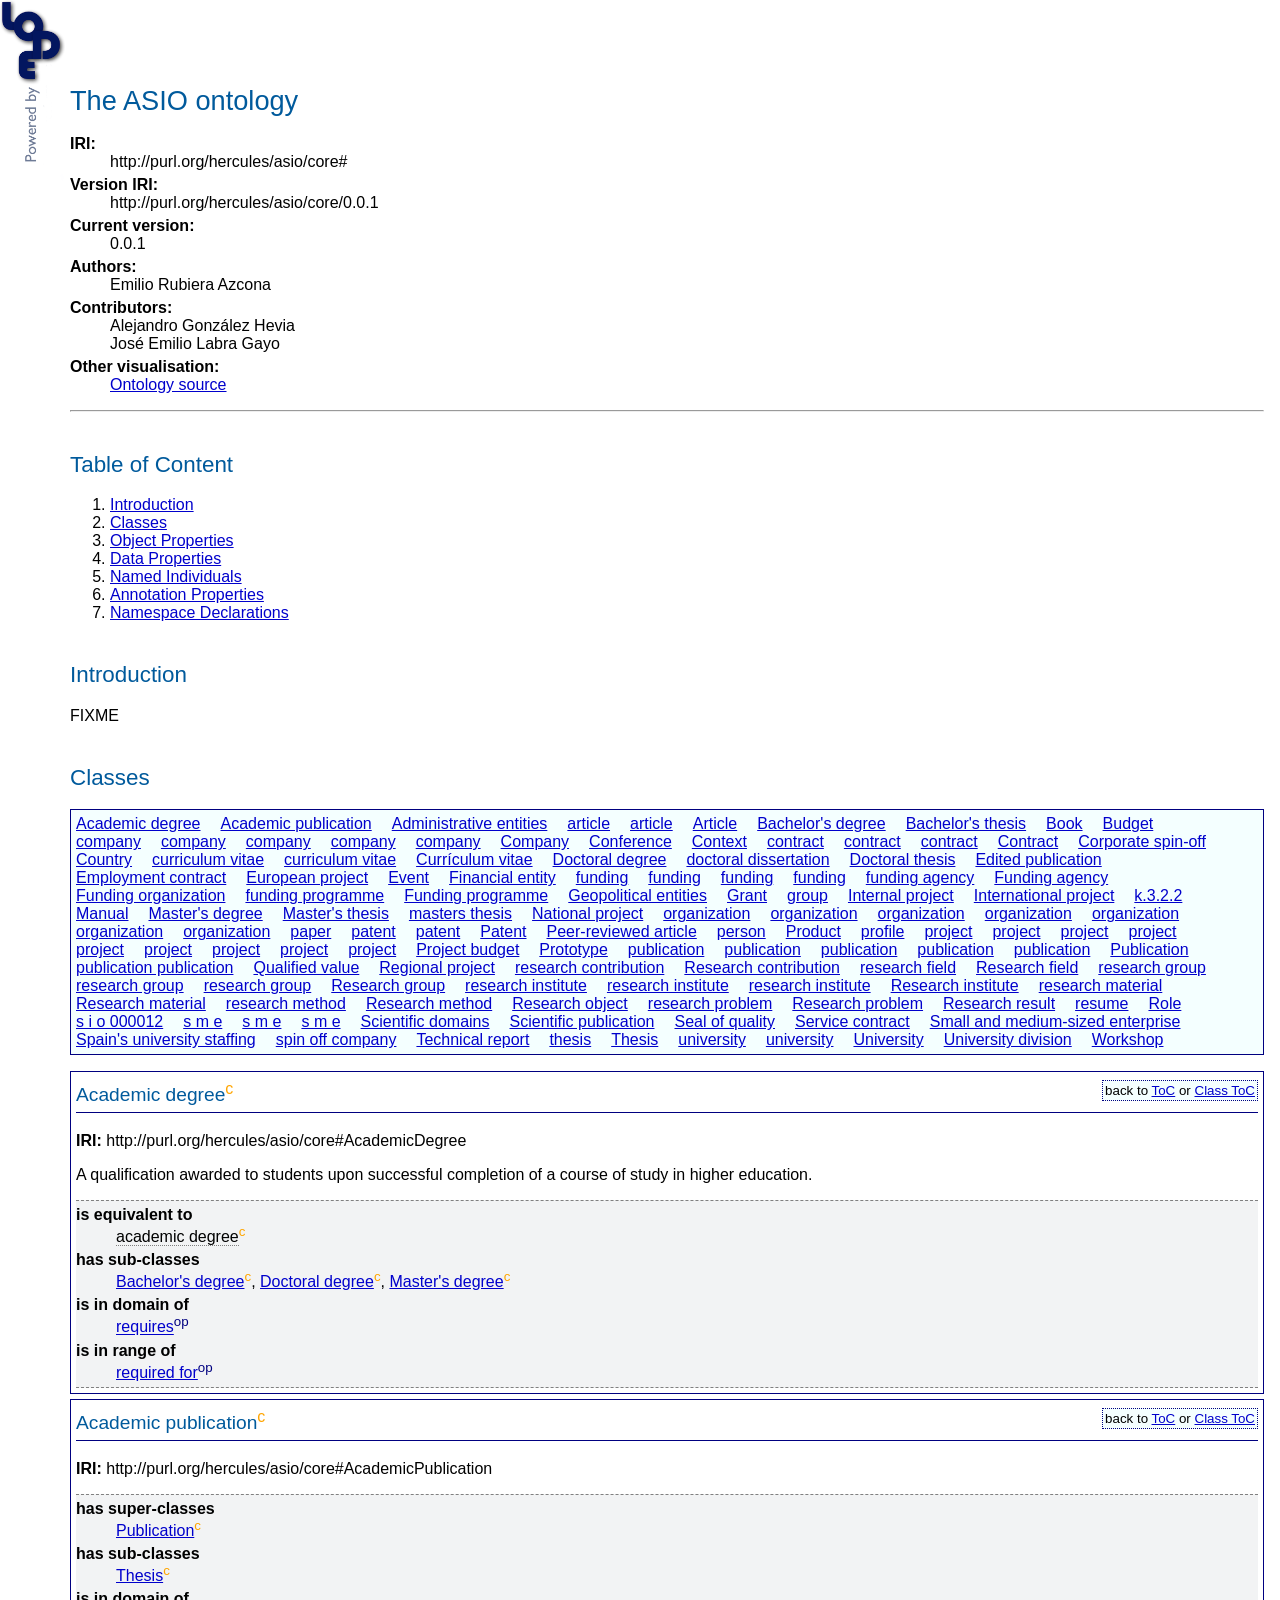
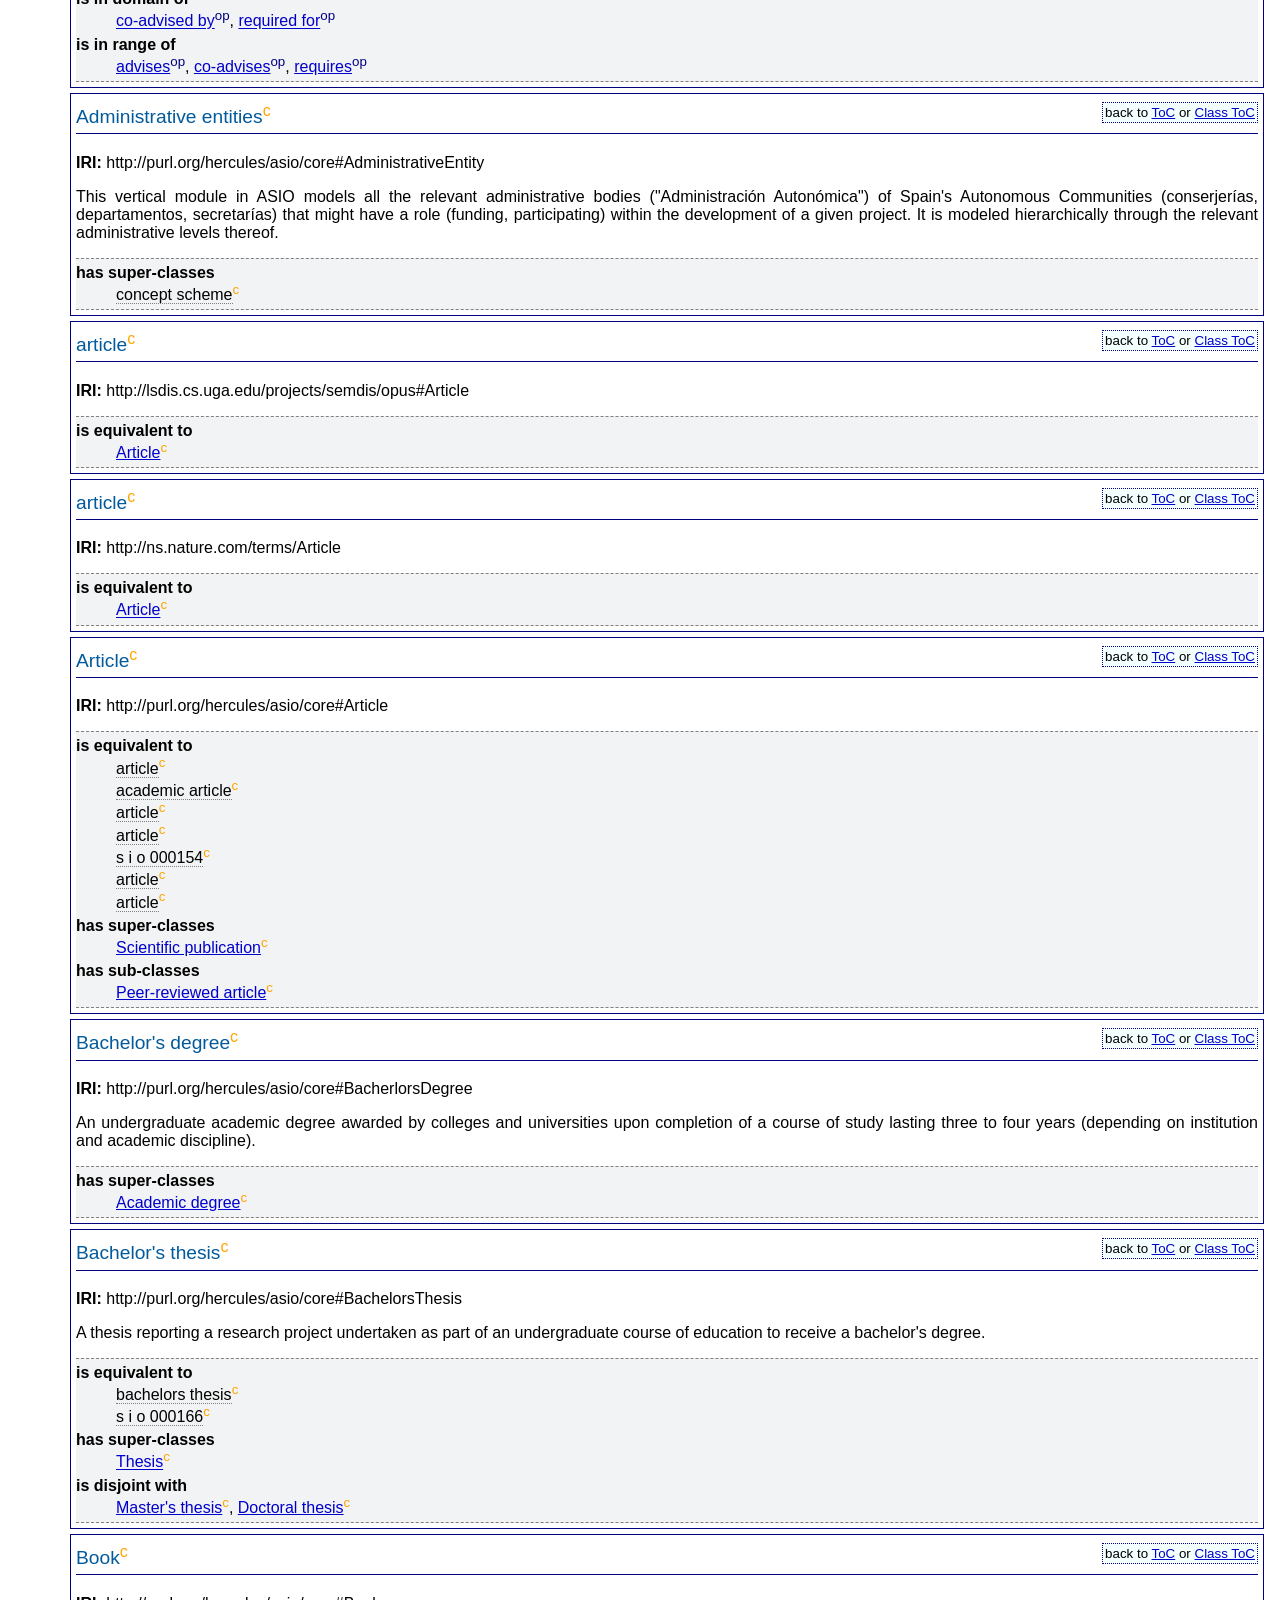
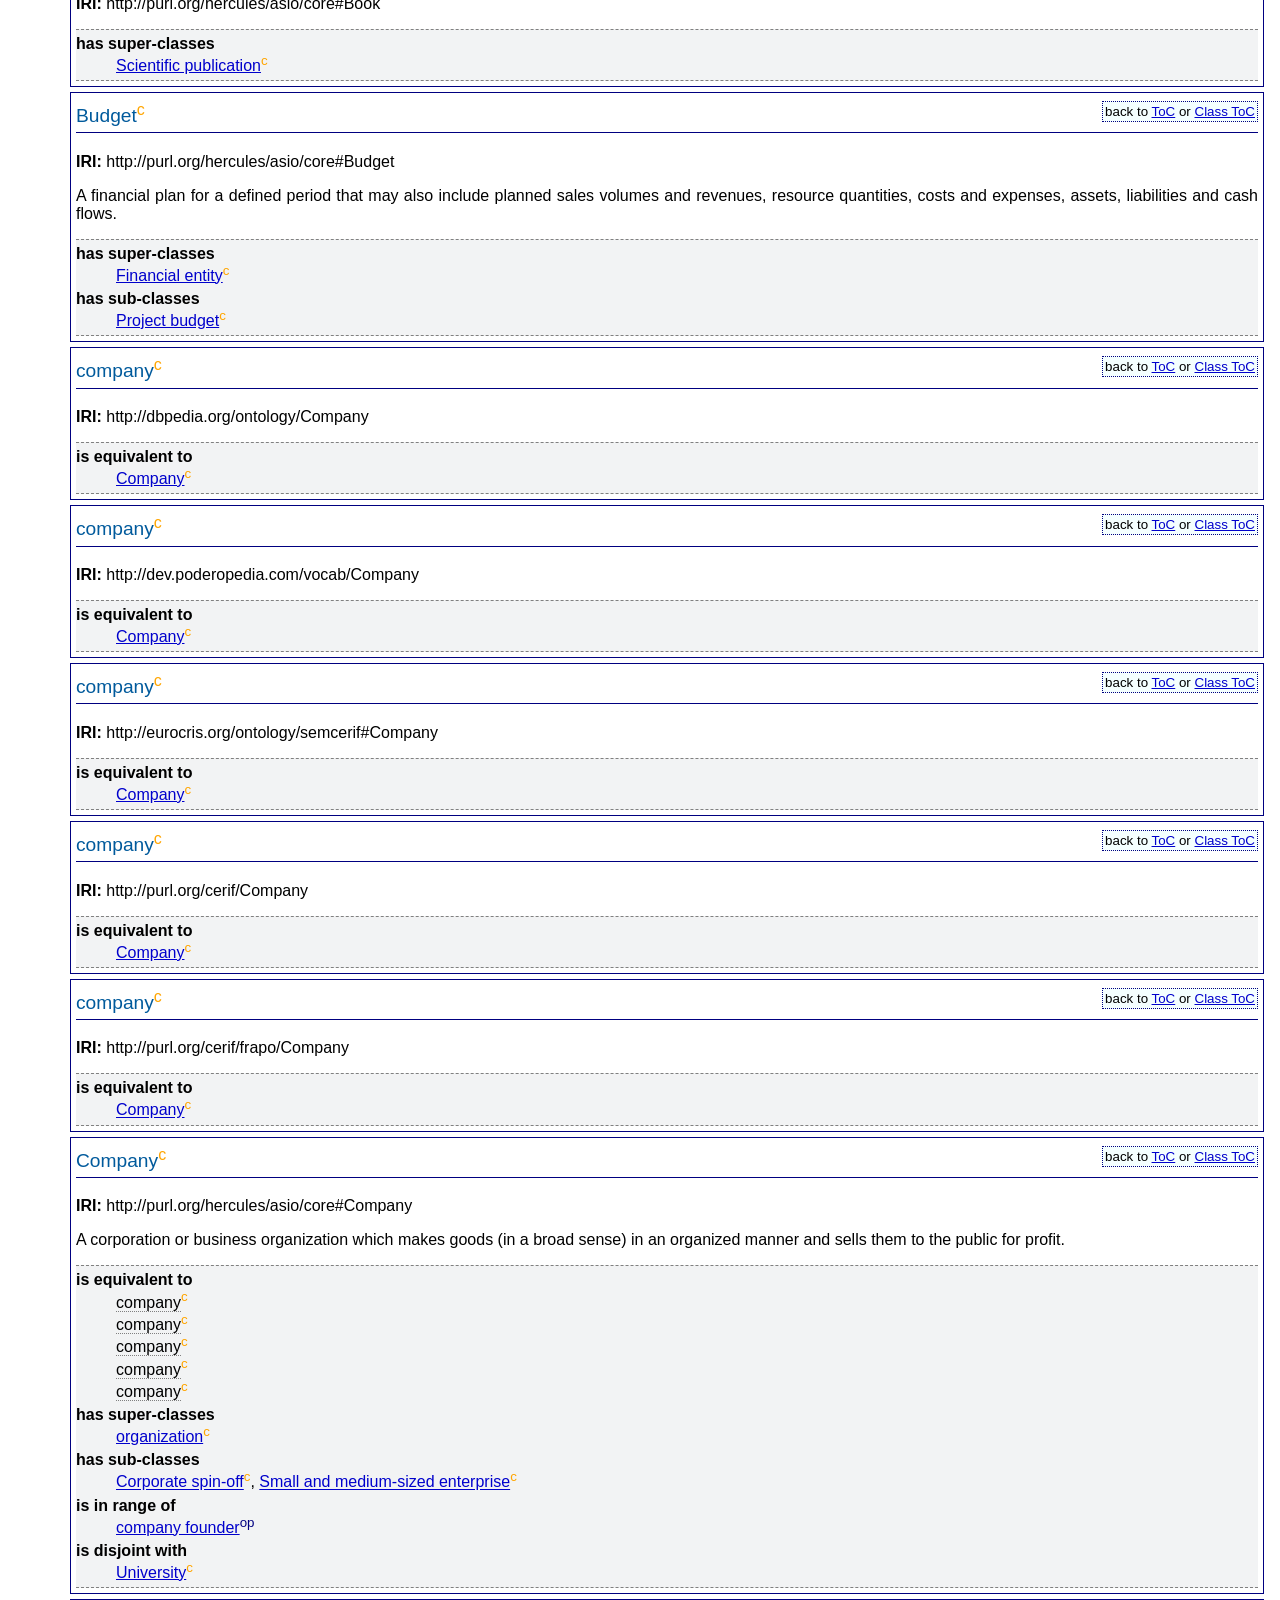
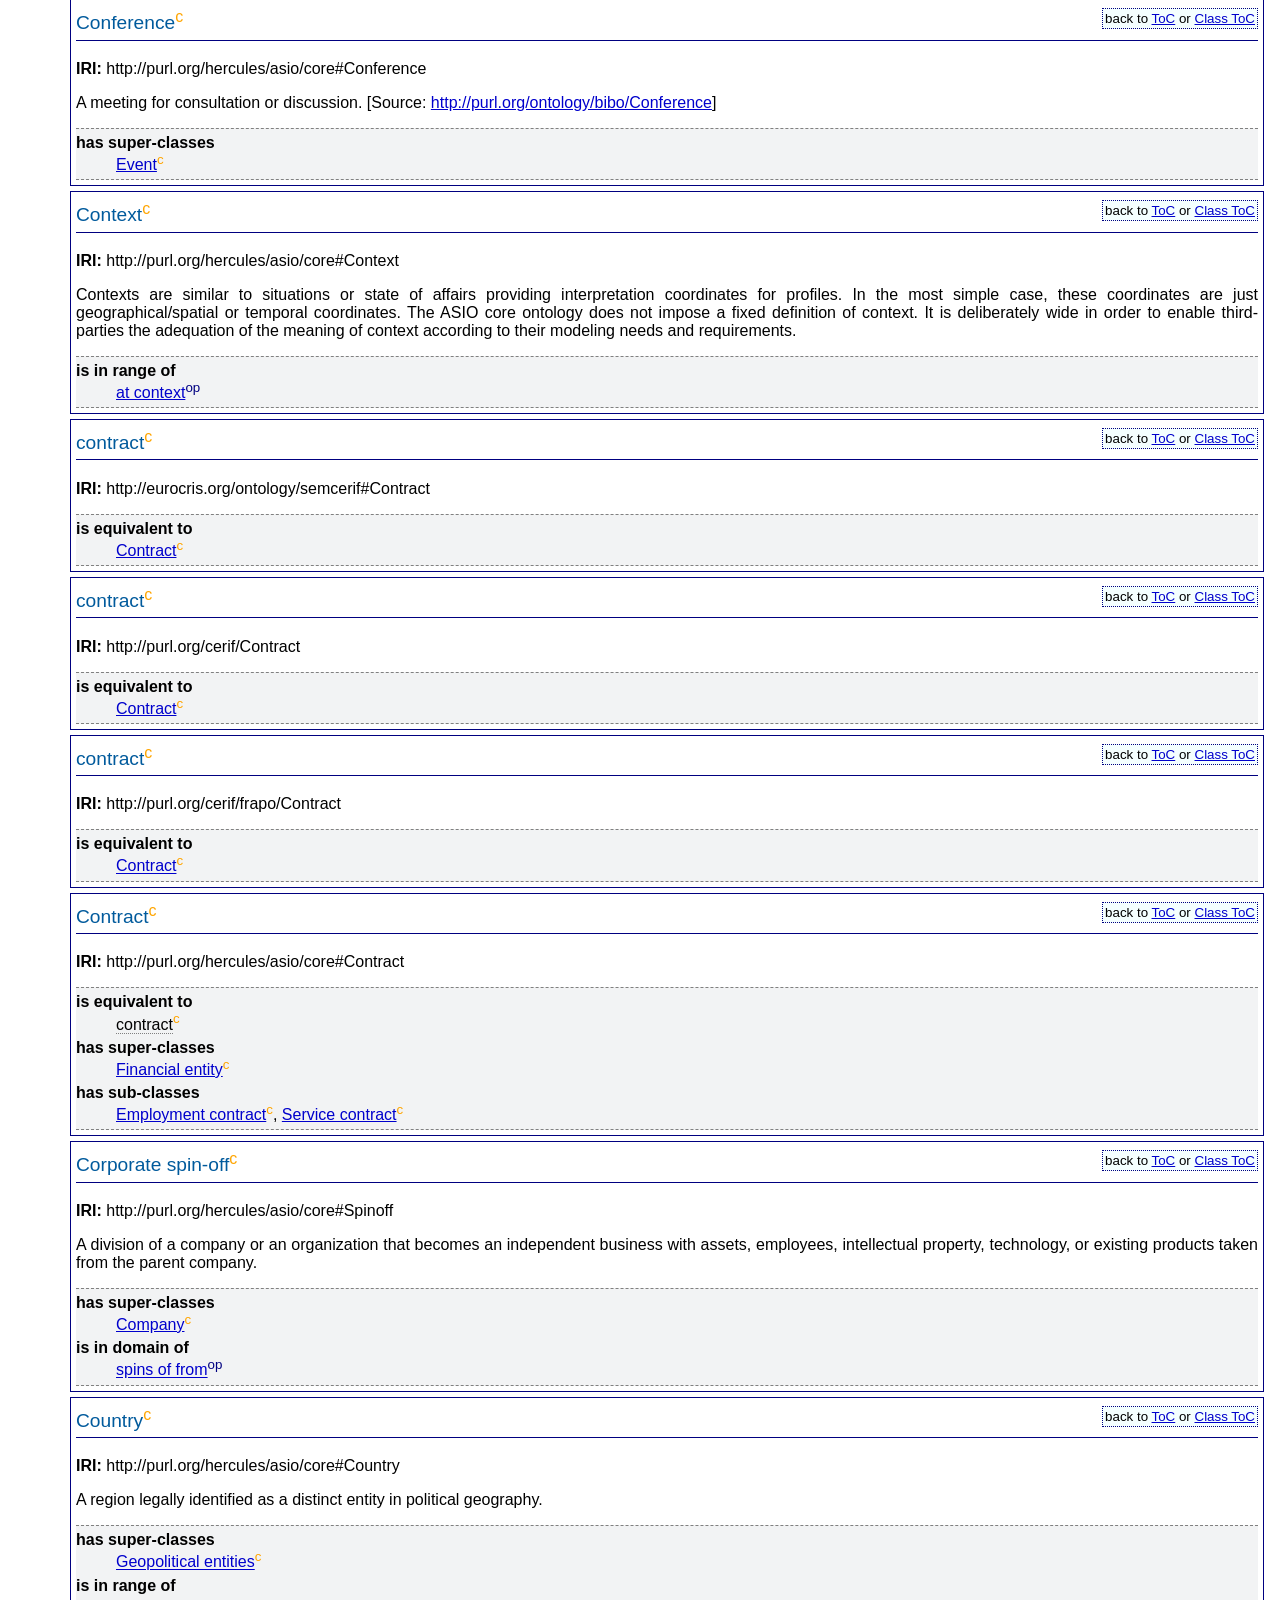
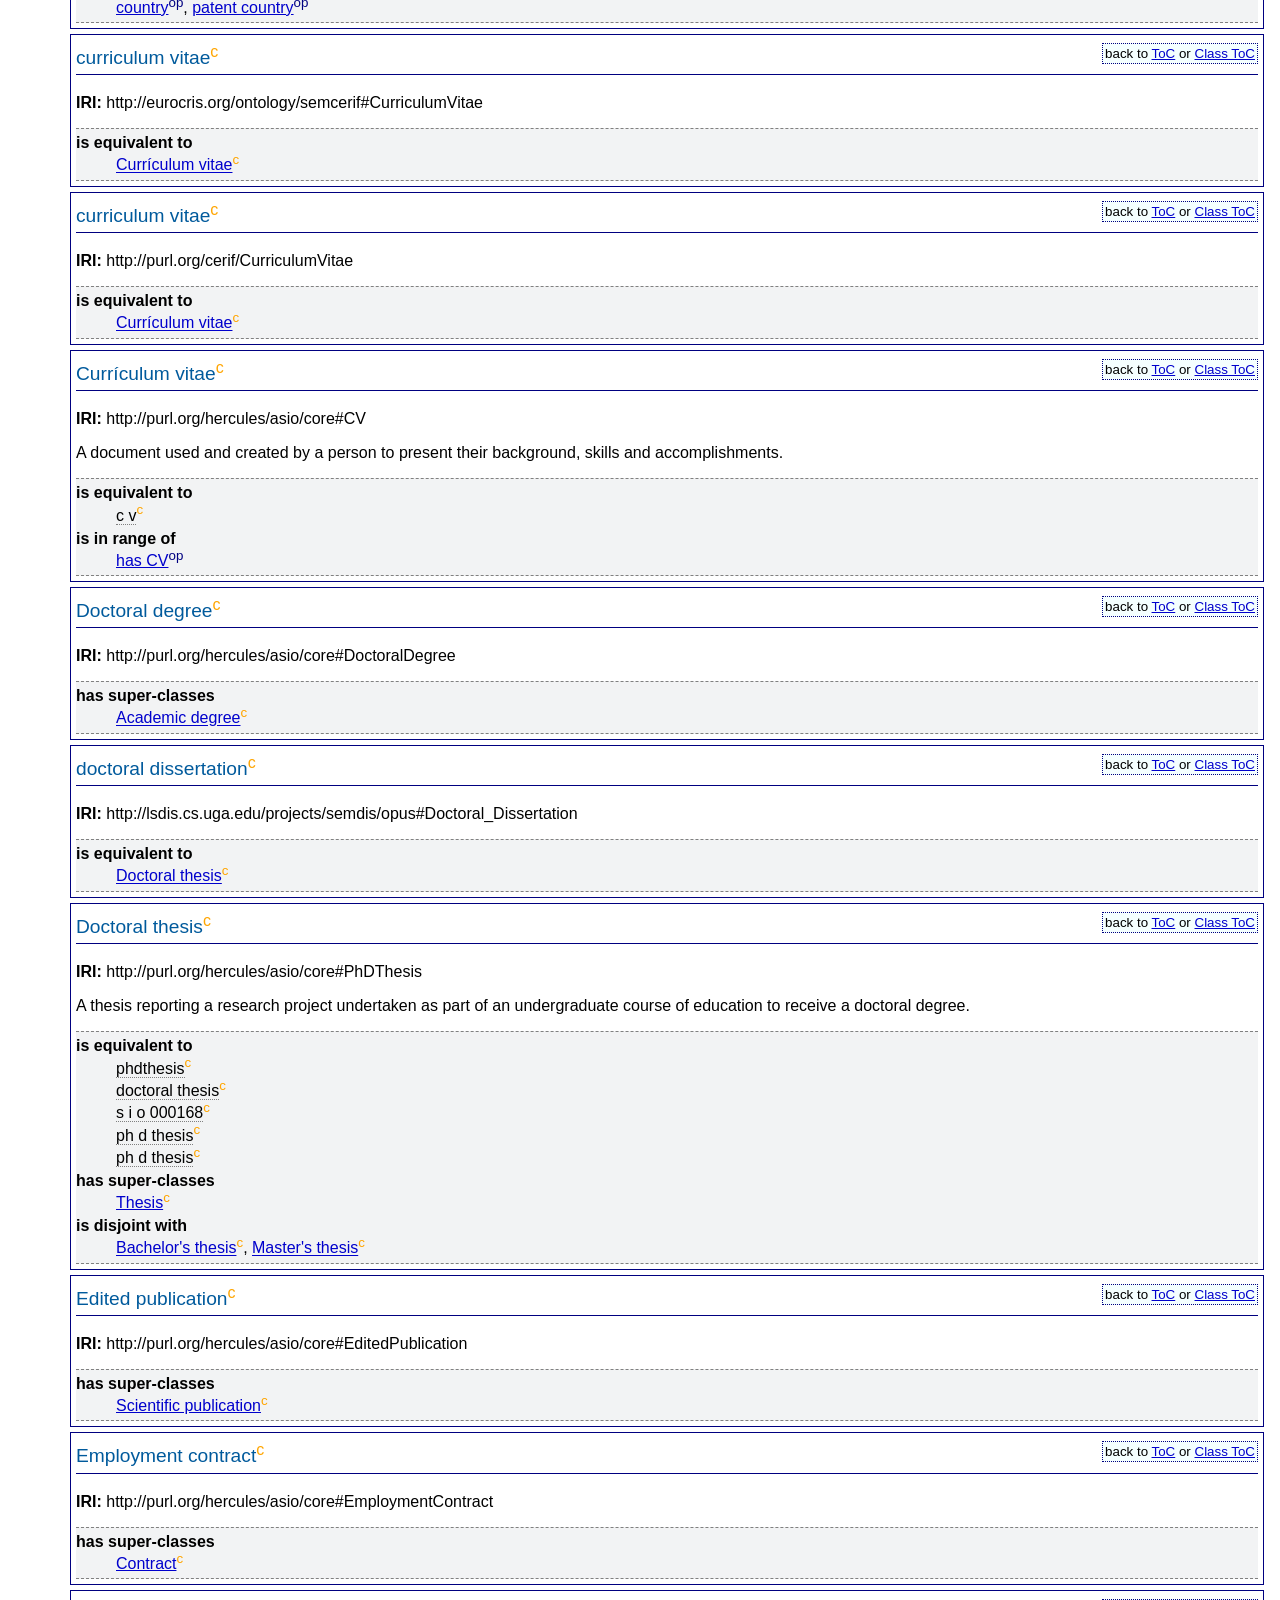
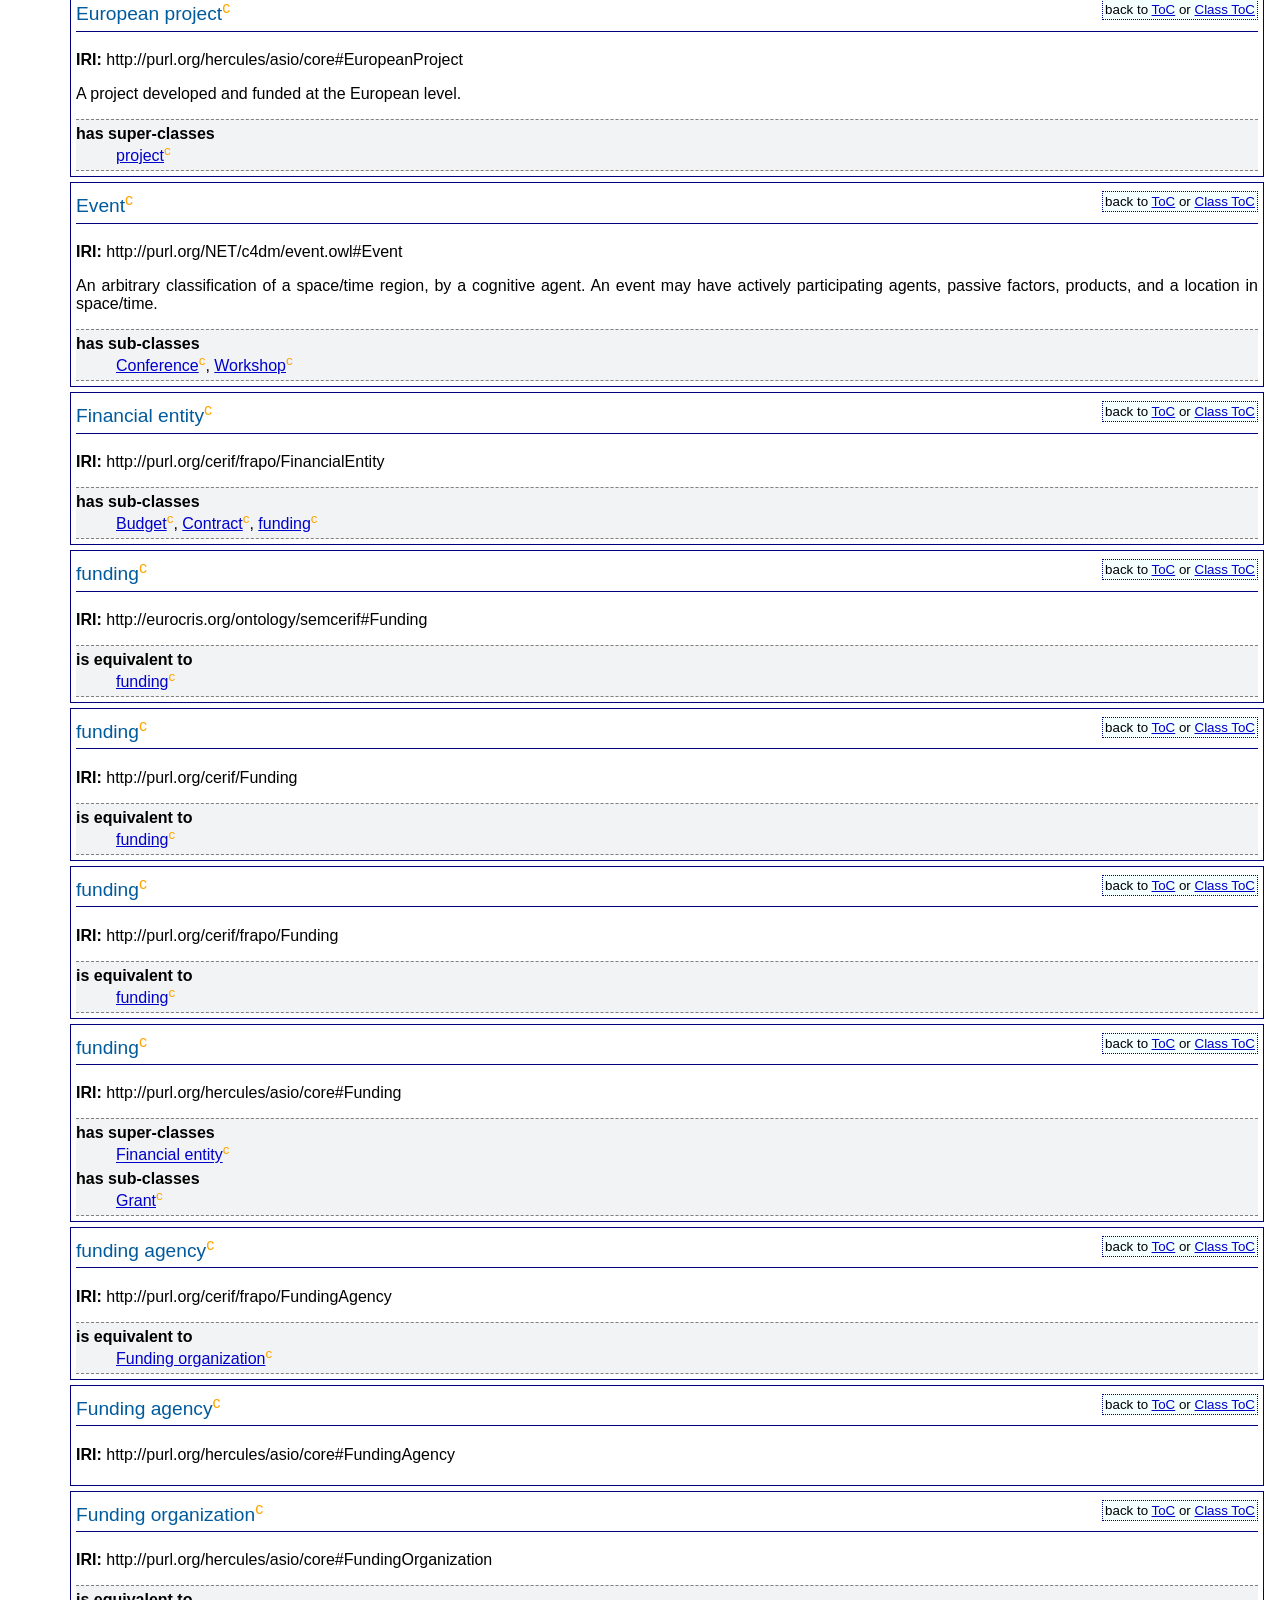
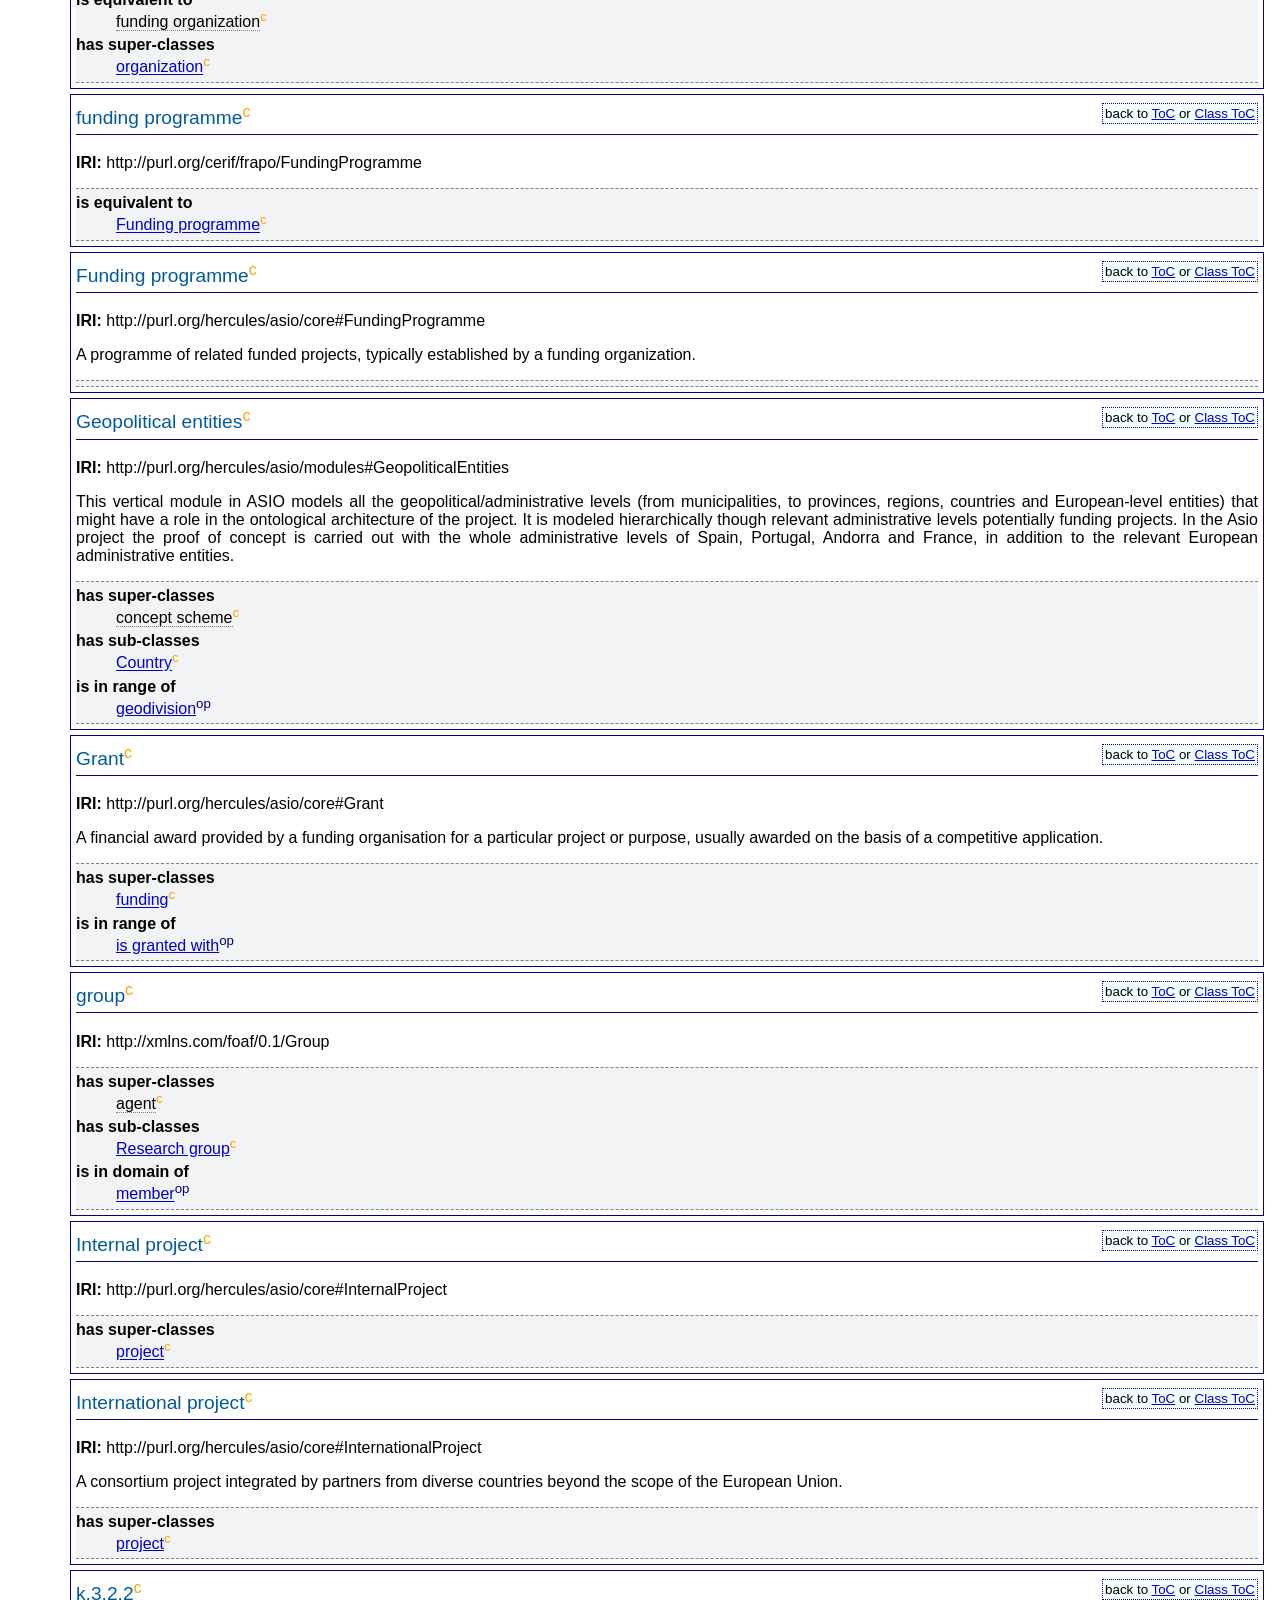
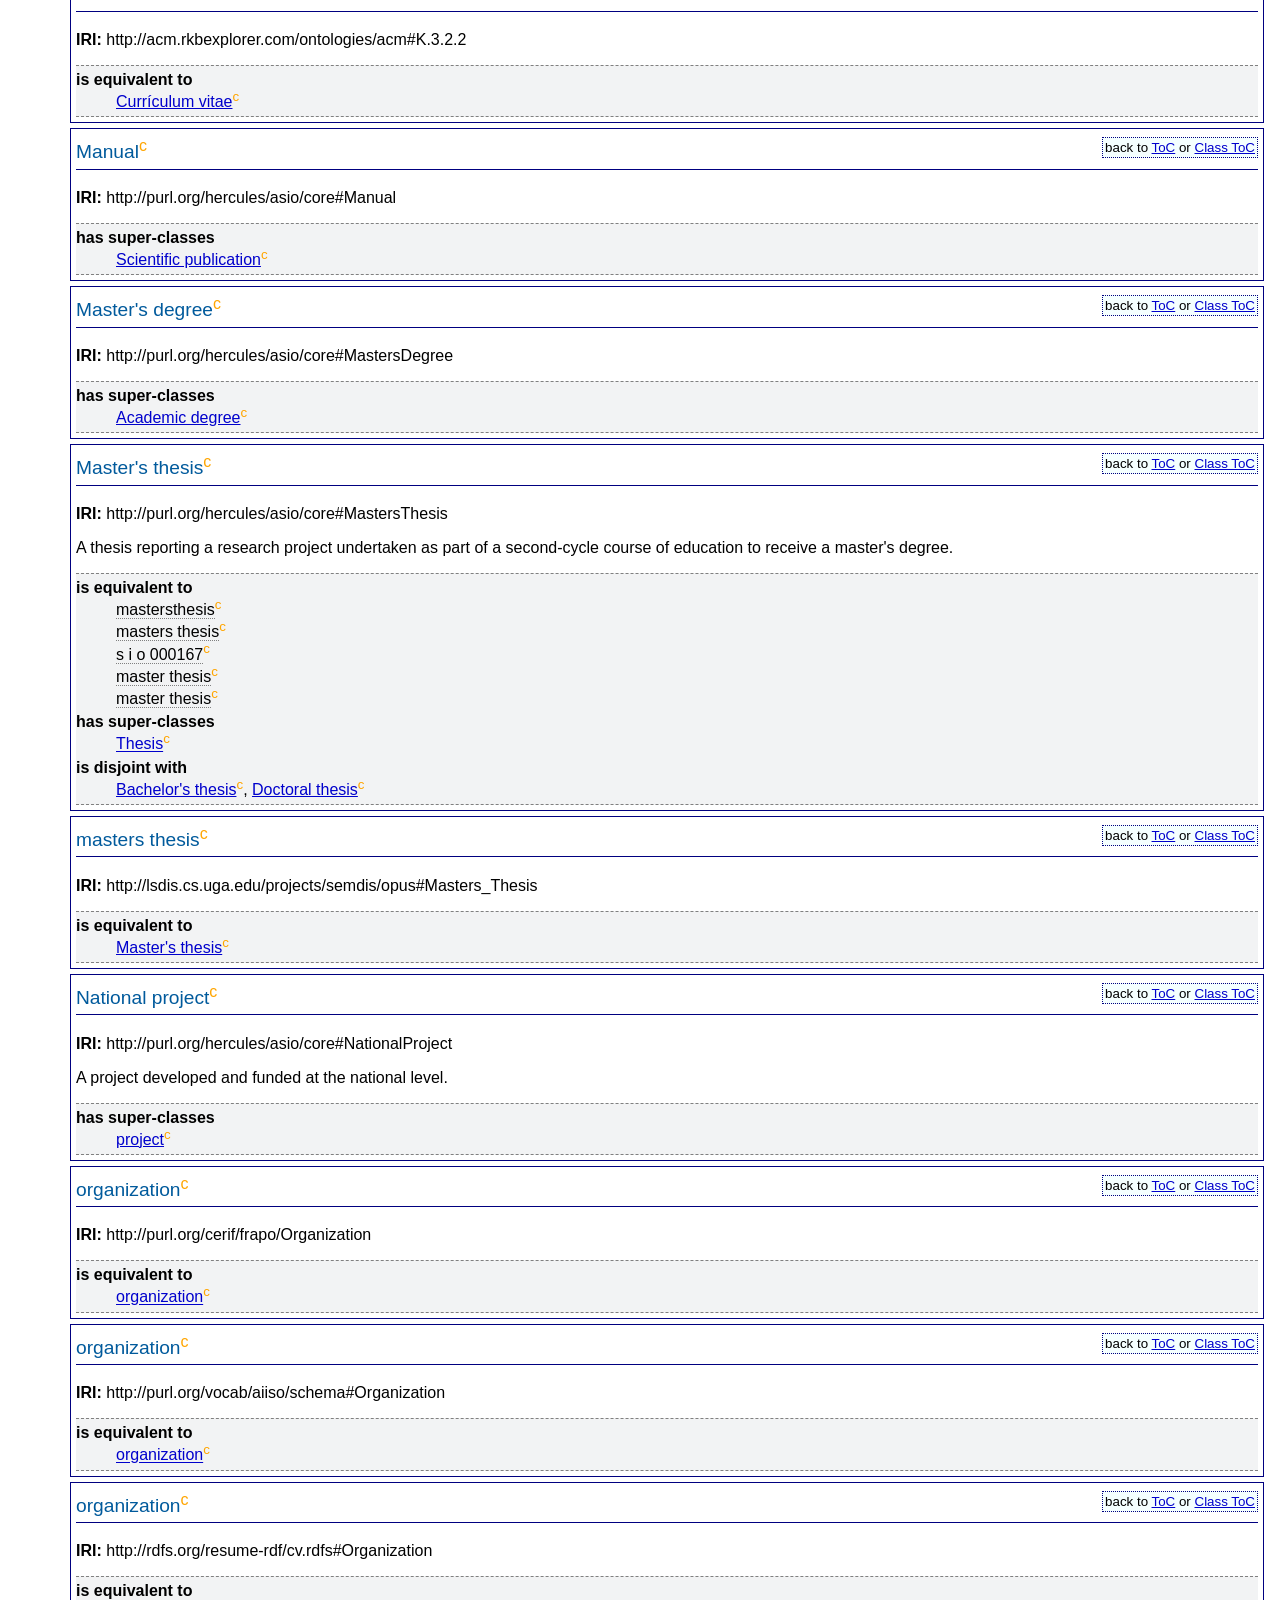
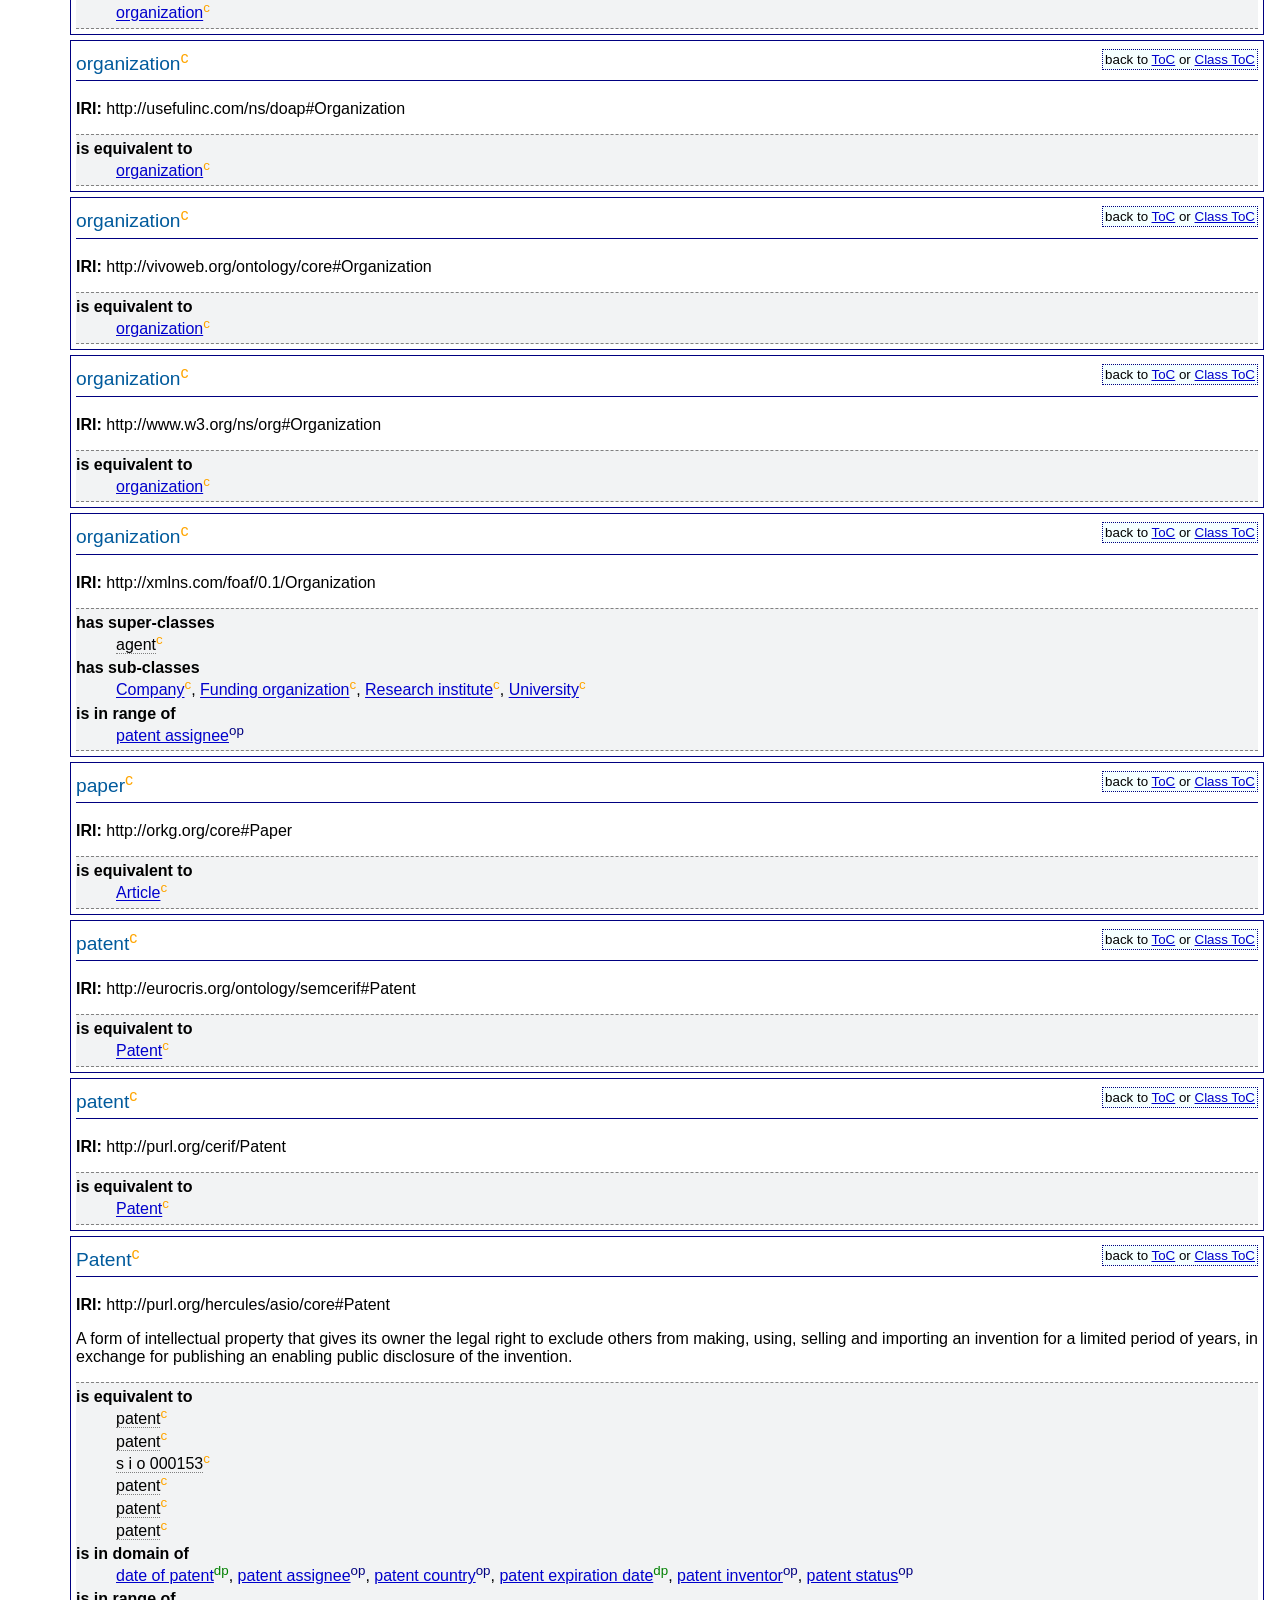
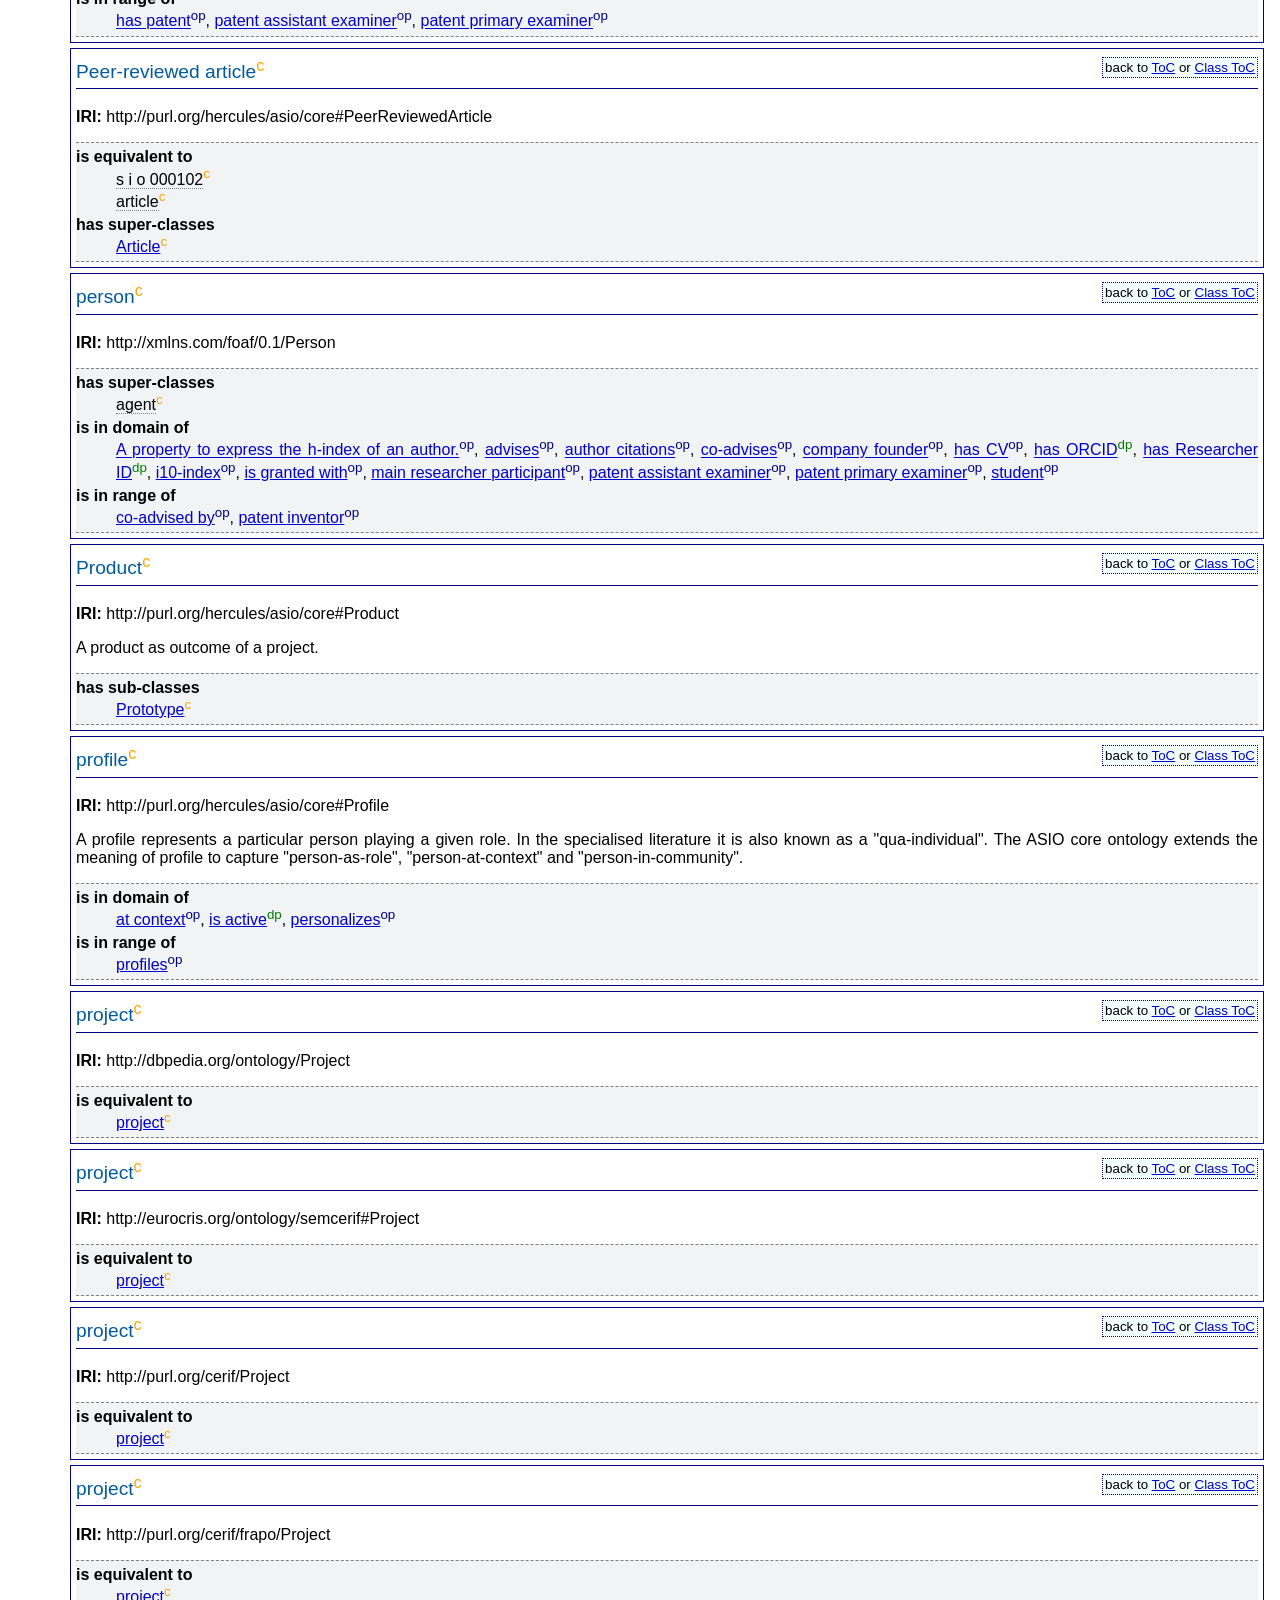
<file: 2020-05-19/asio.html>
<?xml version="1.0" encoding="UTF-8"?><html xmlns="http://www.w3.org/1999/xhtml"><head><meta http-equiv="Content-Type" content="text/html; charset=UTF-8" /><title>The ASIO ontology</title><title>The ASIO ontology</title><link href="../common/owl.css" rel="stylesheet" type="text/css" /><link href="../common/Primer.css" rel="stylesheet" type="text/css" /><link href="../common/rec.css" rel="stylesheet" type="text/css" /><link href="../common/extra.css" rel="stylesheet" type="text/css" /><link rel="shortcut icon" href="../common/favicon.ico" /><script src="../common/jquery.js"></script><script src="../common/jquery.scrollTo.js"></script><script src="../common/marked.min.js"></script><script>
                $(document).ready(
                    function () {
                    	jQuery(".markdown").each(function(el){
							jQuery(this).after(marked(jQuery(this).text())).remove()});
                        var list = $('a[name="http://www.weso.es/hercules-ontology/current/asio.xml"]');
                        if (list.size() != 0) {
                        	var element = list.first();
                        	$.scrollTo(element);
                        }
                    });
        </script></head><body><div class="head"><h1>The ASIO ontology</h1><dl><dt>IRI:</dt><dd>http://purl.org/hercules/asio/core#</dd><dt>Version IRI:</dt><dd>http://purl.org/hercules/asio/core/0.0.1</dd></dl><dl><dt>Current version:</dt><dd>0.0.1</dd></dl><dl><dt>Authors:</dt><dd>Emilio Rubiera Azcona</dd><dt>Contributors:</dt><dd>Alejandro González Hevia</dd><dd>José Emilio Labra Gayo</dd></dl><dl><dt>Other visualisation:</dt><dd><a href="http://150.146.207.114/lode/source?url=http://www.weso.es/hercules-ontology/current/asio.xml">Ontology source</a></dd></dl></div><hr /><div id="toc"><h2>Table of Content</h2><ol><li><a href="#introduction">Introduction</a></li><li><a href="#classes">Classes</a></li><li><a href="#objectproperties">Object Properties</a></li><li><a href="#dataproperties">Data Properties</a></li><li><a href="#namedindividuals">Named Individuals</a></li><li><a href="#annotationproperties">Annotation Properties</a></li><li><a href="#namespacedeclarations">Namespace Declarations</a></li></ol></div><h2 id="introduction">Introduction</h2><span class="markdown">FIXME</span><div id="classes"><h2>Classes</h2><ul class="hlist"><li><a href="#d4e1633" title="http://purl.org/hercules/asio/core#AcademicDegree">Academic degree</a></li><li><a href="#d4e1725" title="http://purl.org/hercules/asio/core#AcademicPublication">Academic publication</a></li><li><a href="#d4e1777" title="http://purl.org/hercules/asio/core#AdministrativeEntity">Administrative entities</a></li><li><a href="#d4e1322" title="http://lsdis.cs.uga.edu/projects/semdis/opus#Article"><span>article</span></a></li><li><a href="#d4e1351" title="http://ns.nature.com/terms/Article"><span>article</span></a></li><li><a href="#d4e1825" title="http://purl.org/hercules/asio/core#Article">Article</a></li><li><a href="#d4e1955" title="http://purl.org/hercules/asio/core#BacherlorsDegree">Bachelor's degree</a></li><li><a href="#d4e1853" title="http://purl.org/hercules/asio/core#BachelorsThesis">Bachelor's thesis</a></li><li><a href="#d4e2016" title="http://purl.org/hercules/asio/core#Book">Book</a></li><li><a href="#d4e2058" title="http://purl.org/hercules/asio/core#Budget">Budget</a></li><li><a href="#d4e1197" title="http://dbpedia.org/ontology/Company"><span>company</span></a></li><li><a href="#d4e1226" title="http://dev.poderopedia.com/vocab/Company"><span>company</span></a></li><li><a href="#d4e1234" title="http://eurocris.org/ontology/semcerif#Company"><span>company</span></a></li><li><a href="#d4e1428" title="http://purl.org/cerif/Company"><span>company</span></a></li><li><a href="#d4e1502" title="http://purl.org/cerif/frapo/Company"><span>company</span></a></li><li><a href="#d4e2231" title="http://purl.org/hercules/asio/core#Company">Company</a></li><li><a href="#d4e2308" title="http://purl.org/hercules/asio/core#Conference">Conference</a></li><li><a href="#d4e2322" title="http://purl.org/hercules/asio/core#Context">Context</a></li><li><a href="#d4e1241" title="http://eurocris.org/ontology/semcerif#Contract"><span>contract</span></a></li><li><a href="#d4e1436" title="http://purl.org/cerif/Contract"><span>contract</span></a></li><li><a href="#d4e1509" title="http://purl.org/cerif/frapo/Contract"><span>contract</span></a></li><li><a href="#d4e2342" title="http://purl.org/hercules/asio/core#Contract">Contract</a></li><li><a href="#d4e3784" title="http://purl.org/hercules/asio/core#Spinoff">Corporate spin-off</a></li><li><a href="#d4e2395" title="http://purl.org/hercules/asio/core#Country">Country</a></li><li><a href="#d4e1248" title="http://eurocris.org/ontology/semcerif#CurriculumVitae"><span>curriculum vitae</span></a></li><li><a href="#d4e1443" title="http://purl.org/cerif/CurriculumVitae"><span>curriculum vitae</span></a></li><li><a href="#d4e2123" title="http://purl.org/hercules/asio/core#CV">Currículum vitae</a></li><li><a href="#d4e2453" title="http://purl.org/hercules/asio/core#DoctoralDegree">Doctoral degree</a></li><li><a href="#d4e1329" title="http://lsdis.cs.uga.edu/projects/semdis/opus#Doctoral_Dissertation"><span>doctoral dissertation</span></a></li><li><a href="#d4e3119" title="http://purl.org/hercules/asio/core#PhDThesis">Doctoral thesis</a></li><li><a href="#d4e2536" title="http://purl.org/hercules/asio/core#EditedPublication">Edited publication</a></li><li><a href="#d4e2546" title="http://purl.org/hercules/asio/core#EmploymentContract">Employment contract</a></li><li><a href="#d4e2592" title="http://purl.org/hercules/asio/core#EuropeanProject">European project</a></li><li><a href="#d4e1417" title="http://purl.org/NET/c4dm/event.owl#Event">Event</a></li><li><a href="#d4e1516" title="http://purl.org/cerif/frapo/FinancialEntity">Financial entity</a></li><li><a href="#d4e1256" title="http://eurocris.org/ontology/semcerif#Funding"><span>funding</span></a></li><li><a href="#d4e1450" title="http://purl.org/cerif/Funding"><span>funding</span></a></li><li><a href="#d4e1560" title="http://purl.org/cerif/frapo/Funding"><span>funding</span></a></li><li><a href="#d4e2640" title="http://purl.org/hercules/asio/core#Funding"><span>funding</span></a></li><li><a href="#d4e1567" title="http://purl.org/cerif/frapo/FundingAgency"><span>funding agency</span></a></li><li><a href="#d4e2647" title="http://purl.org/hercules/asio/core#FundingAgency">Funding agency</a></li><li><a href="#d4e2656" title="http://purl.org/hercules/asio/core#FundingOrganization">Funding organization</a></li><li><a href="#d4e1574" title="http://purl.org/cerif/frapo/FundingProgramme"><span>funding programme</span></a></li><li><a href="#d4e2668" title="http://purl.org/hercules/asio/core#FundingProgramme">Funding programme</a></li><li><a href="#d4e4042" title="http://purl.org/hercules/asio/modules#GeopoliticalEntities">Geopolitical entities</a></li><li><a href="#d4e2679" title="http://purl.org/hercules/asio/core#Grant">Grant</a></li><li><a href="#d4e4486" title="http://xmlns.com/foaf/0.1/Group"><span>group</span></a></li><li><a href="#d4e2693" title="http://purl.org/hercules/asio/core#InternalProject">Internal project</a></li><li><a href="#d4e2703" title="http://purl.org/hercules/asio/core#InternationalProject">International project</a></li><li><a href="#d4e1190" title="http://acm.rkbexplorer.com/ontologies/acm#K.3.2.2"><span>k.3.2.2</span></a></li><li><a href="#d4e2729" title="http://purl.org/hercules/asio/core#Manual">Manual</a></li><li><a href="#d4e2746" title="http://purl.org/hercules/asio/core#MastersDegree">Master's degree</a></li><li><a href="#d4e2838" title="http://purl.org/hercules/asio/core#MastersThesis">Master's thesis</a></li><li><a href="#d4e1336" title="http://lsdis.cs.uga.edu/projects/semdis/opus#Masters_Thesis"><span>masters thesis</span></a></li><li><a href="#d4e2988" title="http://purl.org/hercules/asio/core#NationalProject">National project</a></li><li><a href="#d4e1582" title="http://purl.org/cerif/frapo/Organization"><span>organization</span></a></li><li><a href="#d4e4185" title="http://purl.org/vocab/aiiso/schema#Organization"><span>organization</span></a></li><li><a href="#d4e4251" title="http://rdfs.org/resume-rdf/cv.rdfs#Organization"><span>organization</span></a></li><li><a href="#d4e4366" title="http://usefulinc.com/ns/doap#Organization"><span>organization</span></a></li><li><a href="#d4e4393" title="http://vivoweb.org/ontology/core#Organization"><span>organization</span></a></li><li><a href="#d4e4463" title="http://www.w3.org/ns/org#Organization"><span>organization</span></a></li><li><a href="#d4e4494" title="http://xmlns.com/foaf/0.1/Organization"><span>organization</span></a></li><li><a href="#d4e1373" title="http://orkg.org/core#Paper"><span>paper</span></a></li><li><a href="#d4e1263" title="http://eurocris.org/ontology/semcerif#Patent"><span>patent</span></a></li><li><a href="#d4e1458" title="http://purl.org/cerif/Patent"><span>patent</span></a></li><li><a href="#d4e3037" title="http://purl.org/hercules/asio/core#Patent">Patent</a></li><li><a href="#d4e3105" title="http://purl.org/hercules/asio/core#PeerReviewedArticle">Peer-reviewed article</a></li><li><a href="#d4e4501" title="http://xmlns.com/foaf/0.1/Person"><span>person</span></a></li><li><a href="#d4e3195" title="http://purl.org/hercules/asio/core#Product">Product</a></li><li><a href="#d4e3206" title="http://purl.org/hercules/asio/core#Profile"><span>profile</span></a></li><li><a href="#d4e1204" title="http://dbpedia.org/ontology/Project"><span>project</span></a></li><li><a href="#d4e1270" title="http://eurocris.org/ontology/semcerif#Project"><span>project</span></a></li><li><a href="#d4e1465" title="http://purl.org/cerif/Project"><span>project</span></a></li><li><a href="#d4e1589" title="http://purl.org/cerif/frapo/Project"><span>project</span></a></li><li><a href="#d4e4373" title="http://usefulinc.com/ns/doap#Project"><span>project</span></a></li><li><a href="#d4e4405" title="http://vivoweb.org/ontology/core#Project"><span>project</span></a></li><li><a href="#d4e4430" title="http://www.ontologydesignpatterns.org/ont/dul/DUL.owl#Project"><span>project</span></a></li><li><a href="#d4e4470" title="http://www.w3.org/ns/org#Project"><span>project</span></a></li><li><a href="#d4e4508" title="http://xmlns.com/foaf/0.1/Project"><span>project</span></a></li><li><a href="#d4e3223" title="http://purl.org/hercules/asio/core#ProjectBudget">Project budget</a></li><li><a href="#d4e3272" title="http://purl.org/hercules/asio/core#Prototype">Prototype</a></li><li><a href="#d4e1278" title="http://eurocris.org/ontology/semcerif#Publication"><span>publication</span></a></li><li><a href="#d4e1314" title="http://linkedscience.org/lsc/ns#Publication"><span>publication</span></a></li><li><a href="#d4e1358" title="http://ns.nature.com/terms/Publication"><span>publication</span></a></li><li><a href="#d4e1366" title="http://ontologies.smile.deri.ie/pdo#Publication"><span>publication</span></a></li><li><a href="#d4e1472" title="http://purl.org/cerif/Publication"><span>publication</span></a></li><li><a href="#d4e3285" title="http://purl.org/hercules/asio/core#Publication">Publication</a></li><li><a href="#d4e1307" title="http://id.loc.gov/ontologies/bibframe/PublicationPublication"><span>publication publication</span></a></li><li><a href="#d4e3344" title="http://purl.org/hercules/asio/core#QualifiedValue">Qualified value</a></li><li><a href="#d4e3356" title="http://purl.org/hercules/asio/core#RegionalProject">Regional project</a></li><li><a href="#d4e1380" title="http://orkg.org/core#ResearchContribution"><span>research contribution</span></a></li><li><a href="#d4e3404" title="http://purl.org/hercules/asio/core#ResearchContribution">Research contribution</a></li><li><a href="#d4e1388" title="http://orkg.org/core#ResearchField"><span>research field</span></a></li><li><a href="#d4e3412" title="http://purl.org/hercules/asio/core#ResearchField">Research field</a></li><li><a href="#d4e1285" title="http://eurocris.org/ontology/semcerif#ResearchGroup"><span>research group</span></a></li><li><a href="#d4e1480" title="http://purl.org/cerif/ResearchGroup"><span>research group</span></a></li><li><a href="#d4e1596" title="http://purl.org/cerif/frapo/ResearchGroup"><span>research group</span></a></li><li><a href="#d4e3421" title="http://purl.org/hercules/asio/core#ResearchGroup">Research group</a></li><li><a href="#d4e1292" title="http://eurocris.org/ontology/semcerif#ResearchInstitute"><span>research institute</span></a></li><li><a href="#d4e1487" title="http://purl.org/cerif/ResearchInstitute"><span>research institute</span></a></li><li><a href="#d4e1604" title="http://purl.org/cerif/frapo/ResearchInstitute"><span>research institute</span></a></li><li><a href="#d4e3471" title="http://purl.org/hercules/asio/core#ResearchInstitute">Research institute</a></li><li><a href="#d4e1395" title="http://orkg.org/core#ResearchMaterial"><span>research material</span></a></li><li><a href="#d4e3523" title="http://purl.org/hercules/asio/core#ResearchMaterial">Research material</a></li><li><a href="#d4e1402" title="http://orkg.org/core#ResearchMethod"><span>research method</span></a></li><li><a href="#d4e3535" title="http://purl.org/hercules/asio/core#ResearchMethod">Research method</a></li><li><a href="#d4e4196" title="http://purl.org/wf4ever/ro#ResearchObject">Research object</a></li><li><a href="#d4e1410" title="http://orkg.org/core#ResearchProblem"><span>research problem</span></a></li><li><a href="#d4e3546" title="http://purl.org/hercules/asio/core#ResearchProblem">Research problem</a></li><li><a href="#d4e3557" title="http://purl.org/hercules/asio/core#ResearchResult">Research result</a></li><li><a href="#d4e1212" title="http://dbpedia.org/ontology/Resume"><span>resume</span></a></li><li><a href="#d4e3569" title="http://purl.org/hercules/asio/core#Role">Role</a></li><li><a href="#d4e4259" title="http://semanticscience.org/resource/SIO_000012"><span>s i o 000012</span></a></li><li><a href="#d4e1300" title="http://eurocris.org/ontology/semcerif#SME"><span>s m e</span></a></li><li><a href="#d4e1494" title="http://purl.org/cerif/SME"><span>s m e</span></a></li><li><a href="#d4e1611" title="http://purl.org/cerif/frapo/SME"><span>s m e</span></a></li><li><a href="#d4e4071" title="http://purl.org/hercules/asio/modules#ScientificDomain">Scientific domains</a></li><li><a href="#d4e3637" title="http://purl.org/hercules/asio/core#ScientificPublication">Scientific publication</a></li><li><a href="#d4e3683" title="http://purl.org/hercules/asio/core#SealOfQuality">Seal of quality</a></li><li><a href="#d4e3729" title="http://purl.org/hercules/asio/core#ServiceContract">Service contract</a></li><li><a href="#d4e3589" title="http://purl.org/hercules/asio/core#SME">Small and medium-sized enterprise</a></li><li><a href="#d4e3767" title="http://purl.org/hercules/asio/core#SpainUniversityStaffing">Spain's university staffing</a></li><li><a href="#d4e1618" title="http://purl.org/cerif/frapo/SpinOffCompany"><span>spin off company</span></a></li><li><a href="#d4e3842" title="http://purl.org/hercules/asio/core#TechnicalReport">Technical report</a></li><li><a href="#d4e1344" title="http://lsdis.cs.uga.edu/projects/semdis/opus#Thesis"><span>thesis</span></a></li><li><a href="#d4e3860" title="http://purl.org/hercules/asio/core#Thesis">Thesis</a></li><li><a href="#d4e1219" title="http://dbpedia.org/ontology/University"><span>university</span></a></li><li><a href="#d4e1626" title="http://purl.org/cerif/frapo/University"><span>university</span></a></li><li><a href="#d4e3929" title="http://purl.org/hercules/asio/core#University">University</a></li><li><a href="#d4e3996" title="http://purl.org/hercules/asio/core#UniversityDivision">University division</a></li><li><a href="#d4e4029" title="http://purl.org/hercules/asio/core#Workshop">Workshop</a></li></ul><div id="d4e1633" class="entity"><a name="http://purl.org/hercules/asio/core#AcademicDegree"></a><h3>Academic degree<sup title="class" class="type-c">c</sup><span class="backlink"> back to <a href="#toc">ToC</a> or <a href="#classes">Class ToC</a></span></h3><p><strong>IRI:</strong> http://purl.org/hercules/asio/core#AcademicDegree</p><div class="comment"><span class="markdown">A qualification awarded to students upon successful completion of a course of study in higher education.</span></div><dl class="description"><dt>is equivalent to</dt><dd><span class="dotted" title="http://vivoweb.org/ontology/core#AcademicDegree">academic degree</span><sup title="class" class="type-c">c</sup></dd><dt>has sub-classes</dt><dd><a href="#d4e1955" title="http://purl.org/hercules/asio/core#BacherlorsDegree">Bachelor's degree</a><sup title="class" class="type-c">c</sup>, <a href="#d4e2453" title="http://purl.org/hercules/asio/core#DoctoralDegree">Doctoral degree</a><sup title="class" class="type-c">c</sup>, <a href="#d4e2746" title="http://purl.org/hercules/asio/core#MastersDegree">Master's degree</a><sup title="class" class="type-c">c</sup></dd><dt>is in domain of</dt><dd><a href="#d4e794" title="http://purl.org/hercules/asio/core#requires">requires</a><sup title="object property" class="type-op">op</sup></dd><dt>is in range of</dt><dd><a href="#d4e782" title="http://purl.org/hercules/asio/core#requiredFor">required for</a><sup title="object property" class="type-op">op</sup></dd></dl></div><div id="d4e1725" class="entity"><a name="http://purl.org/hercules/asio/core#AcademicPublication"></a><h3>Academic publication<sup title="class" class="type-c">c</sup><span class="backlink"> back to <a href="#toc">ToC</a> or <a href="#classes">Class ToC</a></span></h3><p><strong>IRI:</strong> http://purl.org/hercules/asio/core#AcademicPublication</p><dl class="description"><dt>has super-classes</dt><dd><a href="#d4e3285" title="http://purl.org/hercules/asio/core#Publication">Publication</a><sup title="class" class="type-c">c</sup></dd><dt>has sub-classes</dt><dd><a href="#d4e3860" title="http://purl.org/hercules/asio/core#Thesis">Thesis</a><sup title="class" class="type-c">c</sup></dd><dt>is in domain of</dt><dd><a href="#d4e208" title="http://purl.org/hercules/asio/core#coadvisedBy">co-advised by</a><sup title="object property" class="type-op">op</sup>, <a href="#d4e782" title="http://purl.org/hercules/asio/core#requiredFor">required for</a><sup title="object property" class="type-op">op</sup></dd><dt>is in range of</dt><dd><a href="#d4e99" title="http://purl.org/hercules/asio/core#advises">advises</a><sup title="object property" class="type-op">op</sup>, <a href="#d4e223" title="http://purl.org/hercules/asio/core#coadvises">co-advises</a><sup title="object property" class="type-op">op</sup>, <a href="#d4e794" title="http://purl.org/hercules/asio/core#requires">requires</a><sup title="object property" class="type-op">op</sup></dd></dl></div><div id="d4e1777" class="entity"><a name="http://purl.org/hercules/asio/core#AdministrativeEntity"></a><h3>Administrative entities<sup title="class" class="type-c">c</sup><span class="backlink"> back to <a href="#toc">ToC</a> or <a href="#classes">Class ToC</a></span></h3><p><strong>IRI:</strong> http://purl.org/hercules/asio/core#AdministrativeEntity</p><div class="comment"><span class="markdown">This vertical module in ASIO models all the relevant administrative bodies ("Administración Autonómica") of Spain's Autonomous Communities (conserjerías, departamentos, secretarías) that might have a role (funding, participating) within the development of a given project. It is modeled hierarchically through the relevant administrative levels thereof.</span></div><dl class="description"><dt>has super-classes</dt><dd><span class="dotted" title="http://www.w3.org/2004/02/skos/core#ConceptScheme">concept scheme</span><sup title="class" class="type-c">c</sup></dd></dl></div><div id="d4e1322" class="entity"><a name="http://lsdis.cs.uga.edu/projects/semdis/opus#Article"></a><h3>article<sup title="class" class="type-c">c</sup><span class="backlink"> back to <a href="#toc">ToC</a> or <a href="#classes">Class ToC</a></span></h3><p><strong>IRI:</strong> http://lsdis.cs.uga.edu/projects/semdis/opus#Article</p><dl class="description"><dt>is equivalent to</dt><dd><a href="#d4e1825" title="http://purl.org/hercules/asio/core#Article">Article</a><sup title="class" class="type-c">c</sup></dd></dl></div><div id="d4e1351" class="entity"><a name="http://ns.nature.com/terms/Article"></a><h3>article<sup title="class" class="type-c">c</sup><span class="backlink"> back to <a href="#toc">ToC</a> or <a href="#classes">Class ToC</a></span></h3><p><strong>IRI:</strong> http://ns.nature.com/terms/Article</p><dl class="description"><dt>is equivalent to</dt><dd><a href="#d4e1825" title="http://purl.org/hercules/asio/core#Article">Article</a><sup title="class" class="type-c">c</sup></dd></dl></div><div id="d4e1825" class="entity"><a name="http://purl.org/hercules/asio/core#Article"></a><h3>Article<sup title="class" class="type-c">c</sup><span class="backlink"> back to <a href="#toc">ToC</a> or <a href="#classes">Class ToC</a></span></h3><p><strong>IRI:</strong> http://purl.org/hercules/asio/core#Article</p><dl class="description"><dt>is equivalent to</dt><dd><span class="dotted" title="http://purl.org/net/nknouf/ns/bibtex#Article">article</span><sup title="class" class="type-c">c</sup></dd><dd><span class="dotted" title="http://purl.org/ontology/bibo/AcademicArticle">academic article</span><sup title="class" class="type-c">c</sup></dd><dd><span class="dotted" title="http://purl.org/ontology/bibo/Article">article</span><sup title="class" class="type-c">c</sup></dd><dd><span class="dotted" title="http://purl.org/spar/fabio/Article">article</span><sup title="class" class="type-c">c</sup></dd><dd><span class="dotted" title="http://semanticscience.org/resource/SIO_000154">s i o 000154</span><sup title="class" class="type-c">c</sup></dd><dd><span class="dotted" title="http://sw-portal.deri.org/ontologies/swportal#Article">article</span><sup title="class" class="type-c">c</sup></dd><dd><span class="dotted" title="http://www.ontotext.com/proton/protonext#Article">article</span><sup title="class" class="type-c">c</sup></dd><dt>has super-classes</dt><dd><a href="#d4e3637" title="http://purl.org/hercules/asio/core#ScientificPublication">Scientific publication</a><sup title="class" class="type-c">c</sup></dd><dt>has sub-classes</dt><dd><a href="#d4e3105" title="http://purl.org/hercules/asio/core#PeerReviewedArticle">Peer-reviewed article</a><sup title="class" class="type-c">c</sup></dd></dl></div><div id="d4e1955" class="entity"><a name="http://purl.org/hercules/asio/core#BacherlorsDegree"></a><h3>Bachelor's degree<sup title="class" class="type-c">c</sup><span class="backlink"> back to <a href="#toc">ToC</a> or <a href="#classes">Class ToC</a></span></h3><p><strong>IRI:</strong> http://purl.org/hercules/asio/core#BacherlorsDegree</p><div class="comment"><span class="markdown">An undergraduate academic degree awarded by colleges and universities upon completion of a course of study lasting three to four years (depending on institution and academic discipline).</span></div><dl class="description"><dt>has super-classes</dt><dd><a href="#d4e1633" title="http://purl.org/hercules/asio/core#AcademicDegree">Academic degree</a><sup title="class" class="type-c">c</sup></dd></dl></div><div id="d4e1853" class="entity"><a name="http://purl.org/hercules/asio/core#BachelorsThesis"></a><h3>Bachelor's thesis<sup title="class" class="type-c">c</sup><span class="backlink"> back to <a href="#toc">ToC</a> or <a href="#classes">Class ToC</a></span></h3><p><strong>IRI:</strong> http://purl.org/hercules/asio/core#BachelorsThesis</p><div class="comment"><span class="markdown">A thesis reporting a research project undertaken as part of an undergraduate course of education to receive a bachelor's degree.</span></div><dl class="description"><dt>is equivalent to</dt><dd><span class="dotted" title="http://purl.org/spar/fabio/BachelorsThesis">bachelors thesis</span><sup title="class" class="type-c">c</sup></dd><dd><span class="dotted" title="http://semanticscience.org/resource/SIO_000166">s i o 000166</span><sup title="class" class="type-c">c</sup></dd><dt>has super-classes</dt><dd><a href="#d4e3860" title="http://purl.org/hercules/asio/core#Thesis">Thesis</a><sup title="class" class="type-c">c</sup></dd><dt>is disjoint with</dt><dd><a href="#d4e2838" title="http://purl.org/hercules/asio/core#MastersThesis">Master's thesis</a><sup title="class" class="type-c">c</sup>, <a href="#d4e3119" title="http://purl.org/hercules/asio/core#PhDThesis">Doctoral thesis</a><sup title="class" class="type-c">c</sup></dd></dl></div><div id="d4e2016" class="entity"><a name="http://purl.org/hercules/asio/core#Book"></a><h3>Book<sup title="class" class="type-c">c</sup><span class="backlink"> back to <a href="#toc">ToC</a> or <a href="#classes">Class ToC</a></span></h3><p><strong>IRI:</strong> http://purl.org/hercules/asio/core#Book</p><dl class="description"><dt>has super-classes</dt><dd><a href="#d4e3637" title="http://purl.org/hercules/asio/core#ScientificPublication">Scientific publication</a><sup title="class" class="type-c">c</sup></dd></dl></div><div id="d4e2058" class="entity"><a name="http://purl.org/hercules/asio/core#Budget"></a><h3>Budget<sup title="class" class="type-c">c</sup><span class="backlink"> back to <a href="#toc">ToC</a> or <a href="#classes">Class ToC</a></span></h3><p><strong>IRI:</strong> http://purl.org/hercules/asio/core#Budget</p><div class="comment"><span class="markdown">A financial plan for a defined period that may also include planned sales volumes and revenues, resource quantities, costs and expenses, assets, liabilities and cash flows.</span></div><dl class="description"><dt>has super-classes</dt><dd><a href="#d4e1516" title="http://purl.org/cerif/frapo/FinancialEntity">Financial entity</a><sup title="class" class="type-c">c</sup></dd><dt>has sub-classes</dt><dd><a href="#d4e3223" title="http://purl.org/hercules/asio/core#ProjectBudget">Project budget</a><sup title="class" class="type-c">c</sup></dd></dl></div><div id="d4e1197" class="entity"><a name="http://dbpedia.org/ontology/Company"></a><h3>company<sup title="class" class="type-c">c</sup><span class="backlink"> back to <a href="#toc">ToC</a> or <a href="#classes">Class ToC</a></span></h3><p><strong>IRI:</strong> http://dbpedia.org/ontology/Company</p><dl class="description"><dt>is equivalent to</dt><dd><a href="#d4e2231" title="http://purl.org/hercules/asio/core#Company">Company</a><sup title="class" class="type-c">c</sup></dd></dl></div><div id="d4e1226" class="entity"><a name="http://dev.poderopedia.com/vocab/Company"></a><h3>company<sup title="class" class="type-c">c</sup><span class="backlink"> back to <a href="#toc">ToC</a> or <a href="#classes">Class ToC</a></span></h3><p><strong>IRI:</strong> http://dev.poderopedia.com/vocab/Company</p><dl class="description"><dt>is equivalent to</dt><dd><a href="#d4e2231" title="http://purl.org/hercules/asio/core#Company">Company</a><sup title="class" class="type-c">c</sup></dd></dl></div><div id="d4e1234" class="entity"><a name="http://eurocris.org/ontology/semcerif#Company"></a><h3>company<sup title="class" class="type-c">c</sup><span class="backlink"> back to <a href="#toc">ToC</a> or <a href="#classes">Class ToC</a></span></h3><p><strong>IRI:</strong> http://eurocris.org/ontology/semcerif#Company</p><dl class="description"><dt>is equivalent to</dt><dd><a href="#d4e2231" title="http://purl.org/hercules/asio/core#Company">Company</a><sup title="class" class="type-c">c</sup></dd></dl></div><div id="d4e1428" class="entity"><a name="http://purl.org/cerif/Company"></a><h3>company<sup title="class" class="type-c">c</sup><span class="backlink"> back to <a href="#toc">ToC</a> or <a href="#classes">Class ToC</a></span></h3><p><strong>IRI:</strong> http://purl.org/cerif/Company</p><dl class="description"><dt>is equivalent to</dt><dd><a href="#d4e2231" title="http://purl.org/hercules/asio/core#Company">Company</a><sup title="class" class="type-c">c</sup></dd></dl></div><div id="d4e1502" class="entity"><a name="http://purl.org/cerif/frapo/Company"></a><h3>company<sup title="class" class="type-c">c</sup><span class="backlink"> back to <a href="#toc">ToC</a> or <a href="#classes">Class ToC</a></span></h3><p><strong>IRI:</strong> http://purl.org/cerif/frapo/Company</p><dl class="description"><dt>is equivalent to</dt><dd><a href="#d4e2231" title="http://purl.org/hercules/asio/core#Company">Company</a><sup title="class" class="type-c">c</sup></dd></dl></div><div id="d4e2231" class="entity"><a name="http://purl.org/hercules/asio/core#Company"></a><h3>Company<sup title="class" class="type-c">c</sup><span class="backlink"> back to <a href="#toc">ToC</a> or <a href="#classes">Class ToC</a></span></h3><p><strong>IRI:</strong> http://purl.org/hercules/asio/core#Company</p><div class="comment"><span class="markdown">A corporation or business organization which makes goods (in a broad sense) in an organized manner and sells them to the public for profit.</span></div><dl class="description"><dt>is equivalent to</dt><dd><span class="dotted" title="http://rdfs.org/resume-rdf/cv.rdfs#Company">company</span><sup title="class" class="type-c">c</sup></dd><dd><span class="dotted" title="http://sw-portal.deri.org/ontologies/swportal#Company">company</span><sup title="class" class="type-c">c</sup></dd><dd><span class="dotted" title="http://vivoweb.org/ontology/core#Company">company</span><sup title="class" class="type-c">c</sup></dd><dd><span class="dotted" title="http://vocab.data.gov/def/fea#Company">company</span><sup title="class" class="type-c">c</sup></dd><dd><span class="dotted" title="http://www.ontotext.com/proton/protonext#Company">company</span><sup title="class" class="type-c">c</sup></dd><dt>has super-classes</dt><dd><a href="#d4e4494" title="http://xmlns.com/foaf/0.1/Organization">organization</a><sup title="class" class="type-c">c</sup></dd><dt>has sub-classes</dt><dd><a href="#d4e3784" title="http://purl.org/hercules/asio/core#Spinoff">Corporate spin-off</a><sup title="class" class="type-c">c</sup>, <a href="#d4e3589" title="http://purl.org/hercules/asio/core#SME">Small and medium-sized enterprise</a><sup title="class" class="type-c">c</sup></dd><dt>is in range of</dt><dd><a href="#d4e268" title="http://purl.org/hercules/asio/core#companyFounder">company founder</a><sup title="object property" class="type-op">op</sup></dd><dt>is disjoint with</dt><dd><a href="#d4e3929" title="http://purl.org/hercules/asio/core#University">University</a><sup title="class" class="type-c">c</sup></dd></dl></div><div id="d4e2308" class="entity"><a name="http://purl.org/hercules/asio/core#Conference"></a><h3>Conference<sup title="class" class="type-c">c</sup><span class="backlink"> back to <a href="#toc">ToC</a> or <a href="#classes">Class ToC</a></span></h3><p><strong>IRI:</strong> http://purl.org/hercules/asio/core#Conference</p><div class="comment"><span class="markdown">A meeting for consultation or discussion. [Source: http://purl.org/ontology/bibo/Conference]</span></div><dl class="description"><dt>has super-classes</dt><dd><a href="#d4e1417" title="http://purl.org/NET/c4dm/event.owl#Event">Event</a><sup title="class" class="type-c">c</sup></dd></dl></div><div id="d4e2322" class="entity"><a name="http://purl.org/hercules/asio/core#Context"></a><h3>Context<sup title="class" class="type-c">c</sup><span class="backlink"> back to <a href="#toc">ToC</a> or <a href="#classes">Class ToC</a></span></h3><p><strong>IRI:</strong> http://purl.org/hercules/asio/core#Context</p><div class="comment"><span class="markdown">Contexts are similar to situations or state of affairs providing interpretation coordinates for profiles. In the most simple case, these coordinates are just geographical/spatial or temporal coordinates. The ASIO core ontology does not impose a fixed definition of context. It is deliberately wide in order to enable third-parties the adequation of the meaning of context according to their modeling needs and requirements.</span></div><dl class="description"><dt>is in range of</dt><dd><a href="#d4e130" title="http://purl.org/hercules/asio/core#atContext">at context</a><sup title="object property" class="type-op">op</sup></dd></dl></div><div id="d4e1241" class="entity"><a name="http://eurocris.org/ontology/semcerif#Contract"></a><h3>contract<sup title="class" class="type-c">c</sup><span class="backlink"> back to <a href="#toc">ToC</a> or <a href="#classes">Class ToC</a></span></h3><p><strong>IRI:</strong> http://eurocris.org/ontology/semcerif#Contract</p><dl class="description"><dt>is equivalent to</dt><dd><a href="#d4e2342" title="http://purl.org/hercules/asio/core#Contract">Contract</a><sup title="class" class="type-c">c</sup></dd></dl></div><div id="d4e1436" class="entity"><a name="http://purl.org/cerif/Contract"></a><h3>contract<sup title="class" class="type-c">c</sup><span class="backlink"> back to <a href="#toc">ToC</a> or <a href="#classes">Class ToC</a></span></h3><p><strong>IRI:</strong> http://purl.org/cerif/Contract</p><dl class="description"><dt>is equivalent to</dt><dd><a href="#d4e2342" title="http://purl.org/hercules/asio/core#Contract">Contract</a><sup title="class" class="type-c">c</sup></dd></dl></div><div id="d4e1509" class="entity"><a name="http://purl.org/cerif/frapo/Contract"></a><h3>contract<sup title="class" class="type-c">c</sup><span class="backlink"> back to <a href="#toc">ToC</a> or <a href="#classes">Class ToC</a></span></h3><p><strong>IRI:</strong> http://purl.org/cerif/frapo/Contract</p><dl class="description"><dt>is equivalent to</dt><dd><a href="#d4e2342" title="http://purl.org/hercules/asio/core#Contract">Contract</a><sup title="class" class="type-c">c</sup></dd></dl></div><div id="d4e2342" class="entity"><a name="http://purl.org/hercules/asio/core#Contract"></a><h3>Contract<sup title="class" class="type-c">c</sup><span class="backlink"> back to <a href="#toc">ToC</a> or <a href="#classes">Class ToC</a></span></h3><p><strong>IRI:</strong> http://purl.org/hercules/asio/core#Contract</p><dl class="description"><dt>is equivalent to</dt><dd><span class="dotted" title="http://purl.org/procurement/public-contracts#Contract">contract</span><sup title="class" class="type-c">c</sup></dd><dt>has super-classes</dt><dd><a href="#d4e1516" title="http://purl.org/cerif/frapo/FinancialEntity">Financial entity</a><sup title="class" class="type-c">c</sup></dd><dt>has sub-classes</dt><dd><a href="#d4e2546" title="http://purl.org/hercules/asio/core#EmploymentContract">Employment contract</a><sup title="class" class="type-c">c</sup>, <a href="#d4e3729" title="http://purl.org/hercules/asio/core#ServiceContract">Service contract</a><sup title="class" class="type-c">c</sup></dd></dl></div><div id="d4e3784" class="entity"><a name="http://purl.org/hercules/asio/core#Spinoff"></a><h3>Corporate spin-off<sup title="class" class="type-c">c</sup><span class="backlink"> back to <a href="#toc">ToC</a> or <a href="#classes">Class ToC</a></span></h3><p><strong>IRI:</strong> http://purl.org/hercules/asio/core#Spinoff</p><div class="comment"><span class="markdown">A division of a company or an organization that becomes an independent business with assets, employees, intellectual property, technology, or existing products taken from the parent company.</span></div><dl class="description"><dt>has super-classes</dt><dd><a href="#d4e2231" title="http://purl.org/hercules/asio/core#Company">Company</a><sup title="class" class="type-c">c</sup></dd><dt>is in domain of</dt><dd><a href="#d4e842" title="http://purl.org/hercules/asio/core#spinsOffFrom">spins of from</a><sup title="object property" class="type-op">op</sup></dd></dl></div><div id="d4e2395" class="entity"><a name="http://purl.org/hercules/asio/core#Country"></a><h3>Country<sup title="class" class="type-c">c</sup><span class="backlink"> back to <a href="#toc">ToC</a> or <a href="#classes">Class ToC</a></span></h3><p><strong>IRI:</strong> http://purl.org/hercules/asio/core#Country</p><div class="comment"><span class="markdown">A region legally identified as a distinct entity in political geography.</span></div><dl class="description"><dt>has super-classes</dt><dd><a href="#d4e4042" title="http://purl.org/hercules/asio/modules#GeopoliticalEntities">Geopolitical entities</a><sup title="class" class="type-c">c</sup></dd><dt>is in range of</dt><dd><a href="#d4e298" title="http://purl.org/hercules/asio/core#country">country</a><sup title="object property" class="type-op">op</sup>, <a href="#d4e618" title="http://purl.org/hercules/asio/core#patentCountry">patent country</a><sup title="object property" class="type-op">op</sup></dd></dl></div><div id="d4e1248" class="entity"><a name="http://eurocris.org/ontology/semcerif#CurriculumVitae"></a><h3>curriculum vitae<sup title="class" class="type-c">c</sup><span class="backlink"> back to <a href="#toc">ToC</a> or <a href="#classes">Class ToC</a></span></h3><p><strong>IRI:</strong> http://eurocris.org/ontology/semcerif#CurriculumVitae</p><dl class="description"><dt>is equivalent to</dt><dd><a href="#d4e2123" title="http://purl.org/hercules/asio/core#CV">Currículum vitae</a><sup title="class" class="type-c">c</sup></dd></dl></div><div id="d4e1443" class="entity"><a name="http://purl.org/cerif/CurriculumVitae"></a><h3>curriculum vitae<sup title="class" class="type-c">c</sup><span class="backlink"> back to <a href="#toc">ToC</a> or <a href="#classes">Class ToC</a></span></h3><p><strong>IRI:</strong> http://purl.org/cerif/CurriculumVitae</p><dl class="description"><dt>is equivalent to</dt><dd><a href="#d4e2123" title="http://purl.org/hercules/asio/core#CV">Currículum vitae</a><sup title="class" class="type-c">c</sup></dd></dl></div><div id="d4e2123" class="entity"><a name="http://purl.org/hercules/asio/core#CV"></a><h3>Currículum vitae<sup title="class" class="type-c">c</sup><span class="backlink"> back to <a href="#toc">ToC</a> or <a href="#classes">Class ToC</a></span></h3><p><strong>IRI:</strong> http://purl.org/hercules/asio/core#CV</p><div class="comment"><span class="markdown">A document used and created by a person to present their background, skills and accomplishments.</span></div><dl class="description"><dt>is equivalent to</dt><dd><span class="dotted" title="http://rdfs.org/resume-rdf/cv.rdfs#CV">c v</span><sup title="class" class="type-c">c</sup></dd><dt>is in range of</dt><dd><a href="#d4e373" title="http://purl.org/hercules/asio/core#hasCV">has CV</a><sup title="object property" class="type-op">op</sup></dd></dl></div><div id="d4e2453" class="entity"><a name="http://purl.org/hercules/asio/core#DoctoralDegree"></a><h3>Doctoral degree<sup title="class" class="type-c">c</sup><span class="backlink"> back to <a href="#toc">ToC</a> or <a href="#classes">Class ToC</a></span></h3><p><strong>IRI:</strong> http://purl.org/hercules/asio/core#DoctoralDegree</p><dl class="description"><dt>has super-classes</dt><dd><a href="#d4e1633" title="http://purl.org/hercules/asio/core#AcademicDegree">Academic degree</a><sup title="class" class="type-c">c</sup></dd></dl></div><div id="d4e1329" class="entity"><a name="http://lsdis.cs.uga.edu/projects/semdis/opus#Doctoral_Dissertation"></a><h3>doctoral dissertation<sup title="class" class="type-c">c</sup><span class="backlink"> back to <a href="#toc">ToC</a> or <a href="#classes">Class ToC</a></span></h3><p><strong>IRI:</strong> http://lsdis.cs.uga.edu/projects/semdis/opus#Doctoral_Dissertation</p><dl class="description"><dt>is equivalent to</dt><dd><a href="#d4e3119" title="http://purl.org/hercules/asio/core#PhDThesis">Doctoral thesis</a><sup title="class" class="type-c">c</sup></dd></dl></div><div id="d4e3119" class="entity"><a name="http://purl.org/hercules/asio/core#PhDThesis"></a><h3>Doctoral thesis<sup title="class" class="type-c">c</sup><span class="backlink"> back to <a href="#toc">ToC</a> or <a href="#classes">Class ToC</a></span></h3><p><strong>IRI:</strong> http://purl.org/hercules/asio/core#PhDThesis</p><div class="comment"><span class="markdown">A thesis reporting a research project undertaken as part of an undergraduate course of education to receive a doctoral degree.</span></div><dl class="description"><dt>is equivalent to</dt><dd><span class="dotted" title="http://purl.org/net/nknouf/ns/bibtex#Phdthesis">phdthesis</span><sup title="class" class="type-c">c</sup></dd><dd><span class="dotted" title="http://purl.org/spar/fabio/DoctoralThesis">doctoral thesis</span><sup title="class" class="type-c">c</sup></dd><dd><span class="dotted" title="http://semanticscience.org/resource/SIO_000168">s i o 000168</span><sup title="class" class="type-c">c</sup></dd><dd><span class="dotted" title="http://sw-portal.deri.org/ontologies/swportal#PhDThesis">ph d thesis</span><sup title="class" class="type-c">c</sup></dd><dd><span class="dotted" title="http://swrc.ontoware.org/ontology#PhDThesis">ph d thesis</span><sup title="class" class="type-c">c</sup></dd><dt>has super-classes</dt><dd><a href="#d4e3860" title="http://purl.org/hercules/asio/core#Thesis">Thesis</a><sup title="class" class="type-c">c</sup></dd><dt>is disjoint with</dt><dd><a href="#d4e1853" title="http://purl.org/hercules/asio/core#BachelorsThesis">Bachelor's thesis</a><sup title="class" class="type-c">c</sup>, <a href="#d4e2838" title="http://purl.org/hercules/asio/core#MastersThesis">Master's thesis</a><sup title="class" class="type-c">c</sup></dd></dl></div><div id="d4e2536" class="entity"><a name="http://purl.org/hercules/asio/core#EditedPublication"></a><h3>Edited publication<sup title="class" class="type-c">c</sup><span class="backlink"> back to <a href="#toc">ToC</a> or <a href="#classes">Class ToC</a></span></h3><p><strong>IRI:</strong> http://purl.org/hercules/asio/core#EditedPublication</p><dl class="description"><dt>has super-classes</dt><dd><a href="#d4e3637" title="http://purl.org/hercules/asio/core#ScientificPublication">Scientific publication</a><sup title="class" class="type-c">c</sup></dd></dl></div><div id="d4e2546" class="entity"><a name="http://purl.org/hercules/asio/core#EmploymentContract"></a><h3>Employment contract<sup title="class" class="type-c">c</sup><span class="backlink"> back to <a href="#toc">ToC</a> or <a href="#classes">Class ToC</a></span></h3><p><strong>IRI:</strong> http://purl.org/hercules/asio/core#EmploymentContract</p><dl class="description"><dt>has super-classes</dt><dd><a href="#d4e2342" title="http://purl.org/hercules/asio/core#Contract">Contract</a><sup title="class" class="type-c">c</sup></dd></dl></div><div id="d4e2592" class="entity"><a name="http://purl.org/hercules/asio/core#EuropeanProject"></a><h3>European project<sup title="class" class="type-c">c</sup><span class="backlink"> back to <a href="#toc">ToC</a> or <a href="#classes">Class ToC</a></span></h3><p><strong>IRI:</strong> http://purl.org/hercules/asio/core#EuropeanProject</p><div class="comment"><span class="markdown">A project developed and funded at the European level.</span></div><dl class="description"><dt>has super-classes</dt><dd><a href="#d4e4508" title="http://xmlns.com/foaf/0.1/Project">project</a><sup title="class" class="type-c">c</sup></dd></dl></div><div id="d4e1417" class="entity"><a name="http://purl.org/NET/c4dm/event.owl#Event"></a><h3>Event<sup title="class" class="type-c">c</sup><span class="backlink"> back to <a href="#toc">ToC</a> or <a href="#classes">Class ToC</a></span></h3><p><strong>IRI:</strong> http://purl.org/NET/c4dm/event.owl#Event</p><div class="comment"><span class="markdown">An arbitrary classification of a space/time region, by a
cognitive agent. An event may have actively participating agents,
passive factors, products, and a location in space/time.</span></div><dl class="description"><dt>has sub-classes</dt><dd><a href="#d4e2308" title="http://purl.org/hercules/asio/core#Conference">Conference</a><sup title="class" class="type-c">c</sup>, <a href="#d4e4029" title="http://purl.org/hercules/asio/core#Workshop">Workshop</a><sup title="class" class="type-c">c</sup></dd></dl></div><div id="d4e1516" class="entity"><a name="http://purl.org/cerif/frapo/FinancialEntity"></a><h3>Financial entity<sup title="class" class="type-c">c</sup><span class="backlink"> back to <a href="#toc">ToC</a> or <a href="#classes">Class ToC</a></span></h3><p><strong>IRI:</strong> http://purl.org/cerif/frapo/FinancialEntity</p><dl class="description"><dt>has sub-classes</dt><dd><a href="#d4e2058" title="http://purl.org/hercules/asio/core#Budget">Budget</a><sup title="class" class="type-c">c</sup>, <a href="#d4e2342" title="http://purl.org/hercules/asio/core#Contract">Contract</a><sup title="class" class="type-c">c</sup>, <a href="#d4e2640" title="http://purl.org/hercules/asio/core#Funding">funding</a><sup title="class" class="type-c">c</sup></dd></dl></div><div id="d4e1256" class="entity"><a name="http://eurocris.org/ontology/semcerif#Funding"></a><h3>funding<sup title="class" class="type-c">c</sup><span class="backlink"> back to <a href="#toc">ToC</a> or <a href="#classes">Class ToC</a></span></h3><p><strong>IRI:</strong> http://eurocris.org/ontology/semcerif#Funding</p><dl class="description"><dt>is equivalent to</dt><dd><a href="#d4e2640" title="http://purl.org/hercules/asio/core#Funding">funding</a><sup title="class" class="type-c">c</sup></dd></dl></div><div id="d4e1450" class="entity"><a name="http://purl.org/cerif/Funding"></a><h3>funding<sup title="class" class="type-c">c</sup><span class="backlink"> back to <a href="#toc">ToC</a> or <a href="#classes">Class ToC</a></span></h3><p><strong>IRI:</strong> http://purl.org/cerif/Funding</p><dl class="description"><dt>is equivalent to</dt><dd><a href="#d4e2640" title="http://purl.org/hercules/asio/core#Funding">funding</a><sup title="class" class="type-c">c</sup></dd></dl></div><div id="d4e1560" class="entity"><a name="http://purl.org/cerif/frapo/Funding"></a><h3>funding<sup title="class" class="type-c">c</sup><span class="backlink"> back to <a href="#toc">ToC</a> or <a href="#classes">Class ToC</a></span></h3><p><strong>IRI:</strong> http://purl.org/cerif/frapo/Funding</p><dl class="description"><dt>is equivalent to</dt><dd><a href="#d4e2640" title="http://purl.org/hercules/asio/core#Funding">funding</a><sup title="class" class="type-c">c</sup></dd></dl></div><div id="d4e2640" class="entity"><a name="http://purl.org/hercules/asio/core#Funding"></a><h3>funding<sup title="class" class="type-c">c</sup><span class="backlink"> back to <a href="#toc">ToC</a> or <a href="#classes">Class ToC</a></span></h3><p><strong>IRI:</strong> http://purl.org/hercules/asio/core#Funding</p><dl class="description"><dt>has super-classes</dt><dd><a href="#d4e1516" title="http://purl.org/cerif/frapo/FinancialEntity">Financial entity</a><sup title="class" class="type-c">c</sup></dd><dt>has sub-classes</dt><dd><a href="#d4e2679" title="http://purl.org/hercules/asio/core#Grant">Grant</a><sup title="class" class="type-c">c</sup></dd></dl></div><div id="d4e1567" class="entity"><a name="http://purl.org/cerif/frapo/FundingAgency"></a><h3>funding agency<sup title="class" class="type-c">c</sup><span class="backlink"> back to <a href="#toc">ToC</a> or <a href="#classes">Class ToC</a></span></h3><p><strong>IRI:</strong> http://purl.org/cerif/frapo/FundingAgency</p><dl class="description"><dt>is equivalent to</dt><dd><a href="#d4e2656" title="http://purl.org/hercules/asio/core#FundingOrganization">Funding organization</a><sup title="class" class="type-c">c</sup></dd></dl></div><div id="d4e2647" class="entity"><a name="http://purl.org/hercules/asio/core#FundingAgency"></a><h3>Funding agency<sup title="class" class="type-c">c</sup><span class="backlink"> back to <a href="#toc">ToC</a> or <a href="#classes">Class ToC</a></span></h3><p><strong>IRI:</strong> http://purl.org/hercules/asio/core#FundingAgency</p></div><div id="d4e2656" class="entity"><a name="http://purl.org/hercules/asio/core#FundingOrganization"></a><h3>Funding organization<sup title="class" class="type-c">c</sup><span class="backlink"> back to <a href="#toc">ToC</a> or <a href="#classes">Class ToC</a></span></h3><p><strong>IRI:</strong> http://purl.org/hercules/asio/core#FundingOrganization</p><dl class="description"><dt>is equivalent to</dt><dd><span class="dotted" title="http://vivoweb.org/ontology/core#FundingOrganization">funding organization</span><sup title="class" class="type-c">c</sup></dd><dt>has super-classes</dt><dd><a href="#d4e4494" title="http://xmlns.com/foaf/0.1/Organization">organization</a><sup title="class" class="type-c">c</sup></dd></dl></div><div id="d4e1574" class="entity"><a name="http://purl.org/cerif/frapo/FundingProgramme"></a><h3>funding programme<sup title="class" class="type-c">c</sup><span class="backlink"> back to <a href="#toc">ToC</a> or <a href="#classes">Class ToC</a></span></h3><p><strong>IRI:</strong> http://purl.org/cerif/frapo/FundingProgramme</p><dl class="description"><dt>is equivalent to</dt><dd><a href="#d4e2668" title="http://purl.org/hercules/asio/core#FundingProgramme">Funding programme</a><sup title="class" class="type-c">c</sup></dd></dl></div><div id="d4e2668" class="entity"><a name="http://purl.org/hercules/asio/core#FundingProgramme"></a><h3>Funding programme<sup title="class" class="type-c">c</sup><span class="backlink"> back to <a href="#toc">ToC</a> or <a href="#classes">Class ToC</a></span></h3><p><strong>IRI:</strong> http://purl.org/hercules/asio/core#FundingProgramme</p><div class="comment"><span class="markdown">A programme of related funded projects, typically established by a funding organization.</span></div><dl class="description"></dl></div><div id="d4e4042" class="entity"><a name="http://purl.org/hercules/asio/modules#GeopoliticalEntities"></a><h3>Geopolitical entities<sup title="class" class="type-c">c</sup><span class="backlink"> back to <a href="#toc">ToC</a> or <a href="#classes">Class ToC</a></span></h3><p><strong>IRI:</strong> http://purl.org/hercules/asio/modules#GeopoliticalEntities</p><div class="comment"><span class="markdown">This vertical module in ASIO models all the geopolitical/administrative levels (from municipalities, to provinces, regions, countries and European-level entities) that might have a role in the ontological architecture of the project. It is modeled hierarchically though relevant administrative levels potentially funding projects. In the Asio project the proof of concept is carried out with the whole administrative levels of Spain, Portugal, Andorra and France, in addition to the relevant European administrative entities.</span></div><dl class="description"><dt>has super-classes</dt><dd><span class="dotted" title="http://www.w3.org/2004/02/skos/core#ConceptScheme">concept scheme</span><sup title="class" class="type-c">c</sup></dd><dt>has sub-classes</dt><dd><a href="#d4e2395" title="http://purl.org/hercules/asio/core#Country">Country</a><sup title="class" class="type-c">c</sup></dd><dt>is in range of</dt><dd><a href="#d4e342" title="http://purl.org/hercules/asio/core#geoDivision">geodivision</a><sup title="object property" class="type-op">op</sup></dd></dl></div><div id="d4e2679" class="entity"><a name="http://purl.org/hercules/asio/core#Grant"></a><h3>Grant<sup title="class" class="type-c">c</sup><span class="backlink"> back to <a href="#toc">ToC</a> or <a href="#classes">Class ToC</a></span></h3><p><strong>IRI:</strong> http://purl.org/hercules/asio/core#Grant</p><div class="comment"><span class="markdown">A financial award provided by a funding organisation for a particular project or purpose, usually awarded on the basis of a competitive application.</span></div><dl class="description"><dt>has super-classes</dt><dd><a href="#d4e2640" title="http://purl.org/hercules/asio/core#Funding">funding</a><sup title="class" class="type-c">c</sup></dd><dt>is in range of</dt><dd><a href="#d4e530" title="http://purl.org/hercules/asio/core#isGrantedWith">is granted with</a><sup title="object property" class="type-op">op</sup></dd></dl></div><div id="d4e4486" class="entity"><a name="http://xmlns.com/foaf/0.1/Group"></a><h3>group<sup title="class" class="type-c">c</sup><span class="backlink"> back to <a href="#toc">ToC</a> or <a href="#classes">Class ToC</a></span></h3><p><strong>IRI:</strong> http://xmlns.com/foaf/0.1/Group</p><dl class="description"><dt>has super-classes</dt><dd><span class="dotted" title="http://xmlns.com/foaf/0.1/Agent">agent</span><sup title="class" class="type-c">c</sup></dd><dt>has sub-classes</dt><dd><a href="#d4e3421" title="http://purl.org/hercules/asio/core#ResearchGroup">Research group</a><sup title="class" class="type-c">c</sup></dd><dt>is in domain of</dt><dd><a href="#d4e904" title="http://xmlns.com/foaf/0.1/member">member</a><sup title="object property" class="type-op">op</sup></dd></dl></div><div id="d4e2693" class="entity"><a name="http://purl.org/hercules/asio/core#InternalProject"></a><h3>Internal project<sup title="class" class="type-c">c</sup><span class="backlink"> back to <a href="#toc">ToC</a> or <a href="#classes">Class ToC</a></span></h3><p><strong>IRI:</strong> http://purl.org/hercules/asio/core#InternalProject</p><dl class="description"><dt>has super-classes</dt><dd><a href="#d4e4508" title="http://xmlns.com/foaf/0.1/Project">project</a><sup title="class" class="type-c">c</sup></dd></dl></div><div id="d4e2703" class="entity"><a name="http://purl.org/hercules/asio/core#InternationalProject"></a><h3>International project<sup title="class" class="type-c">c</sup><span class="backlink"> back to <a href="#toc">ToC</a> or <a href="#classes">Class ToC</a></span></h3><p><strong>IRI:</strong> http://purl.org/hercules/asio/core#InternationalProject</p><div class="comment"><span class="markdown">A consortium project integrated by partners from diverse countries beyond the scope of the European Union.</span></div><dl class="description"><dt>has super-classes</dt><dd><a href="#d4e4508" title="http://xmlns.com/foaf/0.1/Project">project</a><sup title="class" class="type-c">c</sup></dd></dl></div><div id="d4e1190" class="entity"><a name="http://acm.rkbexplorer.com/ontologies/acm#K.3.2.2"></a><h3>k.3.2.2<sup title="class" class="type-c">c</sup><span class="backlink"> back to <a href="#toc">ToC</a> or <a href="#classes">Class ToC</a></span></h3><p><strong>IRI:</strong> http://acm.rkbexplorer.com/ontologies/acm#K.3.2.2</p><dl class="description"><dt>is equivalent to</dt><dd><a href="#d4e2123" title="http://purl.org/hercules/asio/core#CV">Currículum vitae</a><sup title="class" class="type-c">c</sup></dd></dl></div><div id="d4e2729" class="entity"><a name="http://purl.org/hercules/asio/core#Manual"></a><h3>Manual<sup title="class" class="type-c">c</sup><span class="backlink"> back to <a href="#toc">ToC</a> or <a href="#classes">Class ToC</a></span></h3><p><strong>IRI:</strong> http://purl.org/hercules/asio/core#Manual</p><dl class="description"><dt>has super-classes</dt><dd><a href="#d4e3637" title="http://purl.org/hercules/asio/core#ScientificPublication">Scientific publication</a><sup title="class" class="type-c">c</sup></dd></dl></div><div id="d4e2746" class="entity"><a name="http://purl.org/hercules/asio/core#MastersDegree"></a><h3>Master's degree<sup title="class" class="type-c">c</sup><span class="backlink"> back to <a href="#toc">ToC</a> or <a href="#classes">Class ToC</a></span></h3><p><strong>IRI:</strong> http://purl.org/hercules/asio/core#MastersDegree</p><dl class="description"><dt>has super-classes</dt><dd><a href="#d4e1633" title="http://purl.org/hercules/asio/core#AcademicDegree">Academic degree</a><sup title="class" class="type-c">c</sup></dd></dl></div><div id="d4e2838" class="entity"><a name="http://purl.org/hercules/asio/core#MastersThesis"></a><h3>Master's thesis<sup title="class" class="type-c">c</sup><span class="backlink"> back to <a href="#toc">ToC</a> or <a href="#classes">Class ToC</a></span></h3><p><strong>IRI:</strong> http://purl.org/hercules/asio/core#MastersThesis</p><div class="comment"><span class="markdown">A thesis reporting a research project undertaken as part of a second-cycle course of education to receive a master's degree.</span></div><dl class="description"><dt>is equivalent to</dt><dd><span class="dotted" title="http://purl.org/net/nknouf/ns/bibtex#Mastersthesis">mastersthesis</span><sup title="class" class="type-c">c</sup></dd><dd><span class="dotted" title="http://purl.org/spar/fabio/MastersThesis">masters thesis</span><sup title="class" class="type-c">c</sup></dd><dd><span class="dotted" title="http://semanticscience.org/resource/SIO_000167">s i o 000167</span><sup title="class" class="type-c">c</sup></dd><dd><span class="dotted" title="http://sw-portal.deri.org/ontologies/swportal#MasterThesis">master thesis</span><sup title="class" class="type-c">c</sup></dd><dd><span class="dotted" title="http://swrc.ontoware.org/ontology#MasterThesis">master thesis</span><sup title="class" class="type-c">c</sup></dd><dt>has super-classes</dt><dd><a href="#d4e3860" title="http://purl.org/hercules/asio/core#Thesis">Thesis</a><sup title="class" class="type-c">c</sup></dd><dt>is disjoint with</dt><dd><a href="#d4e1853" title="http://purl.org/hercules/asio/core#BachelorsThesis">Bachelor's thesis</a><sup title="class" class="type-c">c</sup>, <a href="#d4e3119" title="http://purl.org/hercules/asio/core#PhDThesis">Doctoral thesis</a><sup title="class" class="type-c">c</sup></dd></dl></div><div id="d4e1336" class="entity"><a name="http://lsdis.cs.uga.edu/projects/semdis/opus#Masters_Thesis"></a><h3>masters thesis<sup title="class" class="type-c">c</sup><span class="backlink"> back to <a href="#toc">ToC</a> or <a href="#classes">Class ToC</a></span></h3><p><strong>IRI:</strong> http://lsdis.cs.uga.edu/projects/semdis/opus#Masters_Thesis</p><dl class="description"><dt>is equivalent to</dt><dd><a href="#d4e2838" title="http://purl.org/hercules/asio/core#MastersThesis">Master's thesis</a><sup title="class" class="type-c">c</sup></dd></dl></div><div id="d4e2988" class="entity"><a name="http://purl.org/hercules/asio/core#NationalProject"></a><h3>National project<sup title="class" class="type-c">c</sup><span class="backlink"> back to <a href="#toc">ToC</a> or <a href="#classes">Class ToC</a></span></h3><p><strong>IRI:</strong> http://purl.org/hercules/asio/core#NationalProject</p><div class="comment"><span class="markdown">A project developed and funded at the national level.</span></div><dl class="description"><dt>has super-classes</dt><dd><a href="#d4e4508" title="http://xmlns.com/foaf/0.1/Project">project</a><sup title="class" class="type-c">c</sup></dd></dl></div><div id="d4e1582" class="entity"><a name="http://purl.org/cerif/frapo/Organization"></a><h3>organization<sup title="class" class="type-c">c</sup><span class="backlink"> back to <a href="#toc">ToC</a> or <a href="#classes">Class ToC</a></span></h3><p><strong>IRI:</strong> http://purl.org/cerif/frapo/Organization</p><dl class="description"><dt>is equivalent to</dt><dd><a href="#d4e4494" title="http://xmlns.com/foaf/0.1/Organization">organization</a><sup title="class" class="type-c">c</sup></dd></dl></div><div id="d4e4185" class="entity"><a name="http://purl.org/vocab/aiiso/schema#Organization"></a><h3>organization<sup title="class" class="type-c">c</sup><span class="backlink"> back to <a href="#toc">ToC</a> or <a href="#classes">Class ToC</a></span></h3><p><strong>IRI:</strong> http://purl.org/vocab/aiiso/schema#Organization</p><dl class="description"><dt>is equivalent to</dt><dd><a href="#d4e4494" title="http://xmlns.com/foaf/0.1/Organization">organization</a><sup title="class" class="type-c">c</sup></dd></dl></div><div id="d4e4251" class="entity"><a name="http://rdfs.org/resume-rdf/cv.rdfs#Organization"></a><h3>organization<sup title="class" class="type-c">c</sup><span class="backlink"> back to <a href="#toc">ToC</a> or <a href="#classes">Class ToC</a></span></h3><p><strong>IRI:</strong> http://rdfs.org/resume-rdf/cv.rdfs#Organization</p><dl class="description"><dt>is equivalent to</dt><dd><a href="#d4e4494" title="http://xmlns.com/foaf/0.1/Organization">organization</a><sup title="class" class="type-c">c</sup></dd></dl></div><div id="d4e4366" class="entity"><a name="http://usefulinc.com/ns/doap#Organization"></a><h3>organization<sup title="class" class="type-c">c</sup><span class="backlink"> back to <a href="#toc">ToC</a> or <a href="#classes">Class ToC</a></span></h3><p><strong>IRI:</strong> http://usefulinc.com/ns/doap#Organization</p><dl class="description"><dt>is equivalent to</dt><dd><a href="#d4e4494" title="http://xmlns.com/foaf/0.1/Organization">organization</a><sup title="class" class="type-c">c</sup></dd></dl></div><div id="d4e4393" class="entity"><a name="http://vivoweb.org/ontology/core#Organization"></a><h3>organization<sup title="class" class="type-c">c</sup><span class="backlink"> back to <a href="#toc">ToC</a> or <a href="#classes">Class ToC</a></span></h3><p><strong>IRI:</strong> http://vivoweb.org/ontology/core#Organization</p><dl class="description"><dt>is equivalent to</dt><dd><a href="#d4e4494" title="http://xmlns.com/foaf/0.1/Organization">organization</a><sup title="class" class="type-c">c</sup></dd></dl></div><div id="d4e4463" class="entity"><a name="http://www.w3.org/ns/org#Organization"></a><h3>organization<sup title="class" class="type-c">c</sup><span class="backlink"> back to <a href="#toc">ToC</a> or <a href="#classes">Class ToC</a></span></h3><p><strong>IRI:</strong> http://www.w3.org/ns/org#Organization</p><dl class="description"><dt>is equivalent to</dt><dd><a href="#d4e4494" title="http://xmlns.com/foaf/0.1/Organization">organization</a><sup title="class" class="type-c">c</sup></dd></dl></div><div id="d4e4494" class="entity"><a name="http://xmlns.com/foaf/0.1/Organization"></a><h3>organization<sup title="class" class="type-c">c</sup><span class="backlink"> back to <a href="#toc">ToC</a> or <a href="#classes">Class ToC</a></span></h3><p><strong>IRI:</strong> http://xmlns.com/foaf/0.1/Organization</p><dl class="description"><dt>has super-classes</dt><dd><span class="dotted" title="http://xmlns.com/foaf/0.1/Agent">agent</span><sup title="class" class="type-c">c</sup></dd><dt>has sub-classes</dt><dd><a href="#d4e2231" title="http://purl.org/hercules/asio/core#Company">Company</a><sup title="class" class="type-c">c</sup>, <a href="#d4e2656" title="http://purl.org/hercules/asio/core#FundingOrganization">Funding organization</a><sup title="class" class="type-c">c</sup>, <a href="#d4e3471" title="http://purl.org/hercules/asio/core#ResearchInstitute">Research institute</a><sup title="class" class="type-c">c</sup>, <a href="#d4e3929" title="http://purl.org/hercules/asio/core#University">University</a><sup title="class" class="type-c">c</sup></dd><dt>is in range of</dt><dd><a href="#d4e593" title="http://purl.org/hercules/asio/core#patentAssignee">patent assignee</a><sup title="object property" class="type-op">op</sup></dd></dl></div><div id="d4e1373" class="entity"><a name="http://orkg.org/core#Paper"></a><h3>paper<sup title="class" class="type-c">c</sup><span class="backlink"> back to <a href="#toc">ToC</a> or <a href="#classes">Class ToC</a></span></h3><p><strong>IRI:</strong> http://orkg.org/core#Paper</p><dl class="description"><dt>is equivalent to</dt><dd><a href="#d4e1825" title="http://purl.org/hercules/asio/core#Article">Article</a><sup title="class" class="type-c">c</sup></dd></dl></div><div id="d4e1263" class="entity"><a name="http://eurocris.org/ontology/semcerif#Patent"></a><h3>patent<sup title="class" class="type-c">c</sup><span class="backlink"> back to <a href="#toc">ToC</a> or <a href="#classes">Class ToC</a></span></h3><p><strong>IRI:</strong> http://eurocris.org/ontology/semcerif#Patent</p><dl class="description"><dt>is equivalent to</dt><dd><a href="#d4e3037" title="http://purl.org/hercules/asio/core#Patent">Patent</a><sup title="class" class="type-c">c</sup></dd></dl></div><div id="d4e1458" class="entity"><a name="http://purl.org/cerif/Patent"></a><h3>patent<sup title="class" class="type-c">c</sup><span class="backlink"> back to <a href="#toc">ToC</a> or <a href="#classes">Class ToC</a></span></h3><p><strong>IRI:</strong> http://purl.org/cerif/Patent</p><dl class="description"><dt>is equivalent to</dt><dd><a href="#d4e3037" title="http://purl.org/hercules/asio/core#Patent">Patent</a><sup title="class" class="type-c">c</sup></dd></dl></div><div id="d4e3037" class="entity"><a name="http://purl.org/hercules/asio/core#Patent"></a><h3>Patent<sup title="class" class="type-c">c</sup><span class="backlink"> back to <a href="#toc">ToC</a> or <a href="#classes">Class ToC</a></span></h3><p><strong>IRI:</strong> http://purl.org/hercules/asio/core#Patent</p><div class="comment"><span class="markdown">A form of intellectual property that gives its owner the legal right to exclude others from making, using, selling and importing an invention for a limited period of years, in exchange for publishing an enabling public disclosure of the invention.</span></div><dl class="description"><dt>is equivalent to</dt><dd><span class="dotted" title="http://purl.org/ontology/bibo/Patent">patent</span><sup title="class" class="type-c">c</sup></dd><dd><span class="dotted" title="http://purl.org/spar/fabio/Patent">patent</span><sup title="class" class="type-c">c</sup></dd><dd><span class="dotted" title="http://semanticscience.org/resource/SIO_000153">s i o 000153</span><sup title="class" class="type-c">c</sup></dd><dd><span class="dotted" title="http://sw-portal.deri.org/ontologies/swportal#Patent">patent</span><sup title="class" class="type-c">c</sup></dd><dd><span class="dotted" title="http://vivoweb.org/ontology/core#Patent">patent</span><sup title="class" class="type-c">c</sup></dd><dd><span class="dotted" title="http://www.ontotext.com/proton/protonext#Patent">patent</span><sup title="class" class="type-c">c</sup></dd><dt>is in domain of</dt><dd><a href="#d4e1015" title="http://purl.org/hercules/asio/core#patentDate">date of patent</a><sup title="data property" class="type-dp">dp</sup>, <a href="#d4e593" title="http://purl.org/hercules/asio/core#patentAssignee">patent assignee</a><sup title="object property" class="type-op">op</sup>, <a href="#d4e618" title="http://purl.org/hercules/asio/core#patentCountry">patent country</a><sup title="object property" class="type-op">op</sup>, <a href="#d4e1027" title="http://purl.org/hercules/asio/core#patentExpirationDate">patent expiration date</a><sup title="data property" class="type-dp">dp</sup>, <a href="#d4e630" title="http://purl.org/hercules/asio/core#patentInventor">patent inventor</a><sup title="object property" class="type-op">op</sup>, <a href="#d4e655" title="http://purl.org/hercules/asio/core#patentStatus">patent status</a><sup title="object property" class="type-op">op</sup></dd><dt>is in range of</dt><dd><a href="#d4e400" title="http://purl.org/hercules/asio/core#hasPatent">has patent</a><sup title="object property" class="type-op">op</sup>, <a href="#d4e605" title="http://purl.org/hercules/asio/core#patentAssistantExaminer">patent assistant examiner</a><sup title="object property" class="type-op">op</sup>, <a href="#d4e642" title="http://purl.org/hercules/asio/core#patentPrimaryExaminer">patent primary examiner</a><sup title="object property" class="type-op">op</sup></dd></dl></div><div id="d4e3105" class="entity"><a name="http://purl.org/hercules/asio/core#PeerReviewedArticle"></a><h3>Peer-reviewed article<sup title="class" class="type-c">c</sup><span class="backlink"> back to <a href="#toc">ToC</a> or <a href="#classes">Class ToC</a></span></h3><p><strong>IRI:</strong> http://purl.org/hercules/asio/core#PeerReviewedArticle</p><dl class="description"><dt>is equivalent to</dt><dd><span class="dotted" title="http://semanticscience.org/resource/SIO_000102">s i o 000102</span><sup title="class" class="type-c">c</sup></dd><dd><span class="dotted" title="http://swrc.ontoware.org/ontology#Article">article</span><sup title="class" class="type-c">c</sup></dd><dt>has super-classes</dt><dd><a href="#d4e1825" title="http://purl.org/hercules/asio/core#Article">Article</a><sup title="class" class="type-c">c</sup></dd></dl></div><div id="d4e4501" class="entity"><a name="http://xmlns.com/foaf/0.1/Person"></a><h3>person<sup title="class" class="type-c">c</sup><span class="backlink"> back to <a href="#toc">ToC</a> or <a href="#classes">Class ToC</a></span></h3><p><strong>IRI:</strong> http://xmlns.com/foaf/0.1/Person</p><dl class="description"><dt>has super-classes</dt><dd><span class="dotted" title="http://xmlns.com/foaf/0.1/Agent">agent</span><sup title="class" class="type-c">c</sup></dd><dt>is in domain of</dt><dd><a href="#d4e357" title="http://purl.org/hercules/asio/core#h-index">A property to express the h-index of an author.</a><sup title="object property" class="type-op">op</sup>, <a href="#d4e99" title="http://purl.org/hercules/asio/core#advises">advises</a><sup title="object property" class="type-op">op</sup>, <a href="#d4e146" title="http://purl.org/hercules/asio/core#authorCitation">author citations</a><sup title="object property" class="type-op">op</sup>, <a href="#d4e223" title="http://purl.org/hercules/asio/core#coadvises">co-advises</a><sup title="object property" class="type-op">op</sup>, <a href="#d4e268" title="http://purl.org/hercules/asio/core#companyFounder">company founder</a><sup title="object property" class="type-op">op</sup>, <a href="#d4e373" title="http://purl.org/hercules/asio/core#hasCV">has CV</a><sup title="object property" class="type-op">op</sup>, <a href="#d4e947" title="http://purl.org/hercules/asio/core#hasORCID">has ORCID</a><sup title="data property" class="type-dp">dp</sup>, <a href="#d4e959" title="http://purl.org/hercules/asio/core#hasResearcherID">has Researcher ID</a><sup title="data property" class="type-dp">dp</sup>, <a href="#d4e465" title="http://purl.org/hercules/asio/core#i10-index">i10-index</a><sup title="object property" class="type-op">op</sup>, <a href="#d4e530" title="http://purl.org/hercules/asio/core#isGrantedWith">is granted with</a><sup title="object property" class="type-op">op</sup>, <a href="#d4e556" title="http://purl.org/hercules/asio/core#mainResearcherParticipant">main researcher participant</a><sup title="object property" class="type-op">op</sup>, <a href="#d4e605" title="http://purl.org/hercules/asio/core#patentAssistantExaminer">patent assistant examiner</a><sup title="object property" class="type-op">op</sup>, <a href="#d4e642" title="http://purl.org/hercules/asio/core#patentPrimaryExaminer">patent primary examiner</a><sup title="object property" class="type-op">op</sup>, <a href="#d4e852" title="http://purl.org/hercules/asio/core#student">student</a><sup title="object property" class="type-op">op</sup></dd><dt>is in range of</dt><dd><a href="#d4e208" title="http://purl.org/hercules/asio/core#coadvisedBy">co-advised by</a><sup title="object property" class="type-op">op</sup>, <a href="#d4e630" title="http://purl.org/hercules/asio/core#patentInventor">patent inventor</a><sup title="object property" class="type-op">op</sup></dd></dl></div><div id="d4e3195" class="entity"><a name="http://purl.org/hercules/asio/core#Product"></a><h3>Product<sup title="class" class="type-c">c</sup><span class="backlink"> back to <a href="#toc">ToC</a> or <a href="#classes">Class ToC</a></span></h3><p><strong>IRI:</strong> http://purl.org/hercules/asio/core#Product</p><div class="comment"><span class="markdown">A product as outcome of a project.</span></div><dl class="description"><dt>has sub-classes</dt><dd><a href="#d4e3272" title="http://purl.org/hercules/asio/core#Prototype">Prototype</a><sup title="class" class="type-c">c</sup></dd></dl></div><div id="d4e3206" class="entity"><a name="http://purl.org/hercules/asio/core#Profile"></a><h3>profile<sup title="class" class="type-c">c</sup><span class="backlink"> back to <a href="#toc">ToC</a> or <a href="#classes">Class ToC</a></span></h3><p><strong>IRI:</strong> http://purl.org/hercules/asio/core#Profile</p><div class="comment"><span class="markdown">A profile represents a particular person playing a given role. In the specialised literature it is also known as a "qua-individual". The ASIO core ontology extends the meaning of profile to capture "person-as-role", "person-at-context" and "person-in-community".</span></div><dl class="description"><dt>is in domain of</dt><dd><a href="#d4e130" title="http://purl.org/hercules/asio/core#atContext">at context</a><sup title="object property" class="type-op">op</sup>, <a href="#d4e987" title="http://purl.org/hercules/asio/core#isActive">is active</a><sup title="data property" class="type-dp">dp</sup>, <a href="#d4e667" title="http://purl.org/hercules/asio/core#personalizes">personalizes</a><sup title="object property" class="type-op">op</sup></dd><dt>is in range of</dt><dd><a href="#d4e698" title="http://purl.org/hercules/asio/core#profiles">profiles</a><sup title="object property" class="type-op">op</sup></dd></dl></div><div id="d4e1204" class="entity"><a name="http://dbpedia.org/ontology/Project"></a><h3>project<sup title="class" class="type-c">c</sup><span class="backlink"> back to <a href="#toc">ToC</a> or <a href="#classes">Class ToC</a></span></h3><p><strong>IRI:</strong> http://dbpedia.org/ontology/Project</p><dl class="description"><dt>is equivalent to</dt><dd><a href="#d4e4508" title="http://xmlns.com/foaf/0.1/Project">project</a><sup title="class" class="type-c">c</sup></dd></dl></div><div id="d4e1270" class="entity"><a name="http://eurocris.org/ontology/semcerif#Project"></a><h3>project<sup title="class" class="type-c">c</sup><span class="backlink"> back to <a href="#toc">ToC</a> or <a href="#classes">Class ToC</a></span></h3><p><strong>IRI:</strong> http://eurocris.org/ontology/semcerif#Project</p><dl class="description"><dt>is equivalent to</dt><dd><a href="#d4e4508" title="http://xmlns.com/foaf/0.1/Project">project</a><sup title="class" class="type-c">c</sup></dd></dl></div><div id="d4e1465" class="entity"><a name="http://purl.org/cerif/Project"></a><h3>project<sup title="class" class="type-c">c</sup><span class="backlink"> back to <a href="#toc">ToC</a> or <a href="#classes">Class ToC</a></span></h3><p><strong>IRI:</strong> http://purl.org/cerif/Project</p><dl class="description"><dt>is equivalent to</dt><dd><a href="#d4e4508" title="http://xmlns.com/foaf/0.1/Project">project</a><sup title="class" class="type-c">c</sup></dd></dl></div><div id="d4e1589" class="entity"><a name="http://purl.org/cerif/frapo/Project"></a><h3>project<sup title="class" class="type-c">c</sup><span class="backlink"> back to <a href="#toc">ToC</a> or <a href="#classes">Class ToC</a></span></h3><p><strong>IRI:</strong> http://purl.org/cerif/frapo/Project</p><dl class="description"><dt>is equivalent to</dt><dd><a href="#d4e4508" title="http://xmlns.com/foaf/0.1/Project">project</a><sup title="class" class="type-c">c</sup></dd></dl></div><div id="d4e4373" class="entity"><a name="http://usefulinc.com/ns/doap#Project"></a><h3>project<sup title="class" class="type-c">c</sup><span class="backlink"> back to <a href="#toc">ToC</a> or <a href="#classes">Class ToC</a></span></h3><p><strong>IRI:</strong> http://usefulinc.com/ns/doap#Project</p><dl class="description"><dt>is equivalent to</dt><dd><a href="#d4e4508" title="http://xmlns.com/foaf/0.1/Project">project</a><sup title="class" class="type-c">c</sup></dd></dl></div><div id="d4e4405" class="entity"><a name="http://vivoweb.org/ontology/core#Project"></a><h3>project<sup title="class" class="type-c">c</sup><span class="backlink"> back to <a href="#toc">ToC</a> or <a href="#classes">Class ToC</a></span></h3><p><strong>IRI:</strong> http://vivoweb.org/ontology/core#Project</p><dl class="description"><dt>is equivalent to</dt><dd><a href="#d4e4508" title="http://xmlns.com/foaf/0.1/Project">project</a><sup title="class" class="type-c">c</sup></dd></dl></div><div id="d4e4430" class="entity"><a name="http://www.ontologydesignpatterns.org/ont/dul/DUL.owl#Project"></a><h3>project<sup title="class" class="type-c">c</sup><span class="backlink"> back to <a href="#toc">ToC</a> or <a href="#classes">Class ToC</a></span></h3><p><strong>IRI:</strong> http://www.ontologydesignpatterns.org/ont/dul/DUL.owl#Project</p><dl class="description"><dt>is equivalent to</dt><dd><a href="#d4e4508" title="http://xmlns.com/foaf/0.1/Project">project</a><sup title="class" class="type-c">c</sup></dd></dl></div><div id="d4e4470" class="entity"><a name="http://www.w3.org/ns/org#Project"></a><h3>project<sup title="class" class="type-c">c</sup><span class="backlink"> back to <a href="#toc">ToC</a> or <a href="#classes">Class ToC</a></span></h3><p><strong>IRI:</strong> http://www.w3.org/ns/org#Project</p><dl class="description"><dt>is equivalent to</dt><dd><a href="#d4e4508" title="http://xmlns.com/foaf/0.1/Project">project</a><sup title="class" class="type-c">c</sup></dd></dl></div><div id="d4e4508" class="entity"><a name="http://xmlns.com/foaf/0.1/Project"></a><h3>project<sup title="class" class="type-c">c</sup><span class="backlink"> back to <a href="#toc">ToC</a> or <a href="#classes">Class ToC</a></span></h3><p><strong>IRI:</strong> http://xmlns.com/foaf/0.1/Project</p><div class="comment"><span class="markdown">In ASIO, a temporary research endeavor undertaken to achieve defined objectives.</span></div><dl class="description"><dt>has sub-classes</dt><dd><a href="#d4e2592" title="http://purl.org/hercules/asio/core#EuropeanProject">European project</a><sup title="class" class="type-c">c</sup>, <a href="#d4e2693" title="http://purl.org/hercules/asio/core#InternalProject">Internal project</a><sup title="class" class="type-c">c</sup>, <a href="#d4e2703" title="http://purl.org/hercules/asio/core#InternationalProject">International project</a><sup title="class" class="type-c">c</sup>, <a href="#d4e2988" title="http://purl.org/hercules/asio/core#NationalProject">National project</a><sup title="class" class="type-c">c</sup>, <a href="#d4e3356" title="http://purl.org/hercules/asio/core#RegionalProject">Regional project</a><sup title="class" class="type-c">c</sup></dd><dt>is in domain of</dt><dd><a href="#d4e281" title="http://purl.org/hercules/asio/core#coordinatedBy">coordinated by</a><sup title="object property" class="type-op">op</sup>, <a href="#d4e1002" title="http://purl.org/hercules/asio/core#isCompetitive">is competitive</a><sup title="data property" class="type-dp">dp</sup>, <a href="#d4e1079" title="http://purl.org/hercules/asio/core#projectID">project ID</a><sup title="data property" class="type-dp">dp</sup>, <a href="#d4e1039" title="http://purl.org/hercules/asio/core#projectAcronym">project acronym</a><sup title="data property" class="type-dp">dp</sup>, <a href="#d4e1052" title="http://purl.org/hercules/asio/core#projectBudget">project budget</a><sup title="data property" class="type-dp">dp</sup>, <a href="#d4e1061" title="http://purl.org/hercules/asio/core#projectEndDate">project end date</a><sup title="data property" class="type-dp">dp</sup>, <a href="#d4e1092" title="http://purl.org/hercules/asio/core#projectKeyword">project keyword</a><sup title="data property" class="type-dp">dp</sup>, <a href="#d4e1110" title="http://purl.org/hercules/asio/core#projectObjective">project objective</a><sup title="data property" class="type-dp">dp</sup>, <a href="#d4e728" title="http://purl.org/hercules/asio/core#projectOutcome">project outcome</a><sup title="object property" class="type-op">op</sup>, <a href="#d4e1128" title="http://purl.org/hercules/asio/core#projectStartDate">project start date</a><sup title="data property" class="type-dp">dp</sup>, <a href="#d4e742" title="http://purl.org/hercules/asio/core#projectStatus">project status</a><sup title="object property" class="type-op">op</sup></dd><dt>is in range of</dt><dd><a href="#d4e556" title="http://purl.org/hercules/asio/core#mainResearcherParticipant">main researcher participant</a><sup title="object property" class="type-op">op</sup>, <a href="#d4e713" title="http://purl.org/hercules/asio/core#projectCoordinator">project coordinator</a><sup title="object property" class="type-op">op</sup></dd></dl></div><div id="d4e3223" class="entity"><a name="http://purl.org/hercules/asio/core#ProjectBudget"></a><h3>Project budget<sup title="class" class="type-c">c</sup><span class="backlink"> back to <a href="#toc">ToC</a> or <a href="#classes">Class ToC</a></span></h3><p><strong>IRI:</strong> http://purl.org/hercules/asio/core#ProjectBudget</p><div class="comment"><span class="markdown">The budget established or devoted to a project.</span></div><dl class="description"><dt>has super-classes</dt><dd><a href="#d4e2058" title="http://purl.org/hercules/asio/core#Budget">Budget</a><sup title="class" class="type-c">c</sup></dd></dl></div><div id="d4e3272" class="entity"><a name="http://purl.org/hercules/asio/core#Prototype"></a><h3>Prototype<sup title="class" class="type-c">c</sup><span class="backlink"> back to <a href="#toc">ToC</a> or <a href="#classes">Class ToC</a></span></h3><p><strong>IRI:</strong> http://purl.org/hercules/asio/core#Prototype</p><div class="comment"><span class="markdown">A product prototype</span></div><dl class="description"><dt>has super-classes</dt><dd><a href="#d4e3195" title="http://purl.org/hercules/asio/core#Product">Product</a><sup title="class" class="type-c">c</sup></dd><dt>is in domain of</dt><dd><a href="#d4e972" title="http://purl.org/hercules/asio/core#hasTRL">has TRL</a><sup title="data property" class="type-dp">dp</sup></dd></dl></div><div id="d4e1278" class="entity"><a name="http://eurocris.org/ontology/semcerif#Publication"></a><h3>publication<sup title="class" class="type-c">c</sup><span class="backlink"> back to <a href="#toc">ToC</a> or <a href="#classes">Class ToC</a></span></h3><p><strong>IRI:</strong> http://eurocris.org/ontology/semcerif#Publication</p><dl class="description"><dt>is equivalent to</dt><dd><a href="#d4e3285" title="http://purl.org/hercules/asio/core#Publication">Publication</a><sup title="class" class="type-c">c</sup></dd></dl></div><div id="d4e1314" class="entity"><a name="http://linkedscience.org/lsc/ns#Publication"></a><h3>publication<sup title="class" class="type-c">c</sup><span class="backlink"> back to <a href="#toc">ToC</a> or <a href="#classes">Class ToC</a></span></h3><p><strong>IRI:</strong> http://linkedscience.org/lsc/ns#Publication</p><dl class="description"><dt>is equivalent to</dt><dd><a href="#d4e3285" title="http://purl.org/hercules/asio/core#Publication">Publication</a><sup title="class" class="type-c">c</sup></dd></dl></div><div id="d4e1358" class="entity"><a name="http://ns.nature.com/terms/Publication"></a><h3>publication<sup title="class" class="type-c">c</sup><span class="backlink"> back to <a href="#toc">ToC</a> or <a href="#classes">Class ToC</a></span></h3><p><strong>IRI:</strong> http://ns.nature.com/terms/Publication</p><dl class="description"><dt>is equivalent to</dt><dd><a href="#d4e3285" title="http://purl.org/hercules/asio/core#Publication">Publication</a><sup title="class" class="type-c">c</sup></dd></dl></div><div id="d4e1366" class="entity"><a name="http://ontologies.smile.deri.ie/pdo#Publication"></a><h3>publication<sup title="class" class="type-c">c</sup><span class="backlink"> back to <a href="#toc">ToC</a> or <a href="#classes">Class ToC</a></span></h3><p><strong>IRI:</strong> http://ontologies.smile.deri.ie/pdo#Publication</p><dl class="description"><dt>is equivalent to</dt><dd><a href="#d4e3285" title="http://purl.org/hercules/asio/core#Publication">Publication</a><sup title="class" class="type-c">c</sup></dd></dl></div><div id="d4e1472" class="entity"><a name="http://purl.org/cerif/Publication"></a><h3>publication<sup title="class" class="type-c">c</sup><span class="backlink"> back to <a href="#toc">ToC</a> or <a href="#classes">Class ToC</a></span></h3><p><strong>IRI:</strong> http://purl.org/cerif/Publication</p><dl class="description"><dt>is equivalent to</dt><dd><a href="#d4e3285" title="http://purl.org/hercules/asio/core#Publication">Publication</a><sup title="class" class="type-c">c</sup></dd></dl></div><div id="d4e3285" class="entity"><a name="http://purl.org/hercules/asio/core#Publication"></a><h3>Publication<sup title="class" class="type-c">c</sup><span class="backlink"> back to <a href="#toc">ToC</a> or <a href="#classes">Class ToC</a></span></h3><p><strong>IRI:</strong> http://purl.org/hercules/asio/core#Publication</p><div class="comment"><span class="markdown">Content made available to the general public. In the case of ASIO, often scientific or academic contents published.</span></div><dl class="description"><dt>is equivalent to</dt><dd><span class="dotted" title="http://semanticscience.org/resource/SIO_000087">s i o 000087</span><sup title="class" class="type-c">c</sup></dd><dd><span class="dotted" title="http://sw-portal.deri.org/ontologies/swportal#Publication">publication</span><sup title="class" class="type-c">c</sup></dd><dd><span class="dotted" title="http://vocab.deri.ie/cogs#Publication">publication</span><sup title="class" class="type-c">c</sup></dd><dt>has sub-classes</dt><dd><a href="#d4e1725" title="http://purl.org/hercules/asio/core#AcademicPublication">Academic publication</a><sup title="class" class="type-c">c</sup>, <a href="#d4e3637" title="http://purl.org/hercules/asio/core#ScientificPublication">Scientific publication</a><sup title="class" class="type-c">c</sup></dd><dt>is in domain of</dt><dd><a href="#d4e922" title="http://purl.org/hercules/asio/core#awardedWith">awarded with</a><sup title="data property" class="type-dp">dp</sup>, <a href="#d4e935" title="http://purl.org/hercules/asio/core#hasDOI">has DOI</a><sup title="data property" class="type-dp">dp</sup>, <a href="#d4e510" title="http://purl.org/hercules/asio/core#isCoauthoredBy">is co-authored by</a><sup title="object property" class="type-op">op</sup>, <a href="#d4e754" title="http://purl.org/hercules/asio/core#publicationCitation">publication citations</a><sup title="object property" class="type-op">op</sup>, <a href="#d4e769" title="http://purl.org/hercules/asio/core#publishedBy">published by</a><sup title="object property" class="type-op">op</sup></dd><dt>is in range of</dt><dd><a href="#d4e161" title="http://purl.org/hercules/asio/core#authors">authors</a><sup title="object property" class="type-op">op</sup>, <a href="#d4e239" title="http://purl.org/hercules/asio/core#coauthors">co-authors</a><sup title="object property" class="type-op">op</sup>, <a href="#d4e72" title="http://purl.org/hercules/asio/core#Publishes">publishes</a><sup title="object property" class="type-op">op</sup></dd></dl></div><div id="d4e1307" class="entity"><a name="http://id.loc.gov/ontologies/bibframe/PublicationPublication"></a><h3>publication publication<sup title="class" class="type-c">c</sup><span class="backlink"> back to <a href="#toc">ToC</a> or <a href="#classes">Class ToC</a></span></h3><p><strong>IRI:</strong> http://id.loc.gov/ontologies/bibframe/PublicationPublication</p><dl class="description"><dt>is equivalent to</dt><dd><a href="#d4e3285" title="http://purl.org/hercules/asio/core#Publication">Publication</a><sup title="class" class="type-c">c</sup></dd></dl></div><div id="d4e3344" class="entity"><a name="http://purl.org/hercules/asio/core#QualifiedValue"></a><h3>Qualified value<sup title="class" class="type-c">c</sup><span class="backlink"> back to <a href="#toc">ToC</a> or <a href="#classes">Class ToC</a></span></h3><p><strong>IRI:</strong> http://purl.org/hercules/asio/core#QualifiedValue</p><div class="comment"><span class="markdown">A class to represent a qualified value as used in Wikibase.</span></div><dl class="description"><dt>is in domain of</dt><dd><a href="#d4e1157" title="http://purl.org/hercules/asio/core#qualifieddate">qualified date</a><sup title="data property" class="type-dp">dp</sup>, <a href="#d4e1172" title="http://purl.org/hercules/asio/core#qualifiedvaluation">qualified valuation</a><sup title="data property" class="type-dp">dp</sup></dd><dt>is in range of</dt><dd><a href="#d4e357" title="http://purl.org/hercules/asio/core#h-index">A property to express the h-index of an author.</a><sup title="object property" class="type-op">op</sup>, <a href="#d4e146" title="http://purl.org/hercules/asio/core#authorCitation">author citations</a><sup title="object property" class="type-op">op</sup>, <a href="#d4e465" title="http://purl.org/hercules/asio/core#i10-index">i10-index</a><sup title="object property" class="type-op">op</sup>, <a href="#d4e754" title="http://purl.org/hercules/asio/core#publicationCitation">publication citations</a><sup title="object property" class="type-op">op</sup></dd></dl></div><div id="d4e3356" class="entity"><a name="http://purl.org/hercules/asio/core#RegionalProject"></a><h3>Regional project<sup title="class" class="type-c">c</sup><span class="backlink"> back to <a href="#toc">ToC</a> or <a href="#classes">Class ToC</a></span></h3><p><strong>IRI:</strong> http://purl.org/hercules/asio/core#RegionalProject</p><div class="comment"><span class="markdown">A project developed and funded at the regional level.</span></div><dl class="description"><dt>has super-classes</dt><dd><a href="#d4e4508" title="http://xmlns.com/foaf/0.1/Project">project</a><sup title="class" class="type-c">c</sup></dd></dl></div><div id="d4e1380" class="entity"><a name="http://orkg.org/core#ResearchContribution"></a><h3>research contribution<sup title="class" class="type-c">c</sup><span class="backlink"> back to <a href="#toc">ToC</a> or <a href="#classes">Class ToC</a></span></h3><p><strong>IRI:</strong> http://orkg.org/core#ResearchContribution</p><dl class="description"><dt>is equivalent to</dt><dd><a href="#d4e3404" title="http://purl.org/hercules/asio/core#ResearchContribution">Research contribution</a><sup title="class" class="type-c">c</sup></dd></dl></div><div id="d4e3404" class="entity"><a name="http://purl.org/hercules/asio/core#ResearchContribution"></a><h3>Research contribution<sup title="class" class="type-c">c</sup><span class="backlink"> back to <a href="#toc">ToC</a> or <a href="#classes">Class ToC</a></span></h3><p><strong>IRI:</strong> http://purl.org/hercules/asio/core#ResearchContribution</p><dl class="description"><dt>is in domain of</dt><dd><a href="#d4e86" title="http://purl.org/hercules/asio/core#addresses">addresses</a><sup title="object property" class="type-op">op</sup>, <a href="#d4e314" title="http://purl.org/hercules/asio/core#employs">employs</a><sup title="object property" class="type-op">op</sup>, <a href="#d4e868" title="http://purl.org/hercules/asio/core#utilizes">utilizes</a><sup title="object property" class="type-op">op</sup>, <a href="#d4e880" title="http://purl.org/hercules/asio/core#yields">yields</a><sup title="object property" class="type-op">op</sup></dd></dl></div><div id="d4e1388" class="entity"><a name="http://orkg.org/core#ResearchField"></a><h3>research field<sup title="class" class="type-c">c</sup><span class="backlink"> back to <a href="#toc">ToC</a> or <a href="#classes">Class ToC</a></span></h3><p><strong>IRI:</strong> http://orkg.org/core#ResearchField</p><dl class="description"><dt>is equivalent to</dt><dd><a href="#d4e3412" title="http://purl.org/hercules/asio/core#ResearchField">Research field</a><sup title="class" class="type-c">c</sup></dd></dl></div><div id="d4e3412" class="entity"><a name="http://purl.org/hercules/asio/core#ResearchField"></a><h3>Research field<sup title="class" class="type-c">c</sup><span class="backlink"> back to <a href="#toc">ToC</a> or <a href="#classes">Class ToC</a></span></h3><p><strong>IRI:</strong> http://purl.org/hercules/asio/core#ResearchField</p><dl class="description"></dl></div><div id="d4e1285" class="entity"><a name="http://eurocris.org/ontology/semcerif#ResearchGroup"></a><h3>research group<sup title="class" class="type-c">c</sup><span class="backlink"> back to <a href="#toc">ToC</a> or <a href="#classes">Class ToC</a></span></h3><p><strong>IRI:</strong> http://eurocris.org/ontology/semcerif#ResearchGroup</p><dl class="description"><dt>is equivalent to</dt><dd><a href="#d4e3421" title="http://purl.org/hercules/asio/core#ResearchGroup">Research group</a><sup title="class" class="type-c">c</sup></dd></dl></div><div id="d4e1480" class="entity"><a name="http://purl.org/cerif/ResearchGroup"></a><h3>research group<sup title="class" class="type-c">c</sup><span class="backlink"> back to <a href="#toc">ToC</a> or <a href="#classes">Class ToC</a></span></h3><p><strong>IRI:</strong> http://purl.org/cerif/ResearchGroup</p><dl class="description"><dt>is equivalent to</dt><dd><a href="#d4e3421" title="http://purl.org/hercules/asio/core#ResearchGroup">Research group</a><sup title="class" class="type-c">c</sup></dd></dl></div><div id="d4e1596" class="entity"><a name="http://purl.org/cerif/frapo/ResearchGroup"></a><h3>research group<sup title="class" class="type-c">c</sup><span class="backlink"> back to <a href="#toc">ToC</a> or <a href="#classes">Class ToC</a></span></h3><p><strong>IRI:</strong> http://purl.org/cerif/frapo/ResearchGroup</p><dl class="description"><dt>is equivalent to</dt><dd><a href="#d4e3421" title="http://purl.org/hercules/asio/core#ResearchGroup">Research group</a><sup title="class" class="type-c">c</sup></dd></dl></div><div id="d4e3421" class="entity"><a name="http://purl.org/hercules/asio/core#ResearchGroup"></a><h3>Research group<sup title="class" class="type-c">c</sup><span class="backlink"> back to <a href="#toc">ToC</a> or <a href="#classes">Class ToC</a></span></h3><p><strong>IRI:</strong> http://purl.org/hercules/asio/core#ResearchGroup</p><div class="comment"><span class="markdown">A group of researchers often from the same centre, specialised on the same subject, working together on the issue or topic.</span></div><dl class="description"><dt>is equivalent to</dt><dd><span class="dotted" title="http://purl.org/vocab/aiiso/schema#ResearchGroup">research group</span><sup title="class" class="type-c">c</sup></dd><dt>has super-classes</dt><dd><a href="#d4e4486" title="http://xmlns.com/foaf/0.1/Group">group</a><sup title="class" class="type-c">c</sup></dd></dl></div><div id="d4e1292" class="entity"><a name="http://eurocris.org/ontology/semcerif#ResearchInstitute"></a><h3>research institute<sup title="class" class="type-c">c</sup><span class="backlink"> back to <a href="#toc">ToC</a> or <a href="#classes">Class ToC</a></span></h3><p><strong>IRI:</strong> http://eurocris.org/ontology/semcerif#ResearchInstitute</p><dl class="description"><dt>is equivalent to</dt><dd><a href="#d4e3471" title="http://purl.org/hercules/asio/core#ResearchInstitute">Research institute</a><sup title="class" class="type-c">c</sup></dd></dl></div><div id="d4e1487" class="entity"><a name="http://purl.org/cerif/ResearchInstitute"></a><h3>research institute<sup title="class" class="type-c">c</sup><span class="backlink"> back to <a href="#toc">ToC</a> or <a href="#classes">Class ToC</a></span></h3><p><strong>IRI:</strong> http://purl.org/cerif/ResearchInstitute</p><dl class="description"><dt>is equivalent to</dt><dd><a href="#d4e3471" title="http://purl.org/hercules/asio/core#ResearchInstitute">Research institute</a><sup title="class" class="type-c">c</sup></dd></dl></div><div id="d4e1604" class="entity"><a name="http://purl.org/cerif/frapo/ResearchInstitute"></a><h3>research institute<sup title="class" class="type-c">c</sup><span class="backlink"> back to <a href="#toc">ToC</a> or <a href="#classes">Class ToC</a></span></h3><p><strong>IRI:</strong> http://purl.org/cerif/frapo/ResearchInstitute</p><dl class="description"><dt>is equivalent to</dt><dd><a href="#d4e3471" title="http://purl.org/hercules/asio/core#ResearchInstitute">Research institute</a><sup title="class" class="type-c">c</sup></dd></dl></div><div id="d4e3471" class="entity"><a name="http://purl.org/hercules/asio/core#ResearchInstitute"></a><h3>Research institute<sup title="class" class="type-c">c</sup><span class="backlink"> back to <a href="#toc">ToC</a> or <a href="#classes">Class ToC</a></span></h3><p><strong>IRI:</strong> http://purl.org/hercules/asio/core#ResearchInstitute</p><div class="comment"><span class="markdown">An establishment founded for doing research.</span></div><dl class="description"><dt>is equivalent to</dt><dd><span class="dotted" title="http://sw-portal.deri.org/ontologies/swportal#ResearchInstitute">research institute</span><sup title="class" class="type-c">c</sup></dd><dd><span class="dotted" title="http://vivoweb.org/ontology/core#ResearchOrganization">research organization</span><sup title="class" class="type-c">c</sup></dd><dt>has super-classes</dt><dd><a href="#d4e4494" title="http://xmlns.com/foaf/0.1/Organization">organization</a><sup title="class" class="type-c">c</sup></dd><dt>is in range of</dt><dd><a href="#d4e453" title="http://purl.org/hercules/asio/core#hasSealOfQuality">has seal of quality</a><sup title="object property" class="type-op">op</sup></dd></dl></div><div id="d4e1395" class="entity"><a name="http://orkg.org/core#ResearchMaterial"></a><h3>research material<sup title="class" class="type-c">c</sup><span class="backlink"> back to <a href="#toc">ToC</a> or <a href="#classes">Class ToC</a></span></h3><p><strong>IRI:</strong> http://orkg.org/core#ResearchMaterial</p><dl class="description"><dt>is equivalent to</dt><dd><a href="#d4e3523" title="http://purl.org/hercules/asio/core#ResearchMaterial">Research material</a><sup title="class" class="type-c">c</sup></dd></dl></div><div id="d4e3523" class="entity"><a name="http://purl.org/hercules/asio/core#ResearchMaterial"></a><h3>Research material<sup title="class" class="type-c">c</sup><span class="backlink"> back to <a href="#toc">ToC</a> or <a href="#classes">Class ToC</a></span></h3><p><strong>IRI:</strong> http://purl.org/hercules/asio/core#ResearchMaterial</p><dl class="description"><dt>is in range of</dt><dd><a href="#d4e868" title="http://purl.org/hercules/asio/core#utilizes">utilizes</a><sup title="object property" class="type-op">op</sup></dd></dl></div><div id="d4e1402" class="entity"><a name="http://orkg.org/core#ResearchMethod"></a><h3>research method<sup title="class" class="type-c">c</sup><span class="backlink"> back to <a href="#toc">ToC</a> or <a href="#classes">Class ToC</a></span></h3><p><strong>IRI:</strong> http://orkg.org/core#ResearchMethod</p><dl class="description"><dt>is equivalent to</dt><dd><a href="#d4e3535" title="http://purl.org/hercules/asio/core#ResearchMethod">Research method</a><sup title="class" class="type-c">c</sup></dd></dl></div><div id="d4e3535" class="entity"><a name="http://purl.org/hercules/asio/core#ResearchMethod"></a><h3>Research method<sup title="class" class="type-c">c</sup><span class="backlink"> back to <a href="#toc">ToC</a> or <a href="#classes">Class ToC</a></span></h3><p><strong>IRI:</strong> http://purl.org/hercules/asio/core#ResearchMethod</p><dl class="description"><dt>is in range of</dt><dd><a href="#d4e314" title="http://purl.org/hercules/asio/core#employs">employs</a><sup title="object property" class="type-op">op</sup></dd></dl></div><div id="d4e4196" class="entity"><a name="http://purl.org/wf4ever/ro#ResearchObject"></a><h3>Research object<sup title="class" class="type-c">c</sup><span class="backlink"> back to <a href="#toc">ToC</a> or <a href="#classes">Class ToC</a></span></h3><p><strong>IRI:</strong> http://purl.org/wf4ever/ro#ResearchObject</p><div class="comment"><span class="markdown">A research object aggregates a number of resources. A resource can be a workflow, web service, document, data item, data set, workflow run, software or a research object.</span></div></div><div id="d4e1410" class="entity"><a name="http://orkg.org/core#ResearchProblem"></a><h3>research problem<sup title="class" class="type-c">c</sup><span class="backlink"> back to <a href="#toc">ToC</a> or <a href="#classes">Class ToC</a></span></h3><p><strong>IRI:</strong> http://orkg.org/core#ResearchProblem</p><dl class="description"><dt>is equivalent to</dt><dd><a href="#d4e3546" title="http://purl.org/hercules/asio/core#ResearchProblem">Research problem</a><sup title="class" class="type-c">c</sup></dd></dl></div><div id="d4e3546" class="entity"><a name="http://purl.org/hercules/asio/core#ResearchProblem"></a><h3>Research problem<sup title="class" class="type-c">c</sup><span class="backlink"> back to <a href="#toc">ToC</a> or <a href="#classes">Class ToC</a></span></h3><p><strong>IRI:</strong> http://purl.org/hercules/asio/core#ResearchProblem</p><dl class="description"><dt>is in range of</dt><dd><a href="#d4e86" title="http://purl.org/hercules/asio/core#addresses">addresses</a><sup title="object property" class="type-op">op</sup></dd></dl></div><div id="d4e3557" class="entity"><a name="http://purl.org/hercules/asio/core#ResearchResult"></a><h3>Research result<sup title="class" class="type-c">c</sup><span class="backlink"> back to <a href="#toc">ToC</a> or <a href="#classes">Class ToC</a></span></h3><p><strong>IRI:</strong> http://purl.org/hercules/asio/core#ResearchResult</p><dl class="description"><dt>is in range of</dt><dd><a href="#d4e880" title="http://purl.org/hercules/asio/core#yields">yields</a><sup title="object property" class="type-op">op</sup></dd></dl></div><div id="d4e1212" class="entity"><a name="http://dbpedia.org/ontology/Resume"></a><h3>resume<sup title="class" class="type-c">c</sup><span class="backlink"> back to <a href="#toc">ToC</a> or <a href="#classes">Class ToC</a></span></h3><p><strong>IRI:</strong> http://dbpedia.org/ontology/Resume</p><dl class="description"><dt>is equivalent to</dt><dd><a href="#d4e2123" title="http://purl.org/hercules/asio/core#CV">Currículum vitae</a><sup title="class" class="type-c">c</sup></dd></dl></div><div id="d4e3569" class="entity"><a name="http://purl.org/hercules/asio/core#Role"></a><h3>Role<sup title="class" class="type-c">c</sup><span class="backlink"> back to <a href="#toc">ToC</a> or <a href="#classes">Class ToC</a></span></h3><p><strong>IRI:</strong> http://purl.org/hercules/asio/core#Role</p><div class="comment"><span class="markdown">A condition/status/position that can be predicated of a person. In the ASIO core ontology, roles are reified as first order individuals and relations between roles and players are expressed by means of the asio:plays property. The ASIO core ontology does not impose any subclassification of roles. The concept is open to be refined according to domain or application requirements.</span></div><dl class="description"><dt>is in domain of</dt><dd><a href="#d4e794" title="http://purl.org/hercules/asio/core#requires">requires</a><sup title="object property" class="type-op">op</sup>, <a href="#d4e827" title="http://purl.org/hercules/asio/core#specializes">specializes</a><sup title="object property" class="type-op">op</sup></dd><dt>is in range of</dt><dd><a href="#d4e667" title="http://purl.org/hercules/asio/core#personalizes">personalizes</a><sup title="object property" class="type-op">op</sup>, <a href="#d4e682" title="http://purl.org/hercules/asio/core#plays">plays</a><sup title="object property" class="type-op">op</sup>, <a href="#d4e794" title="http://purl.org/hercules/asio/core#requires">requires</a><sup title="object property" class="type-op">op</sup>, <a href="#d4e827" title="http://purl.org/hercules/asio/core#specializes">specializes</a><sup title="object property" class="type-op">op</sup></dd><dt>has members</dt><dd><a href="#d4e4526" title="http://purl.org/hercules/asio/core#CatedraticoEscuelaUniversitaria">Catedráticu d'escuela universitaria</a><sup title="named individual" class="type-ni">ni</sup>, <a href="#d4e4545" title="http://purl.org/hercules/asio/core#CatedraticoUniversidad">Catedráticu d'universidá</a><sup title="named individual" class="type-ni">ni</sup>, <a href="#d4e4565" title="http://purl.org/hercules/asio/core#EventOrganiser">Event organiser</a><sup title="named individual" class="type-ni">ni</sup>, <a href="#d4e4585" title="http://purl.org/hercules/asio/core#PASfuncionario">PAS funcionariu</a><sup title="named individual" class="type-ni">ni</sup>, <a href="#d4e4605" title="http://purl.org/hercules/asio/core#PASlaboral">PAS laboral</a><sup title="named individual" class="type-ni">ni</sup>, <a href="#d4e4647" title="http://purl.org/hercules/asio/core#TitularUniversidad">Profesor titular d'universidá</a><sup title="named individual" class="type-ni">ni</sup>, <a href="#d4e4519" title="http://purl.org/hercules/asio/core#Administrative">administrative</a><sup title="named individual" class="type-ni">ni</sup>, <a href="#d4e4578" title="http://purl.org/hercules/asio/core#MasterStudent">master student</a><sup title="named individual" class="type-ni">ni</sup>, <a href="#d4e4618" title="http://purl.org/hercules/asio/core#PhDStudent">ph d student</a><sup title="named individual" class="type-ni">ni</sup>, <a href="#d4e4625" title="http://purl.org/hercules/asio/core#Researching">researching</a><sup title="named individual" class="type-ni">ni</sup>, <a href="#d4e4633" title="http://purl.org/hercules/asio/core#Teaching">teaching</a><sup title="named individual" class="type-ni">ni</sup>, <a href="#d4e4640" title="http://purl.org/hercules/asio/core#TechnicalSupport">technical support</a><sup title="named individual" class="type-ni">ni</sup>, <a href="#d4e4667" title="http://purl.org/hercules/asio/core#UndergraduateStudent">undergraduate student</a><sup title="named individual" class="type-ni">ni</sup></dd></dl></div><div id="d4e4259" class="entity"><a name="http://semanticscience.org/resource/SIO_000012"></a><h3>s i o 000012<sup title="class" class="type-c">c</sup><span class="backlink"> back to <a href="#toc">ToC</a> or <a href="#classes">Class ToC</a></span></h3><p><strong>IRI:</strong> http://semanticscience.org/resource/SIO_000012</p><dl class="description"><dt>is equivalent to</dt><dd><a href="#d4e4494" title="http://xmlns.com/foaf/0.1/Organization">organization</a><sup title="class" class="type-c">c</sup></dd></dl></div><div id="d4e1300" class="entity"><a name="http://eurocris.org/ontology/semcerif#SME"></a><h3>s m e<sup title="class" class="type-c">c</sup><span class="backlink"> back to <a href="#toc">ToC</a> or <a href="#classes">Class ToC</a></span></h3><p><strong>IRI:</strong> http://eurocris.org/ontology/semcerif#SME</p><dl class="description"><dt>is equivalent to</dt><dd><a href="#d4e3589" title="http://purl.org/hercules/asio/core#SME">Small and medium-sized enterprise</a><sup title="class" class="type-c">c</sup></dd></dl></div><div id="d4e1494" class="entity"><a name="http://purl.org/cerif/SME"></a><h3>s m e<sup title="class" class="type-c">c</sup><span class="backlink"> back to <a href="#toc">ToC</a> or <a href="#classes">Class ToC</a></span></h3><p><strong>IRI:</strong> http://purl.org/cerif/SME</p><dl class="description"><dt>is equivalent to</dt><dd><a href="#d4e3589" title="http://purl.org/hercules/asio/core#SME">Small and medium-sized enterprise</a><sup title="class" class="type-c">c</sup></dd></dl></div><div id="d4e1611" class="entity"><a name="http://purl.org/cerif/frapo/SME"></a><h3>s m e<sup title="class" class="type-c">c</sup><span class="backlink"> back to <a href="#toc">ToC</a> or <a href="#classes">Class ToC</a></span></h3><p><strong>IRI:</strong> http://purl.org/cerif/frapo/SME</p><dl class="description"><dt>is equivalent to</dt><dd><a href="#d4e3589" title="http://purl.org/hercules/asio/core#SME">Small and medium-sized enterprise</a><sup title="class" class="type-c">c</sup></dd></dl></div><div id="d4e4071" class="entity"><a name="http://purl.org/hercules/asio/modules#ScientificDomain"></a><h3>Scientific domains<sup title="class" class="type-c">c</sup><span class="backlink"> back to <a href="#toc">ToC</a> or <a href="#classes">Class ToC</a></span></h3><p><strong>IRI:</strong> http://purl.org/hercules/asio/modules#ScientificDomain</p><div class="comment"><span class="markdown">This ASIO vertical module organizes hierarchically the scientific domains related to research projects as established by Spain's Agencia Estatal de Investigación, depending from the Ministerio de Economía y Competitividad.</span></div><dl class="description"><dt>has super-classes</dt><dd><span class="dotted" title="http://www.w3.org/2004/02/skos/core#ConceptScheme">concept scheme</span><sup title="class" class="type-c">c</sup></dd><dt>is in range of</dt><dd><a href="#d4e814" title="http://purl.org/hercules/asio/core#researchesIn">researches in</a><sup title="object property" class="type-op">op</sup></dd></dl></div><div id="d4e3637" class="entity"><a name="http://purl.org/hercules/asio/core#ScientificPublication"></a><h3>Scientific publication<sup title="class" class="type-c">c</sup><span class="backlink"> back to <a href="#toc">ToC</a> or <a href="#classes">Class ToC</a></span></h3><p><strong>IRI:</strong> http://purl.org/hercules/asio/core#ScientificPublication</p><dl class="description"><dt>has super-classes</dt><dd><a href="#d4e3285" title="http://purl.org/hercules/asio/core#Publication">Publication</a><sup title="class" class="type-c">c</sup></dd><dt>has sub-classes</dt><dd><a href="#d4e1825" title="http://purl.org/hercules/asio/core#Article">Article</a><sup title="class" class="type-c">c</sup>, <a href="#d4e2016" title="http://purl.org/hercules/asio/core#Book">Book</a><sup title="class" class="type-c">c</sup>, <a href="#d4e2536" title="http://purl.org/hercules/asio/core#EditedPublication">Edited publication</a><sup title="class" class="type-c">c</sup>, <a href="#d4e2729" title="http://purl.org/hercules/asio/core#Manual">Manual</a><sup title="class" class="type-c">c</sup>, <a href="#d4e3842" title="http://purl.org/hercules/asio/core#TechnicalReport">Technical report</a><sup title="class" class="type-c">c</sup></dd></dl></div><div id="d4e3683" class="entity"><a name="http://purl.org/hercules/asio/core#SealOfQuality"></a><h3>Seal of quality<sup title="class" class="type-c">c</sup><span class="backlink"> back to <a href="#toc">ToC</a> or <a href="#classes">Class ToC</a></span></h3><p><strong>IRI:</strong> http://purl.org/hercules/asio/core#SealOfQuality</p><div class="comment"><span class="markdown">A graphic mark indicating highest levels of quality in research, often measured in terms of relevant publications related to the researching activity.</span></div></div><div id="d4e3729" class="entity"><a name="http://purl.org/hercules/asio/core#ServiceContract"></a><h3>Service contract<sup title="class" class="type-c">c</sup><span class="backlink"> back to <a href="#toc">ToC</a> or <a href="#classes">Class ToC</a></span></h3><p><strong>IRI:</strong> http://purl.org/hercules/asio/core#ServiceContract</p><dl class="description"><dt>has super-classes</dt><dd><a href="#d4e2342" title="http://purl.org/hercules/asio/core#Contract">Contract</a><sup title="class" class="type-c">c</sup></dd></dl></div><div id="d4e3589" class="entity"><a name="http://purl.org/hercules/asio/core#SME"></a><h3>Small and medium-sized enterprise<sup title="class" class="type-c">c</sup><span class="backlink"> back to <a href="#toc">ToC</a> or <a href="#classes">Class ToC</a></span></h3><p><strong>IRI:</strong> http://purl.org/hercules/asio/core#SME</p><div class="comment"><span class="markdown">A company whose personnel numbers fall below certain limits.</span></div><dl class="description"><dt>has super-classes</dt><dd><a href="#d4e2231" title="http://purl.org/hercules/asio/core#Company">Company</a><sup title="class" class="type-c">c</sup></dd></dl></div><div id="d4e3767" class="entity"><a name="http://purl.org/hercules/asio/core#SpainUniversityStaffing"></a><h3>Spain's university staffing<sup title="class" class="type-c">c</sup><span class="backlink"> back to <a href="#toc">ToC</a> or <a href="#classes">Class ToC</a></span></h3><p><strong>IRI:</strong> http://purl.org/hercules/asio/core#SpainUniversityStaffing</p><div class="comment"><span class="markdown">This ASIO vertical module defines Spain's University staffing model encompassing all its specificities.</span></div><dl class="description"><dt>has super-classes</dt><dd><span class="dotted" title="http://www.w3.org/2004/02/skos/core#ConceptScheme">concept scheme</span><sup title="class" class="type-c">c</sup></dd></dl></div><div id="d4e1618" class="entity"><a name="http://purl.org/cerif/frapo/SpinOffCompany"></a><h3>spin off company<sup title="class" class="type-c">c</sup><span class="backlink"> back to <a href="#toc">ToC</a> or <a href="#classes">Class ToC</a></span></h3><p><strong>IRI:</strong> http://purl.org/cerif/frapo/SpinOffCompany</p><dl class="description"><dt>is equivalent to</dt><dd><a href="#d4e3784" title="http://purl.org/hercules/asio/core#Spinoff">Corporate spin-off</a><sup title="class" class="type-c">c</sup></dd></dl></div><div id="d4e3842" class="entity"><a name="http://purl.org/hercules/asio/core#TechnicalReport"></a><h3>Technical report<sup title="class" class="type-c">c</sup><span class="backlink"> back to <a href="#toc">ToC</a> or <a href="#classes">Class ToC</a></span></h3><p><strong>IRI:</strong> http://purl.org/hercules/asio/core#TechnicalReport</p><dl class="description"><dt>is equivalent to</dt><dd><span class="dotted" title="http://purl.org/spar/fabio/TechnicalReport">technical report</span><sup title="class" class="type-c">c</sup></dd><dd><span class="dotted" title="http://semanticscience.org/resource/TechnicalReport">technical report</span><sup title="class" class="type-c">c</sup></dd><dt>has super-classes</dt><dd><a href="#d4e3637" title="http://purl.org/hercules/asio/core#ScientificPublication">Scientific publication</a><sup title="class" class="type-c">c</sup></dd></dl></div><div id="d4e1344" class="entity"><a name="http://lsdis.cs.uga.edu/projects/semdis/opus#Thesis"></a><h3>thesis<sup title="class" class="type-c">c</sup><span class="backlink"> back to <a href="#toc">ToC</a> or <a href="#classes">Class ToC</a></span></h3><p><strong>IRI:</strong> http://lsdis.cs.uga.edu/projects/semdis/opus#Thesis</p><dl class="description"><dt>is equivalent to</dt><dd><a href="#d4e3860" title="http://purl.org/hercules/asio/core#Thesis">Thesis</a><sup title="class" class="type-c">c</sup></dd></dl></div><div id="d4e3860" class="entity"><a name="http://purl.org/hercules/asio/core#Thesis"></a><h3>Thesis<sup title="class" class="type-c">c</sup><span class="backlink"> back to <a href="#toc">ToC</a> or <a href="#classes">Class ToC</a></span></h3><p><strong>IRI:</strong> http://purl.org/hercules/asio/core#Thesis</p><div class="comment"><span class="markdown">Any kind of thesis (bachelor's, master's, PhD) produced to receive some sort of university degree.</span></div><dl class="description"><dt>is equivalent to</dt><dd><span class="dotted" title="http://purl.org/ontology/bibo/Thesis">thesis</span><sup title="class" class="type-c">c</sup></dd><dd><span class="dotted" title="http://purl.org/spar/fabio/Thesis">thesis</span><sup title="class" class="type-c">c</sup></dd><dd><span class="dotted" title="http://semanticscience.org/resource/SIO_000165">s i o 000165</span><sup title="class" class="type-c">c</sup></dd><dd><span class="dotted" title="http://sw-portal.deri.org/ontologies/swportal#Thesis">thesis</span><sup title="class" class="type-c">c</sup></dd><dt>has super-classes</dt><dd><a href="#d4e1725" title="http://purl.org/hercules/asio/core#AcademicPublication">Academic publication</a><sup title="class" class="type-c">c</sup></dd><dt>has sub-classes</dt><dd><a href="#d4e1853" title="http://purl.org/hercules/asio/core#BachelorsThesis">Bachelor's thesis</a><sup title="class" class="type-c">c</sup>, <a href="#d4e3119" title="http://purl.org/hercules/asio/core#PhDThesis">Doctoral thesis</a><sup title="class" class="type-c">c</sup>, <a href="#d4e2838" title="http://purl.org/hercules/asio/core#MastersThesis">Master's thesis</a><sup title="class" class="type-c">c</sup></dd></dl></div><div id="d4e1219" class="entity"><a name="http://dbpedia.org/ontology/University"></a><h3>university<sup title="class" class="type-c">c</sup><span class="backlink"> back to <a href="#toc">ToC</a> or <a href="#classes">Class ToC</a></span></h3><p><strong>IRI:</strong> http://dbpedia.org/ontology/University</p><dl class="description"><dt>is equivalent to</dt><dd><a href="#d4e3929" title="http://purl.org/hercules/asio/core#University">University</a><sup title="class" class="type-c">c</sup></dd></dl></div><div id="d4e1626" class="entity"><a name="http://purl.org/cerif/frapo/University"></a><h3>university<sup title="class" class="type-c">c</sup><span class="backlink"> back to <a href="#toc">ToC</a> or <a href="#classes">Class ToC</a></span></h3><p><strong>IRI:</strong> http://purl.org/cerif/frapo/University</p><dl class="description"><dt>is equivalent to</dt><dd><a href="#d4e3929" title="http://purl.org/hercules/asio/core#University">University</a><sup title="class" class="type-c">c</sup></dd></dl></div><div id="d4e3929" class="entity"><a name="http://purl.org/hercules/asio/core#University"></a><h3>University<sup title="class" class="type-c">c</sup><span class="backlink"> back to <a href="#toc">ToC</a> or <a href="#classes">Class ToC</a></span></h3><p><strong>IRI:</strong> http://purl.org/hercules/asio/core#University</p><div class="comment"><span class="markdown">A centre at which higher education and research is conducted.</span></div><dl class="description"><dt>is equivalent to</dt><dd><span class="dotted" title="http://semanticscience.org/resource/SIO_000290">s i o 000290</span><sup title="class" class="type-c">c</sup></dd><dd><span class="dotted" title="http://semanticscience.org/resource/University">university</span><sup title="class" class="type-c">c</sup></dd><dd><span class="dotted" title="http://sw-portal.deri.org/ontologies/swportal#University">university</span><sup title="class" class="type-c">c</sup></dd><dd><span class="dotted" title="http://vivoweb.org/ontology/core#University">university</span><sup title="class" class="type-c">c</sup></dd><dd><span class="dotted" title="http://www.ontotext.com/proton/protonext#University">university</span><sup title="class" class="type-c">c</sup></dd><dd><span class="dotted" title="http://www.w3.org/ns/org#University">university</span><sup title="class" class="type-c">c</sup></dd><dt>has super-classes</dt><dd><a href="#d4e4494" title="http://xmlns.com/foaf/0.1/Organization">organization</a><sup title="class" class="type-c">c</sup></dd><dt>has sub-classes</dt><dd><a href="#d4e3996" title="http://purl.org/hercules/asio/core#UniversityDivision">University division</a><sup title="class" class="type-c">c</sup></dd><dt>is in range of</dt><dd><a href="#d4e852" title="http://purl.org/hercules/asio/core#student">student</a><sup title="object property" class="type-op">op</sup></dd><dt>is disjoint with</dt><dd><a href="#d4e2231" title="http://purl.org/hercules/asio/core#Company">Company</a><sup title="class" class="type-c">c</sup></dd></dl></div><div id="d4e3996" class="entity"><a name="http://purl.org/hercules/asio/core#UniversityDivision"></a><h3>University division<sup title="class" class="type-c">c</sup><span class="backlink"> back to <a href="#toc">ToC</a> or <a href="#classes">Class ToC</a></span></h3><p><strong>IRI:</strong> http://purl.org/hercules/asio/core#UniversityDivision</p><div class="comment"><span class="markdown">A division within a university (school, faculty, etc.)</span></div><dl class="description"><dt>has super-classes</dt><dd><a href="#d4e3929" title="http://purl.org/hercules/asio/core#University">University</a><sup title="class" class="type-c">c</sup></dd></dl></div><div id="d4e4029" class="entity"><a name="http://purl.org/hercules/asio/core#Workshop"></a><h3>Workshop<sup title="class" class="type-c">c</sup><span class="backlink"> back to <a href="#toc">ToC</a> or <a href="#classes">Class ToC</a></span></h3><p><strong>IRI:</strong> http://purl.org/hercules/asio/core#Workshop</p><div class="comment"><span class="markdown">A seminar, discussion group, or the like, that emphasizes zxchange of ideas and the demonstration and application of techniques, skills, etc. [Source: http://purl.org/ontology/bibo/Workshop]</span></div><dl class="description"><dt>has super-classes</dt><dd><a href="#d4e1417" title="http://purl.org/NET/c4dm/event.owl#Event">Event</a><sup title="class" class="type-c">c</sup></dd></dl></div></div><div id="objectproperties"><h2>Object Properties</h2><ul class="hlist"><li><a href="#d4e357" title="http://purl.org/hercules/asio/core#h-index">A property to express the h-index of an author.</a></li><li><a href="#d4e86" title="http://purl.org/hercules/asio/core#addresses">addresses</a></li><li><a href="#d4e99" title="http://purl.org/hercules/asio/core#advises">advises</a></li><li><a href="#d4e113" title="http://purl.org/hercules/asio/core#associatedWith">associated with</a></li><li><a href="#d4e130" title="http://purl.org/hercules/asio/core#atContext">at context</a></li><li><a href="#d4e146" title="http://purl.org/hercules/asio/core#authorCitation">author citations</a></li><li><a href="#d4e161" title="http://purl.org/hercules/asio/core#authors">authors</a></li><li><a href="#d4e175" title="http://purl.org/hercules/asio/core#awards">awards</a></li><li><a href="#d4e193" title="http://purl.org/hercules/asio/core#capital">capital</a></li><li><a href="#d4e208" title="http://purl.org/hercules/asio/core#coadvisedBy">co-advised by</a></li><li><a href="#d4e223" title="http://purl.org/hercules/asio/core#coadvises">co-advises</a></li><li><a href="#d4e239" title="http://purl.org/hercules/asio/core#coauthors">co-authors</a></li><li><a href="#d4e251" title="http://purl.org/hercules/asio/core#codeOf">code of</a></li><li><a href="#d4e268" title="http://purl.org/hercules/asio/core#companyFounder">company founder</a></li><li><a href="#d4e281" title="http://purl.org/hercules/asio/core#coordinatedBy">coordinated by</a></li><li><a href="#d4e298" title="http://purl.org/hercules/asio/core#country">country</a></li><li><a href="#d4e314" title="http://purl.org/hercules/asio/core#employs">employs</a></li><li><a href="#d4e330" title="http://purl.org/hercules/asio/core#funds">funds</a></li><li><a href="#d4e342" title="http://purl.org/hercules/asio/core#geoDivision">geodivision</a></li><li><a href="#d4e385" title="http://purl.org/hercules/asio/core#hasCode">has Code</a></li><li><a href="#d4e373" title="http://purl.org/hercules/asio/core#hasCV">has CV</a></li><li><a href="#d4e400" title="http://purl.org/hercules/asio/core#hasPatent">has patent</a></li><li><a href="#d4e411" title="http://purl.org/hercules/asio/core#hasResearchContribution">has research contribution</a></li><li><a href="#d4e419" title="http://purl.org/hercules/asio/core#hasResearchField">has research field</a></li><li><a href="#d4e427" title="http://purl.org/hercules/asio/core#hasResearchLine">has research line</a></li><li><a href="#d4e443" title="http://purl.org/hercules/asio/core#hasScientificDomain">has scientific domain</a></li><li><a href="#d4e453" title="http://purl.org/hercules/asio/core#hasSealOfQuality">has seal of quality</a></li><li><a href="#d4e465" title="http://purl.org/hercules/asio/core#i10-index">i10-index</a></li><li><a href="#d4e481" title="http://purl.org/hercules/asio/core#isAdvisedBy">is advised by</a></li><li><a href="#d4e489" title="http://purl.org/hercules/asio/core#isAuthoredBy">is authored by</a></li><li><a href="#d4e497" title="http://purl.org/hercules/asio/core#isAwardedBy">is awarded by</a></li><li><a href="#d4e510" title="http://purl.org/hercules/asio/core#isCoauthoredBy">is co-authored by</a></li><li><a href="#d4e522" title="http://purl.org/hercules/asio/core#isFundedBy">is funded by</a></li><li><a href="#d4e530" title="http://purl.org/hercules/asio/core#isGrantedWith">is granted with</a></li><li><a href="#d4e546" title="http://purl.org/hercules/asio/core#isMemberOf">is member of</a></li><li><a href="#d4e556" title="http://purl.org/hercules/asio/core#mainResearcherParticipant">main researcher participant</a></li><li><a href="#d4e904" title="http://xmlns.com/foaf/0.1/member">member</a></li><li><a href="#d4e571" title="http://purl.org/hercules/asio/core#participant">participant</a></li><li><a href="#d4e582" title="http://purl.org/hercules/asio/core#participates">participates</a></li><li><a href="#d4e593" title="http://purl.org/hercules/asio/core#patentAssignee">patent assignee</a></li><li><a href="#d4e605" title="http://purl.org/hercules/asio/core#patentAssistantExaminer">patent assistant examiner</a></li><li><a href="#d4e618" title="http://purl.org/hercules/asio/core#patentCountry">patent country</a></li><li><a href="#d4e630" title="http://purl.org/hercules/asio/core#patentInventor">patent inventor</a></li><li><a href="#d4e642" title="http://purl.org/hercules/asio/core#patentPrimaryExaminer">patent primary examiner</a></li><li><a href="#d4e655" title="http://purl.org/hercules/asio/core#patentStatus">patent status</a></li><li><a href="#d4e667" title="http://purl.org/hercules/asio/core#personalizes">personalizes</a></li><li><a href="#d4e682" title="http://purl.org/hercules/asio/core#plays">plays</a></li><li><a href="#d4e698" title="http://purl.org/hercules/asio/core#profiles">profiles</a></li><li><a href="#d4e713" title="http://purl.org/hercules/asio/core#projectCoordinator">project coordinator</a></li><li><a href="#d4e728" title="http://purl.org/hercules/asio/core#projectOutcome">project outcome</a></li><li><a href="#d4e742" title="http://purl.org/hercules/asio/core#projectStatus">project status</a></li><li><a href="#d4e754" title="http://purl.org/hercules/asio/core#publicationCitation">publication citations</a></li><li><a href="#d4e769" title="http://purl.org/hercules/asio/core#publishedBy">published by</a></li><li><a href="#d4e72" title="http://purl.org/hercules/asio/core#Publishes">publishes</a></li><li><a href="#d4e782" title="http://purl.org/hercules/asio/core#requiredFor">required for</a></li><li><a href="#d4e794" title="http://purl.org/hercules/asio/core#requires">requires</a></li><li><a href="#d4e814" title="http://purl.org/hercules/asio/core#researchesIn">researches in</a></li><li><a href="#d4e827" title="http://purl.org/hercules/asio/core#specializes">specializes</a></li><li><a href="#d4e842" title="http://purl.org/hercules/asio/core#spinsOffFrom">spins of from</a></li><li><a href="#d4e852" title="http://purl.org/hercules/asio/core#student">student</a></li><li><a href="#d4e868" title="http://purl.org/hercules/asio/core#utilizes">utilizes</a></li><li><a href="#d4e892" title="http://www.w3.org/ns/prov#wasDerivedFrom">was derived from</a></li><li><a href="#d4e880" title="http://purl.org/hercules/asio/core#yields">yields</a></li></ul><div id="d4e357" class="entity"><a name="http://purl.org/hercules/asio/core#h-index"></a><h3>A property to express the h-index of an author.<sup title="object property" class="type-op">op</sup><span class="backlink"> back to <a href="#toc">ToC</a> or <a href="#objectproperties">Object Property ToC</a></span></h3><p><strong>IRI:</strong> http://purl.org/hercules/asio/core#h-index</p><div class="description"><dl><dt>has domain</dt><dd><a href="#d4e4501" title="http://xmlns.com/foaf/0.1/Person">person</a><sup title="class" class="type-c">c</sup></dd><dt>has range</dt><dd><a href="#d4e3344" title="http://purl.org/hercules/asio/core#QualifiedValue">Qualified value</a><sup title="class" class="type-c">c</sup></dd></dl></div></div><div id="d4e86" class="entity"><a name="http://purl.org/hercules/asio/core#addresses"></a><h3>addresses<sup title="object property" class="type-op">op</sup><span class="backlink"> back to <a href="#toc">ToC</a> or <a href="#objectproperties">Object Property ToC</a></span></h3><p><strong>IRI:</strong> http://purl.org/hercules/asio/core#addresses</p><div class="description"><dl><dt>has domain</dt><dd><a href="#d4e3404" title="http://purl.org/hercules/asio/core#ResearchContribution">Research contribution</a><sup title="class" class="type-c">c</sup></dd><dt>has range</dt><dd><a href="#d4e3546" title="http://purl.org/hercules/asio/core#ResearchProblem">Research problem</a><sup title="class" class="type-c">c</sup></dd></dl></div></div><div id="d4e99" class="entity"><a name="http://purl.org/hercules/asio/core#advises"></a><h3>advises<sup title="object property" class="type-op">op</sup><span class="backlink"> back to <a href="#toc">ToC</a> or <a href="#objectproperties">Object Property ToC</a></span></h3><p><strong>IRI:</strong> http://purl.org/hercules/asio/core#advises</p><div class="description"><dl><dt>has domain</dt><dd><a href="#d4e4501" title="http://xmlns.com/foaf/0.1/Person">person</a><sup title="class" class="type-c">c</sup></dd><dt>has range</dt><dd><a href="#d4e1725" title="http://purl.org/hercules/asio/core#AcademicPublication">Academic publication</a><sup title="class" class="type-c">c</sup></dd><dt>is inverse of</dt><dd><a href="#d4e481" title="http://purl.org/hercules/asio/core#isAdvisedBy">is advised by</a><sup title="object property" class="type-op">op</sup></dd></dl></div></div><div id="d4e113" class="entity"><a name="http://purl.org/hercules/asio/core#associatedWith"></a><h3>associated with<sup title="object property" class="type-op">op</sup><span class="backlink"> back to <a href="#toc">ToC</a> or <a href="#objectproperties">Object Property ToC</a></span></h3><p><strong>IRI:</strong> http://purl.org/hercules/asio/core#associatedWith</p><div class="comment"><span class="markdown">an organisation (i.e. university) is associated with another organsiation (i.e. research institute).</span></div><div class="description"><p><strong>has characteristics:</strong> symmetric</p><dl><dt>has domain</dt><dd><span class="dotted" title="http://xmlns.com/foaf/0.1/Agent">agent</span><sup title="class" class="type-c">c</sup></dd><dt>has range</dt><dd><span class="dotted" title="http://xmlns.com/foaf/0.1/Agent">agent</span><sup title="class" class="type-c">c</sup></dd></dl></div></div><div id="d4e130" class="entity"><a name="http://purl.org/hercules/asio/core#atContext"></a><h3>at context<sup title="object property" class="type-op">op</sup><span class="backlink"> back to <a href="#toc">ToC</a> or <a href="#objectproperties">Object Property ToC</a></span></h3><p><strong>IRI:</strong> http://purl.org/hercules/asio/core#atContext</p><div class="comment"><span class="markdown">This property enables to relate a profile with a given context (geographical, temporal, spatial, social, etc.).</span></div><div class="description"><dl><dt>has domain</dt><dd><a href="#d4e3206" title="http://purl.org/hercules/asio/core#Profile">profile</a><sup title="class" class="type-c">c</sup></dd><dt>has range</dt><dd><a href="#d4e2322" title="http://purl.org/hercules/asio/core#Context">Context</a><sup title="class" class="type-c">c</sup></dd></dl></div></div><div id="d4e146" class="entity"><a name="http://purl.org/hercules/asio/core#authorCitation"></a><h3>author citations<sup title="object property" class="type-op">op</sup><span class="backlink"> back to <a href="#toc">ToC</a> or <a href="#objectproperties">Object Property ToC</a></span></h3><p><strong>IRI:</strong> http://purl.org/hercules/asio/core#authorCitation</p><div class="comment"><span class="markdown">A property to link the number of citations to a given author.</span></div><div class="description"><dl><dt>has domain</dt><dd><a href="#d4e4501" title="http://xmlns.com/foaf/0.1/Person">person</a><sup title="class" class="type-c">c</sup></dd><dt>has range</dt><dd><a href="#d4e3344" title="http://purl.org/hercules/asio/core#QualifiedValue">Qualified value</a><sup title="class" class="type-c">c</sup></dd></dl></div></div><div id="d4e161" class="entity"><a name="http://purl.org/hercules/asio/core#authors"></a><h3>authors<sup title="object property" class="type-op">op</sup><span class="backlink"> back to <a href="#toc">ToC</a> or <a href="#objectproperties">Object Property ToC</a></span></h3><p><strong>IRI:</strong> http://purl.org/hercules/asio/core#authors</p><div class="description"><dl><dt>has domain</dt><dd><span class="dotted" title="http://xmlns.com/foaf/0.1/Agent">agent</span><sup title="class" class="type-c">c</sup></dd><dt>has range</dt><dd><a href="#d4e3285" title="http://purl.org/hercules/asio/core#Publication">Publication</a><sup title="class" class="type-c">c</sup></dd><dt>is inverse of</dt><dd><a href="#d4e489" title="http://purl.org/hercules/asio/core#isAuthoredBy">is authored by</a><sup title="object property" class="type-op">op</sup></dd></dl></div></div><div id="d4e175" class="entity"><a name="http://purl.org/hercules/asio/core#awards"></a><h3>awards<sup title="object property" class="type-op">op</sup><span class="backlink"> back to <a href="#toc">ToC</a> or <a href="#objectproperties">Object Property ToC</a></span></h3><p><strong>IRI:</strong> http://purl.org/hercules/asio/core#awards</p><div class="comment"><span class="markdown">An object property linking an agent to something the agent awards, for example linking a funding agency to a grant, a university to a degree, or an organization to a prize. [source: cerif/frapo]</span></div><div class="description"><p><strong>has characteristics:</strong> inverse functional</p><dl><dt>has domain</dt><dd><span class="dotted" title="http://xmlns.com/foaf/0.1/Agent">agent</span><sup title="class" class="type-c">c</sup></dd><dt>is inverse of</dt><dd><a href="#d4e497" title="http://purl.org/hercules/asio/core#isAwardedBy">is awarded by</a><sup title="object property" class="type-op">op</sup></dd></dl></div></div><div id="d4e193" class="entity"><a name="http://purl.org/hercules/asio/core#capital"></a><h3>capital<sup title="object property" class="type-op">op</sup><span class="backlink"> back to <a href="#toc">ToC</a> or <a href="#objectproperties">Object Property ToC</a></span></h3><p><strong>IRI:</strong> http://purl.org/hercules/asio/core#capital</p><div class="comment"><span class="markdown">A property to indicate that a place is the official seat of government in a political entity.</span></div><div class="description"><dl><dt>has domain</dt><dd><span class="dotted" title="http://www.w3.org/2004/02/skos/core#Concept">concept</span><sup title="class" class="type-c">c</sup></dd><dt>has range</dt><dd><span class="dotted" title="http://www.w3.org/2004/02/skos/core#Concept">concept</span><sup title="class" class="type-c">c</sup></dd></dl></div></div><div id="d4e208" class="entity"><a name="http://purl.org/hercules/asio/core#coadvisedBy"></a><h3>co-advised by<sup title="object property" class="type-op">op</sup><span class="backlink"> back to <a href="#toc">ToC</a> or <a href="#objectproperties">Object Property ToC</a></span></h3><p><strong>IRI:</strong> http://purl.org/hercules/asio/core#coadvisedBy</p><div class="comment"><span class="markdown">An academic publication (bachelor thesis, master thesis or doctoral thesis) is co-advised by an advisor.</span></div><div class="description"><dl><dt>has domain</dt><dd><a href="#d4e1725" title="http://purl.org/hercules/asio/core#AcademicPublication">Academic publication</a><sup title="class" class="type-c">c</sup></dd><dt>has range</dt><dd><a href="#d4e4501" title="http://xmlns.com/foaf/0.1/Person">person</a><sup title="class" class="type-c">c</sup></dd></dl></div></div><div id="d4e223" class="entity"><a name="http://purl.org/hercules/asio/core#coadvises"></a><h3>co-advises<sup title="object property" class="type-op">op</sup><span class="backlink"> back to <a href="#toc">ToC</a> or <a href="#objectproperties">Object Property ToC</a></span></h3><p><strong>IRI:</strong> http://purl.org/hercules/asio/core#coadvises</p><div class="comment"><span class="markdown">A person co-advises an academic publication (bachelor thesis, master thesis or doctoral thesis).</span></div><div class="description"><dl><dt>has domain</dt><dd><a href="#d4e4501" title="http://xmlns.com/foaf/0.1/Person">person</a><sup title="class" class="type-c">c</sup></dd><dt>has range</dt><dd><a href="#d4e1725" title="http://purl.org/hercules/asio/core#AcademicPublication">Academic publication</a><sup title="class" class="type-c">c</sup></dd></dl></div></div><div id="d4e239" class="entity"><a name="http://purl.org/hercules/asio/core#coauthors"></a><h3>co-authors<sup title="object property" class="type-op">op</sup><span class="backlink"> back to <a href="#toc">ToC</a> or <a href="#objectproperties">Object Property ToC</a></span></h3><p><strong>IRI:</strong> http://purl.org/hercules/asio/core#coauthors</p><div class="description"><dl><dt>has domain</dt><dd><span class="dotted" title="http://xmlns.com/foaf/0.1/Agent">agent</span><sup title="class" class="type-c">c</sup></dd><dt>has range</dt><dd><a href="#d4e3285" title="http://purl.org/hercules/asio/core#Publication">Publication</a><sup title="class" class="type-c">c</sup></dd></dl></div></div><div id="d4e251" class="entity"><a name="http://purl.org/hercules/asio/core#codeOf"></a><h3>code of<sup title="object property" class="type-op">op</sup><span class="backlink"> back to <a href="#toc">ToC</a> or <a href="#objectproperties">Object Property ToC</a></span></h3><p><strong>IRI:</strong> http://purl.org/hercules/asio/core#codeOf</p><div class="comment"><span class="markdown">A code is assigned to a concept.</span></div><div class="description"><dl><dt>has domain</dt><dd><span class="dotted" title="http://www.w3.org/2004/02/skos/core#Concept">concept</span><sup title="class" class="type-c">c</sup></dd><dt>has range</dt><dd><span class="dotted" title="http://www.w3.org/2004/02/skos/core#Concept">concept</span><sup title="class" class="type-c">c</sup></dd><dt>is inverse of</dt><dd><a href="#d4e385" title="http://purl.org/hercules/asio/core#hasCode">has Code</a><sup title="object property" class="type-op">op</sup></dd></dl></div></div><div id="d4e268" class="entity"><a name="http://purl.org/hercules/asio/core#companyFounder"></a><h3>company founder<sup title="object property" class="type-op">op</sup><span class="backlink"> back to <a href="#toc">ToC</a> or <a href="#objectproperties">Object Property ToC</a></span></h3><p><strong>IRI:</strong> http://purl.org/hercules/asio/core#companyFounder</p><div class="description"><dl><dt>has domain</dt><dd><a href="#d4e4501" title="http://xmlns.com/foaf/0.1/Person">person</a><sup title="class" class="type-c">c</sup></dd><dt>has range</dt><dd><a href="#d4e2231" title="http://purl.org/hercules/asio/core#Company">Company</a><sup title="class" class="type-c">c</sup></dd></dl></div></div><div id="d4e281" class="entity"><a name="http://purl.org/hercules/asio/core#coordinatedBy"></a><h3>coordinated by<sup title="object property" class="type-op">op</sup><span class="backlink"> back to <a href="#toc">ToC</a> or <a href="#objectproperties">Object Property ToC</a></span></h3><p><strong>IRI:</strong> http://purl.org/hercules/asio/core#coordinatedBy</p><div class="comment"><span class="markdown">inverse property of 'project coordinator'</span></div><div class="description"><dl><dt>has domain</dt><dd><a href="#d4e4508" title="http://xmlns.com/foaf/0.1/Project">project</a><sup title="class" class="type-c">c</sup></dd><dt>has range</dt><dd><span class="dotted" title="http://xmlns.com/foaf/0.1/Agent">agent</span><sup title="class" class="type-c">c</sup></dd><dt>is inverse of</dt><dd><a href="#d4e713" title="http://purl.org/hercules/asio/core#projectCoordinator">project coordinator</a><sup title="object property" class="type-op">op</sup></dd></dl></div></div><div id="d4e298" class="entity"><a name="http://purl.org/hercules/asio/core#country"></a><h3>country<sup title="object property" class="type-op">op</sup><span class="backlink"> back to <a href="#toc">ToC</a> or <a href="#objectproperties">Object Property ToC</a></span></h3><p><strong>IRI:</strong> http://purl.org/hercules/asio/core#country</p><div class="comment"><span class="markdown">This property indicates the nationality of a resource. The domain is not set so unpredicted resources within the ontology could be attached to countries.</span></div><div class="description"><dl><dt>has range</dt><dd><a href="#d4e2395" title="http://purl.org/hercules/asio/core#Country">Country</a><sup title="class" class="type-c">c</sup></dd></dl></div></div><div id="d4e314" class="entity"><a name="http://purl.org/hercules/asio/core#employs"></a><h3>employs<sup title="object property" class="type-op">op</sup><span class="backlink"> back to <a href="#toc">ToC</a> or <a href="#objectproperties">Object Property ToC</a></span></h3><p><strong>IRI:</strong> http://purl.org/hercules/asio/core#employs</p><div class="description"><dl><dt>has domain</dt><dd><a href="#d4e3404" title="http://purl.org/hercules/asio/core#ResearchContribution">Research contribution</a><sup title="class" class="type-c">c</sup></dd><dt>has range</dt><dd><a href="#d4e3535" title="http://purl.org/hercules/asio/core#ResearchMethod">Research method</a><sup title="class" class="type-c">c</sup></dd></dl></div></div><div id="d4e330" class="entity"><a name="http://purl.org/hercules/asio/core#funds"></a><h3>funds<sup title="object property" class="type-op">op</sup><span class="backlink"> back to <a href="#toc">ToC</a> or <a href="#objectproperties">Object Property ToC</a></span></h3><p><strong>IRI:</strong> http://purl.org/hercules/asio/core#funds</p><div class="description"><dl><dt>has domain</dt><dd><span class="dotted" title="http://xmlns.com/foaf/0.1/Agent">agent</span><sup title="class" class="type-c">c</sup></dd><dt>is inverse of</dt><dd><a href="#d4e522" title="http://purl.org/hercules/asio/core#isFundedBy">is funded by</a><sup title="object property" class="type-op">op</sup></dd></dl></div></div><div id="d4e342" class="entity"><a name="http://purl.org/hercules/asio/core#geoDivision"></a><h3>geodivision<sup title="object property" class="type-op">op</sup><span class="backlink"> back to <a href="#toc">ToC</a> or <a href="#objectproperties">Object Property ToC</a></span></h3><p><strong>IRI:</strong> http://purl.org/hercules/asio/core#geoDivision</p><div class="comment"><span class="markdown">A property to link a resource to a predefined geographical (or geopolitical) division.</span></div><div class="description"><dl><dt>has domain</dt><dd><span class="dotted" title="http://www.w3.org/2004/02/skos/core#Concept">concept</span><sup title="class" class="type-c">c</sup></dd><dt>has range</dt><dd><a href="#d4e4042" title="http://purl.org/hercules/asio/modules#GeopoliticalEntities">Geopolitical entities</a><sup title="class" class="type-c">c</sup></dd></dl></div></div><div id="d4e385" class="entity"><a name="http://purl.org/hercules/asio/core#hasCode"></a><h3>has Code<sup title="object property" class="type-op">op</sup><span class="backlink"> back to <a href="#toc">ToC</a> or <a href="#objectproperties">Object Property ToC</a></span></h3><p><strong>IRI:</strong> http://purl.org/hercules/asio/core#hasCode</p><div class="comment"><span class="markdown">A concept can be asigned a code.</span></div><div class="description"><dl><dt>has domain</dt><dd><span class="dotted" title="http://www.w3.org/2004/02/skos/core#Concept">concept</span><sup title="class" class="type-c">c</sup></dd><dt>has range</dt><dd><span class="dotted" title="http://www.w3.org/2004/02/skos/core#Concept">concept</span><sup title="class" class="type-c">c</sup></dd><dt>is inverse of</dt><dd><a href="#d4e251" title="http://purl.org/hercules/asio/core#codeOf">code of</a><sup title="object property" class="type-op">op</sup></dd></dl></div></div><div id="d4e373" class="entity"><a name="http://purl.org/hercules/asio/core#hasCV"></a><h3>has CV<sup title="object property" class="type-op">op</sup><span class="backlink"> back to <a href="#toc">ToC</a> or <a href="#objectproperties">Object Property ToC</a></span></h3><p><strong>IRI:</strong> http://purl.org/hercules/asio/core#hasCV</p><div class="description"><dl><dt>has domain</dt><dd><a href="#d4e4501" title="http://xmlns.com/foaf/0.1/Person">person</a><sup title="class" class="type-c">c</sup></dd><dt>has range</dt><dd><a href="#d4e2123" title="http://purl.org/hercules/asio/core#CV">Currículum vitae</a><sup title="class" class="type-c">c</sup></dd></dl></div></div><div id="d4e400" class="entity"><a name="http://purl.org/hercules/asio/core#hasPatent"></a><h3>has patent<sup title="object property" class="type-op">op</sup><span class="backlink"> back to <a href="#toc">ToC</a> or <a href="#objectproperties">Object Property ToC</a></span></h3><p><strong>IRI:</strong> http://purl.org/hercules/asio/core#hasPatent</p><div class="description"><dl><dt>has range</dt><dd><a href="#d4e3037" title="http://purl.org/hercules/asio/core#Patent">Patent</a><sup title="class" class="type-c">c</sup></dd></dl></div></div><div id="d4e411" class="entity"><a name="http://purl.org/hercules/asio/core#hasResearchContribution"></a><h3>has research contribution<sup title="object property" class="type-op">op</sup><span class="backlink"> back to <a href="#toc">ToC</a> or <a href="#objectproperties">Object Property ToC</a></span></h3><p><strong>IRI:</strong> http://purl.org/hercules/asio/core#hasResearchContribution</p></div><div id="d4e419" class="entity"><a name="http://purl.org/hercules/asio/core#hasResearchField"></a><h3>has research field<sup title="object property" class="type-op">op</sup><span class="backlink"> back to <a href="#toc">ToC</a> or <a href="#objectproperties">Object Property ToC</a></span></h3><p><strong>IRI:</strong> http://purl.org/hercules/asio/core#hasResearchField</p></div><div id="d4e427" class="entity"><a name="http://purl.org/hercules/asio/core#hasResearchLine"></a><h3>has research line<sup title="object property" class="type-op">op</sup><span class="backlink"> back to <a href="#toc">ToC</a> or <a href="#objectproperties">Object Property ToC</a></span></h3><p><strong>IRI:</strong> http://purl.org/hercules/asio/core#hasResearchLine</p><div class="comment"><span class="markdown">a property linking organizations or groups with scientific domains</span></div><div class="description"><dl><dt>has domain</dt><dd><span class="dotted" title="http://xmlns.com/foaf/0.1/Agent">agent</span><sup title="class" class="type-c">c</sup></dd><dt>has range</dt><dd><span class="dotted" title="http://www.w3.org/2004/02/skos/core#Concept">concept</span><sup title="class" class="type-c">c</sup></dd></dl></div></div><div id="d4e443" class="entity"><a name="http://purl.org/hercules/asio/core#hasScientificDomain"></a><h3>has scientific domain<sup title="object property" class="type-op">op</sup><span class="backlink"> back to <a href="#toc">ToC</a> or <a href="#objectproperties">Object Property ToC</a></span></h3><p><strong>IRI:</strong> http://purl.org/hercules/asio/core#hasScientificDomain</p><div class="description"><dl><dt>has range</dt><dd><span class="dotted" title="http://www.w3.org/2004/02/skos/core#Concept">concept</span><sup title="class" class="type-c">c</sup></dd></dl></div></div><div id="d4e453" class="entity"><a name="http://purl.org/hercules/asio/core#hasSealOfQuality"></a><h3>has seal of quality<sup title="object property" class="type-op">op</sup><span class="backlink"> back to <a href="#toc">ToC</a> or <a href="#objectproperties">Object Property ToC</a></span></h3><p><strong>IRI:</strong> http://purl.org/hercules/asio/core#hasSealOfQuality</p><div class="description"><dl><dt>has domain</dt><dd><span class="dotted" title="http://xmlns.com/foaf/0.1/Agent">agent</span><sup title="class" class="type-c">c</sup></dd><dt>has range</dt><dd><a href="#d4e3471" title="http://purl.org/hercules/asio/core#ResearchInstitute">Research institute</a><sup title="class" class="type-c">c</sup></dd></dl></div></div><div id="d4e465" class="entity"><a name="http://purl.org/hercules/asio/core#i10-index"></a><h3>i10-index<sup title="object property" class="type-op">op</sup><span class="backlink"> back to <a href="#toc">ToC</a> or <a href="#objectproperties">Object Property ToC</a></span></h3><p><strong>IRI:</strong> http://purl.org/hercules/asio/core#i10-index</p><div class="comment"><span class="markdown">A property to express the i10-index of an author.</span></div><div class="description"><dl><dt>has domain</dt><dd><a href="#d4e4501" title="http://xmlns.com/foaf/0.1/Person">person</a><sup title="class" class="type-c">c</sup></dd><dt>has range</dt><dd><a href="#d4e3344" title="http://purl.org/hercules/asio/core#QualifiedValue">Qualified value</a><sup title="class" class="type-c">c</sup></dd></dl></div></div><div id="d4e481" class="entity"><a name="http://purl.org/hercules/asio/core#isAdvisedBy"></a><h3>is advised by<sup title="object property" class="type-op">op</sup><span class="backlink"> back to <a href="#toc">ToC</a> or <a href="#objectproperties">Object Property ToC</a></span></h3><p><strong>IRI:</strong> http://purl.org/hercules/asio/core#isAdvisedBy</p><div class="description"><dl><dt>is inverse of</dt><dd><a href="#d4e99" title="http://purl.org/hercules/asio/core#advises">advises</a><sup title="object property" class="type-op">op</sup></dd></dl></div></div><div id="d4e489" class="entity"><a name="http://purl.org/hercules/asio/core#isAuthoredBy"></a><h3>is authored by<sup title="object property" class="type-op">op</sup><span class="backlink"> back to <a href="#toc">ToC</a> or <a href="#objectproperties">Object Property ToC</a></span></h3><p><strong>IRI:</strong> http://purl.org/hercules/asio/core#isAuthoredBy</p><div class="description"><dl><dt>is inverse of</dt><dd><a href="#d4e161" title="http://purl.org/hercules/asio/core#authors">authors</a><sup title="object property" class="type-op">op</sup></dd></dl></div></div><div id="d4e497" class="entity"><a name="http://purl.org/hercules/asio/core#isAwardedBy"></a><h3>is awarded by<sup title="object property" class="type-op">op</sup><span class="backlink"> back to <a href="#toc">ToC</a> or <a href="#objectproperties">Object Property ToC</a></span></h3><p><strong>IRI:</strong> http://purl.org/hercules/asio/core#isAwardedBy</p><div class="description"><p><strong>has characteristics:</strong> functional</p><dl><dt>has range</dt><dd><span class="dotted" title="http://xmlns.com/foaf/0.1/Agent">agent</span><sup title="class" class="type-c">c</sup></dd><dt>is inverse of</dt><dd><a href="#d4e175" title="http://purl.org/hercules/asio/core#awards">awards</a><sup title="object property" class="type-op">op</sup></dd></dl></div></div><div id="d4e510" class="entity"><a name="http://purl.org/hercules/asio/core#isCoauthoredBy"></a><h3>is co-authored by<sup title="object property" class="type-op">op</sup><span class="backlink"> back to <a href="#toc">ToC</a> or <a href="#objectproperties">Object Property ToC</a></span></h3><p><strong>IRI:</strong> http://purl.org/hercules/asio/core#isCoauthoredBy</p><div class="description"><dl><dt>has domain</dt><dd><a href="#d4e3285" title="http://purl.org/hercules/asio/core#Publication">Publication</a><sup title="class" class="type-c">c</sup></dd><dt>has range</dt><dd><span class="dotted" title="http://xmlns.com/foaf/0.1/Agent">agent</span><sup title="class" class="type-c">c</sup></dd></dl></div></div><div id="d4e522" class="entity"><a name="http://purl.org/hercules/asio/core#isFundedBy"></a><h3>is funded by<sup title="object property" class="type-op">op</sup><span class="backlink"> back to <a href="#toc">ToC</a> or <a href="#objectproperties">Object Property ToC</a></span></h3><p><strong>IRI:</strong> http://purl.org/hercules/asio/core#isFundedBy</p><div class="description"><dl><dt>is inverse of</dt><dd><a href="#d4e330" title="http://purl.org/hercules/asio/core#funds">funds</a><sup title="object property" class="type-op">op</sup></dd></dl></div></div><div id="d4e530" class="entity"><a name="http://purl.org/hercules/asio/core#isGrantedWith"></a><h3>is granted with<sup title="object property" class="type-op">op</sup><span class="backlink"> back to <a href="#toc">ToC</a> or <a href="#objectproperties">Object Property ToC</a></span></h3><p><strong>IRI:</strong> http://purl.org/hercules/asio/core#isGrantedWith</p><div class="comment"><span class="markdown">A person is granted with a stipend for researching.</span></div><div class="description"><dl><dt>has domain</dt><dd><a href="#d4e4501" title="http://xmlns.com/foaf/0.1/Person">person</a><sup title="class" class="type-c">c</sup></dd><dt>has range</dt><dd><a href="#d4e2679" title="http://purl.org/hercules/asio/core#Grant">Grant</a><sup title="class" class="type-c">c</sup></dd></dl></div></div><div id="d4e546" class="entity"><a name="http://purl.org/hercules/asio/core#isMemberOf"></a><h3>is member of<sup title="object property" class="type-op">op</sup><span class="backlink"> back to <a href="#toc">ToC</a> or <a href="#objectproperties">Object Property ToC</a></span></h3><p><strong>IRI:</strong> http://purl.org/hercules/asio/core#isMemberOf</p><div class="description"><dl><dt>is inverse of</dt><dd><a href="#d4e904" title="http://xmlns.com/foaf/0.1/member">member</a><sup title="object property" class="type-op">op</sup></dd></dl></div></div><div id="d4e556" class="entity"><a name="http://purl.org/hercules/asio/core#mainResearcherParticipant"></a><h3>main researcher participant<sup title="object property" class="type-op">op</sup><span class="backlink"> back to <a href="#toc">ToC</a> or <a href="#objectproperties">Object Property ToC</a></span></h3><p><strong>IRI:</strong> http://purl.org/hercules/asio/core#mainResearcherParticipant</p><div class="comment"><span class="markdown">A person is the main researcher in a given project.</span></div><div class="description"><dl><dt>has domain</dt><dd><a href="#d4e4501" title="http://xmlns.com/foaf/0.1/Person">person</a><sup title="class" class="type-c">c</sup></dd><dt>has range</dt><dd><a href="#d4e4508" title="http://xmlns.com/foaf/0.1/Project">project</a><sup title="class" class="type-c">c</sup></dd></dl></div></div><div id="d4e904" class="entity"><a name="http://xmlns.com/foaf/0.1/member"></a><h3>member<sup title="object property" class="type-op">op</sup><span class="backlink"> back to <a href="#toc">ToC</a> or <a href="#objectproperties">Object Property ToC</a></span></h3><p><strong>IRI:</strong> http://xmlns.com/foaf/0.1/member</p><div class="description"><dl><dt>has domain</dt><dd><a href="#d4e4486" title="http://xmlns.com/foaf/0.1/Group">group</a><sup title="class" class="type-c">c</sup></dd><dt>has range</dt><dd><span class="dotted" title="http://xmlns.com/foaf/0.1/Agent">agent</span><sup title="class" class="type-c">c</sup></dd><dt>is inverse of</dt><dd><a href="#d4e546" title="http://purl.org/hercules/asio/core#isMemberOf">is member of</a><sup title="object property" class="type-op">op</sup></dd></dl></div></div><div id="d4e571" class="entity"><a name="http://purl.org/hercules/asio/core#participant"></a><h3>participant<sup title="object property" class="type-op">op</sup><span class="backlink"> back to <a href="#toc">ToC</a> or <a href="#objectproperties">Object Property ToC</a></span></h3><p><strong>IRI:</strong> http://purl.org/hercules/asio/core#participant</p><div class="description"><dl><dt>has domain</dt><dd><span class="dotted" title="http://xmlns.com/foaf/0.1/Agent">agent</span><sup title="class" class="type-c">c</sup></dd></dl></div></div><div id="d4e582" class="entity"><a name="http://purl.org/hercules/asio/core#participates"></a><h3>participates<sup title="object property" class="type-op">op</sup><span class="backlink"> back to <a href="#toc">ToC</a> or <a href="#objectproperties">Object Property ToC</a></span></h3><p><strong>IRI:</strong> http://purl.org/hercules/asio/core#participates</p><div class="comment"><span class="markdown">This property encodes the participation relation between profiles and the communities they are member of.</span></div></div><div id="d4e593" class="entity"><a name="http://purl.org/hercules/asio/core#patentAssignee"></a><h3>patent assignee<sup title="object property" class="type-op">op</sup><span class="backlink"> back to <a href="#toc">ToC</a> or <a href="#objectproperties">Object Property ToC</a></span></h3><p><strong>IRI:</strong> http://purl.org/hercules/asio/core#patentAssignee</p><div class="description"><dl><dt>has domain</dt><dd><a href="#d4e3037" title="http://purl.org/hercules/asio/core#Patent">Patent</a><sup title="class" class="type-c">c</sup></dd><dt>has range</dt><dd><a href="#d4e4494" title="http://xmlns.com/foaf/0.1/Organization">organization</a><sup title="class" class="type-c">c</sup></dd></dl></div></div><div id="d4e605" class="entity"><a name="http://purl.org/hercules/asio/core#patentAssistantExaminer"></a><h3>patent assistant examiner<sup title="object property" class="type-op">op</sup><span class="backlink"> back to <a href="#toc">ToC</a> or <a href="#objectproperties">Object Property ToC</a></span></h3><p><strong>IRI:</strong> http://purl.org/hercules/asio/core#patentAssistantExaminer</p><div class="description"><dl><dt>has domain</dt><dd><a href="#d4e4501" title="http://xmlns.com/foaf/0.1/Person">person</a><sup title="class" class="type-c">c</sup></dd><dt>has range</dt><dd><a href="#d4e3037" title="http://purl.org/hercules/asio/core#Patent">Patent</a><sup title="class" class="type-c">c</sup></dd></dl></div></div><div id="d4e618" class="entity"><a name="http://purl.org/hercules/asio/core#patentCountry"></a><h3>patent country<sup title="object property" class="type-op">op</sup><span class="backlink"> back to <a href="#toc">ToC</a> or <a href="#objectproperties">Object Property ToC</a></span></h3><p><strong>IRI:</strong> http://purl.org/hercules/asio/core#patentCountry</p><div class="description"><dl><dt>has domain</dt><dd><a href="#d4e3037" title="http://purl.org/hercules/asio/core#Patent">Patent</a><sup title="class" class="type-c">c</sup></dd><dt>has range</dt><dd><a href="#d4e2395" title="http://purl.org/hercules/asio/core#Country">Country</a><sup title="class" class="type-c">c</sup></dd></dl></div></div><div id="d4e630" class="entity"><a name="http://purl.org/hercules/asio/core#patentInventor"></a><h3>patent inventor<sup title="object property" class="type-op">op</sup><span class="backlink"> back to <a href="#toc">ToC</a> or <a href="#objectproperties">Object Property ToC</a></span></h3><p><strong>IRI:</strong> http://purl.org/hercules/asio/core#patentInventor</p><div class="description"><dl><dt>has domain</dt><dd><a href="#d4e3037" title="http://purl.org/hercules/asio/core#Patent">Patent</a><sup title="class" class="type-c">c</sup></dd><dt>has range</dt><dd><a href="#d4e4501" title="http://xmlns.com/foaf/0.1/Person">person</a><sup title="class" class="type-c">c</sup></dd></dl></div></div><div id="d4e642" class="entity"><a name="http://purl.org/hercules/asio/core#patentPrimaryExaminer"></a><h3>patent primary examiner<sup title="object property" class="type-op">op</sup><span class="backlink"> back to <a href="#toc">ToC</a> or <a href="#objectproperties">Object Property ToC</a></span></h3><p><strong>IRI:</strong> http://purl.org/hercules/asio/core#patentPrimaryExaminer</p><div class="description"><dl><dt>has domain</dt><dd><a href="#d4e4501" title="http://xmlns.com/foaf/0.1/Person">person</a><sup title="class" class="type-c">c</sup></dd><dt>has range</dt><dd><a href="#d4e3037" title="http://purl.org/hercules/asio/core#Patent">Patent</a><sup title="class" class="type-c">c</sup></dd></dl></div></div><div id="d4e655" class="entity"><a name="http://purl.org/hercules/asio/core#patentStatus"></a><h3>patent status<sup title="object property" class="type-op">op</sup><span class="backlink"> back to <a href="#toc">ToC</a> or <a href="#objectproperties">Object Property ToC</a></span></h3><p><strong>IRI:</strong> http://purl.org/hercules/asio/core#patentStatus</p><div class="description"><dl><dt>has domain</dt><dd><a href="#d4e3037" title="http://purl.org/hercules/asio/core#Patent">Patent</a><sup title="class" class="type-c">c</sup></dd><dt>has range</dt><dd><span class="dotted" title="http://purl.org/hercules/asio/core#Status">status</span><sup title="class" class="type-c">c</sup></dd></dl></div></div><div id="d4e667" class="entity"><a name="http://purl.org/hercules/asio/core#personalizes"></a><h3>personalizes<sup title="object property" class="type-op">op</sup><span class="backlink"> back to <a href="#toc">ToC</a> or <a href="#objectproperties">Object Property ToC</a></span></h3><p><strong>IRI:</strong> http://purl.org/hercules/asio/core#personalizes</p><div class="comment"><span class="markdown">A role is personalized by means of a profile, which wrap the role in the identity of the person behind the profile.</span></div><div class="description"><dl><dt>has domain</dt><dd><a href="#d4e3206" title="http://purl.org/hercules/asio/core#Profile">profile</a><sup title="class" class="type-c">c</sup></dd><dt>has range</dt><dd><a href="#d4e3569" title="http://purl.org/hercules/asio/core#Role">Role</a><sup title="class" class="type-c">c</sup></dd></dl></div></div><div id="d4e682" class="entity"><a name="http://purl.org/hercules/asio/core#plays"></a><h3>plays<sup title="object property" class="type-op">op</sup><span class="backlink"> back to <a href="#toc">ToC</a> or <a href="#objectproperties">Object Property ToC</a></span></h3><p><strong>IRI:</strong> http://purl.org/hercules/asio/core#plays</p><div class="comment"><span class="markdown">This property relates roles and their players, who can be any foaf:Agent (a person, a group, etc.)</span></div><div class="description"><dl><dt>has domain</dt><dd><span class="dotted" title="http://xmlns.com/foaf/0.1/Agent">agent</span><sup title="class" class="type-c">c</sup></dd><dt>has range</dt><dd><a href="#d4e3569" title="http://purl.org/hercules/asio/core#Role">Role</a><sup title="class" class="type-c">c</sup></dd></dl></div></div><div id="d4e698" class="entity"><a name="http://purl.org/hercules/asio/core#profiles"></a><h3>profiles<sup title="object property" class="type-op">op</sup><span class="backlink"> back to <a href="#toc">ToC</a> or <a href="#objectproperties">Object Property ToC</a></span></h3><p><strong>IRI:</strong> http://purl.org/hercules/asio/core#profiles</p><div class="comment"><span class="markdown">This property relates people and the featured profiles.</span></div><div class="description"><dl><dt>has domain</dt><dd><span class="dotted" title="http://xmlns.com/foaf/0.1/Agent">agent</span><sup title="class" class="type-c">c</sup></dd><dt>has range</dt><dd><a href="#d4e3206" title="http://purl.org/hercules/asio/core#Profile">profile</a><sup title="class" class="type-c">c</sup></dd></dl></div></div><div id="d4e713" class="entity"><a name="http://purl.org/hercules/asio/core#projectCoordinator"></a><h3>project coordinator<sup title="object property" class="type-op">op</sup><span class="backlink"> back to <a href="#toc">ToC</a> or <a href="#objectproperties">Object Property ToC</a></span></h3><p><strong>IRI:</strong> http://purl.org/hercules/asio/core#projectCoordinator</p><div class="comment"><span class="markdown">A property to link an agent (person or organisation) with a project in the role of coordinator.</span></div><div class="description"><dl><dt>has domain</dt><dd><span class="dotted" title="http://xmlns.com/foaf/0.1/Agent">agent</span><sup title="class" class="type-c">c</sup></dd><dt>has range</dt><dd><a href="#d4e4508" title="http://xmlns.com/foaf/0.1/Project">project</a><sup title="class" class="type-c">c</sup></dd><dt>is inverse of</dt><dd><a href="#d4e281" title="http://purl.org/hercules/asio/core#coordinatedBy">coordinated by</a><sup title="object property" class="type-op">op</sup></dd></dl></div></div><div id="d4e728" class="entity"><a name="http://purl.org/hercules/asio/core#projectOutcome"></a><h3>project outcome<sup title="object property" class="type-op">op</sup><span class="backlink"> back to <a href="#toc">ToC</a> or <a href="#objectproperties">Object Property ToC</a></span></h3><p><strong>IRI:</strong> http://purl.org/hercules/asio/core#projectOutcome</p><div class="comment"><span class="markdown">a property to link a project to any outcome obtained within its endeavour, including publications, patents, products, prototypes, etc. The domain of this property is obviously the class foaf:Project but the range is left open so to encompass unforeseen project outcomes.</span></div><div class="description"><dl><dt>has domain</dt><dd><a href="#d4e4508" title="http://xmlns.com/foaf/0.1/Project">project</a><sup title="class" class="type-c">c</sup></dd></dl></div></div><div id="d4e742" class="entity"><a name="http://purl.org/hercules/asio/core#projectStatus"></a><h3>project status<sup title="object property" class="type-op">op</sup><span class="backlink"> back to <a href="#toc">ToC</a> or <a href="#objectproperties">Object Property ToC</a></span></h3><p><strong>IRI:</strong> http://purl.org/hercules/asio/core#projectStatus</p><div class="description"><dl><dt>has domain</dt><dd><a href="#d4e4508" title="http://xmlns.com/foaf/0.1/Project">project</a><sup title="class" class="type-c">c</sup></dd><dt>has range</dt><dd><span class="dotted" title="http://purl.org/hercules/asio/core#Status">status</span><sup title="class" class="type-c">c</sup></dd></dl></div></div><div id="d4e754" class="entity"><a name="http://purl.org/hercules/asio/core#publicationCitation"></a><h3>publication citations<sup title="object property" class="type-op">op</sup><span class="backlink"> back to <a href="#toc">ToC</a> or <a href="#objectproperties">Object Property ToC</a></span></h3><p><strong>IRI:</strong> http://purl.org/hercules/asio/core#publicationCitation</p><div class="comment"><span class="markdown">a property to link a given publication to the number of citations.</span></div><div class="description"><dl><dt>has domain</dt><dd><a href="#d4e3285" title="http://purl.org/hercules/asio/core#Publication">Publication</a><sup title="class" class="type-c">c</sup></dd><dt>has range</dt><dd><a href="#d4e3344" title="http://purl.org/hercules/asio/core#QualifiedValue">Qualified value</a><sup title="class" class="type-c">c</sup></dd></dl></div></div><div id="d4e769" class="entity"><a name="http://purl.org/hercules/asio/core#publishedBy"></a><h3>published by<sup title="object property" class="type-op">op</sup><span class="backlink"> back to <a href="#toc">ToC</a> or <a href="#objectproperties">Object Property ToC</a></span></h3><p><strong>IRI:</strong> http://purl.org/hercules/asio/core#publishedBy</p><div class="description"><dl><dt>has domain</dt><dd><a href="#d4e3285" title="http://purl.org/hercules/asio/core#Publication">Publication</a><sup title="class" class="type-c">c</sup></dd><dt>has range</dt><dd><span class="dotted" title="http://xmlns.com/foaf/0.1/Agent">agent</span><sup title="class" class="type-c">c</sup></dd><dt>is inverse of</dt><dd><a href="#d4e72" title="http://purl.org/hercules/asio/core#Publishes">publishes</a><sup title="object property" class="type-op">op</sup></dd></dl></div></div><div id="d4e72" class="entity"><a name="http://purl.org/hercules/asio/core#Publishes"></a><h3>publishes<sup title="object property" class="type-op">op</sup><span class="backlink"> back to <a href="#toc">ToC</a> or <a href="#objectproperties">Object Property ToC</a></span></h3><p><strong>IRI:</strong> http://purl.org/hercules/asio/core#Publishes</p><div class="description"><dl><dt>has domain</dt><dd><span class="dotted" title="http://xmlns.com/foaf/0.1/Agent">agent</span><sup title="class" class="type-c">c</sup></dd><dt>has range</dt><dd><a href="#d4e3285" title="http://purl.org/hercules/asio/core#Publication">Publication</a><sup title="class" class="type-c">c</sup></dd><dt>is inverse of</dt><dd><a href="#d4e769" title="http://purl.org/hercules/asio/core#publishedBy">published by</a><sup title="object property" class="type-op">op</sup></dd></dl></div></div><div id="d4e782" class="entity"><a name="http://purl.org/hercules/asio/core#requiredFor"></a><h3>required for<sup title="object property" class="type-op">op</sup><span class="backlink"> back to <a href="#toc">ToC</a> or <a href="#objectproperties">Object Property ToC</a></span></h3><p><strong>IRI:</strong> http://purl.org/hercules/asio/core#requiredFor</p><div class="description"><dl><dt>has domain</dt><dd><a href="#d4e1725" title="http://purl.org/hercules/asio/core#AcademicPublication">Academic publication</a><sup title="class" class="type-c">c</sup></dd><dt>has range</dt><dd><a href="#d4e1633" title="http://purl.org/hercules/asio/core#AcademicDegree">Academic degree</a><sup title="class" class="type-c">c</sup></dd></dl></div></div><div id="d4e794" class="entity"><a name="http://purl.org/hercules/asio/core#requires"></a><h3>requires<sup title="object property" class="type-op">op</sup><span class="backlink"> back to <a href="#toc">ToC</a> or <a href="#objectproperties">Object Property ToC</a></span></h3><p><strong>IRI:</strong> http://purl.org/hercules/asio/core#requires</p><div class="comment"><span class="markdown">This property relates roles and their requisites, i.e. other roles.</span></div><div class="description"><dl><dt>has domain</dt><dd><a href="#d4e1633" title="http://purl.org/hercules/asio/core#AcademicDegree">Academic degree</a><sup title="class" class="type-c">c</sup></dd><dd><a href="#d4e3569" title="http://purl.org/hercules/asio/core#Role">Role</a><sup title="class" class="type-c">c</sup></dd><dt>has range</dt><dd><a href="#d4e1725" title="http://purl.org/hercules/asio/core#AcademicPublication">Academic publication</a><sup title="class" class="type-c">c</sup></dd><dd><a href="#d4e3569" title="http://purl.org/hercules/asio/core#Role">Role</a><sup title="class" class="type-c">c</sup></dd></dl></div></div><div id="d4e814" class="entity"><a name="http://purl.org/hercules/asio/core#researchesIn"></a><h3>researches in<sup title="object property" class="type-op">op</sup><span class="backlink"> back to <a href="#toc">ToC</a> or <a href="#objectproperties">Object Property ToC</a></span></h3><p><strong>IRI:</strong> http://purl.org/hercules/asio/core#researchesIn</p><div class="description"><dl><dt>has domain</dt><dd><span class="dotted" title="http://xmlns.com/foaf/0.1/Agent">agent</span><sup title="class" class="type-c">c</sup></dd><dt>has range</dt><dd><a href="#d4e4071" title="http://purl.org/hercules/asio/modules#ScientificDomain">Scientific domains</a><sup title="class" class="type-c">c</sup></dd></dl></div></div><div id="d4e827" class="entity"><a name="http://purl.org/hercules/asio/core#specializes"></a><h3>specializes<sup title="object property" class="type-op">op</sup><span class="backlink"> back to <a href="#toc">ToC</a> or <a href="#objectproperties">Object Property ToC</a></span></h3><p><strong>IRI:</strong> http://purl.org/hercules/asio/core#specializes</p><div class="comment"><span class="markdown">This property allows to express hierarchies of roles, through of role specialization: if role A specializes role B, and B specializes C, then role A specializes role C.</span></div><div class="description"><dl><dt>has domain</dt><dd><a href="#d4e3569" title="http://purl.org/hercules/asio/core#Role">Role</a><sup title="class" class="type-c">c</sup></dd><dt>has range</dt><dd><a href="#d4e3569" title="http://purl.org/hercules/asio/core#Role">Role</a><sup title="class" class="type-c">c</sup></dd></dl></div></div><div id="d4e842" class="entity"><a name="http://purl.org/hercules/asio/core#spinsOffFrom"></a><h3>spins of from<sup title="object property" class="type-op">op</sup><span class="backlink"> back to <a href="#toc">ToC</a> or <a href="#objectproperties">Object Property ToC</a></span></h3><p><strong>IRI:</strong> http://purl.org/hercules/asio/core#spinsOffFrom</p><div class="description"><dl><dt>has domain</dt><dd><a href="#d4e3784" title="http://purl.org/hercules/asio/core#Spinoff">Corporate spin-off</a><sup title="class" class="type-c">c</sup></dd></dl></div></div><div id="d4e852" class="entity"><a name="http://purl.org/hercules/asio/core#student"></a><h3>student<sup title="object property" class="type-op">op</sup><span class="backlink"> back to <a href="#toc">ToC</a> or <a href="#objectproperties">Object Property ToC</a></span></h3><p><strong>IRI:</strong> http://purl.org/hercules/asio/core#student</p><div class="comment"><span class="markdown">A person studies or studied in a university.</span></div><div class="description"><dl><dt>has domain</dt><dd><a href="#d4e4501" title="http://xmlns.com/foaf/0.1/Person">person</a><sup title="class" class="type-c">c</sup></dd><dt>has range</dt><dd><a href="#d4e3929" title="http://purl.org/hercules/asio/core#University">University</a><sup title="class" class="type-c">c</sup></dd></dl></div></div><div id="d4e868" class="entity"><a name="http://purl.org/hercules/asio/core#utilizes"></a><h3>utilizes<sup title="object property" class="type-op">op</sup><span class="backlink"> back to <a href="#toc">ToC</a> or <a href="#objectproperties">Object Property ToC</a></span></h3><p><strong>IRI:</strong> http://purl.org/hercules/asio/core#utilizes</p><div class="description"><dl><dt>has domain</dt><dd><a href="#d4e3404" title="http://purl.org/hercules/asio/core#ResearchContribution">Research contribution</a><sup title="class" class="type-c">c</sup></dd><dt>has range</dt><dd><a href="#d4e3523" title="http://purl.org/hercules/asio/core#ResearchMaterial">Research material</a><sup title="class" class="type-c">c</sup></dd></dl></div></div><div id="d4e892" class="entity"><a name="http://www.w3.org/ns/prov#wasDerivedFrom"></a><h3>was derived from<sup title="object property" class="type-op">op</sup><span class="backlink"> back to <a href="#toc">ToC</a> or <a href="#objectproperties">Object Property ToC</a></span></h3><p><strong>IRI:</strong> http://www.w3.org/ns/prov#wasDerivedFrom</p><div class="comment"><span class="markdown">A derivation is a transformation of an entity into another, an update of an entity resulting in a new one, or the construction of a new entity based on a pre-existing entity.</span></div></div><div id="d4e880" class="entity"><a name="http://purl.org/hercules/asio/core#yields"></a><h3>yields<sup title="object property" class="type-op">op</sup><span class="backlink"> back to <a href="#toc">ToC</a> or <a href="#objectproperties">Object Property ToC</a></span></h3><p><strong>IRI:</strong> http://purl.org/hercules/asio/core#yields</p><div class="description"><dl><dt>has domain</dt><dd><a href="#d4e3404" title="http://purl.org/hercules/asio/core#ResearchContribution">Research contribution</a><sup title="class" class="type-c">c</sup></dd><dt>has range</dt><dd><a href="#d4e3557" title="http://purl.org/hercules/asio/core#ResearchResult">Research result</a><sup title="class" class="type-c">c</sup></dd></dl></div></div></div><div id="dataproperties"><h2>Data Properties</h2><ul class="hlist"><li><a href="#d4e922" title="http://purl.org/hercules/asio/core#awardedWith">awarded with</a></li><li><a href="#d4e1015" title="http://purl.org/hercules/asio/core#patentDate">date of patent</a></li><li><a href="#d4e935" title="http://purl.org/hercules/asio/core#hasDOI">has DOI</a></li><li><a href="#d4e947" title="http://purl.org/hercules/asio/core#hasORCID">has ORCID</a></li><li><a href="#d4e959" title="http://purl.org/hercules/asio/core#hasResearcherID">has Researcher ID</a></li><li><a href="#d4e972" title="http://purl.org/hercules/asio/core#hasTRL">has TRL</a></li><li><a href="#d4e987" title="http://purl.org/hercules/asio/core#isActive">is active</a></li><li><a href="#d4e1002" title="http://purl.org/hercules/asio/core#isCompetitive">is competitive</a></li><li><a href="#d4e1027" title="http://purl.org/hercules/asio/core#patentExpirationDate">patent expiration date</a></li><li><a href="#d4e1039" title="http://purl.org/hercules/asio/core#projectAcronym">project acronym</a></li><li><a href="#d4e1052" title="http://purl.org/hercules/asio/core#projectBudget"><span>project budget</span></a></li><li><a href="#d4e1061" title="http://purl.org/hercules/asio/core#projectEndDate">project end date</a></li><li><a href="#d4e1079" title="http://purl.org/hercules/asio/core#projectID">project ID</a></li><li><a href="#d4e1092" title="http://purl.org/hercules/asio/core#projectKeyword">project keyword</a></li><li><a href="#d4e1110" title="http://purl.org/hercules/asio/core#projectObjective">project objective</a></li><li><a href="#d4e1128" title="http://purl.org/hercules/asio/core#projectStartDate">project start date</a></li><li><a href="#d4e1147" title="http://purl.org/hercules/asio/core#publicationDate">publication date</a></li><li><a href="#d4e1157" title="http://purl.org/hercules/asio/core#qualifieddate">qualified date</a></li><li><a href="#d4e1172" title="http://purl.org/hercules/asio/core#qualifiedvaluation">qualified valuation</a></li></ul><div id="d4e922" class="entity"><a name="http://purl.org/hercules/asio/core#awardedWith"></a><h3>awarded with<sup title="data property" class="type-dp">dp</sup><span class="backlink"> back to <a href="#toc">ToC</a> or <a href="#dataproperties">Data Property ToC</a></span></h3><p><strong>IRI:</strong> http://purl.org/hercules/asio/core#awardedWith</p><div class="description"><dl><dt>has domain</dt><dd><a href="#d4e3285" title="http://purl.org/hercules/asio/core#Publication">Publication</a><sup title="class" class="type-c">c</sup></dd><dt>has range</dt><dd><span class="dotted" title="http://www.w3.org/2001/XMLSchema#string">string</span></dd></dl></div></div><div id="d4e1015" class="entity"><a name="http://purl.org/hercules/asio/core#patentDate"></a><h3>date of patent<sup title="data property" class="type-dp">dp</sup><span class="backlink"> back to <a href="#toc">ToC</a> or <a href="#dataproperties">Data Property ToC</a></span></h3><p><strong>IRI:</strong> http://purl.org/hercules/asio/core#patentDate</p><div class="description"><dl><dt>has domain</dt><dd><a href="#d4e3037" title="http://purl.org/hercules/asio/core#Patent">Patent</a><sup title="class" class="type-c">c</sup></dd><dt>has range</dt><dd><span class="dotted" title="http://www.w3.org/2001/XMLSchema#date">date</span></dd></dl></div></div><div id="d4e935" class="entity"><a name="http://purl.org/hercules/asio/core#hasDOI"></a><h3>has DOI<sup title="data property" class="type-dp">dp</sup><span class="backlink"> back to <a href="#toc">ToC</a> or <a href="#dataproperties">Data Property ToC</a></span></h3><p><strong>IRI:</strong> http://purl.org/hercules/asio/core#hasDOI</p><div class="description"><dl><dt>has domain</dt><dd><a href="#d4e3285" title="http://purl.org/hercules/asio/core#Publication">Publication</a><sup title="class" class="type-c">c</sup></dd><dt>has range</dt><dd><span class="dotted" title="http://www.w3.org/2001/XMLSchema#string">string</span></dd></dl></div></div><div id="d4e947" class="entity"><a name="http://purl.org/hercules/asio/core#hasORCID"></a><h3>has ORCID<sup title="data property" class="type-dp">dp</sup><span class="backlink"> back to <a href="#toc">ToC</a> or <a href="#dataproperties">Data Property ToC</a></span></h3><p><strong>IRI:</strong> http://purl.org/hercules/asio/core#hasORCID</p><div class="description"><dl><dt>has domain</dt><dd><a href="#d4e4501" title="http://xmlns.com/foaf/0.1/Person">person</a><sup title="class" class="type-c">c</sup></dd><dt>has range</dt><dd><span class="dotted" title="http://www.w3.org/2001/XMLSchema#string">string</span></dd></dl></div></div><div id="d4e959" class="entity"><a name="http://purl.org/hercules/asio/core#hasResearcherID"></a><h3>has Researcher ID<sup title="data property" class="type-dp">dp</sup><span class="backlink"> back to <a href="#toc">ToC</a> or <a href="#dataproperties">Data Property ToC</a></span></h3><p><strong>IRI:</strong> http://purl.org/hercules/asio/core#hasResearcherID</p><div class="description"><dl><dt>has domain</dt><dd><a href="#d4e4501" title="http://xmlns.com/foaf/0.1/Person">person</a><sup title="class" class="type-c">c</sup></dd><dt>has range</dt><dd><span class="dotted" title="http://www.w3.org/2001/XMLSchema#string">string</span></dd></dl></div></div><div id="d4e972" class="entity"><a name="http://purl.org/hercules/asio/core#hasTRL"></a><h3>has TRL<sup title="data property" class="type-dp">dp</sup><span class="backlink"> back to <a href="#toc">ToC</a> or <a href="#dataproperties">Data Property ToC</a></span></h3><p><strong>IRI:</strong> http://purl.org/hercules/asio/core#hasTRL</p><div class="comment"><span class="markdown">A prototype has a given technology readiness level</span></div><div class="description"><dl><dt>has domain</dt><dd><a href="#d4e3272" title="http://purl.org/hercules/asio/core#Prototype">Prototype</a><sup title="class" class="type-c">c</sup></dd><dt>has range</dt><dd><span class="dotted" title="http://www.w3.org/2001/XMLSchema#integer">integer</span></dd></dl></div></div><div id="d4e987" class="entity"><a name="http://purl.org/hercules/asio/core#isActive"></a><h3>is active<sup title="data property" class="type-dp">dp</sup><span class="backlink"> back to <a href="#toc">ToC</a> or <a href="#dataproperties">Data Property ToC</a></span></h3><p><strong>IRI:</strong> http://purl.org/hercules/asio/core#isActive</p><div class="comment"><span class="markdown">This property allows to specify which is the user profile that is active,
given a interaction between two applications.</span></div><div class="description"><dl><dt>has domain</dt><dd><a href="#d4e3206" title="http://purl.org/hercules/asio/core#Profile">profile</a><sup title="class" class="type-c">c</sup></dd><dt>has range</dt><dd><span class="dotted" title="http://www.w3.org/2001/XMLSchema#boolean">boolean</span></dd></dl></div></div><div id="d4e1002" class="entity"><a name="http://purl.org/hercules/asio/core#isCompetitive"></a><h3>is competitive<sup title="data property" class="type-dp">dp</sup><span class="backlink"> back to <a href="#toc">ToC</a> or <a href="#dataproperties">Data Property ToC</a></span></h3><p><strong>IRI:</strong> http://purl.org/hercules/asio/core#isCompetitive</p><div class="description"><dl><dt>has domain</dt><dd><a href="#d4e4508" title="http://xmlns.com/foaf/0.1/Project">project</a><sup title="class" class="type-c">c</sup></dd><dt>has range</dt><dd><span class="dotted" title="http://www.w3.org/2001/XMLSchema#boolean">boolean</span></dd></dl></div></div><div id="d4e1027" class="entity"><a name="http://purl.org/hercules/asio/core#patentExpirationDate"></a><h3>patent expiration date<sup title="data property" class="type-dp">dp</sup><span class="backlink"> back to <a href="#toc">ToC</a> or <a href="#dataproperties">Data Property ToC</a></span></h3><p><strong>IRI:</strong> http://purl.org/hercules/asio/core#patentExpirationDate</p><div class="description"><dl><dt>has domain</dt><dd><a href="#d4e3037" title="http://purl.org/hercules/asio/core#Patent">Patent</a><sup title="class" class="type-c">c</sup></dd><dt>has range</dt><dd><span class="dotted" title="http://www.w3.org/2001/XMLSchema#date">date</span></dd></dl></div></div><div id="d4e1039" class="entity"><a name="http://purl.org/hercules/asio/core#projectAcronym"></a><h3>project acronym<sup title="data property" class="type-dp">dp</sup><span class="backlink"> back to <a href="#toc">ToC</a> or <a href="#dataproperties">Data Property ToC</a></span></h3><p><strong>IRI:</strong> http://purl.org/hercules/asio/core#projectAcronym</p><div class="description"><dl><dt>has domain</dt><dd><a href="#d4e4508" title="http://xmlns.com/foaf/0.1/Project">project</a><sup title="class" class="type-c">c</sup></dd><dt>has range</dt><dd><span class="dotted" title="http://www.w3.org/2001/XMLSchema#string">string</span></dd></dl></div></div><div id="d4e1052" class="entity"><a name="http://purl.org/hercules/asio/core#projectBudget"></a><h3>project budget<sup title="data property" class="type-dp">dp</sup><span class="backlink"> back to <a href="#toc">ToC</a> or <a href="#dataproperties">Data Property ToC</a></span></h3><p><strong>IRI:</strong> http://purl.org/hercules/asio/core#projectBudget</p><div class="description"><dl><dt>has domain</dt><dd><a href="#d4e4508" title="http://xmlns.com/foaf/0.1/Project">project</a><sup title="class" class="type-c">c</sup></dd><dt>has range</dt><dd><span class="dotted" title="http://www.w3.org/2001/XMLSchema#decimal">decimal</span></dd></dl></div></div><div id="d4e1061" class="entity"><a name="http://purl.org/hercules/asio/core#projectEndDate"></a><h3>project end date<sup title="data property" class="type-dp">dp</sup><span class="backlink"> back to <a href="#toc">ToC</a> or <a href="#dataproperties">Data Property ToC</a></span></h3><p><strong>IRI:</strong> http://purl.org/hercules/asio/core#projectEndDate</p><div class="comment"><span class="markdown">The end date of the project.</span></div><div class="description"><dl><dt>has domain</dt><dd><a href="#d4e4508" title="http://xmlns.com/foaf/0.1/Project">project</a><sup title="class" class="type-c">c</sup></dd><dt>has range</dt><dd><span class="dotted" title="http://www.w3.org/2001/XMLSchema#date">date</span></dd></dl></div></div><div id="d4e1079" class="entity"><a name="http://purl.org/hercules/asio/core#projectID"></a><h3>project ID<sup title="data property" class="type-dp">dp</sup><span class="backlink"> back to <a href="#toc">ToC</a> or <a href="#dataproperties">Data Property ToC</a></span></h3><p><strong>IRI:</strong> http://purl.org/hercules/asio/core#projectID</p><div class="description"><dl><dt>has domain</dt><dd><a href="#d4e4508" title="http://xmlns.com/foaf/0.1/Project">project</a><sup title="class" class="type-c">c</sup></dd><dt>has range</dt><dd><span class="dotted" title="http://www.w3.org/2001/XMLSchema#integer">integer</span></dd></dl></div></div><div id="d4e1092" class="entity"><a name="http://purl.org/hercules/asio/core#projectKeyword"></a><h3>project keyword<sup title="data property" class="type-dp">dp</sup><span class="backlink"> back to <a href="#toc">ToC</a> or <a href="#dataproperties">Data Property ToC</a></span></h3><p><strong>IRI:</strong> http://purl.org/hercules/asio/core#projectKeyword</p><div class="comment"><span class="markdown">A key word of the project.</span></div><div class="description"><dl><dt>has domain</dt><dd><a href="#d4e4508" title="http://xmlns.com/foaf/0.1/Project">project</a><sup title="class" class="type-c">c</sup></dd><dt>has range</dt><dd><span class="dotted" title="http://www.w3.org/2001/XMLSchema#string">string</span></dd></dl></div></div><div id="d4e1110" class="entity"><a name="http://purl.org/hercules/asio/core#projectObjective"></a><h3>project objective<sup title="data property" class="type-dp">dp</sup><span class="backlink"> back to <a href="#toc">ToC</a> or <a href="#dataproperties">Data Property ToC</a></span></h3><p><strong>IRI:</strong> http://purl.org/hercules/asio/core#projectObjective</p><div class="comment"><span class="markdown">A defined objective of the project.</span></div><div class="description"><dl><dt>has domain</dt><dd><a href="#d4e4508" title="http://xmlns.com/foaf/0.1/Project">project</a><sup title="class" class="type-c">c</sup></dd><dt>has range</dt><dd><span class="dotted" title="http://www.w3.org/2001/XMLSchema#string">string</span></dd></dl></div></div><div id="d4e1128" class="entity"><a name="http://purl.org/hercules/asio/core#projectStartDate"></a><h3>project start date<sup title="data property" class="type-dp">dp</sup><span class="backlink"> back to <a href="#toc">ToC</a> or <a href="#dataproperties">Data Property ToC</a></span></h3><p><strong>IRI:</strong> http://purl.org/hercules/asio/core#projectStartDate</p><div class="comment"><span class="markdown">The start date of the project.</span></div><div class="description"><dl><dt>has domain</dt><dd><a href="#d4e4508" title="http://xmlns.com/foaf/0.1/Project">project</a><sup title="class" class="type-c">c</sup></dd><dt>has range</dt><dd><span class="dotted" title="http://www.w3.org/2001/XMLSchema#date">date</span></dd></dl></div></div><div id="d4e1147" class="entity"><a name="http://purl.org/hercules/asio/core#publicationDate"></a><h3>publication date<sup title="data property" class="type-dp">dp</sup><span class="backlink"> back to <a href="#toc">ToC</a> or <a href="#dataproperties">Data Property ToC</a></span></h3><p><strong>IRI:</strong> http://purl.org/hercules/asio/core#publicationDate</p><div class="description"><dl><dt>has range</dt><dd><span class="dotted" title="http://www.w3.org/2001/XMLSchema#date">date</span></dd></dl></div></div><div id="d4e1157" class="entity"><a name="http://purl.org/hercules/asio/core#qualifieddate"></a><h3>qualified date<sup title="data property" class="type-dp">dp</sup><span class="backlink"> back to <a href="#toc">ToC</a> or <a href="#dataproperties">Data Property ToC</a></span></h3><p><strong>IRI:</strong> http://purl.org/hercules/asio/core#qualifieddate</p><div class="comment"><span class="markdown">A given date (point in time) linked to a given value within a qualified value.</span></div><div class="description"><dl><dt>has domain</dt><dd><a href="#d4e3344" title="http://purl.org/hercules/asio/core#QualifiedValue">Qualified value</a><sup title="class" class="type-c">c</sup></dd><dt>has range</dt><dd><span class="dotted" title="http://www.w3.org/2001/XMLSchema#date">date</span></dd></dl></div></div><div id="d4e1172" class="entity"><a name="http://purl.org/hercules/asio/core#qualifiedvaluation"></a><h3>qualified valuation<sup title="data property" class="type-dp">dp</sup><span class="backlink"> back to <a href="#toc">ToC</a> or <a href="#dataproperties">Data Property ToC</a></span></h3><p><strong>IRI:</strong> http://purl.org/hercules/asio/core#qualifiedvaluation</p><div class="comment"><span class="markdown">A given value linked to a given date (point in time) within a qualified value.</span></div><div class="description"><dl><dt>has domain</dt><dd><a href="#d4e3344" title="http://purl.org/hercules/asio/core#QualifiedValue">Qualified value</a><sup title="class" class="type-c">c</sup></dd><dt>has range</dt><dd><span class="dotted" title="http://www.w3.org/2001/XMLSchema#string">string</span></dd></dl></div></div></div><div id="namedindividuals"><h2>Named Individuals</h2><ul class="hlist"><li><a href="#d4e4674" title="http://purl.org/hercules/asio/core#accepted">Accepted</a></li><li><a href="#d4e4519" title="http://purl.org/hercules/asio/core#Administrative"><span>administrative</span></a></li><li><a href="#d4e4684" title="http://purl.org/hercules/asio/core#cancelled">Cancelled</a></li><li><a href="#d4e4526" title="http://purl.org/hercules/asio/core#CatedraticoEscuelaUniversitaria">Catedráticu d'escuela universitaria</a></li><li><a href="#d4e4545" title="http://purl.org/hercules/asio/core#CatedraticoUniversidad">Catedráticu d'universidá</a></li><li><a href="#d4e4695" title="http://purl.org/hercules/asio/core#closed">Closed</a></li><li><a href="#d4e4565" title="http://purl.org/hercules/asio/core#EventOrganiser">Event organiser</a></li><li><a href="#d4e4705" title="http://purl.org/hercules/asio/core#funded">Funded</a></li><li><a href="#d4e4578" title="http://purl.org/hercules/asio/core#MasterStudent"><span>master student</span></a></li><li><a href="#d4e4585" title="http://purl.org/hercules/asio/core#PASfuncionario">PAS funcionariu</a></li><li><a href="#d4e4605" title="http://purl.org/hercules/asio/core#PASlaboral">PAS laboral</a></li><li><a href="#d4e4618" title="http://purl.org/hercules/asio/core#PhDStudent"><span>ph d student</span></a></li><li><a href="#d4e4647" title="http://purl.org/hercules/asio/core#TitularUniversidad">Profesor titular d'universidá</a></li><li><a href="#d4e4715" title="http://purl.org/hercules/asio/core#rejected">Rejected</a></li><li><a href="#d4e4625" title="http://purl.org/hercules/asio/core#Researching"><span>researching</span></a></li><li><a href="#d4e4726" title="http://purl.org/hercules/asio/core#signed">Signed</a></li><li><a href="#d4e4633" title="http://purl.org/hercules/asio/core#Teaching"><span>teaching</span></a></li><li><a href="#d4e4640" title="http://purl.org/hercules/asio/core#TechnicalSupport"><span>technical support</span></a></li><li><a href="#d4e4736" title="http://purl.org/hercules/asio/core#terminated">Terminated</a></li><li><a href="#d4e4667" title="http://purl.org/hercules/asio/core#UndergraduateStudent"><span>undergraduate student</span></a></li><li><a href="#d4e4746" title="http://purl.org/hercules/asio/core#unfunded">Unfunded</a></li></ul><div id="d4e4674" class="entity"><a name="http://purl.org/hercules/asio/core#accepted"></a><h3>Accepted<sup title="named individual" class="type-ni">ni</sup><span class="backlink"> back to <a href="#toc">ToC</a> or <a href="#namedindividuals">Named Individual ToC</a></span></h3><p><strong>IRI:</strong> http://purl.org/hercules/asio/core#accepted</p><dl class="description"><dt>belongs to</dt><dd><span class="dotted" title="http://purl.org/hercules/asio/core#Status">status</span><sup title="class" class="type-c">c</sup></dd></dl></div><div id="d4e4519" class="entity"><a name="http://purl.org/hercules/asio/core#Administrative"></a><h3>administrative<sup title="named individual" class="type-ni">ni</sup><span class="backlink"> back to <a href="#toc">ToC</a> or <a href="#namedindividuals">Named Individual ToC</a></span></h3><p><strong>IRI:</strong> http://purl.org/hercules/asio/core#Administrative</p><dl class="description"><dt>belongs to</dt><dd><a href="#d4e3569" title="http://purl.org/hercules/asio/core#Role">Role</a><sup title="class" class="type-c">c</sup></dd></dl></div><div id="d4e4684" class="entity"><a name="http://purl.org/hercules/asio/core#cancelled"></a><h3>Cancelled<sup title="named individual" class="type-ni">ni</sup><span class="backlink"> back to <a href="#toc">ToC</a> or <a href="#namedindividuals">Named Individual ToC</a></span></h3><p><strong>IRI:</strong> http://purl.org/hercules/asio/core#cancelled</p><dl class="description"><dt>belongs to</dt><dd><span class="dotted" title="http://purl.org/hercules/asio/core#Status">status</span><sup title="class" class="type-c">c</sup></dd></dl></div><div id="d4e4526" class="entity"><a name="http://purl.org/hercules/asio/core#CatedraticoEscuelaUniversitaria"></a><h3>Catedráticu d'escuela universitaria<sup title="named individual" class="type-ni">ni</sup><span class="backlink"> back to <a href="#toc">ToC</a> or <a href="#namedindividuals">Named Individual ToC</a></span></h3><p><strong>IRI:</strong> http://purl.org/hercules/asio/core#CatedraticoEscuelaUniversitaria</p><dl class="description"><dt>belongs to</dt><dd><a href="#d4e3569" title="http://purl.org/hercules/asio/core#Role">Role</a><sup title="class" class="type-c">c</sup></dd></dl></div><div id="d4e4545" class="entity"><a name="http://purl.org/hercules/asio/core#CatedraticoUniversidad"></a><h3>Catedráticu d'universidá<sup title="named individual" class="type-ni">ni</sup><span class="backlink"> back to <a href="#toc">ToC</a> or <a href="#namedindividuals">Named Individual ToC</a></span></h3><p><strong>IRI:</strong> http://purl.org/hercules/asio/core#CatedraticoUniversidad</p><dl class="description"><dt>belongs to</dt><dd><a href="#d4e3569" title="http://purl.org/hercules/asio/core#Role">Role</a><sup title="class" class="type-c">c</sup></dd></dl></div><div id="d4e4695" class="entity"><a name="http://purl.org/hercules/asio/core#closed"></a><h3>Closed<sup title="named individual" class="type-ni">ni</sup><span class="backlink"> back to <a href="#toc">ToC</a> or <a href="#namedindividuals">Named Individual ToC</a></span></h3><p><strong>IRI:</strong> http://purl.org/hercules/asio/core#closed</p><dl class="description"><dt>belongs to</dt><dd><span class="dotted" title="http://purl.org/hercules/asio/core#Status">status</span><sup title="class" class="type-c">c</sup></dd></dl></div><div id="d4e4565" class="entity"><a name="http://purl.org/hercules/asio/core#EventOrganiser"></a><h3>Event organiser<sup title="named individual" class="type-ni">ni</sup><span class="backlink"> back to <a href="#toc">ToC</a> or <a href="#namedindividuals">Named Individual ToC</a></span></h3><p><strong>IRI:</strong> http://purl.org/hercules/asio/core#EventOrganiser</p><div class="comment"><span class="markdown">A role of organising cientific events, such as conferences, workshops, etc.</span></div><dl class="description"><dt>belongs to</dt><dd><a href="#d4e3569" title="http://purl.org/hercules/asio/core#Role">Role</a><sup title="class" class="type-c">c</sup></dd></dl></div><div id="d4e4705" class="entity"><a name="http://purl.org/hercules/asio/core#funded"></a><h3>Funded<sup title="named individual" class="type-ni">ni</sup><span class="backlink"> back to <a href="#toc">ToC</a> or <a href="#namedindividuals">Named Individual ToC</a></span></h3><p><strong>IRI:</strong> http://purl.org/hercules/asio/core#funded</p><dl class="description"><dt>belongs to</dt><dd><span class="dotted" title="http://purl.org/hercules/asio/core#Status">status</span><sup title="class" class="type-c">c</sup></dd></dl></div><div id="d4e4578" class="entity"><a name="http://purl.org/hercules/asio/core#MasterStudent"></a><h3>master student<sup title="named individual" class="type-ni">ni</sup><span class="backlink"> back to <a href="#toc">ToC</a> or <a href="#namedindividuals">Named Individual ToC</a></span></h3><p><strong>IRI:</strong> http://purl.org/hercules/asio/core#MasterStudent</p><dl class="description"><dt>belongs to</dt><dd><a href="#d4e3569" title="http://purl.org/hercules/asio/core#Role">Role</a><sup title="class" class="type-c">c</sup></dd></dl></div><div id="d4e4585" class="entity"><a name="http://purl.org/hercules/asio/core#PASfuncionario"></a><h3>PAS funcionariu<sup title="named individual" class="type-ni">ni</sup><span class="backlink"> back to <a href="#toc">ToC</a> or <a href="#namedindividuals">Named Individual ToC</a></span></h3><p><strong>IRI:</strong> http://purl.org/hercules/asio/core#PASfuncionario</p><dl class="description"><dt>belongs to</dt><dd><a href="#d4e3569" title="http://purl.org/hercules/asio/core#Role">Role</a><sup title="class" class="type-c">c</sup></dd></dl></div><div id="d4e4605" class="entity"><a name="http://purl.org/hercules/asio/core#PASlaboral"></a><h3>PAS laboral<sup title="named individual" class="type-ni">ni</sup><span class="backlink"> back to <a href="#toc">ToC</a> or <a href="#namedindividuals">Named Individual ToC</a></span></h3><p><strong>IRI:</strong> http://purl.org/hercules/asio/core#PASlaboral</p><dl class="description"><dt>belongs to</dt><dd><a href="#d4e3569" title="http://purl.org/hercules/asio/core#Role">Role</a><sup title="class" class="type-c">c</sup></dd></dl></div><div id="d4e4618" class="entity"><a name="http://purl.org/hercules/asio/core#PhDStudent"></a><h3>ph d student<sup title="named individual" class="type-ni">ni</sup><span class="backlink"> back to <a href="#toc">ToC</a> or <a href="#namedindividuals">Named Individual ToC</a></span></h3><p><strong>IRI:</strong> http://purl.org/hercules/asio/core#PhDStudent</p><dl class="description"><dt>belongs to</dt><dd><a href="#d4e3569" title="http://purl.org/hercules/asio/core#Role">Role</a><sup title="class" class="type-c">c</sup></dd></dl></div><div id="d4e4647" class="entity"><a name="http://purl.org/hercules/asio/core#TitularUniversidad"></a><h3>Profesor titular d'universidá<sup title="named individual" class="type-ni">ni</sup><span class="backlink"> back to <a href="#toc">ToC</a> or <a href="#namedindividuals">Named Individual ToC</a></span></h3><p><strong>IRI:</strong> http://purl.org/hercules/asio/core#TitularUniversidad</p><dl class="description"><dt>belongs to</dt><dd><a href="#d4e3569" title="http://purl.org/hercules/asio/core#Role">Role</a><sup title="class" class="type-c">c</sup></dd></dl></div><div id="d4e4715" class="entity"><a name="http://purl.org/hercules/asio/core#rejected"></a><h3>Rejected<sup title="named individual" class="type-ni">ni</sup><span class="backlink"> back to <a href="#toc">ToC</a> or <a href="#namedindividuals">Named Individual ToC</a></span></h3><p><strong>IRI:</strong> http://purl.org/hercules/asio/core#rejected</p><dl class="description"><dt>belongs to</dt><dd><span class="dotted" title="http://purl.org/hercules/asio/core#Status">status</span><sup title="class" class="type-c">c</sup></dd></dl></div><div id="d4e4625" class="entity"><a name="http://purl.org/hercules/asio/core#Researching"></a><h3>researching<sup title="named individual" class="type-ni">ni</sup><span class="backlink"> back to <a href="#toc">ToC</a> or <a href="#namedindividuals">Named Individual ToC</a></span></h3><p><strong>IRI:</strong> http://purl.org/hercules/asio/core#Researching</p><dl class="description"><dt>belongs to</dt><dd><a href="#d4e3569" title="http://purl.org/hercules/asio/core#Role">Role</a><sup title="class" class="type-c">c</sup></dd></dl></div><div id="d4e4726" class="entity"><a name="http://purl.org/hercules/asio/core#signed"></a><h3>Signed<sup title="named individual" class="type-ni">ni</sup><span class="backlink"> back to <a href="#toc">ToC</a> or <a href="#namedindividuals">Named Individual ToC</a></span></h3><p><strong>IRI:</strong> http://purl.org/hercules/asio/core#signed</p><dl class="description"><dt>belongs to</dt><dd><span class="dotted" title="http://purl.org/hercules/asio/core#Status">status</span><sup title="class" class="type-c">c</sup></dd></dl></div><div id="d4e4633" class="entity"><a name="http://purl.org/hercules/asio/core#Teaching"></a><h3>teaching<sup title="named individual" class="type-ni">ni</sup><span class="backlink"> back to <a href="#toc">ToC</a> or <a href="#namedindividuals">Named Individual ToC</a></span></h3><p><strong>IRI:</strong> http://purl.org/hercules/asio/core#Teaching</p><dl class="description"><dt>belongs to</dt><dd><a href="#d4e3569" title="http://purl.org/hercules/asio/core#Role">Role</a><sup title="class" class="type-c">c</sup></dd></dl></div><div id="d4e4640" class="entity"><a name="http://purl.org/hercules/asio/core#TechnicalSupport"></a><h3>technical support<sup title="named individual" class="type-ni">ni</sup><span class="backlink"> back to <a href="#toc">ToC</a> or <a href="#namedindividuals">Named Individual ToC</a></span></h3><p><strong>IRI:</strong> http://purl.org/hercules/asio/core#TechnicalSupport</p><dl class="description"><dt>belongs to</dt><dd><a href="#d4e3569" title="http://purl.org/hercules/asio/core#Role">Role</a><sup title="class" class="type-c">c</sup></dd></dl></div><div id="d4e4736" class="entity"><a name="http://purl.org/hercules/asio/core#terminated"></a><h3>Terminated<sup title="named individual" class="type-ni">ni</sup><span class="backlink"> back to <a href="#toc">ToC</a> or <a href="#namedindividuals">Named Individual ToC</a></span></h3><p><strong>IRI:</strong> http://purl.org/hercules/asio/core#terminated</p><dl class="description"><dt>belongs to</dt><dd><span class="dotted" title="http://purl.org/hercules/asio/core#Status">status</span><sup title="class" class="type-c">c</sup></dd></dl></div><div id="d4e4667" class="entity"><a name="http://purl.org/hercules/asio/core#UndergraduateStudent"></a><h3>undergraduate student<sup title="named individual" class="type-ni">ni</sup><span class="backlink"> back to <a href="#toc">ToC</a> or <a href="#namedindividuals">Named Individual ToC</a></span></h3><p><strong>IRI:</strong> http://purl.org/hercules/asio/core#UndergraduateStudent</p><dl class="description"><dt>belongs to</dt><dd><a href="#d4e3569" title="http://purl.org/hercules/asio/core#Role">Role</a><sup title="class" class="type-c">c</sup></dd></dl></div><div id="d4e4746" class="entity"><a name="http://purl.org/hercules/asio/core#unfunded"></a><h3>Unfunded<sup title="named individual" class="type-ni">ni</sup><span class="backlink"> back to <a href="#toc">ToC</a> or <a href="#namedindividuals">Named Individual ToC</a></span></h3><p><strong>IRI:</strong> http://purl.org/hercules/asio/core#unfunded</p><dl class="description"><dt>belongs to</dt><dd><span class="dotted" title="http://purl.org/hercules/asio/core#Status">status</span><sup title="class" class="type-c">c</sup></dd></dl></div></div><div id="annotationproperties"><h2>Annotation Properties</h2><ul class="hlist"><li><a href="#d4e55" title="http://www.w3.org/2004/02/skos/core#altLabel"><span>alt label</span></a></li><li><a href="#d4e33" title="http://purl.org/dc/elements/1.1/contributor"><span>contributor</span></a></li><li><a href="#d4e38" title="http://purl.org/dc/elements/1.1/creator"><span>creator</span></a></li><li><a href="#d4e42" title="http://purl.org/dc/elements/1.1/description"><span>description</span></a></li><li><a href="#d4e51" title="http://purl.org/dc/terms/license"><span>license</span></a></li><li><a href="#d4e59" title="http://www.w3.org/2004/02/skos/core#prefLabel"><span>pref label</span></a></li><li><a href="#d4e46" title="http://purl.org/dc/elements/1.1/title"><span>title</span></a></li></ul><div id="d4e55" class="entity"><a name="http://www.w3.org/2004/02/skos/core#altLabel"></a><h3>alt label<sup title="annotation property" class="type-ap">ap</sup><span class="backlink"> back to <a href="#toc">ToC</a> or <a href="#annotationproperties">Annotation Property ToC</a></span></h3><p><strong>IRI:</strong> http://www.w3.org/2004/02/skos/core#altLabel</p></div><div id="d4e33" class="entity"><a name="http://purl.org/dc/elements/1.1/contributor"></a><h3>contributor<sup title="annotation property" class="type-ap">ap</sup><span class="backlink"> back to <a href="#toc">ToC</a> or <a href="#annotationproperties">Annotation Property ToC</a></span></h3><p><strong>IRI:</strong> http://purl.org/dc/elements/1.1/contributor</p></div><div id="d4e38" class="entity"><a name="http://purl.org/dc/elements/1.1/creator"></a><h3>creator<sup title="annotation property" class="type-ap">ap</sup><span class="backlink"> back to <a href="#toc">ToC</a> or <a href="#annotationproperties">Annotation Property ToC</a></span></h3><p><strong>IRI:</strong> http://purl.org/dc/elements/1.1/creator</p></div><div id="d4e42" class="entity"><a name="http://purl.org/dc/elements/1.1/description"></a><h3>description<sup title="annotation property" class="type-ap">ap</sup><span class="backlink"> back to <a href="#toc">ToC</a> or <a href="#annotationproperties">Annotation Property ToC</a></span></h3><p><strong>IRI:</strong> http://purl.org/dc/elements/1.1/description</p></div><div id="d4e51" class="entity"><a name="http://purl.org/dc/terms/license"></a><h3>license<sup title="annotation property" class="type-ap">ap</sup><span class="backlink"> back to <a href="#toc">ToC</a> or <a href="#annotationproperties">Annotation Property ToC</a></span></h3><p><strong>IRI:</strong> http://purl.org/dc/terms/license</p></div><div id="d4e59" class="entity"><a name="http://www.w3.org/2004/02/skos/core#prefLabel"></a><h3>pref label<sup title="annotation property" class="type-ap">ap</sup><span class="backlink"> back to <a href="#toc">ToC</a> or <a href="#annotationproperties">Annotation Property ToC</a></span></h3><p><strong>IRI:</strong> http://www.w3.org/2004/02/skos/core#prefLabel</p></div><div id="d4e46" class="entity"><a name="http://purl.org/dc/elements/1.1/title"></a><h3>title<sup title="annotation property" class="type-ap">ap</sup><span class="backlink"> back to <a href="#toc">ToC</a> or <a href="#annotationproperties">Annotation Property ToC</a></span></h3><p><strong>IRI:</strong> http://purl.org/dc/elements/1.1/title</p></div></div><div id="namespacedeclarations"><h2>Namespace Declarations <span class="backlink"> back to <a href="#toc">ToC</a></span></h2><dl><dt><em>default namespace</em></dt><dd>http://purl.org/hercules/asio/core#</dd><dt>0-1</dt><dd>http://xmlns.com/foaf/0.1/</dd><dt>acm</dt><dd>http://acm.rkbexplorer.com/ontologies/acm#</dd><dt>bibframe</dt><dd>http://id.loc.gov/ontologies/bibframe/</dd><dt>bibo</dt><dd>http://purl.org/ontology/bibo/</dd><dt>bibtex</dt><dd>http://purl.org/net/nknouf/ns/bibtex#</dd><dt>cerif</dt><dd>http://purl.org/cerif/</dd><dt>cogs</dt><dd>http://vocab.deri.ie/cogs#</dd><dt>core</dt><dd>http://purl.org/hercules/asio/core/</dd><dt>cv-rdfs</dt><dd>http://rdfs.org/resume-rdf/cv.rdfs#</dd><dt>dc</dt><dd>http://purl.org/dc/elements/1.1/</dd><dt>doap</dt><dd>http://usefulinc.com/ns/doap#</dd><dt>dul-owl</dt><dd>http://www.ontologydesignpatterns.org/ont/dul/DUL.owl#</dd><dt>event-owl</dt><dd>http://purl.org/NET/c4dm/event.owl#</dd><dt>fabio</dt><dd>http://purl.org/spar/fabio/</dd><dt>fea</dt><dd>http://vocab.data.gov/def/fea#</dd><dt>frapo</dt><dd>http://purl.org/cerif/frapo/</dd><dt>modules</dt><dd>http://purl.org/hercules/asio/modules#</dd><dt>ns</dt><dd>http://linkedscience.org/lsc/ns#</dd><dt>ontology</dt><dd>http://dbpedia.org/ontology/</dd><dt>opus</dt><dd>http://lsdis.cs.uga.edu/projects/semdis/opus#</dd><dt>org</dt><dd>http://www.w3.org/ns/org#</dd><dt>owl</dt><dd>http://www.w3.org/2002/07/owl#</dd><dt>pdo</dt><dd>http://ontologies.smile.deri.ie/pdo#</dd><dt>protonext</dt><dd>http://www.ontotext.com/proton/protonext#</dd><dt>prov</dt><dd>http://www.w3.org/ns/prov#</dd><dt>public-contracts</dt><dd>http://purl.org/procurement/public-contracts#</dd><dt>rdf</dt><dd>http://www.w3.org/1999/02/22-rdf-syntax-ns#</dd><dt>rdfs</dt><dd>http://www.w3.org/2000/01/rdf-schema#</dd><dt>resource</dt><dd>http://semanticscience.org/resource/</dd><dt>ro</dt><dd>http://purl.org/wf4ever/ro#</dd><dt>schema</dt><dd>http://purl.org/vocab/aiiso/schema#</dd><dt>semcerif</dt><dd>http://eurocris.org/ontology/semcerif#</dd><dt>skos</dt><dd>http://www.w3.org/2004/02/skos/core#</dd><dt>swportal</dt><dd>http://sw-portal.deri.org/ontologies/swportal#</dd><dt>terms</dt><dd>http://purl.org/dc/terms/</dd><dt>vocab</dt><dd>http://dev.poderopedia.com/vocab/</dd><dt>xsd</dt><dd>http://www.w3.org/2001/XMLSchema#</dd></dl></div><p class="endnote">This HTML document was obtained by processing the OWL ontology source code through <a href="http://www.essepuntato.it/lode">LODE</a>, <em>Live OWL Documentation Environment</em>, developed by <a href="http://www.essepuntato.it">Silvio Peroni</a>.</p></body></html>
</file>
<file: index.css>
*:focus {
    outline: none;
}

body {
    font-family: -apple-system, BlinkMacSystemFont, "Helvetica Neue", Helvetica, Arial, Verdana, sans-serif;
    font-size: 18px;
    -webkit-text-size-adjust: none;
    line-height: 1.5;
    color: #333;
    margin: 0;
}

h1 {
    margin-left: 10px;
    font-size: 54px;
}

h4 {
    margin-bottom: 0em;
    font-size: 20px;
    line-height: 1.2em;
}

a:link {
    color: #666;
    text-decoration: none;
}

a:visited {
    color: #666;
}

a:active {
    color: #666;
}

a:hover {
    color: #666;
    text-decoration: underline;
}

ul {
    list-style: none;
    margin: 0;
    padding: 0;
}

main {
    display: flex;
    width: 95%;
    flex: 1;
    justify-content: center;
}

header {
    display: flex;
    flex-wrap: wrap;
    padding-top: 20px;
    min-width: 100%;
    height: 140px;
    flex-direction: row;
    text-align: left;
    align-items: center;
    justify-content: center;
    background: rgba(248, 248, 248, 0.7);
    -webkit-backdrop-filter: blur(10px);
    backdrop-filter: blur(10px);
    border-bottom: 1px solid rgb(230, 230, 230);
    padding-top: 0px;
}

.header-contents {
    flex-basis: 960px;
    display: flex;
    align-items: center;
}

#logo {
    display: inline-block;
    width: 240px;
    height: 70px;
    background-size: cover;
    background-image: url("https://drive.google.com/uc?export=view&id=1xNHeZXX_zawxmuHRa1EaPKshZgcmpf6V");
    background-repeat: no-repeat;
    background-position: center;
    margin-right: 5rem;
}

#title {
    display: inline-block;
    line-height: 48px;
    font-weight: 200;
    text-align: center;
}

#title a:link { color: #333; }
#title a:active { color: #333; }
#title a:visited { color: #333; }
#title a:hover { text-decoration: none; }

.app {
    display: flex;
    flex-direction: column;
    align-items: center;
    min-height: 100vh;
}

nav {
    top: 0px;
    background: rgb(248, 248, 248);

    border-bottom: 1px solid rgb(230, 230, 230);
    min-width: 100%;
}

@supports ((position: sticky) or (position: -webkit-sticky)) {
    nav {
        position: -webkit-sticky;
        position: sticky;
    }
}

@supports (-webkit-backdrop-filter: blur(10px)) {
    nav {
        background: rgba(248, 248, 248, 0.7);
        -webkit-backdrop-filter: blur(10px);
    }
}

.nav-contents {
    width: 960px;
    margin: 0 auto;
    margin-top: 8px;
    display: flex;
    flex-direction: row;
    flex-wrap: wrap;
    justify-content: space-between;
    min-height: 40px;
}

footer {
    background: #333;
    color: #ccc;
    font-size: 12px;
    min-width: 100%;
    justify-content: center;
    display: flex;
    flex-direction: row;
}

footer a:link, footer a:active, footer a:visited, footer a:hover {
    color: #ccc;
}

.footer-contents {
    flex-basis: 960px;
    display: flex;
    align-items: center;
    justify-content: center;
}

footer p {
    margin: 1em 0em;
}

article {
    flex-basis: 960px;
}


section {
    margin-bottom: 1.5em;
}

section ul, section li {
    display: inline;
}

.section-title {
    margin-top: 14px;
}

.hidden {
    display: none !important;
}

#proposals-count {
    line-height: 40px;
    font-size: 16px;
    color: #333;
    padding: 4px 0px;
}

/*
    Individual proposals
*/

.proposal-id {
    color: #888;
    font-weight: 300;
    font-size: 20px;
    margin-right: 0.7em;
    vertical-align: top; /* align with the proposal title */
    line-height: 1.2em;
    display: inline-block;
}

.proposal {
    font-size: 14px;
    display: flex;
    flex-direction: row;
    margin-bottom: 40px;
}

.proposal-list, .proposal {
    max-width: none;
}

.proposal-header {
    margin-bottom: 6px;
}

.proposal-details {
    -moz-column-count: 2;
    column-count: 2;
    -moz-column-width: 373px;
    column-width: 373px;
}

.proposal-detail {
    break-inside: avoid;
    display: flex;
    max-width: 373px;
}

.proposal-detail-label {
    color: #888;
    font-weight: 200;
    display: inline-block;
    padding-right: 6px;
    white-space: nowrap;
}

.proposal-detail-value {
    display: inline-block;
    color: #333;
}

.proposal-title a:link,
.proposal-title a:visited,
.proposal-title a:active,
.proposal-detail-value a:link,
.proposal-detail-value a:visited,
.proposal-detail-value a:active {
    color: #333;
}

.authors .proposal-detail-value {
    width: 280px;
}

.authors a {
    white-space: nowrap;
}

.summary .proposal-detail-value {
    width: 223px;
}

.p-summary {
  margin: 0rem;
}

.type .proposal-detail-value {
  width: 280px;
}

.review-manager .proposal-detail-value {
    width: 223px;
}

.bug-list {
    width: 310px;
}

.bug-list a, .implementation-list a {
    word-wrap: break-word;
}

.proposal-title {
    font-weight: 400;
    margin-top: 0;
    display: inline-block;
    max-width: 650px;
}

.status-pill-container {
    margin-top: -2px;
}

.status-pill {
    display: inline-block;
    border: 1px solid black;
    border-radius: 4px;
    padding: 0px;
    white-space: nowrap;
    font-size: 16px;
    font-weight: 200;
    line-height: 26px;
    text-align: center;
    width: 152px;
    min-width: 152px;
    max-width: 152px;
    margin-right: 20px;
}

/*
    Filtering
*/

.filter-by-status {
    padding-bottom: 0.75em;
    padding-top: 7px;
    max-width: 800px;
}

.filter-by-status li {
    margin-right: 6px;
    margin-bottom: 6px;
}

.filter-by-status label {
    border: 1px solid #888;
    border-radius: 4px;
    padding: 3px 16px;
    font-size: 16px;
    margin: 0 0px;
    height: 28px;
    cursor: pointer;
}

.filter-by-status, .filter-by-status li {
    display: inline-block;
    -webkit-user-select: none;
}

.filter-by-status input[type=checkbox] {
    display: none;
}

.filter-by-status input[type=checkbox] + label {
    color: #888;
}

.filter-by-status input[type=checkbox]:checked + label {
    background: #888;
    color: white;
}

.filter-toggle a {
    color: #0088cc;
    font-weight: 400;
    cursor: pointer;
}

.filter-toggle-contents {
    display: flex;
    flex-direction: row;
    justify-content: center;
    align-items: center;
    line-height: 20px;
    height: 30px;
}

.filter-button {
    cursor: pointer;
    line-height: 40px;
    order: 3;

    -webkit-user-select: none;
    -moz-user-select: none;
    user-select: none;
}

.filter-description {
    font-size: 14px;
    color: #888;
    max-height: 70%;
    margin-right: 10px;
}

.toggle-filter-panel {
    -webkit-user-select: none;
    -moz-user-select: none;
    user-select: none;
}

.active .icon-line {
    stroke: white;
}

.active .icon-circle {
    fill: #888;
}

.expandable {
    display: none;
    max-height: 0px;
    overflow: hidden;
}

.expandable.expanded {
    display: block;
    flex-basis: 100%;
    overflow: hidden;
    max-height: 100vh;
    order: 4;
}

#filter-options-label, #version-options-label {
    font-size: 14px;
    font-weight: 300;
    margin: 10px 0 0 0;
}

#search-icon {
    position: relative;
    top: 4px;
    left: 8px;
    z-index: 1;
}

#search-container {
    flex-grow: 100;
}

.filter {
    -webkit-appearance: textfield;
    font-size: 14px;
    height: 28px;
    max-height: 28px;
    width: 200px;
    padding: 0px 25px;
    position: relative;
    left: -20px;
    font-family: -apple-system, BlinkMacSystemFont, "Helvetica Neue", Helvetica, Arial, Verdana, sans-serif;
}

::-webkit-search-cancel-button {
    -webkit-appearance: none;
}

#clear-button {
    position: relative;
    top: 2px;
    left: -45px;
    z-index: 1;
    cursor: pointer;
}

@media (max-width: 1000px) {
    body {
        font-size: 16px;
    }

    header {
        height: auto;
    }

    #logo {
        width: 150px;
        height: 50px;
        margin-right: 15px;
    }

    .header-contents {
        flex-basis: auto;
    }

    .nav-contents {
        width: 90%;
        justify-content: center;
    }

    .footer-contents {
        flex-basis: 90%;
    }

    #title {
        font-size: 34px;
        line-height: 75px;
        margin: 5px 5px;
    }

    h3 {
        font-size: 14pt;
    }

    .filter {
        padding: 0px 25px;
    }

    #search-container {
        flex-grow: 100;
        margin-top: 3px;
        height: 38px;
    }

    .filter-button {
        margin-right: 10px;
        margin-top: 3px;
    }

    #search-filter {
        width: calc(100% - 37px);
    }

    #search-icon {
        top: 3px;
        width: 14px;
        height: 14px;
    }

    #clear-button {
        left: -50px;
    }

    #proposals-count {
        margin-left: 6px;
    }

    h4 a {
        white-space: normal;
        display: inline-block;
        line-height: 24px;
        -webkit-hyphens: auto;
        -ms-hyphens: auto;
        hyphens: auto;
    }

    .status-pill {
        width: inherit;
        max-width: inherit;
        min-width: inherit;
        padding: 0px 8px;
        margin-bottom: 6px;
    }

    .authors a {
        white-space: normal;
    }

    .proposal {
        flex-direction: column;
        max-width: 100%;
        padding: 0px 10px;
    }

    .proposal-header {
        flex-direction: column;
    }

    .proposal-detail {
        display: block;
    }

    .proposal-detail-label, .proposal-detail-value {
        display: inline;
    }
}

@media (max-width: 768px) {
    h1 {
        font-size: 54px;
    }
}

@media (max-width: 414px){
    .filter-button {
        order: 0;
    }
}

/* status label colors */

.color-awaiting-review {
    color: rgb(255, 149, 0);
    border-color: rgb(255, 149, 0);
}

.color-scheduled-for-review {
    color: rgb(255, 149, 0);
    border-color: rgb(255, 149, 0);
}

.color-active-review {
    color: rgb(255, 149, 0);
    border-color: rgb(255, 149, 0);
}
.color-returned-for-revision {
    color: rgb(88, 86, 214);
    border-color: rgb(88, 86, 214);
}

.color-awaiting-implementation {
    color: rgb(88, 86, 214);
    border-color: rgb(88, 86, 214);
}
.color-accepted,.color-accepted-with-revisions {
    color: rgb(76, 217, 100);
    border-color: rgb(76, 217, 100);
}
.color-rejected {
    color: rgb(255, 59, 48);
    border-color: rgb(255, 59, 48);
}
.color-implemented {
    color: rgb(0, 122, 255);
    border-color: rgb(0, 122, 255);
}
.color-withdrawn {
    color: rgb(255, 59, 48);
    border-color: rgb(255, 59, 48);
}
</file>
<file: common/Primer.css>
/* define a class "noprint" for sections which don't get printed */
.noprint { display: none; }

/* our syntax menu for switching */
div.syntaxmenu {
  border: 1px dotted black;
  padding:0.5em;
  margin: 1em;
}

@media print {
   div.syntaxmenu { display:none; }
}

/* use tab-like headers for syntax examples */
div.exampleheader {
  font-size: 90%;
  float: left;
  background: #F9F9F9;
  color: #2F6FAB;
  border: 1px dashed #2F6FAB;
  border-bottom: 0px;
  padding-top: 2px;
}

div.exampleheader span.exampleheader {
  background: #F9F9F9;
  padding-top: 0px;
  padding-right: 10px;
  padding-left: 10px;
  padding-bottom: 3px;
  padding-top: 0px;
}

/* Also copy MediaWiki style here, so it will not look different when exported */
div.fssyntax pre, div.rdfxml pre, div.owlxml pre, div.turtle pre, div.manchester pre  {
  background-color: #F9F9F9;
  border: 1px dashed #2F6FAB;
  color: black;
  line-height: 1.1em;
  padding: 1em;
  clear: both;
  margin-left: 0em;
}
/* (further styles directly embedded in header template) */
</file>
<file: common/rec.css>
/* Style for a "Recommendation" */

/*
   Copyright 1997-2003 W3C (MIT, ERCIM, Keio). All Rights Reserved.
   The following software licensing rules apply:
   http://www.w3.org/Consortium/Legal/copyright-software */

/* $Id: base.css,v 1.25 2006/04/18 08:42:53 bbos Exp $ */

body {
  padding: 2em 1em 2em 70px;
  margin: 0;
  font-family: sans-serif;
  color: black;
  background: white;
  background-position: top left;
  background-attachment: fixed;
  background-repeat: no-repeat;
}
:link { color: #00C; background: transparent }
:visited { color: #609; background: transparent }
a:active { color: #C00; background: transparent }

a:link img, a:visited img { border-style: none } /* no border on img links */

a img { color: white; }        /* trick to hide the border in Netscape 4 */
@media all {                   /* hide the next rule from Netscape 4 */
  a img { color: inherit; }    /* undo the color change above */
}

th, td { /* ns 4 */
  font-family: sans-serif;
}

h1, h2, h3, h4, h5, h6 { text-align: left }
/* background should be transparent, but WebTV has a bug */
h1, h2, h3 { color: #005A9C; background: white }
h1 { font: 170% sans-serif }
h2 { font: 140% sans-serif }
h3 { font: 120% sans-serif }
h4 { font: bold 100% sans-serif }
h5 { font: italic 100% sans-serif }
h6 { font: small-caps 100% sans-serif }

.hide { display: none }

div.head { margin-bottom: 1em }
div.head h1 { margin-top: 2em; clear: both }
div.head table { margin-left: 2em; margin-top: 2em }

p.copyright { font-size: small }
p.copyright small { font-size: small }

@media screen {  /* hide from IE3 */
a[href]:hover { background: #ffa }
}

pre { margin-left: 2em }
/*
p {
  margin-top: 0.6em;
  margin-bottom: 0.6em;
}
*/
dt, dd { margin-top: 0; margin-bottom: 0 } /* opera 3.50 */
dt { font-weight: bold }

pre, code { font-family: monospace } /* navigator 4 requires this */

ul.toc, ol.toc {
  list-style: disc;		/* Mac NS has problem with 'none' */
  list-style: none;
}

@media aural {
  h1, h2, h3 { stress: 20; richness: 90 }
  .hide { speak: none }
  p.copyright { volume: x-soft; speech-rate: x-fast }
  dt { pause-before: 20% }
  pre { speak-punctuation: code }
}

body {
  background-image: url(./LODELogo.png);
}
</file>
<file: common/extra.css>
body {
    text-align: justify;
}

h1 {
    line-height: 110%;
}

.hlist {
    border: 1px solid navy;
    padding:5px;
    background-color: #F4FFFF;
}

.hlist li {
    display: inline;
    display: inline-table;
    list-style-type: none;
    padding-right: 20px;

}

.entity {
    border: 1px solid navy;
    margin:5px 0px 5px 0px;
    padding: 5px;
}

.type-c {
    cursor:help;
    color:orange;
}

.type-op {
    cursor:help;
    color:navy;
}

.type-dp {
    cursor:help;
    color:green;
}

.type-ap {
    cursor:help;
    color:maroon;
}

.type-ni {
    cursor:help;
    color:brown;
}

.logic {
    color:purple;
    font-weight:bold;
}

h3 {
    margin-top: 3px;
    padding-bottom: 5px;
    border-bottom: 1px solid navy;
}

h2 {
    margin-top:40px;
}

.dotted {
    border-bottom: 1px dotted gray;
}

dt {
    margin-top:5px;
}

.description {
    border-top: 1px dashed gray;
    border-bottom: 1px dashed gray;
    background-color: rgb(242, 243, 244);
    margin-top:5px;
    padding-bottom:5px;
}

.description dl {
    background-color: rgb(242, 243, 244);
}

.description ul {
    padding-left: 12px;
    margin-top: 0px;
}

.backlink {
    font-size:10pt;
    text-align:right;
    float:right;
    color:black;
    padding: 2px;
    border: 1px dotted navy;
    background-color: #F4FFFF;
}

.imageblock {
	text-align: center;
}

.imageblock img {
	border:1px solid gray;
}

.endnote {
	margin-top: 40px;
	border-top: 1px solid gray;
	padding-top: 10px;
	text-align: center;
	color:gray;
	font-size:70%;
}

.literal {
    color:green;
    font-style:italic;
}
</file>
